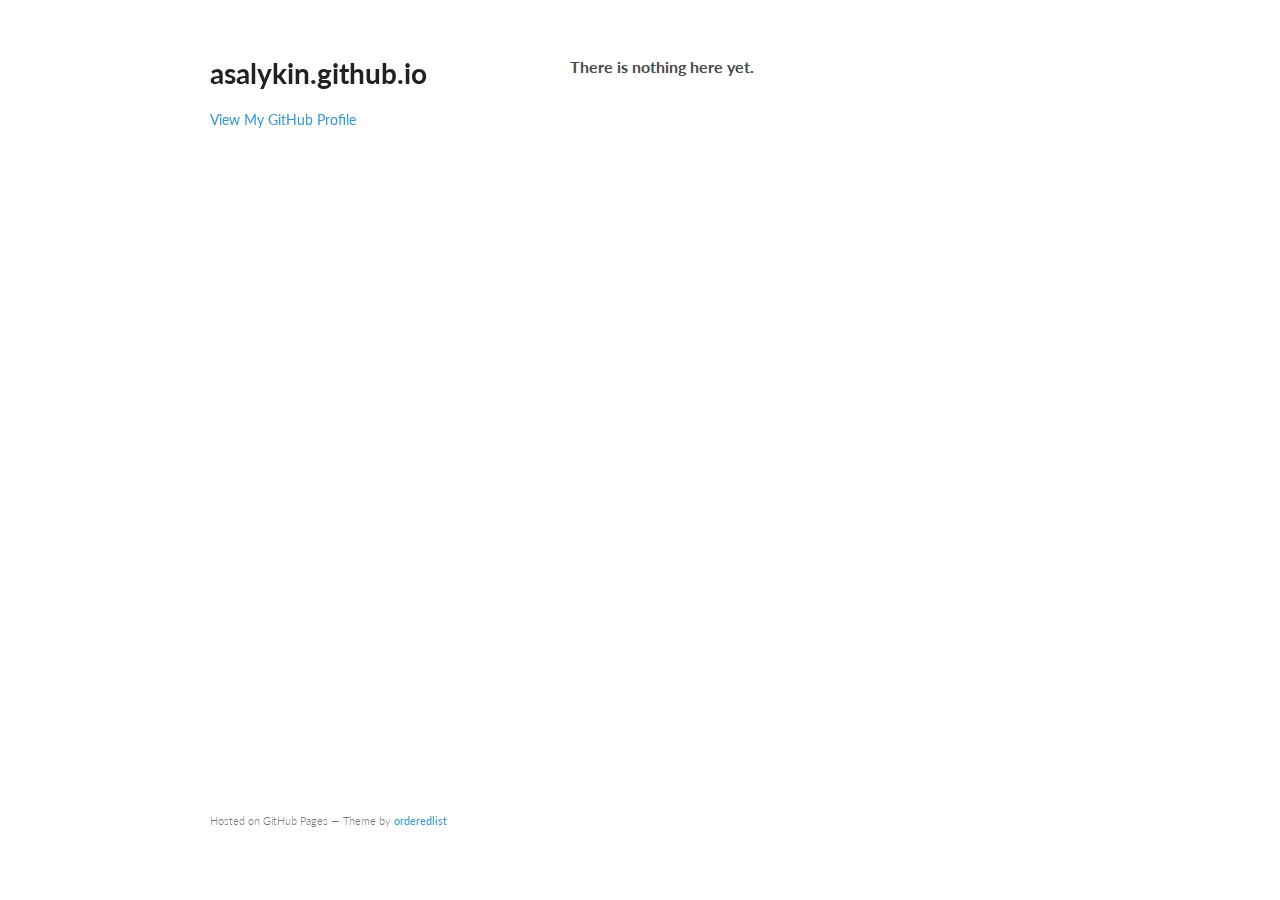
<file: index.html>
<!doctype html>
<html>
  <head>
    <meta charset="utf-8">
    <meta http-equiv="X-UA-Compatible" content="chrome=1">
    <title>asalykin.github.io by ASalykin</title>

    <link rel="stylesheet" href="stylesheets/styles.css">
    <link rel="stylesheet" href="stylesheets/pygment_trac.css">
    <meta name="viewport" content="width=device-width, initial-scale=1, user-scalable=no">
    <!--[if lt IE 9]>
    <script src="//html5shiv.googlecode.com/svn/trunk/html5.js"></script>
    <![endif]-->
  </head>
  <body>
    <div class="wrapper">
      <header>
        <h1>asalykin.github.io</h1>
        <p></p>
        <h2></h2>

        <p class="view"><a href="https://github.com/ASalykin">View My GitHub Profile</a></p>

      </header>
      <section>
        <h3>
<a name="welcome-to-github-pages" class="anchor" href="#welcome-to-github-pages"><span class="octicon octicon-link"></span></a>There is nothing here yet.</h3>



      </section>
      <footer>
        <p><small>Hosted on GitHub Pages &mdash; Theme by <a href="https://github.com/orderedlist">orderedlist</a></small></p>
      </footer>
    </div>
    <script src="javascripts/scale.fix.js"></script>

  </body>
</html>
</file>
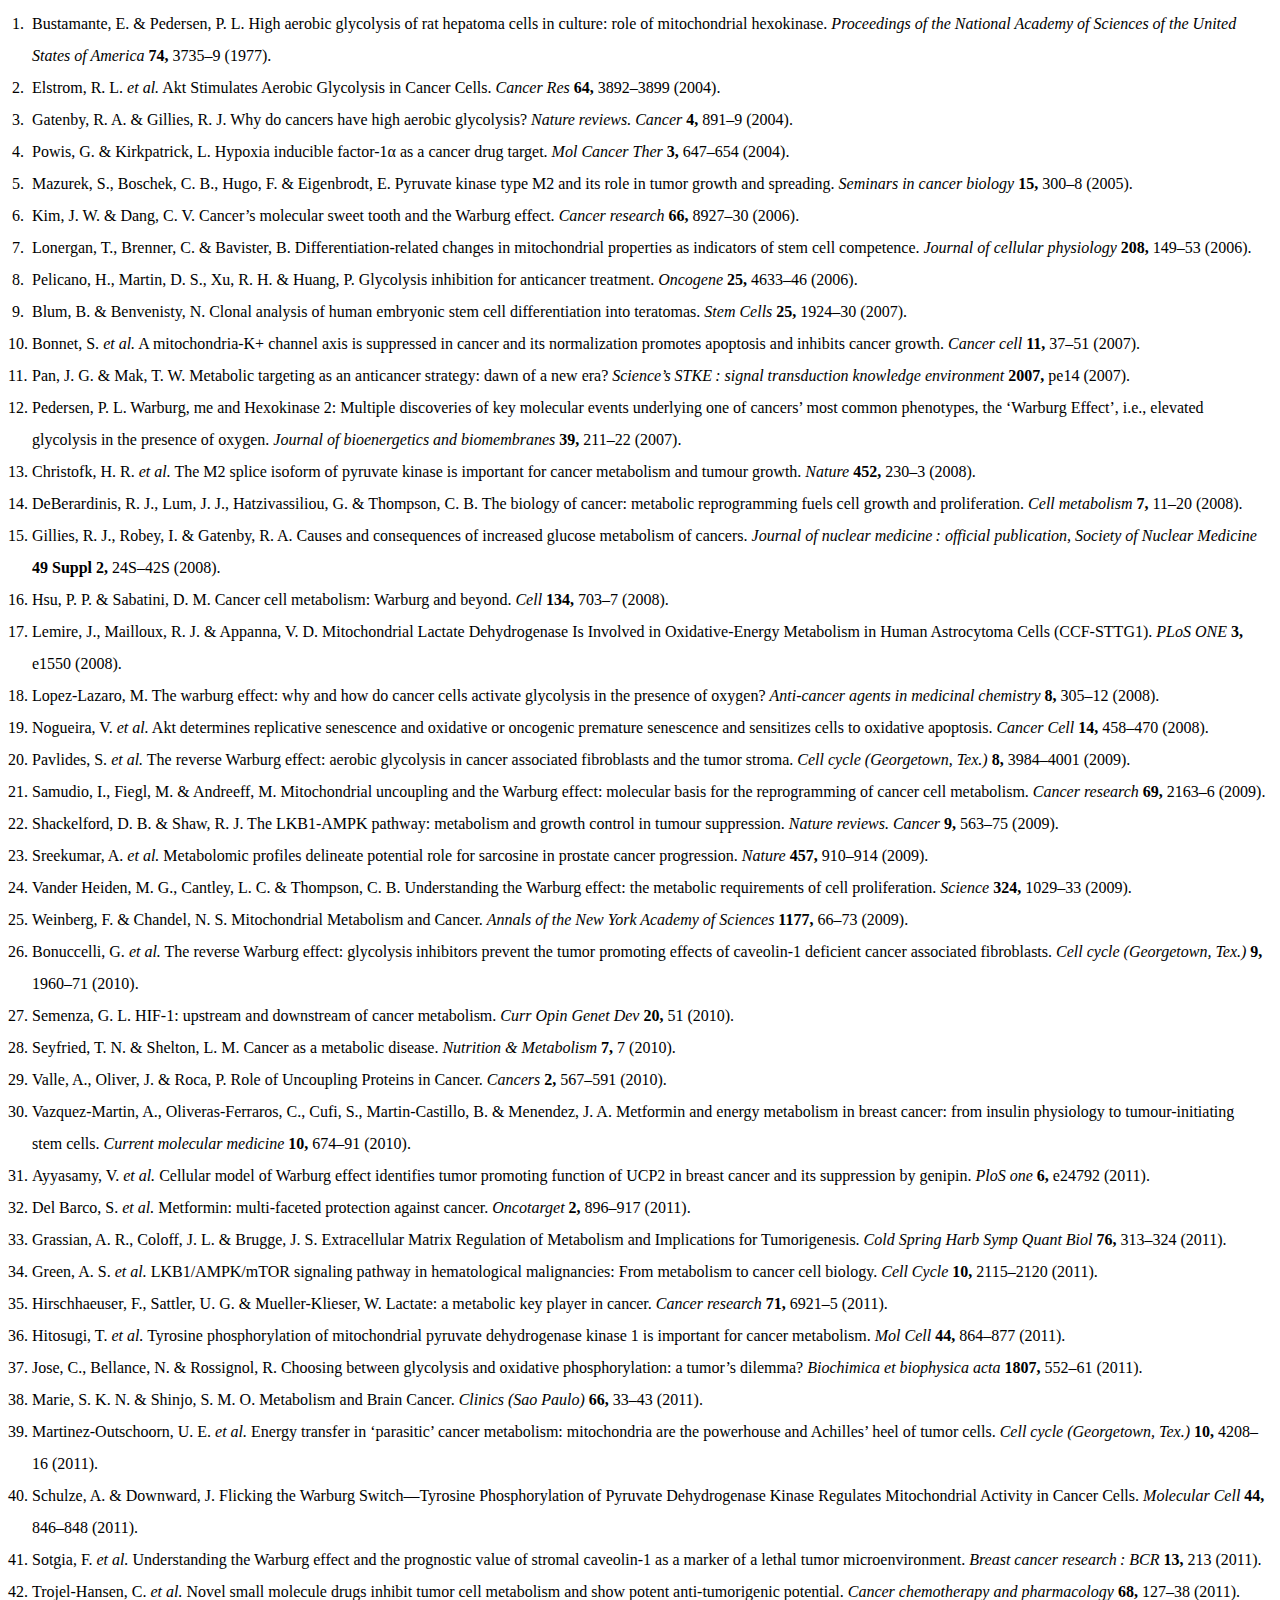
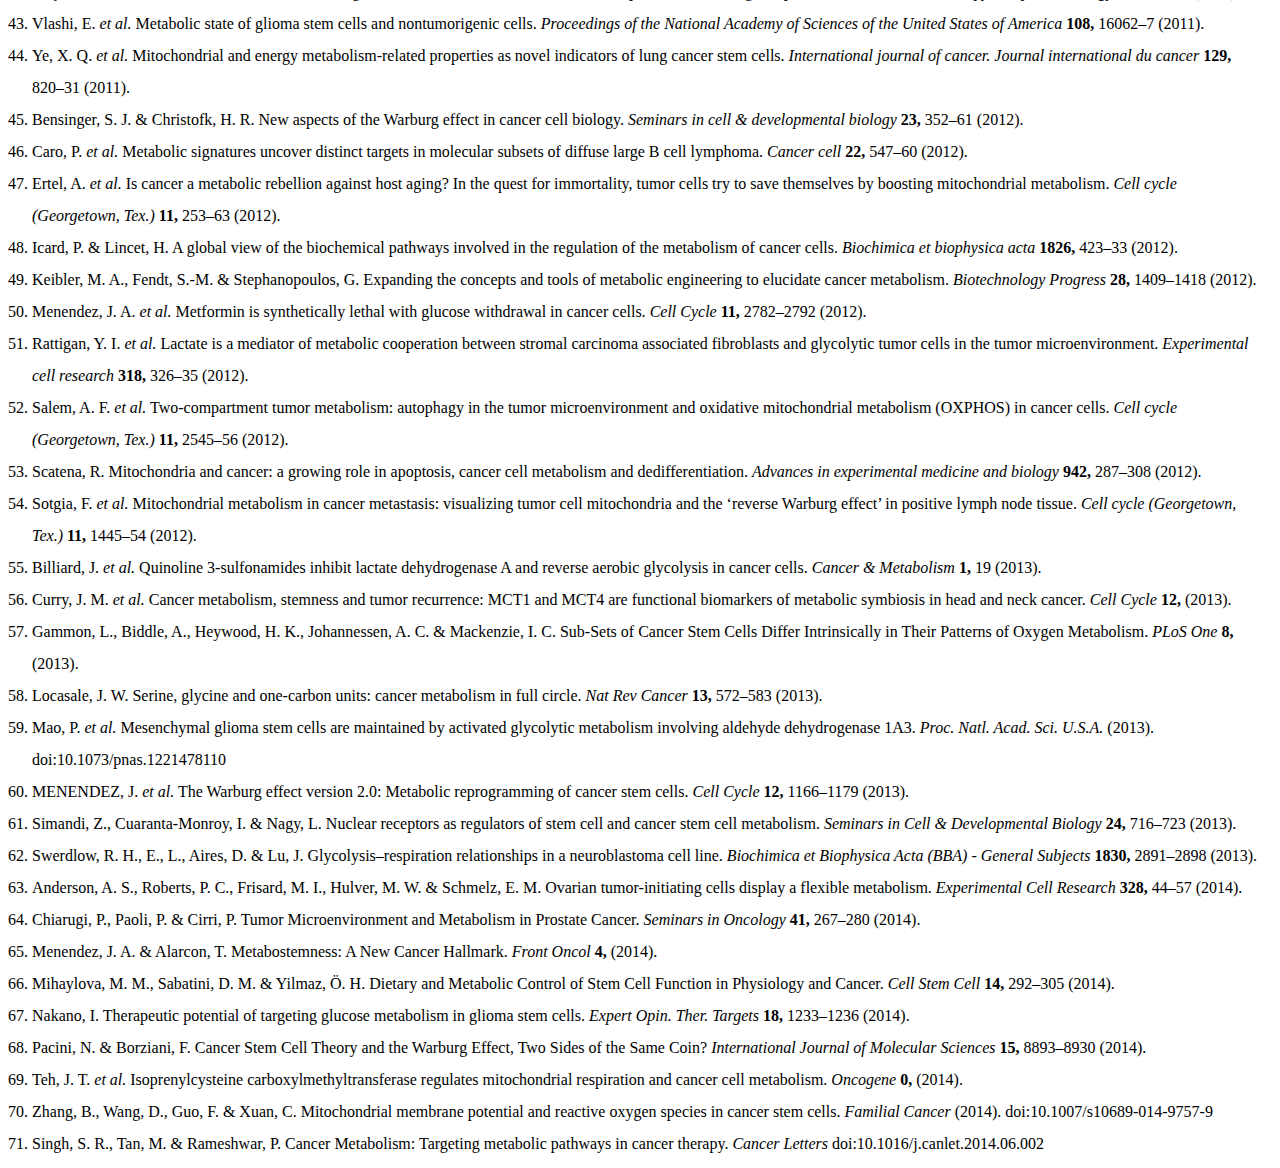
<file: cancer_cell.html>
<!DOCTYPE html PUBLIC "-//W3C//DTD XHTML 1.1//EN" "http://www.w3.org/TR/xhtml11/DTD/xhtml11.dtd">
<html xmlns="http://www.w3.org/1999/xhtml" xml:lang="en">
<head>
<meta http-equiv="Content-Type" content="text/html; charset=utf-8"/>
<title>Библиография</title>
</head>
<body>
<div style="line-height: 2; " class="csl-bib-body">
  <div style="clear: left; " class="csl-entry">
    <div style="float: left; padding-right: 0.5em;text-align: right; width: 1em;" class="csl-left-margin">1.</div><div style="margin: 0 .4em 0 1.5em;" class="csl-right-inline">Bustamante, E. &amp; Pedersen, P. L. High aerobic glycolysis of rat hepatoma cells in culture: role of mitochondrial hexokinase. <i>Proceedings of the National Academy of Sciences of the United States of America</i> <b>74,</b> 3735–9 (1977).</div>
  </div>
  <span class="Z3988" title="url_ver=Z39.88-2004&amp;ctx_ver=Z39.88-2004&amp;rfr_id=info%3Asid%2Fzotero.org%3A2&amp;rft_val_fmt=info%3Aofi%2Ffmt%3Akev%3Amtx%3Ajournal&amp;rft.genre=article&amp;rft.atitle=High%20aerobic%20glycolysis%20of%20rat%20hepatoma%20cells%20in%20culture%3A%20role%20of%20mitochondrial%20hexokinase&amp;rft.jtitle=Proc%20Natl%20Acad%20Sci%20U%20S%20A&amp;rft.stitle=Proceedings%20of%20the%20National%20Academy%20of%20Sciences%20of%20the%20United%20States%20of%20America&amp;rft.volume=74&amp;rft.aufirst=E.&amp;rft.aulast=Bustamante&amp;rft.au=E.%20Bustamante&amp;rft.au=P.%20L.%20Pedersen&amp;rft.date=1977-09&amp;rft.pages=3735-9&amp;rft.spage=3735&amp;rft.epage=9&amp;rft.issn=0027-8424%20(Print)%200027-8424%20(Linking)&amp;rft.language=eng"></span>
  <div style="clear: left; " class="csl-entry">
    <div style="float: left; padding-right: 0.5em;text-align: right; width: 1em;" class="csl-left-margin">2.</div><div style="margin: 0 .4em 0 1.5em;" class="csl-right-inline">Elstrom, R. L. <i>et al.</i> Akt Stimulates Aerobic Glycolysis in Cancer Cells. <i>Cancer Res</i> <b>64,</b> 3892–3899 (2004).</div>
  </div>
  <span class="Z3988" title="url_ver=Z39.88-2004&amp;ctx_ver=Z39.88-2004&amp;rfr_id=info%3Asid%2Fzotero.org%3A2&amp;rft_id=info%3Adoi%2F10.1158%2F0008-5472.CAN-03-2904&amp;rft_id=info%3Apmid%2F15172999&amp;rft_val_fmt=info%3Aofi%2Ffmt%3Akev%3Amtx%3Ajournal&amp;rft.genre=article&amp;rft.atitle=Akt%20Stimulates%20Aerobic%20Glycolysis%20in%20Cancer%20Cells&amp;rft.jtitle=Cancer%20Research&amp;rft.stitle=Cancer%20Res&amp;rft.volume=64&amp;rft.issue=11&amp;rft.aufirst=Rebecca%20L.&amp;rft.aulast=Elstrom&amp;rft.au=Rebecca%20L.%20Elstrom&amp;rft.au=Daniel%20E.%20Bauer&amp;rft.au=Monica%20Buzzai&amp;rft.au=Robyn%20Karnauskas&amp;rft.au=Marian%20H.%20Harris&amp;rft.au=David%20R.%20Plas&amp;rft.au=Hongming%20Zhuang&amp;rft.au=Ryan%20M.%20Cinalli&amp;rft.au=Abass%20Alavi&amp;rft.au=Charles%20M.%20Rudin&amp;rft.au=Craig%20B.%20Thompson&amp;rft.date=2004-06-01&amp;rft.pages=3892-3899&amp;rft.spage=3892&amp;rft.epage=3899&amp;rft.issn=0008-5472%2C%201538-7445&amp;rft.language=en"></span>
  <div style="clear: left; " class="csl-entry">
    <div style="float: left; padding-right: 0.5em;text-align: right; width: 1em;" class="csl-left-margin">3.</div><div style="margin: 0 .4em 0 1.5em;" class="csl-right-inline">Gatenby, R. A. &amp; Gillies, R. J. Why do cancers have high aerobic glycolysis? <i>Nature reviews. Cancer</i> <b>4,</b> 891–9 (2004).</div>
  </div>
  <span class="Z3988" title="url_ver=Z39.88-2004&amp;ctx_ver=Z39.88-2004&amp;rfr_id=info%3Asid%2Fzotero.org%3A2&amp;rft_id=info%3Adoi%2F10.1038%2Fnrc1478&amp;rft_val_fmt=info%3Aofi%2Ffmt%3Akev%3Amtx%3Ajournal&amp;rft.genre=article&amp;rft.atitle=Why%20do%20cancers%20have%20high%20aerobic%20glycolysis%3F&amp;rft.jtitle=Nat%20Rev%20Cancer&amp;rft.stitle=Nature%20reviews.%20Cancer&amp;rft.volume=4&amp;rft.aufirst=R.%20A.&amp;rft.aulast=Gatenby&amp;rft.au=R.%20A.%20Gatenby&amp;rft.au=R.%20J.%20Gillies&amp;rft.date=2004-11&amp;rft.pages=891-9&amp;rft.spage=891&amp;rft.epage=9&amp;rft.issn=1474-175X%20(Print)%201474-175X%20(Linking)&amp;rft.language=eng"></span>
  <div style="clear: left; " class="csl-entry">
    <div style="float: left; padding-right: 0.5em;text-align: right; width: 1em;" class="csl-left-margin">4.</div><div style="margin: 0 .4em 0 1.5em;" class="csl-right-inline">Powis, G. &amp; Kirkpatrick, L. Hypoxia inducible factor-1α as a cancer drug target. <i>Mol Cancer Ther</i> <b>3,</b> 647–654 (2004).</div>
  </div>
  <span class="Z3988" title="url_ver=Z39.88-2004&amp;ctx_ver=Z39.88-2004&amp;rfr_id=info%3Asid%2Fzotero.org%3A2&amp;rft_id=info%3Apmid%2F15141023&amp;rft_val_fmt=info%3Aofi%2Ffmt%3Akev%3Amtx%3Ajournal&amp;rft.genre=article&amp;rft.atitle=Hypoxia%20inducible%20factor-1%CE%B1%20as%20a%20cancer%20drug%20target&amp;rft.jtitle=Molecular%20Cancer%20Therapeutics&amp;rft.stitle=Mol%20Cancer%20Ther&amp;rft.volume=3&amp;rft.issue=5&amp;rft.aufirst=Garth&amp;rft.aulast=Powis&amp;rft.au=Garth%20Powis&amp;rft.au=Lynn%20Kirkpatrick&amp;rft.date=2004-05-01&amp;rft.pages=647-654&amp;rft.spage=647&amp;rft.epage=654&amp;rft.issn=1535-7163%2C%201538-8514&amp;rft.language=en"></span>
  <div style="clear: left; " class="csl-entry">
    <div style="float: left; padding-right: 0.5em;text-align: right; width: 1em;" class="csl-left-margin">5.</div><div style="margin: 0 .4em 0 1.5em;" class="csl-right-inline">Mazurek, S., Boschek, C. B., Hugo, F. &amp; Eigenbrodt, E. Pyruvate kinase type M2 and its role in tumor growth and spreading. <i>Seminars in cancer biology</i> <b>15,</b> 300–8 (2005).</div>
  </div>
  <span class="Z3988" title="url_ver=Z39.88-2004&amp;ctx_ver=Z39.88-2004&amp;rfr_id=info%3Asid%2Fzotero.org%3A2&amp;rft_id=info%3Adoi%2F10.1016%2Fj.semcancer.2005.04.009&amp;rft_val_fmt=info%3Aofi%2Ffmt%3Akev%3Amtx%3Ajournal&amp;rft.genre=article&amp;rft.atitle=Pyruvate%20kinase%20type%20M2%20and%20its%20role%20in%20tumor%20growth%20and%20spreading&amp;rft.jtitle=Semin%20Cancer%20Biol&amp;rft.stitle=Seminars%20in%20cancer%20biology&amp;rft.volume=15&amp;rft.aufirst=S.&amp;rft.aulast=Mazurek&amp;rft.au=S.%20Mazurek&amp;rft.au=C.%20B.%20Boschek&amp;rft.au=F.%20Hugo&amp;rft.au=E.%20Eigenbrodt&amp;rft.date=2005-08&amp;rft.pages=300-8&amp;rft.spage=300&amp;rft.epage=8&amp;rft.issn=1044-579X%20(Print)%201044-579X%20(Linking)&amp;rft.language=eng"></span>
  <div style="clear: left; " class="csl-entry">
    <div style="float: left; padding-right: 0.5em;text-align: right; width: 1em;" class="csl-left-margin">6.</div><div style="margin: 0 .4em 0 1.5em;" class="csl-right-inline">Kim, J. W. &amp; Dang, C. V. Cancer’s molecular sweet tooth and the Warburg effect. <i>Cancer research</i> <b>66,</b> 8927–30 (2006).</div>
  </div>
  <span class="Z3988" title="url_ver=Z39.88-2004&amp;ctx_ver=Z39.88-2004&amp;rfr_id=info%3Asid%2Fzotero.org%3A2&amp;rft_id=info%3Adoi%2F10.1158%2F0008-5472.can-06-1501&amp;rft_val_fmt=info%3Aofi%2Ffmt%3Akev%3Amtx%3Ajournal&amp;rft.genre=article&amp;rft.atitle=Cancer's%20molecular%20sweet%20tooth%20and%20the%20Warburg%20effect&amp;rft.jtitle=Cancer%20Res&amp;rft.stitle=Cancer%20research&amp;rft.volume=66&amp;rft.aufirst=J.%20W.&amp;rft.aulast=Kim&amp;rft.au=J.%20W.%20Kim&amp;rft.au=C.%20V.%20Dang&amp;rft.date=2006-09-15&amp;rft.pages=8927-30&amp;rft.spage=8927&amp;rft.epage=30&amp;rft.issn=0008-5472%20(Print)%200008-5472%20(Linking)&amp;rft.language=eng"></span>
  <div style="clear: left; " class="csl-entry">
    <div style="float: left; padding-right: 0.5em;text-align: right; width: 1em;" class="csl-left-margin">7.</div><div style="margin: 0 .4em 0 1.5em;" class="csl-right-inline">Lonergan, T., Brenner, C. &amp; Bavister, B. Differentiation-related changes in mitochondrial properties as indicators of stem cell competence. <i>Journal of cellular physiology</i> <b>208,</b> 149–53 (2006).</div>
  </div>
  <span class="Z3988" title="url_ver=Z39.88-2004&amp;ctx_ver=Z39.88-2004&amp;rfr_id=info%3Asid%2Fzotero.org%3A2&amp;rft_id=info%3Adoi%2F10.1002%2Fjcp.20641&amp;rft_val_fmt=info%3Aofi%2Ffmt%3Akev%3Amtx%3Ajournal&amp;rft.genre=article&amp;rft.atitle=Differentiation-related%20changes%20in%20mitochondrial%20properties%20as%20indicators%20of%20stem%20cell%20competence&amp;rft.jtitle=J%20Cell%20Physiol&amp;rft.stitle=Journal%20of%20cellular%20physiology&amp;rft.volume=208&amp;rft.aufirst=T.&amp;rft.aulast=Lonergan&amp;rft.au=T.%20Lonergan&amp;rft.au=C.%20Brenner&amp;rft.au=B.%20Bavister&amp;rft.date=2006-07&amp;rft.pages=149-53&amp;rft.spage=149&amp;rft.epage=53&amp;rft.issn=0021-9541%20(Print)%200021-9541%20(Linking)&amp;rft.language=eng"></span>
  <div style="clear: left; " class="csl-entry">
    <div style="float: left; padding-right: 0.5em;text-align: right; width: 1em;" class="csl-left-margin">8.</div><div style="margin: 0 .4em 0 1.5em;" class="csl-right-inline">Pelicano, H., Martin, D. S., Xu, R. H. &amp; Huang, P. Glycolysis inhibition for anticancer treatment. <i>Oncogene</i> <b>25,</b> 4633–46 (2006).</div>
  </div>
  <span class="Z3988" title="url_ver=Z39.88-2004&amp;ctx_ver=Z39.88-2004&amp;rfr_id=info%3Asid%2Fzotero.org%3A2&amp;rft_id=info%3Adoi%2F10.1038%2Fsj.onc.1209597&amp;rft_val_fmt=info%3Aofi%2Ffmt%3Akev%3Amtx%3Ajournal&amp;rft.genre=article&amp;rft.atitle=Glycolysis%20inhibition%20for%20anticancer%20treatment&amp;rft.jtitle=Oncogene&amp;rft.stitle=Oncogene&amp;rft.volume=25&amp;rft.aufirst=H.&amp;rft.aulast=Pelicano&amp;rft.au=H.%20Pelicano&amp;rft.au=D.%20S.%20Martin&amp;rft.au=R.%20H.%20Xu&amp;rft.au=P.%20Huang&amp;rft.date=2006-08-07&amp;rft.pages=4633-46&amp;rft.spage=4633&amp;rft.epage=46&amp;rft.issn=0950-9232%20(Print)%200950-9232%20(Linking)&amp;rft.language=eng"></span>
  <div style="clear: left; " class="csl-entry">
    <div style="float: left; padding-right: 0.5em;text-align: right; width: 1em;" class="csl-left-margin">9.</div><div style="margin: 0 .4em 0 1.5em;" class="csl-right-inline">Blum, B. &amp; Benvenisty, N. Clonal analysis of human embryonic stem cell differentiation into teratomas. <i>Stem Cells</i> <b>25,</b> 1924–30 (2007).</div>
  </div>
  <span class="Z3988" title="url_ver=Z39.88-2004&amp;ctx_ver=Z39.88-2004&amp;rfr_id=info%3Asid%2Fzotero.org%3A2&amp;rft_id=info%3Adoi%2F10.1634%2Fstemcells.2007-0073&amp;rft_val_fmt=info%3Aofi%2Ffmt%3Akev%3Amtx%3Ajournal&amp;rft.genre=article&amp;rft.atitle=Clonal%20analysis%20of%20human%20embryonic%20stem%20cell%20differentiation%20into%20teratomas&amp;rft.jtitle=Stem%20Cells&amp;rft.volume=25&amp;rft.aufirst=B.&amp;rft.aulast=Blum&amp;rft.au=B.%20Blum&amp;rft.au=N.%20Benvenisty&amp;rft.date=2007-08&amp;rft.pages=1924-30&amp;rft.spage=1924&amp;rft.epage=30&amp;rft.issn=1066-5099%20(Print)%201066-5099%20(Linking)&amp;rft.language=eng"></span>
  <div style="clear: left; " class="csl-entry">
    <div style="float: left; padding-right: 0.5em;text-align: right; width: 1em;" class="csl-left-margin">10.</div><div style="margin: 0 .4em 0 1.5em;" class="csl-right-inline">Bonnet, S. <i>et al.</i> A mitochondria-K+ channel axis is suppressed in cancer and its normalization promotes apoptosis and inhibits cancer growth. <i>Cancer cell</i> <b>11,</b> 37–51 (2007).</div>
  </div>
  <span class="Z3988" title="url_ver=Z39.88-2004&amp;ctx_ver=Z39.88-2004&amp;rfr_id=info%3Asid%2Fzotero.org%3A2&amp;rft_id=info%3Adoi%2F10.1016%2Fj.ccr.2006.10.020&amp;rft_val_fmt=info%3Aofi%2Ffmt%3Akev%3Amtx%3Ajournal&amp;rft.genre=article&amp;rft.atitle=A%20mitochondria-K%2B%20channel%20axis%20is%20suppressed%20in%20cancer%20and%20its%20normalization%20promotes%20apoptosis%20and%20inhibits%20cancer%20growth&amp;rft.jtitle=Cancer%20Cell&amp;rft.stitle=Cancer%20cell&amp;rft.volume=11&amp;rft.aufirst=S.&amp;rft.aulast=Bonnet&amp;rft.au=S.%20Bonnet&amp;rft.au=S.%20L.%20Archer&amp;rft.au=J.%20Allalunis-Turner&amp;rft.au=A.%20Haromy&amp;rft.au=C.%20Beaulieu&amp;rft.au=R.%20Thompson&amp;rft.au=C.%20T.%20Lee&amp;rft.au=G.%20D.%20Lopaschuk&amp;rft.au=L.%20Puttagunta&amp;rft.au=G.%20Harry&amp;rft.au=K.%20Hashimoto&amp;rft.au=C.%20J.%20Porter&amp;rft.au=M.%20A.%20Andrade&amp;rft.au=B.%20Thebaud&amp;rft.au=E.%20D.%20Michelakis&amp;rft.date=2007-01&amp;rft.pages=37-51&amp;rft.spage=37&amp;rft.epage=51&amp;rft.issn=1535-6108%20(Print)%201535-6108%20(Linking)&amp;rft.language=eng"></span>
  <div style="clear: left; " class="csl-entry">
    <div style="float: left; padding-right: 0.5em;text-align: right; width: 1em;" class="csl-left-margin">11.</div><div style="margin: 0 .4em 0 1.5em;" class="csl-right-inline">Pan, J. G. &amp; Mak, T. W. Metabolic targeting as an anticancer strategy: dawn of a new era? <i>Science’s STKE : signal transduction knowledge environment</i> <b>2007,</b> pe14 (2007).</div>
  </div>
  <span class="Z3988" title="url_ver=Z39.88-2004&amp;ctx_ver=Z39.88-2004&amp;rfr_id=info%3Asid%2Fzotero.org%3A2&amp;rft_id=info%3Adoi%2F10.1126%2Fstke.3812007pe14&amp;rft_val_fmt=info%3Aofi%2Ffmt%3Akev%3Amtx%3Ajournal&amp;rft.genre=article&amp;rft.atitle=Metabolic%20targeting%20as%20an%20anticancer%20strategy%3A%20dawn%20of%20a%20new%20era%3F&amp;rft.jtitle=Sci%20STKE&amp;rft.stitle=Science's%20STKE%20%3A%20signal%20transduction%20knowledge%20environment&amp;rft.volume=2007&amp;rft.aufirst=J.%20G.&amp;rft.aulast=Pan&amp;rft.au=J.%20G.%20Pan&amp;rft.au=T.%20W.%20Mak&amp;rft.date=2007-04-10&amp;rft.pages=pe14&amp;rft.issn=1525-8882%20(Electronic)%201525-8882%20(Linking)&amp;rft.language=eng"></span>
  <div style="clear: left; " class="csl-entry">
    <div style="float: left; padding-right: 0.5em;text-align: right; width: 1em;" class="csl-left-margin">12.</div><div style="margin: 0 .4em 0 1.5em;" class="csl-right-inline">Pedersen, P. L. Warburg, me and Hexokinase 2: Multiple discoveries of key molecular events underlying one of cancers’ most common phenotypes, the ‘Warburg Effect’, i.e., elevated glycolysis in the presence of oxygen. <i>Journal of bioenergetics and biomembranes</i> <b>39,</b> 211–22 (2007).</div>
  </div>
  <span class="Z3988" title="url_ver=Z39.88-2004&amp;ctx_ver=Z39.88-2004&amp;rfr_id=info%3Asid%2Fzotero.org%3A2&amp;rft_id=info%3Adoi%2F10.1007%2Fs10863-007-9094-x&amp;rft_val_fmt=info%3Aofi%2Ffmt%3Akev%3Amtx%3Ajournal&amp;rft.genre=article&amp;rft.atitle=Warburg%2C%20me%20and%20Hexokinase%202%3A%20Multiple%20discoveries%20of%20key%20molecular%20events%20underlying%20one%20of%20cancers'%20most%20common%20phenotypes%2C%20the%20%22Warburg%20Effect%22%2C%20i.e.%2C%20elevated%20glycolysis%20in%20the%20presence%20of%20oxygen&amp;rft.jtitle=J%20Bioenerg%20Biomembr&amp;rft.stitle=Journal%20of%20bioenergetics%20and%20biomembranes&amp;rft.volume=39&amp;rft.aufirst=P.%20L.&amp;rft.aulast=Pedersen&amp;rft.au=P.%20L.%20Pedersen&amp;rft.date=2007-06&amp;rft.pages=211-22&amp;rft.spage=211&amp;rft.epage=22&amp;rft.issn=0145-479X%20(Print)%200145-479X%20(Linking)&amp;rft.language=eng"></span>
  <div style="clear: left; " class="csl-entry">
    <div style="float: left; padding-right: 0.5em;text-align: right; width: 1em;" class="csl-left-margin">13.</div><div style="margin: 0 .4em 0 1.5em;" class="csl-right-inline">Christofk, H. R. <i>et al.</i> The M2 splice isoform of pyruvate kinase is important for cancer metabolism and tumour growth. <i>Nature</i> <b>452,</b> 230–3 (2008).</div>
  </div>
  <span class="Z3988" title="url_ver=Z39.88-2004&amp;ctx_ver=Z39.88-2004&amp;rfr_id=info%3Asid%2Fzotero.org%3A2&amp;rft_id=info%3Adoi%2F10.1038%2Fnature06734&amp;rft_val_fmt=info%3Aofi%2Ffmt%3Akev%3Amtx%3Ajournal&amp;rft.genre=article&amp;rft.atitle=The%20M2%20splice%20isoform%20of%20pyruvate%20kinase%20is%20important%20for%20cancer%20metabolism%20and%20tumour%20growth&amp;rft.jtitle=Nature&amp;rft.stitle=Nature&amp;rft.volume=452&amp;rft.aufirst=H.%20R.&amp;rft.aulast=Christofk&amp;rft.au=H.%20R.%20Christofk&amp;rft.au=M.%20G.%20Vander%20Heiden&amp;rft.au=M.%20H.%20Harris&amp;rft.au=A.%20Ramanathan&amp;rft.au=R.%20E.%20Gerszten&amp;rft.au=R.%20Wei&amp;rft.au=M.%20D.%20Fleming&amp;rft.au=S.%20L.%20Schreiber&amp;rft.au=L.%20C.%20Cantley&amp;rft.date=2008-03-13&amp;rft.pages=230-3&amp;rft.spage=230&amp;rft.epage=3&amp;rft.issn=1476-4687%20(Electronic)%200028-0836%20(Linking)&amp;rft.language=eng"></span>
  <div style="clear: left; " class="csl-entry">
    <div style="float: left; padding-right: 0.5em;text-align: right; width: 1em;" class="csl-left-margin">14.</div><div style="margin: 0 .4em 0 1.5em;" class="csl-right-inline">DeBerardinis, R. J., Lum, J. J., Hatzivassiliou, G. &amp; Thompson, C. B. The biology of cancer: metabolic reprogramming fuels cell growth and proliferation. <i>Cell metabolism</i> <b>7,</b> 11–20 (2008).</div>
  </div>
  <span class="Z3988" title="url_ver=Z39.88-2004&amp;ctx_ver=Z39.88-2004&amp;rfr_id=info%3Asid%2Fzotero.org%3A2&amp;rft_id=info%3Adoi%2F10.1016%2Fj.cmet.2007.10.002&amp;rft_val_fmt=info%3Aofi%2Ffmt%3Akev%3Amtx%3Ajournal&amp;rft.genre=article&amp;rft.atitle=The%20biology%20of%20cancer%3A%20metabolic%20reprogramming%20fuels%20cell%20growth%20and%20proliferation&amp;rft.jtitle=Cell%20Metab&amp;rft.stitle=Cell%20metabolism&amp;rft.volume=7&amp;rft.aufirst=R.%20J.&amp;rft.aulast=DeBerardinis&amp;rft.au=R.%20J.%20DeBerardinis&amp;rft.au=J.%20J.%20Lum&amp;rft.au=G.%20Hatzivassiliou&amp;rft.au=C.%20B.%20Thompson&amp;rft.date=2008-01&amp;rft.pages=11-20&amp;rft.spage=11&amp;rft.epage=20&amp;rft.issn=1550-4131%20(Print)%201550-4131%20(Linking)&amp;rft.language=eng"></span>
  <div style="clear: left; " class="csl-entry">
    <div style="float: left; padding-right: 0.5em;text-align: right; width: 1em;" class="csl-left-margin">15.</div><div style="margin: 0 .4em 0 1.5em;" class="csl-right-inline">Gillies, R. J., Robey, I. &amp; Gatenby, R. A. Causes and consequences of increased glucose metabolism of cancers. <i>Journal of nuclear medicine : official publication, Society of Nuclear Medicine</i> <b>49 Suppl 2,</b> 24S–42S (2008).</div>
  </div>
  <span class="Z3988" title="url_ver=Z39.88-2004&amp;ctx_ver=Z39.88-2004&amp;rfr_id=info%3Asid%2Fzotero.org%3A2&amp;rft_id=info%3Adoi%2F10.2967%2Fjnumed.107.047258&amp;rft_val_fmt=info%3Aofi%2Ffmt%3Akev%3Amtx%3Ajournal&amp;rft.genre=article&amp;rft.atitle=Causes%20and%20consequences%20of%20increased%20glucose%20metabolism%20of%20cancers&amp;rft.jtitle=J%20Nucl%20Med&amp;rft.stitle=Journal%20of%20nuclear%20medicine%20%3A%20official%20publication%2C%20Society%20of%20Nuclear%20Medicine&amp;rft.volume=49%20Suppl%202&amp;rft.aufirst=R.%20J.&amp;rft.aulast=Gillies&amp;rft.au=R.%20J.%20Gillies&amp;rft.au=I.%20Robey&amp;rft.au=R.%20A.%20Gatenby&amp;rft.date=2008-06&amp;rft.pages=24S-42S&amp;rft.spage=24S&amp;rft.epage=42S&amp;rft.issn=0161-5505%20(Print)%200161-5505%20(Linking)&amp;rft.language=eng"></span>
  <div style="clear: left; " class="csl-entry">
    <div style="float: left; padding-right: 0.5em;text-align: right; width: 1em;" class="csl-left-margin">16.</div><div style="margin: 0 .4em 0 1.5em;" class="csl-right-inline">Hsu, P. P. &amp; Sabatini, D. M. Cancer cell metabolism: Warburg and beyond. <i>Cell</i> <b>134,</b> 703–7 (2008).</div>
  </div>
  <span class="Z3988" title="url_ver=Z39.88-2004&amp;ctx_ver=Z39.88-2004&amp;rfr_id=info%3Asid%2Fzotero.org%3A2&amp;rft_id=info%3Adoi%2F10.1016%2Fj.cell.2008.08.021&amp;rft_val_fmt=info%3Aofi%2Ffmt%3Akev%3Amtx%3Ajournal&amp;rft.genre=article&amp;rft.atitle=Cancer%20cell%20metabolism%3A%20Warburg%20and%20beyond&amp;rft.jtitle=Cell&amp;rft.stitle=Cell&amp;rft.volume=134&amp;rft.aufirst=P.%20P.&amp;rft.aulast=Hsu&amp;rft.au=P.%20P.%20Hsu&amp;rft.au=D.%20M.%20Sabatini&amp;rft.date=2008-09-05&amp;rft.pages=703-7&amp;rft.spage=703&amp;rft.epage=7&amp;rft.issn=1097-4172%20(Electronic)%200092-8674%20(Linking)&amp;rft.language=eng"></span>
  <div style="clear: left; " class="csl-entry">
    <div style="float: left; padding-right: 0.5em;text-align: right; width: 1em;" class="csl-left-margin">17.</div><div style="margin: 0 .4em 0 1.5em;" class="csl-right-inline">Lemire, J., Mailloux, R. J. &amp; Appanna, V. D. Mitochondrial Lactate Dehydrogenase Is Involved in Oxidative-Energy Metabolism in Human Astrocytoma Cells (CCF-STTG1). <i>PLoS ONE</i> <b>3,</b> e1550 (2008).</div>
  </div>
  <span class="Z3988" title="url_ver=Z39.88-2004&amp;ctx_ver=Z39.88-2004&amp;rfr_id=info%3Asid%2Fzotero.org%3A2&amp;rft_id=info%3Adoi%2F10.1371%2Fjournal.pone.0001550&amp;rft_val_fmt=info%3Aofi%2Ffmt%3Akev%3Amtx%3Ajournal&amp;rft.genre=article&amp;rft.atitle=Mitochondrial%20Lactate%20Dehydrogenase%20Is%20Involved%20in%20Oxidative-Energy%20Metabolism%20in%20Human%20Astrocytoma%20Cells%20(CCF-STTG1)&amp;rft.jtitle=PLoS%20ONE&amp;rft.stitle=PLoS%20ONE&amp;rft.volume=3&amp;rft.issue=2&amp;rft.aufirst=Joseph&amp;rft.aulast=Lemire&amp;rft.au=Joseph%20Lemire&amp;rft.au=Ryan%20J.%20Mailloux&amp;rft.au=Vasu%20D.%20Appanna&amp;rft.date=2008-02-06&amp;rft.pages=e1550"></span>
  <div style="clear: left; " class="csl-entry">
    <div style="float: left; padding-right: 0.5em;text-align: right; width: 1em;" class="csl-left-margin">18.</div><div style="margin: 0 .4em 0 1.5em;" class="csl-right-inline">Lopez-Lazaro, M. The warburg effect: why and how do cancer cells activate glycolysis in the presence of oxygen? <i>Anti-cancer agents in medicinal chemistry</i> <b>8,</b> 305–12 (2008).</div>
  </div>
  <span class="Z3988" title="url_ver=Z39.88-2004&amp;ctx_ver=Z39.88-2004&amp;rfr_id=info%3Asid%2Fzotero.org%3A2&amp;rft_val_fmt=info%3Aofi%2Ffmt%3Akev%3Amtx%3Ajournal&amp;rft.genre=article&amp;rft.atitle=The%20warburg%20effect%3A%20why%20and%20how%20do%20cancer%20cells%20activate%20glycolysis%20in%20the%20presence%20of%20oxygen%3F&amp;rft.jtitle=Anticancer%20Agents%20Med%20Chem&amp;rft.stitle=Anti-cancer%20agents%20in%20medicinal%20chemistry&amp;rft.volume=8&amp;rft.aufirst=M.&amp;rft.aulast=Lopez-Lazaro&amp;rft.au=M.%20Lopez-Lazaro&amp;rft.date=2008-04&amp;rft.pages=305-12&amp;rft.spage=305&amp;rft.epage=12&amp;rft.issn=1871-5206%20(Print)%201871-5206%20(Linking)&amp;rft.language=eng"></span>
  <div style="clear: left; " class="csl-entry">
    <div style="float: left; padding-right: 0.5em;text-align: right; width: 1em;" class="csl-left-margin">19.</div><div style="margin: 0 .4em 0 1.5em;" class="csl-right-inline">Nogueira, V. <i>et al.</i> Akt determines replicative senescence and oxidative or oncogenic premature senescence and sensitizes cells to oxidative apoptosis. <i>Cancer Cell</i> <b>14,</b> 458–470 (2008).</div>
  </div>
  <span class="Z3988" title="url_ver=Z39.88-2004&amp;ctx_ver=Z39.88-2004&amp;rfr_id=info%3Asid%2Fzotero.org%3A2&amp;rft_id=info%3Adoi%2F10.1016%2Fj.ccr.2008.11.003&amp;rft_id=info%3Apmid%2F19061837&amp;rft_val_fmt=info%3Aofi%2Ffmt%3Akev%3Amtx%3Ajournal&amp;rft.genre=article&amp;rft.atitle=Akt%20determines%20replicative%20senescence%20and%20oxidative%20or%20oncogenic%20premature%20senescence%20and%20sensitizes%20cells%20to%20oxidative%20apoptosis&amp;rft.jtitle=Cancer%20cell&amp;rft.stitle=Cancer%20Cell&amp;rft.volume=14&amp;rft.issue=6&amp;rft.aufirst=Veronique&amp;rft.aulast=Nogueira&amp;rft.au=Veronique%20Nogueira&amp;rft.au=Youngkyu%20Park&amp;rft.au=Chia-Chen%20Chen&amp;rft.au=Pei-Zhang%20Xu&amp;rft.au=Mei-Ling%20Chen&amp;rft.au=Ivana%20Tonic&amp;rft.au=Terry%20Unterman&amp;rft.au=Nissim%20Hay&amp;rft.date=2008-12-09&amp;rft.pages=458-470&amp;rft.spage=458&amp;rft.epage=470&amp;rft.issn=1535-6108"></span>
  <div style="clear: left; " class="csl-entry">
    <div style="float: left; padding-right: 0.5em;text-align: right; width: 1em;" class="csl-left-margin">20.</div><div style="margin: 0 .4em 0 1.5em;" class="csl-right-inline">Pavlides, S. <i>et al.</i> The reverse Warburg effect: aerobic glycolysis in cancer associated fibroblasts and the tumor stroma. <i>Cell cycle (Georgetown, Tex.)</i> <b>8,</b> 3984–4001 (2009).</div>
  </div>
  <span class="Z3988" title="url_ver=Z39.88-2004&amp;ctx_ver=Z39.88-2004&amp;rfr_id=info%3Asid%2Fzotero.org%3A2&amp;rft_val_fmt=info%3Aofi%2Ffmt%3Akev%3Amtx%3Ajournal&amp;rft.genre=article&amp;rft.atitle=The%20reverse%20Warburg%20effect%3A%20aerobic%20glycolysis%20in%20cancer%20associated%20fibroblasts%20and%20the%20tumor%20stroma&amp;rft.jtitle=Cell%20Cycle&amp;rft.stitle=Cell%20cycle%20(Georgetown%2C%20Tex.)&amp;rft.volume=8&amp;rft.aufirst=S.&amp;rft.aulast=Pavlides&amp;rft.au=S.%20Pavlides&amp;rft.au=D.%20Whitaker-Menezes&amp;rft.au=R.%20Castello-Cros&amp;rft.au=N.%20Flomenberg&amp;rft.au=A.%20K.%20Witkiewicz&amp;rft.au=P.%20G.%20Frank&amp;rft.au=M.%20C.%20Casimiro&amp;rft.au=C.%20Wang&amp;rft.au=P.%20Fortina&amp;rft.au=S.%20Addya&amp;rft.au=R.%20G.%20Pestell&amp;rft.au=U.%20E.%20Martinez-Outschoorn&amp;rft.au=F.%20Sotgia&amp;rft.au=M.%20P.%20Lisanti&amp;rft.date=2009-12&amp;rft.pages=3984-4001&amp;rft.spage=3984&amp;rft.epage=4001&amp;rft.issn=1551-4005%20(Electronic)%201551-4005%20(Linking)&amp;rft.language=eng"></span>
  <div style="clear: left; " class="csl-entry">
    <div style="float: left; padding-right: 0.5em;text-align: right; width: 1em;" class="csl-left-margin">21.</div><div style="margin: 0 .4em 0 1.5em;" class="csl-right-inline">Samudio, I., Fiegl, M. &amp; Andreeff, M. Mitochondrial uncoupling and the Warburg effect: molecular basis for the reprogramming of cancer cell metabolism. <i>Cancer research</i> <b>69,</b> 2163–6 (2009).</div>
  </div>
  <span class="Z3988" title="url_ver=Z39.88-2004&amp;ctx_ver=Z39.88-2004&amp;rfr_id=info%3Asid%2Fzotero.org%3A2&amp;rft_id=info%3Adoi%2F10.1158%2F0008-5472.CAN-08-3722&amp;rft_val_fmt=info%3Aofi%2Ffmt%3Akev%3Amtx%3Ajournal&amp;rft.genre=article&amp;rft.atitle=Mitochondrial%20uncoupling%20and%20the%20Warburg%20effect%3A%20molecular%20basis%20for%20the%20reprogramming%20of%20cancer%20cell%20metabolism&amp;rft.jtitle=Cancer%20Res&amp;rft.stitle=Cancer%20research&amp;rft.volume=69&amp;rft.aufirst=I.&amp;rft.aulast=Samudio&amp;rft.au=I.%20Samudio&amp;rft.au=M.%20Fiegl&amp;rft.au=M.%20Andreeff&amp;rft.date=2009-03-15&amp;rft.pages=2163-6&amp;rft.spage=2163&amp;rft.epage=6&amp;rft.issn=1538-7445%20(Electronic)%200008-5472%20(Linking)&amp;rft.language=eng"></span>
  <div style="clear: left; " class="csl-entry">
    <div style="float: left; padding-right: 0.5em;text-align: right; width: 1em;" class="csl-left-margin">22.</div><div style="margin: 0 .4em 0 1.5em;" class="csl-right-inline">Shackelford, D. B. &amp; Shaw, R. J. The LKB1-AMPK pathway: metabolism and growth control in tumour suppression. <i>Nature reviews. Cancer</i> <b>9,</b> 563–75 (2009).</div>
  </div>
  <span class="Z3988" title="url_ver=Z39.88-2004&amp;ctx_ver=Z39.88-2004&amp;rfr_id=info%3Asid%2Fzotero.org%3A2&amp;rft_id=info%3Adoi%2F10.1038%2Fnrc2676&amp;rft_val_fmt=info%3Aofi%2Ffmt%3Akev%3Amtx%3Ajournal&amp;rft.genre=article&amp;rft.atitle=The%20LKB1-AMPK%20pathway%3A%20metabolism%20and%20growth%20control%20in%20tumour%20suppression&amp;rft.jtitle=Nat%20Rev%20Cancer&amp;rft.stitle=Nature%20reviews.%20Cancer&amp;rft.volume=9&amp;rft.aufirst=D.%20B.&amp;rft.aulast=Shackelford&amp;rft.au=D.%20B.%20Shackelford&amp;rft.au=R.%20J.%20Shaw&amp;rft.date=2009-08&amp;rft.pages=563-75&amp;rft.spage=563&amp;rft.epage=75&amp;rft.issn=1474-1768%20(Electronic)%201474-175X%20(Linking)&amp;rft.language=eng"></span>
  <div style="clear: left; " class="csl-entry">
    <div style="float: left; padding-right: 0.5em;text-align: right; width: 1em;" class="csl-left-margin">23.</div><div style="margin: 0 .4em 0 1.5em;" class="csl-right-inline">Sreekumar, A. <i>et al.</i> Metabolomic profiles delineate potential role for sarcosine in prostate cancer progression. <i>Nature</i> <b>457,</b> 910–914 (2009).</div>
  </div>
  <span class="Z3988" title="url_ver=Z39.88-2004&amp;ctx_ver=Z39.88-2004&amp;rfr_id=info%3Asid%2Fzotero.org%3A2&amp;rft_id=info%3Adoi%2F10.1038%2Fnature07762&amp;rft_val_fmt=info%3Aofi%2Ffmt%3Akev%3Amtx%3Ajournal&amp;rft.genre=article&amp;rft.atitle=Metabolomic%20profiles%20delineate%20potential%20role%20for%20sarcosine%20in%20prostate%20cancer%20progression&amp;rft.jtitle=Nature&amp;rft.stitle=Nature&amp;rft.volume=457&amp;rft.issue=7231&amp;rft.aufirst=Arun&amp;rft.aulast=Sreekumar&amp;rft.au=Arun%20Sreekumar&amp;rft.au=Laila%20M.%20Poisson&amp;rft.au=Thekkelnaycke%20M.%20Rajendiran&amp;rft.au=Amjad%20P.%20Khan&amp;rft.au=Qi%20Cao&amp;rft.au=Jindan%20Yu&amp;rft.au=Bharathi%20Laxman&amp;rft.au=Rohit%20Mehra&amp;rft.au=Robert%20J.%20Lonigro&amp;rft.au=Yong%20Li&amp;rft.au=Mukesh%20K.%20Nyati&amp;rft.au=Aarif%20Ahsan&amp;rft.au=Shanker%20Kalyana-Sundaram&amp;rft.au=Bo%20Han&amp;rft.au=Xuhong%20Cao&amp;rft.au=Jaeman%20Byun&amp;rft.au=Gilbert%20S.%20Omenn&amp;rft.au=Debashis%20Ghosh&amp;rft.au=Subramaniam%20Pennathur&amp;rft.au=Danny%20C.%20Alexander&amp;rft.au=Alvin%20Berger&amp;rft.au=Jeffrey%20R.%20Shuster&amp;rft.au=John%20T.%20Wei&amp;rft.au=Sooryanarayana%20Varambally&amp;rft.au=Christopher%20Beecher&amp;rft.au=Arul%20M.%20Chinnaiyan&amp;rft.date=2009-02-12&amp;rft.pages=910-914&amp;rft.spage=910&amp;rft.epage=914&amp;rft.issn=0028-0836&amp;rft.language=en"></span>
  <div style="clear: left; " class="csl-entry">
    <div style="float: left; padding-right: 0.5em;text-align: right; width: 1em;" class="csl-left-margin">24.</div><div style="margin: 0 .4em 0 1.5em;" class="csl-right-inline">Vander Heiden, M. G., Cantley, L. C. &amp; Thompson, C. B. Understanding the Warburg effect: the metabolic requirements of cell proliferation. <i>Science</i> <b>324,</b> 1029–33 (2009).</div>
  </div>
  <span class="Z3988" title="url_ver=Z39.88-2004&amp;ctx_ver=Z39.88-2004&amp;rfr_id=info%3Asid%2Fzotero.org%3A2&amp;rft_id=info%3Adoi%2F10.1126%2Fscience.1160809&amp;rft_val_fmt=info%3Aofi%2Ffmt%3Akev%3Amtx%3Ajournal&amp;rft.genre=article&amp;rft.atitle=Understanding%20the%20Warburg%20effect%3A%20the%20metabolic%20requirements%20of%20cell%20proliferation&amp;rft.jtitle=Science&amp;rft.volume=324&amp;rft.aufirst=M.%20G.&amp;rft.aulast=Vander%20Heiden&amp;rft.au=M.%20G.%20Vander%20Heiden&amp;rft.au=L.%20C.%20Cantley&amp;rft.au=C.%20B.%20Thompson&amp;rft.date=2009-05-22&amp;rft.pages=1029-33&amp;rft.spage=1029&amp;rft.epage=33&amp;rft.issn=1095-9203%20(Electronic)%200036-8075%20(Linking)&amp;rft.language=eng"></span>
  <div style="clear: left; " class="csl-entry">
    <div style="float: left; padding-right: 0.5em;text-align: right; width: 1em;" class="csl-left-margin">25.</div><div style="margin: 0 .4em 0 1.5em;" class="csl-right-inline">Weinberg, F. &amp; Chandel, N. S. Mitochondrial Metabolism and Cancer. <i>Annals of the New York Academy of Sciences</i> <b>1177,</b> 66–73 (2009).</div>
  </div>
  <span class="Z3988" title="url_ver=Z39.88-2004&amp;ctx_ver=Z39.88-2004&amp;rfr_id=info%3Asid%2Fzotero.org%3A2&amp;rft_id=info%3Adoi%2F10.1111%2Fj.1749-6632.2009.05039.x&amp;rft_val_fmt=info%3Aofi%2Ffmt%3Akev%3Amtx%3Ajournal&amp;rft.genre=article&amp;rft.atitle=Mitochondrial%20Metabolism%20and%20Cancer&amp;rft.jtitle=Annals%20of%20the%20New%20York%20Academy%20of%20Sciences&amp;rft.volume=1177&amp;rft.issue=1&amp;rft.aufirst=Frank&amp;rft.aulast=Weinberg&amp;rft.au=Frank%20Weinberg&amp;rft.au=Navdeep%20S.%20Chandel&amp;rft.date=2009&amp;rft.pages=66%E2%80%9373&amp;rft.issn=1749-6632&amp;rft.language=en"></span>
  <div style="clear: left; " class="csl-entry">
    <div style="float: left; padding-right: 0.5em;text-align: right; width: 1em;" class="csl-left-margin">26.</div><div style="margin: 0 .4em 0 1.5em;" class="csl-right-inline">Bonuccelli, G. <i>et al.</i> The reverse Warburg effect: glycolysis inhibitors prevent the tumor promoting effects of caveolin-1 deficient cancer associated fibroblasts. <i>Cell cycle (Georgetown, Tex.)</i> <b>9,</b> 1960–71 (2010).</div>
  </div>
  <span class="Z3988" title="url_ver=Z39.88-2004&amp;ctx_ver=Z39.88-2004&amp;rfr_id=info%3Asid%2Fzotero.org%3A2&amp;rft_val_fmt=info%3Aofi%2Ffmt%3Akev%3Amtx%3Ajournal&amp;rft.genre=article&amp;rft.atitle=The%20reverse%20Warburg%20effect%3A%20glycolysis%20inhibitors%20prevent%20the%20tumor%20promoting%20effects%20of%20caveolin-1%20deficient%20cancer%20associated%20fibroblasts&amp;rft.jtitle=Cell%20Cycle&amp;rft.stitle=Cell%20cycle%20(Georgetown%2C%20Tex.)&amp;rft.volume=9&amp;rft.aufirst=G.&amp;rft.aulast=Bonuccelli&amp;rft.au=G.%20Bonuccelli&amp;rft.au=D.%20Whitaker-Menezes&amp;rft.au=R.%20Castello-Cros&amp;rft.au=S.%20Pavlides&amp;rft.au=R.%20G.%20Pestell&amp;rft.au=A.%20Fatatis&amp;rft.au=A.%20K.%20Witkiewicz&amp;rft.au=M.%20G.%20Vander%20Heiden&amp;rft.au=G.%20Migneco&amp;rft.au=B.%20Chiavarina&amp;rft.au=P.%20G.%20Frank&amp;rft.au=F.%20Capozza&amp;rft.au=N.%20Flomenberg&amp;rft.au=U.%20E.%20Martinez-Outschoorn&amp;rft.au=F.%20Sotgia&amp;rft.au=M.%20P.%20Lisanti&amp;rft.date=2010-05-15&amp;rft.pages=1960-71&amp;rft.spage=1960&amp;rft.epage=71&amp;rft.issn=1551-4005%20(Electronic)%201551-4005%20(Linking)&amp;rft.language=eng"></span>
  <div style="clear: left; " class="csl-entry">
    <div style="float: left; padding-right: 0.5em;text-align: right; width: 1em;" class="csl-left-margin">27.</div><div style="margin: 0 .4em 0 1.5em;" class="csl-right-inline">Semenza, G. L. HIF-1: upstream and downstream of cancer metabolism. <i>Curr Opin Genet Dev</i> <b>20,</b> 51 (2010).</div>
  </div>
  <span class="Z3988" title="url_ver=Z39.88-2004&amp;ctx_ver=Z39.88-2004&amp;rfr_id=info%3Asid%2Fzotero.org%3A2&amp;rft_id=info%3Adoi%2F10.1016%2Fj.gde.2009.10.009&amp;rft_id=info%3Apmid%2F19942427&amp;rft_val_fmt=info%3Aofi%2Ffmt%3Akev%3Amtx%3Ajournal&amp;rft.genre=article&amp;rft.atitle=HIF-1%3A%20upstream%20and%20downstream%20of%20cancer%20metabolism&amp;rft.jtitle=Current%20opinion%20in%20genetics%20%26%20development&amp;rft.stitle=Curr%20Opin%20Genet%20Dev&amp;rft.volume=20&amp;rft.issue=1&amp;rft.aufirst=Gregg%20L.&amp;rft.aulast=Semenza&amp;rft.au=Gregg%20L.%20Semenza&amp;rft.date=2010-02&amp;rft.pages=51&amp;rft.issn=0959-437X"></span>
  <div style="clear: left; " class="csl-entry">
    <div style="float: left; padding-right: 0.5em;text-align: right; width: 1em;" class="csl-left-margin">28.</div><div style="margin: 0 .4em 0 1.5em;" class="csl-right-inline">Seyfried, T. N. &amp; Shelton, L. M. Cancer as a metabolic disease. <i>Nutrition &amp; Metabolism</i> <b>7,</b> 7 (2010).</div>
  </div>
  <span class="Z3988" title="url_ver=Z39.88-2004&amp;ctx_ver=Z39.88-2004&amp;rfr_id=info%3Asid%2Fzotero.org%3A2&amp;rft_id=info%3Adoi%2F10.1186%2F1743-7075-7-7&amp;rft_val_fmt=info%3Aofi%2Ffmt%3Akev%3Amtx%3Ajournal&amp;rft.genre=article&amp;rft.atitle=Cancer%20as%20a%20metabolic%20disease&amp;rft.jtitle=Nutrition%20%26%20Metabolism&amp;rft.volume=7&amp;rft.issue=1&amp;rft.aufirst=Thomas%20N&amp;rft.aulast=Seyfried&amp;rft.au=Thomas%20N%20Seyfried&amp;rft.au=Laura%20M%20Shelton&amp;rft.date=2010&amp;rft.pages=7&amp;rft.issn=1743-7075"></span>
  <div style="clear: left; " class="csl-entry">
    <div style="float: left; padding-right: 0.5em;text-align: right; width: 1em;" class="csl-left-margin">29.</div><div style="margin: 0 .4em 0 1.5em;" class="csl-right-inline">Valle, A., Oliver, J. &amp; Roca, P. Role of Uncoupling Proteins in Cancer. <i>Cancers</i> <b>2,</b> 567–591 (2010).</div>
  </div>
  <span class="Z3988" title="url_ver=Z39.88-2004&amp;ctx_ver=Z39.88-2004&amp;rfr_id=info%3Asid%2Fzotero.org%3A2&amp;rft_id=info%3Adoi%2F10.3390%2Fcancers2020567&amp;rft_val_fmt=info%3Aofi%2Ffmt%3Akev%3Amtx%3Ajournal&amp;rft.genre=article&amp;rft.atitle=Role%20of%20Uncoupling%20Proteins%20in%20Cancer&amp;rft.jtitle=Cancers&amp;rft.volume=2&amp;rft.issue=2&amp;rft.aufirst=Adamo&amp;rft.aulast=Valle&amp;rft.au=Adamo%20Valle&amp;rft.au=Jordi%20Oliver&amp;rft.au=Pilar%20Roca&amp;rft.date=2010-04-16&amp;rft.pages=567-591&amp;rft.spage=567&amp;rft.epage=591&amp;rft.issn=2072-6694"></span>
  <div style="clear: left; " class="csl-entry">
    <div style="float: left; padding-right: 0.5em;text-align: right; width: 1em;" class="csl-left-margin">30.</div><div style="margin: 0 .4em 0 1.5em;" class="csl-right-inline">Vazquez-Martin, A., Oliveras-Ferraros, C., Cufi, S., Martin-Castillo, B. &amp; Menendez, J. A. Metformin and energy metabolism in breast cancer: from insulin physiology to tumour-initiating stem cells. <i>Current molecular medicine</i> <b>10,</b> 674–91 (2010).</div>
  </div>
  <span class="Z3988" title="url_ver=Z39.88-2004&amp;ctx_ver=Z39.88-2004&amp;rfr_id=info%3Asid%2Fzotero.org%3A2&amp;rft_val_fmt=info%3Aofi%2Ffmt%3Akev%3Amtx%3Ajournal&amp;rft.genre=article&amp;rft.atitle=Metformin%20and%20energy%20metabolism%20in%20breast%20cancer%3A%20from%20insulin%20physiology%20to%20tumour-initiating%20stem%20cells&amp;rft.jtitle=Curr%20Mol%20Med&amp;rft.stitle=Current%20molecular%20medicine&amp;rft.volume=10&amp;rft.aufirst=A.&amp;rft.aulast=Vazquez-Martin&amp;rft.au=A.%20Vazquez-Martin&amp;rft.au=C.%20Oliveras-Ferraros&amp;rft.au=S.%20Cufi&amp;rft.au=B.%20Martin-Castillo&amp;rft.au=J.%20A.%20Menendez&amp;rft.date=2010-10&amp;rft.pages=674-91&amp;rft.spage=674&amp;rft.epage=91&amp;rft.issn=1875-5666%20(Electronic)%201566-5240%20(Linking)&amp;rft.language=eng"></span>
  <div style="clear: left; " class="csl-entry">
    <div style="float: left; padding-right: 0.5em;text-align: right; width: 1em;" class="csl-left-margin">31.</div><div style="margin: 0 .4em 0 1.5em;" class="csl-right-inline">Ayyasamy, V. <i>et al.</i> Cellular model of Warburg effect identifies tumor promoting function of UCP2 in breast cancer and its suppression by genipin. <i>PloS one</i> <b>6,</b> e24792 (2011).</div>
  </div>
  <span class="Z3988" title="url_ver=Z39.88-2004&amp;ctx_ver=Z39.88-2004&amp;rfr_id=info%3Asid%2Fzotero.org%3A2&amp;rft_id=info%3Adoi%2F10.1371%2Fjournal.pone.0024792&amp;rft_val_fmt=info%3Aofi%2Ffmt%3Akev%3Amtx%3Ajournal&amp;rft.genre=article&amp;rft.atitle=Cellular%20model%20of%20Warburg%20effect%20identifies%20tumor%20promoting%20function%20of%20UCP2%20in%20breast%20cancer%20and%20its%20suppression%20by%20genipin&amp;rft.jtitle=PLoS%20One&amp;rft.stitle=PloS%20one&amp;rft.volume=6&amp;rft.aufirst=V.&amp;rft.aulast=Ayyasamy&amp;rft.au=V.%20Ayyasamy&amp;rft.au=K.%20M.%20Owens&amp;rft.au=M.%20M.%20Desouki&amp;rft.au=P.%20Liang&amp;rft.au=A.%20Bakin&amp;rft.au=K.%20Thangaraj&amp;rft.au=D.%20J.%20Buchsbaum&amp;rft.au=A.%20F.%20LoBuglio&amp;rft.au=K.%20K.%20Singh&amp;rft.date=2011&amp;rft.pages=e24792&amp;rft.issn=1932-6203%20(Electronic)%201932-6203%20(Linking)&amp;rft.language=eng"></span>
  <div style="clear: left; " class="csl-entry">
    <div style="float: left; padding-right: 0.5em;text-align: right; width: 1em;" class="csl-left-margin">32.</div><div style="margin: 0 .4em 0 1.5em;" class="csl-right-inline">Del Barco, S. <i>et al.</i> Metformin: multi-faceted protection against cancer. <i>Oncotarget</i> <b>2,</b> 896–917 (2011).</div>
  </div>
  <span class="Z3988" title="url_ver=Z39.88-2004&amp;ctx_ver=Z39.88-2004&amp;rfr_id=info%3Asid%2Fzotero.org%3A2&amp;rft_val_fmt=info%3Aofi%2Ffmt%3Akev%3Amtx%3Ajournal&amp;rft.genre=article&amp;rft.atitle=Metformin%3A%20multi-faceted%20protection%20against%20cancer&amp;rft.jtitle=Oncotarget&amp;rft.volume=2&amp;rft.issue=12&amp;rft.aufirst=Sonia&amp;rft.aulast=Del%20Barco&amp;rft.au=Sonia%20Del%20Barco&amp;rft.au=Alejandro%20Vazquez-Martin&amp;rft.au=S%C3%ADlvia%20Cuf%C3%AD&amp;rft.au=Cristina%20Oliveras-Ferraros&amp;rft.au=Joaquim%20Bosch-Barrera&amp;rft.au=Jorge%20Joven&amp;rft.au=Bego%C3%B1a%20Martin-Castillo&amp;rft.au=Javier%20A.%20Menendez&amp;rft.date=2011&amp;rft.pages=896%E2%80%93917"></span>
  <div style="clear: left; " class="csl-entry">
    <div style="float: left; padding-right: 0.5em;text-align: right; width: 1em;" class="csl-left-margin">33.</div><div style="margin: 0 .4em 0 1.5em;" class="csl-right-inline">Grassian, A. R., Coloff, J. L. &amp; Brugge, J. S. Extracellular Matrix Regulation of Metabolism and Implications for Tumorigenesis. <i>Cold Spring Harb Symp Quant Biol</i> <b>76,</b> 313–324 (2011).</div>
  </div>
  <span class="Z3988" title="url_ver=Z39.88-2004&amp;ctx_ver=Z39.88-2004&amp;rfr_id=info%3Asid%2Fzotero.org%3A2&amp;rft_id=info%3Adoi%2F10.1101%2Fsqb.2011.76.010967&amp;rft_id=info%3Apmid%2F22105806&amp;rft_val_fmt=info%3Aofi%2Ffmt%3Akev%3Amtx%3Ajournal&amp;rft.genre=article&amp;rft.atitle=Extracellular%20Matrix%20Regulation%20of%20Metabolism%20and%20Implications%20for%20Tumorigenesis&amp;rft.jtitle=Cold%20Spring%20Harbor%20Symposia%20on%20Quantitative%20Biology&amp;rft.stitle=Cold%20Spring%20Harb%20Symp%20Quant%20Biol&amp;rft.volume=76&amp;rft.aufirst=A.%20R.&amp;rft.aulast=Grassian&amp;rft.au=A.%20R.%20Grassian&amp;rft.au=J.%20L.%20Coloff&amp;rft.au=J.%20S.%20Brugge&amp;rft.date=2011-01-01&amp;rft.pages=313-324&amp;rft.spage=313&amp;rft.epage=324&amp;rft.issn=0091-7451%2C%201943-4456&amp;rft.language=en"></span>
  <div style="clear: left; " class="csl-entry">
    <div style="float: left; padding-right: 0.5em;text-align: right; width: 1em;" class="csl-left-margin">34.</div><div style="margin: 0 .4em 0 1.5em;" class="csl-right-inline">Green, A. S. <i>et al.</i> LKB1/AMPK/mTOR signaling pathway in hematological malignancies: From metabolism to cancer cell biology. <i>Cell Cycle</i> <b>10,</b> 2115–2120 (2011).</div>
  </div>
  <span class="Z3988" title="url_ver=Z39.88-2004&amp;ctx_ver=Z39.88-2004&amp;rfr_id=info%3Asid%2Fzotero.org%3A2&amp;rft_id=info%3Adoi%2F10.4161%2Fcc.10.13.16244&amp;rft_val_fmt=info%3Aofi%2Ffmt%3Akev%3Amtx%3Ajournal&amp;rft.genre=article&amp;rft.atitle=LKB1%2FAMPK%2FmTOR%20signaling%20pathway%20in%20hematological%20malignancies%3A%20From%20metabolism%20to%20cancer%20cell%20biology&amp;rft.jtitle=Cell%20Cycle&amp;rft.volume=10&amp;rft.issue=13&amp;rft.aufirst=Alexa%20S.&amp;rft.aulast=Green&amp;rft.au=Alexa%20S.%20Green&amp;rft.au=Nicolas%20Chapuis&amp;rft.au=Catherine%20Lacombe&amp;rft.au=Patrick%20Mayeux&amp;rft.au=Didier%20Bouscary&amp;rft.au=Jerome%20Tamburini&amp;rft.date=2011-07-01&amp;rft.pages=2115-2120&amp;rft.spage=2115&amp;rft.epage=2120&amp;rft.issn=1538-4101"></span>
  <div style="clear: left; " class="csl-entry">
    <div style="float: left; padding-right: 0.5em;text-align: right; width: 1em;" class="csl-left-margin">35.</div><div style="margin: 0 .4em 0 1.5em;" class="csl-right-inline">Hirschhaeuser, F., Sattler, U. G. &amp; Mueller-Klieser, W. Lactate: a metabolic key player in cancer. <i>Cancer research</i> <b>71,</b> 6921–5 (2011).</div>
  </div>
  <span class="Z3988" title="url_ver=Z39.88-2004&amp;ctx_ver=Z39.88-2004&amp;rfr_id=info%3Asid%2Fzotero.org%3A2&amp;rft_id=info%3Adoi%2F10.1158%2F0008-5472.can-11-1457&amp;rft_val_fmt=info%3Aofi%2Ffmt%3Akev%3Amtx%3Ajournal&amp;rft.genre=article&amp;rft.atitle=Lactate%3A%20a%20metabolic%20key%20player%20in%20cancer&amp;rft.jtitle=Cancer%20Res&amp;rft.stitle=Cancer%20research&amp;rft.volume=71&amp;rft.aufirst=F.&amp;rft.aulast=Hirschhaeuser&amp;rft.au=F.%20Hirschhaeuser&amp;rft.au=U.%20G.%20Sattler&amp;rft.au=W.%20Mueller-Klieser&amp;rft.date=2011-11-15&amp;rft.pages=6921-5&amp;rft.spage=6921&amp;rft.epage=5&amp;rft.issn=1538-7445%20(Electronic)%200008-5472%20(Linking)&amp;rft.language=eng"></span>
  <div style="clear: left; " class="csl-entry">
    <div style="float: left; padding-right: 0.5em;text-align: right; width: 1em;" class="csl-left-margin">36.</div><div style="margin: 0 .4em 0 1.5em;" class="csl-right-inline">Hitosugi, T. <i>et al.</i> Tyrosine phosphorylation of mitochondrial pyruvate dehydrogenase kinase 1 is important for cancer metabolism. <i>Mol Cell</i> <b>44,</b> 864–877 (2011).</div>
  </div>
  <span class="Z3988" title="url_ver=Z39.88-2004&amp;ctx_ver=Z39.88-2004&amp;rfr_id=info%3Asid%2Fzotero.org%3A2&amp;rft_id=info%3Adoi%2F10.1016%2Fj.molcel.2011.10.015&amp;rft_id=info%3Apmid%2F22195962&amp;rft_val_fmt=info%3Aofi%2Ffmt%3Akev%3Amtx%3Ajournal&amp;rft.genre=article&amp;rft.atitle=Tyrosine%20phosphorylation%20of%20mitochondrial%20pyruvate%20dehydrogenase%20kinase%201%20is%20important%20for%20cancer%20metabolism&amp;rft.jtitle=Molecular%20cell&amp;rft.stitle=Mol%20Cell&amp;rft.volume=44&amp;rft.issue=6&amp;rft.aufirst=Taro&amp;rft.aulast=Hitosugi&amp;rft.au=Taro%20Hitosugi&amp;rft.au=Jun%20Fan&amp;rft.au=Tae-Wook%20Chung&amp;rft.au=Katherine%20Lythgoe&amp;rft.au=Xu%20Wang&amp;rft.au=Jianxin%20Xie&amp;rft.au=Qingyuan%20Ge&amp;rft.au=Ting-Lei%20Gu&amp;rft.au=Roberto%20D.%20Polakiewicz&amp;rft.au=Johannes%20L.%20Roesel&amp;rft.au=Zhuo%20(Georgia)%20Chen&amp;rft.au=Titus%20J.%20Boggon&amp;rft.au=Sagar%20Lonial&amp;rft.au=Haian%20Fu&amp;rft.au=Fadlo%20R.%20Khuri&amp;rft.au=Sumin%20Kang&amp;rft.au=Jing%20Chen&amp;rft.date=2011-12-23&amp;rft.pages=864-877&amp;rft.spage=864&amp;rft.epage=877&amp;rft.issn=1097-2765"></span>
  <div style="clear: left; " class="csl-entry">
    <div style="float: left; padding-right: 0.5em;text-align: right; width: 1em;" class="csl-left-margin">37.</div><div style="margin: 0 .4em 0 1.5em;" class="csl-right-inline">Jose, C., Bellance, N. &amp; Rossignol, R. Choosing between glycolysis and oxidative phosphorylation: a tumor’s dilemma? <i>Biochimica et biophysica acta</i> <b>1807,</b> 552–61 (2011).</div>
  </div>
  <span class="Z3988" title="url_ver=Z39.88-2004&amp;ctx_ver=Z39.88-2004&amp;rfr_id=info%3Asid%2Fzotero.org%3A2&amp;rft_id=info%3Adoi%2F10.1016%2Fj.bbabio.2010.10.012&amp;rft_val_fmt=info%3Aofi%2Ffmt%3Akev%3Amtx%3Ajournal&amp;rft.genre=article&amp;rft.atitle=Choosing%20between%20glycolysis%20and%20oxidative%20phosphorylation%3A%20a%20tumor's%20dilemma%3F&amp;rft.jtitle=Biochim%20Biophys%20Acta&amp;rft.stitle=Biochimica%20et%20biophysica%20acta&amp;rft.volume=1807&amp;rft.aufirst=C.&amp;rft.aulast=Jose&amp;rft.au=C.%20Jose&amp;rft.au=N.%20Bellance&amp;rft.au=R.%20Rossignol&amp;rft.date=2011-06&amp;rft.pages=552-61&amp;rft.spage=552&amp;rft.epage=61&amp;rft.issn=0006-3002%20(Print)%200006-3002%20(Linking)&amp;rft.language=eng"></span>
  <div style="clear: left; " class="csl-entry">
    <div style="float: left; padding-right: 0.5em;text-align: right; width: 1em;" class="csl-left-margin">38.</div><div style="margin: 0 .4em 0 1.5em;" class="csl-right-inline">Marie, S. K. N. &amp; Shinjo, S. M. O. Metabolism and Brain Cancer. <i>Clinics (Sao Paulo)</i> <b>66,</b> 33–43 (2011).</div>
  </div>
  <span class="Z3988" title="url_ver=Z39.88-2004&amp;ctx_ver=Z39.88-2004&amp;rfr_id=info%3Asid%2Fzotero.org%3A2&amp;rft_id=info%3Adoi%2F10.1590%2FS1807-59322011001300005&amp;rft_id=info%3Apmid%2F21779721&amp;rft_val_fmt=info%3Aofi%2Ffmt%3Akev%3Amtx%3Ajournal&amp;rft.genre=article&amp;rft.atitle=Metabolism%20and%20Brain%20Cancer&amp;rft.jtitle=Clinics&amp;rft.stitle=Clinics%20(Sao%20Paulo)&amp;rft.volume=66&amp;rft.issue=Suppl%201&amp;rft.aufirst=Suely%20Kazue%20Nagahashi&amp;rft.aulast=Marie&amp;rft.au=Suely%20Kazue%20Nagahashi%20Marie&amp;rft.au=Sueli%20Mieko%20Oba%20Shinjo&amp;rft.date=2011-06&amp;rft.pages=33-43&amp;rft.spage=33&amp;rft.epage=43&amp;rft.issn=1807-5932"></span>
  <div style="clear: left; " class="csl-entry">
    <div style="float: left; padding-right: 0.5em;text-align: right; width: 1em;" class="csl-left-margin">39.</div><div style="margin: 0 .4em 0 1.5em;" class="csl-right-inline">Martinez-Outschoorn, U. E. <i>et al.</i> Energy transfer in ‘parasitic’ cancer metabolism: mitochondria are the powerhouse and Achilles’ heel of tumor cells. <i>Cell cycle (Georgetown, Tex.)</i> <b>10,</b> 4208–16 (2011).</div>
  </div>
  <span class="Z3988" title="url_ver=Z39.88-2004&amp;ctx_ver=Z39.88-2004&amp;rfr_id=info%3Asid%2Fzotero.org%3A2&amp;rft_id=info%3Adoi%2F10.4161%2Fcc.10.24.18487&amp;rft_val_fmt=info%3Aofi%2Ffmt%3Akev%3Amtx%3Ajournal&amp;rft.genre=article&amp;rft.atitle=Energy%20transfer%20in%20%22parasitic%22%20cancer%20metabolism%3A%20mitochondria%20are%20the%20powerhouse%20and%20Achilles'%20heel%20of%20tumor%20cells&amp;rft.jtitle=Cell%20Cycle&amp;rft.stitle=Cell%20cycle%20(Georgetown%2C%20Tex.)&amp;rft.volume=10&amp;rft.aufirst=U.%20E.&amp;rft.aulast=Martinez-Outschoorn&amp;rft.au=U.%20E.%20Martinez-Outschoorn&amp;rft.au=R.%20G.%20Pestell&amp;rft.au=A.%20Howell&amp;rft.au=M.%20L.%20Tykocinski&amp;rft.au=F.%20Nagajyothi&amp;rft.au=F.%20S.%20Machado&amp;rft.au=H.%20B.%20Tanowitz&amp;rft.au=F.%20Sotgia&amp;rft.au=M.%20P.%20Lisanti&amp;rft.date=2011-12-15&amp;rft.pages=4208-16&amp;rft.spage=4208&amp;rft.epage=16&amp;rft.issn=1551-4005%20(Electronic)%201551-4005%20(Linking)&amp;rft.language=eng"></span>
  <div style="clear: left; " class="csl-entry">
    <div style="float: left; padding-right: 0.5em;text-align: right; width: 1em;" class="csl-left-margin">40.</div><div style="margin: 0 .4em 0 1.5em;" class="csl-right-inline">Schulze, A. &amp; Downward, J. Flicking the Warburg Switch—Tyrosine Phosphorylation of Pyruvate Dehydrogenase Kinase Regulates Mitochondrial Activity in Cancer Cells. <i>Molecular Cell</i> <b>44,</b> 846–848 (2011).</div>
  </div>
  <span class="Z3988" title="url_ver=Z39.88-2004&amp;ctx_ver=Z39.88-2004&amp;rfr_id=info%3Asid%2Fzotero.org%3A2&amp;rft_id=info%3Adoi%2F10.1016%2Fj.molcel.2011.12.004&amp;rft_val_fmt=info%3Aofi%2Ffmt%3Akev%3Amtx%3Ajournal&amp;rft.genre=article&amp;rft.atitle=Flicking%20the%20Warburg%20Switch%E2%80%94Tyrosine%20Phosphorylation%20of%20Pyruvate%20Dehydrogenase%20Kinase%20Regulates%20Mitochondrial%20Activity%20in%20Cancer%20Cells&amp;rft.jtitle=Molecular%20Cell&amp;rft.stitle=Molecular%20Cell&amp;rft.volume=44&amp;rft.issue=6&amp;rft.aufirst=Almut&amp;rft.aulast=Schulze&amp;rft.au=Almut%20Schulze&amp;rft.au=Julian%20Downward&amp;rft.date=2011-12-23&amp;rft.pages=846-848&amp;rft.spage=846&amp;rft.epage=848&amp;rft.issn=1097-2765"></span>
  <div style="clear: left; " class="csl-entry">
    <div style="float: left; padding-right: 0.5em;text-align: right; width: 1em;" class="csl-left-margin">41.</div><div style="margin: 0 .4em 0 1.5em;" class="csl-right-inline">Sotgia, F. <i>et al.</i> Understanding the Warburg effect and the prognostic value of stromal caveolin-1 as a marker of a lethal tumor microenvironment. <i>Breast cancer research : BCR</i> <b>13,</b> 213 (2011).</div>
  </div>
  <span class="Z3988" title="url_ver=Z39.88-2004&amp;ctx_ver=Z39.88-2004&amp;rfr_id=info%3Asid%2Fzotero.org%3A2&amp;rft_id=info%3Adoi%2F10.1186%2Fbcr2892&amp;rft_val_fmt=info%3Aofi%2Ffmt%3Akev%3Amtx%3Ajournal&amp;rft.genre=article&amp;rft.atitle=Understanding%20the%20Warburg%20effect%20and%20the%20prognostic%20value%20of%20stromal%20caveolin-1%20as%20a%20marker%20of%20a%20lethal%20tumor%20microenvironment&amp;rft.jtitle=Breast%20Cancer%20Res&amp;rft.stitle=Breast%20cancer%20research%20%3A%20BCR&amp;rft.volume=13&amp;rft.aufirst=F.&amp;rft.aulast=Sotgia&amp;rft.au=F.%20Sotgia&amp;rft.au=U.%20E.%20Martinez-Outschoorn&amp;rft.au=S.%20Pavlides&amp;rft.au=A.%20Howell&amp;rft.au=R.%20G.%20Pestell&amp;rft.au=M.%20P.%20Lisanti&amp;rft.date=2011&amp;rft.pages=213&amp;rft.issn=1465-542X%20(Electronic)%201465-5411%20(Linking)&amp;rft.language=eng"></span>
  <div style="clear: left; " class="csl-entry">
    <div style="float: left; padding-right: 0.5em;text-align: right; width: 1em;" class="csl-left-margin">42.</div><div style="margin: 0 .4em 0 1.5em;" class="csl-right-inline">Trojel-Hansen, C. <i>et al.</i> Novel small molecule drugs inhibit tumor cell metabolism and show potent anti-tumorigenic potential. <i>Cancer chemotherapy and pharmacology</i> <b>68,</b> 127–38 (2011).</div>
  </div>
  <span class="Z3988" title="url_ver=Z39.88-2004&amp;ctx_ver=Z39.88-2004&amp;rfr_id=info%3Asid%2Fzotero.org%3A2&amp;rft_id=info%3Adoi%2F10.1007%2Fs00280-010-1453-3&amp;rft_val_fmt=info%3Aofi%2Ffmt%3Akev%3Amtx%3Ajournal&amp;rft.genre=article&amp;rft.atitle=Novel%20small%20molecule%20drugs%20inhibit%20tumor%20cell%20metabolism%20and%20show%20potent%20anti-tumorigenic%20potential&amp;rft.jtitle=Cancer%20Chemother%20Pharmacol&amp;rft.stitle=Cancer%20chemotherapy%20and%20pharmacology&amp;rft.volume=68&amp;rft.aufirst=C.&amp;rft.aulast=Trojel-Hansen&amp;rft.au=C.%20Trojel-Hansen&amp;rft.au=K.%20D.%20Erichsen&amp;rft.au=M.%20K.%20Christensen&amp;rft.au=P.%20B.%20Jensen&amp;rft.au=M.%20Sehested&amp;rft.au=S.%20J.%20Nielsen&amp;rft.date=2011-07&amp;rft.pages=127-38&amp;rft.spage=127&amp;rft.epage=38&amp;rft.issn=1432-0843%20(Electronic)%200344-5704%20(Linking)&amp;rft.language=eng"></span>
  <div style="clear: left; " class="csl-entry">
    <div style="float: left; padding-right: 0.5em;text-align: right; width: 1em;" class="csl-left-margin">43.</div><div style="margin: 0 .4em 0 1.5em;" class="csl-right-inline">Vlashi, E. <i>et al.</i> Metabolic state of glioma stem cells and nontumorigenic cells. <i>Proceedings of the National Academy of Sciences of the United States of America</i> <b>108,</b> 16062–7 (2011).</div>
  </div>
  <span class="Z3988" title="url_ver=Z39.88-2004&amp;ctx_ver=Z39.88-2004&amp;rfr_id=info%3Asid%2Fzotero.org%3A2&amp;rft_id=info%3Adoi%2F10.1073%2Fpnas.1106704108&amp;rft_val_fmt=info%3Aofi%2Ffmt%3Akev%3Amtx%3Ajournal&amp;rft.genre=article&amp;rft.atitle=Metabolic%20state%20of%20glioma%20stem%20cells%20and%20nontumorigenic%20cells&amp;rft.jtitle=Proc%20Natl%20Acad%20Sci%20U%20S%20A&amp;rft.stitle=Proceedings%20of%20the%20National%20Academy%20of%20Sciences%20of%20the%20United%20States%20of%20America&amp;rft.volume=108&amp;rft.aufirst=E.&amp;rft.aulast=Vlashi&amp;rft.au=E.%20Vlashi&amp;rft.au=C.%20Lagadec&amp;rft.au=L.%20Vergnes&amp;rft.au=T.%20Matsutani&amp;rft.au=K.%20Masui&amp;rft.au=M.%20Poulou&amp;rft.au=R.%20Popescu&amp;rft.au=L.%20Della%20Donna&amp;rft.au=P.%20Evers&amp;rft.au=C.%20Dekmezian&amp;rft.au=K.%20Reue&amp;rft.au=H.%20Christofk&amp;rft.au=P.%20S.%20Mischel&amp;rft.au=F.%20Pajonk&amp;rft.date=2011-09-20&amp;rft.pages=16062-7&amp;rft.spage=16062&amp;rft.epage=7&amp;rft.issn=1091-6490%20(Electronic)%200027-8424%20(Linking)&amp;rft.language=eng"></span>
  <div style="clear: left; " class="csl-entry">
    <div style="float: left; padding-right: 0.5em;text-align: right; width: 1em;" class="csl-left-margin">44.</div><div style="margin: 0 .4em 0 1.5em;" class="csl-right-inline">Ye, X. Q. <i>et al.</i> Mitochondrial and energy metabolism-related properties as novel indicators of lung cancer stem cells. <i>International journal of cancer. Journal international du cancer</i> <b>129,</b> 820–31 (2011).</div>
  </div>
  <span class="Z3988" title="url_ver=Z39.88-2004&amp;ctx_ver=Z39.88-2004&amp;rfr_id=info%3Asid%2Fzotero.org%3A2&amp;rft_id=info%3Adoi%2F10.1002%2Fijc.25944&amp;rft_val_fmt=info%3Aofi%2Ffmt%3Akev%3Amtx%3Ajournal&amp;rft.genre=article&amp;rft.atitle=Mitochondrial%20and%20energy%20metabolism-related%20properties%20as%20novel%20indicators%20of%20lung%20cancer%20stem%20cells&amp;rft.jtitle=Int%20J%20Cancer&amp;rft.stitle=International%20journal%20of%20cancer.%20Journal%20international%20du%20cancer&amp;rft.volume=129&amp;rft.aufirst=X.%20Q.&amp;rft.aulast=Ye&amp;rft.au=X.%20Q.%20Ye&amp;rft.au=Q.%20Li&amp;rft.au=G.%20H.%20Wang&amp;rft.au=F.%20F.%20Sun&amp;rft.au=G.%20J.%20Huang&amp;rft.au=X.%20W.%20Bian&amp;rft.au=S.%20C.%20Yu&amp;rft.au=G.%20S.%20Qian&amp;rft.date=2011-08-15&amp;rft.pages=820-31&amp;rft.spage=820&amp;rft.epage=31&amp;rft.issn=1097-0215%20(Electronic)%200020-7136%20(Linking)&amp;rft.language=eng"></span>
  <div style="clear: left; " class="csl-entry">
    <div style="float: left; padding-right: 0.5em;text-align: right; width: 1em;" class="csl-left-margin">45.</div><div style="margin: 0 .4em 0 1.5em;" class="csl-right-inline">Bensinger, S. J. &amp; Christofk, H. R. New aspects of the Warburg effect in cancer cell biology. <i>Seminars in cell &amp; developmental biology</i> <b>23,</b> 352–61 (2012).</div>
  </div>
  <span class="Z3988" title="url_ver=Z39.88-2004&amp;ctx_ver=Z39.88-2004&amp;rfr_id=info%3Asid%2Fzotero.org%3A2&amp;rft_id=info%3Adoi%2F10.1016%2Fj.semcdb.2012.02.003&amp;rft_val_fmt=info%3Aofi%2Ffmt%3Akev%3Amtx%3Ajournal&amp;rft.genre=article&amp;rft.atitle=New%20aspects%20of%20the%20Warburg%20effect%20in%20cancer%20cell%20biology&amp;rft.jtitle=Semin%20Cell%20Dev%20Biol&amp;rft.stitle=Seminars%20in%20cell%20%26%20developmental%20biology&amp;rft.volume=23&amp;rft.aufirst=S.%20J.&amp;rft.aulast=Bensinger&amp;rft.au=S.%20J.%20Bensinger&amp;rft.au=H.%20R.%20Christofk&amp;rft.date=2012-06&amp;rft.pages=352-61&amp;rft.spage=352&amp;rft.epage=61&amp;rft.issn=1096-3634%20(Electronic)%201084-9521%20(Linking)&amp;rft.language=eng"></span>
  <div style="clear: left; " class="csl-entry">
    <div style="float: left; padding-right: 0.5em;text-align: right; width: 1em;" class="csl-left-margin">46.</div><div style="margin: 0 .4em 0 1.5em;" class="csl-right-inline">Caro, P. <i>et al.</i> Metabolic signatures uncover distinct targets in molecular subsets of diffuse large B cell lymphoma. <i>Cancer cell</i> <b>22,</b> 547–60 (2012).</div>
  </div>
  <span class="Z3988" title="url_ver=Z39.88-2004&amp;ctx_ver=Z39.88-2004&amp;rfr_id=info%3Asid%2Fzotero.org%3A2&amp;rft_id=info%3Adoi%2F10.1016%2Fj.ccr.2012.08.014&amp;rft_val_fmt=info%3Aofi%2Ffmt%3Akev%3Amtx%3Ajournal&amp;rft.genre=article&amp;rft.atitle=Metabolic%20signatures%20uncover%20distinct%20targets%20in%20molecular%20subsets%20of%20diffuse%20large%20B%20cell%20lymphoma&amp;rft.jtitle=Cancer%20Cell&amp;rft.stitle=Cancer%20cell&amp;rft.volume=22&amp;rft.aufirst=P.&amp;rft.aulast=Caro&amp;rft.au=P.%20Caro&amp;rft.au=A.%20U.%20Kishan&amp;rft.au=E.%20Norberg&amp;rft.au=I.%20A.%20Stanley&amp;rft.au=B.%20Chapuy&amp;rft.au=S.%20B.%20Ficarro&amp;rft.au=K.%20Polak&amp;rft.au=D.%20Tondera&amp;rft.au=J.%20Gounarides&amp;rft.au=H.%20Yin&amp;rft.au=F.%20Zhou&amp;rft.au=M.%20R.%20Green&amp;rft.au=L.%20Chen&amp;rft.au=S.%20Monti&amp;rft.au=J.%20A.%20Marto&amp;rft.au=M.%20A.%20Shipp&amp;rft.au=N.%20N.%20Danial&amp;rft.date=2012-10-16&amp;rft.pages=547-60&amp;rft.spage=547&amp;rft.epage=60&amp;rft.issn=1878-3686%20(Electronic)%201535-6108%20(Linking)&amp;rft.language=eng"></span>
  <div style="clear: left; " class="csl-entry">
    <div style="float: left; padding-right: 0.5em;text-align: right; width: 1em;" class="csl-left-margin">47.</div><div style="margin: 0 .4em 0 1.5em;" class="csl-right-inline">Ertel, A. <i>et al.</i> Is cancer a metabolic rebellion against host aging? In the quest for immortality, tumor cells try to save themselves by boosting mitochondrial metabolism. <i>Cell cycle (Georgetown, Tex.)</i> <b>11,</b> 253–63 (2012).</div>
  </div>
  <span class="Z3988" title="url_ver=Z39.88-2004&amp;ctx_ver=Z39.88-2004&amp;rfr_id=info%3Asid%2Fzotero.org%3A2&amp;rft_id=info%3Adoi%2F10.4161%2Fcc.11.2.19006&amp;rft_val_fmt=info%3Aofi%2Ffmt%3Akev%3Amtx%3Ajournal&amp;rft.genre=article&amp;rft.atitle=Is%20cancer%20a%20metabolic%20rebellion%20against%20host%20aging%3F%20In%20the%20quest%20for%20immortality%2C%20tumor%20cells%20try%20to%20save%20themselves%20by%20boosting%20mitochondrial%20metabolism&amp;rft.jtitle=Cell%20Cycle&amp;rft.stitle=Cell%20cycle%20(Georgetown%2C%20Tex.)&amp;rft.volume=11&amp;rft.aufirst=A.&amp;rft.aulast=Ertel&amp;rft.au=A.%20Ertel&amp;rft.au=A.%20Tsirigos&amp;rft.au=D.%20Whitaker-Menezes&amp;rft.au=R.%20C.%20Birbe&amp;rft.au=S.%20Pavlides&amp;rft.au=U.%20E.%20Martinez-Outschoorn&amp;rft.au=R.%20G.%20Pestell&amp;rft.au=A.%20Howell&amp;rft.au=F.%20Sotgia&amp;rft.au=M.%20P.%20Lisanti&amp;rft.date=2012-01-15&amp;rft.pages=253-63&amp;rft.spage=253&amp;rft.epage=63&amp;rft.issn=1551-4005%20(Electronic)%201551-4005%20(Linking)&amp;rft.language=eng"></span>
  <div style="clear: left; " class="csl-entry">
    <div style="float: left; padding-right: 0.5em;text-align: right; width: 1em;" class="csl-left-margin">48.</div><div style="margin: 0 .4em 0 1.5em;" class="csl-right-inline">Icard, P. &amp; Lincet, H. A global view of the biochemical pathways involved in the regulation of the metabolism of cancer cells. <i>Biochimica et biophysica acta</i> <b>1826,</b> 423–33 (2012).</div>
  </div>
  <span class="Z3988" title="url_ver=Z39.88-2004&amp;ctx_ver=Z39.88-2004&amp;rfr_id=info%3Asid%2Fzotero.org%3A2&amp;rft_id=info%3Adoi%2F10.1016%2Fj.bbcan.2012.07.001&amp;rft_val_fmt=info%3Aofi%2Ffmt%3Akev%3Amtx%3Ajournal&amp;rft.genre=article&amp;rft.atitle=A%20global%20view%20of%20the%20biochemical%20pathways%20involved%20in%20the%20regulation%20of%20the%20metabolism%20of%20cancer%20cells&amp;rft.jtitle=Biochim%20Biophys%20Acta&amp;rft.stitle=Biochimica%20et%20biophysica%20acta&amp;rft.volume=1826&amp;rft.aufirst=P.&amp;rft.aulast=Icard&amp;rft.au=P.%20Icard&amp;rft.au=H.%20Lincet&amp;rft.date=2012-12&amp;rft.pages=423-33&amp;rft.spage=423&amp;rft.epage=33&amp;rft.issn=0006-3002%20(Print)%200006-3002%20(Linking)&amp;rft.language=eng"></span>
  <div style="clear: left; " class="csl-entry">
    <div style="float: left; padding-right: 0.5em;text-align: right; width: 1em;" class="csl-left-margin">49.</div><div style="margin: 0 .4em 0 1.5em;" class="csl-right-inline">Keibler, M. A., Fendt, S.-M. &amp; Stephanopoulos, G. Expanding the concepts and tools of metabolic engineering to elucidate cancer metabolism. <i>Biotechnology Progress</i> <b>28,</b> 1409–1418 (2012).</div>
  </div>
  <span class="Z3988" title="url_ver=Z39.88-2004&amp;ctx_ver=Z39.88-2004&amp;rfr_id=info%3Asid%2Fzotero.org%3A2&amp;rft_id=info%3Adoi%2F10.1002%2Fbtpr.1629&amp;rft_val_fmt=info%3Aofi%2Ffmt%3Akev%3Amtx%3Ajournal&amp;rft.genre=article&amp;rft.atitle=Expanding%20the%20concepts%20and%20tools%20of%20metabolic%20engineering%20to%20elucidate%20cancer%20metabolism&amp;rft.jtitle=Biotechnology%20Progress&amp;rft.volume=28&amp;rft.issue=6&amp;rft.aufirst=Mark%20A.&amp;rft.aulast=Keibler&amp;rft.au=Mark%20A.%20Keibler&amp;rft.au=Sarah-Maria%20Fendt&amp;rft.au=Gregory%20Stephanopoulos&amp;rft.date=2012&amp;rft.pages=1409%E2%80%931418&amp;rft.issn=1520-6033&amp;rft.language=en"></span>
  <div style="clear: left; " class="csl-entry">
    <div style="float: left; padding-right: 0.5em;text-align: right; width: 1em;" class="csl-left-margin">50.</div><div style="margin: 0 .4em 0 1.5em;" class="csl-right-inline">Menendez, J. A. <i>et al.</i> Metformin is synthetically lethal with glucose withdrawal in cancer cells. <i>Cell Cycle</i> <b>11,</b> 2782–2792 (2012).</div>
  </div>
  <span class="Z3988" title="url_ver=Z39.88-2004&amp;ctx_ver=Z39.88-2004&amp;rfr_id=info%3Asid%2Fzotero.org%3A2&amp;rft_id=info%3Adoi%2F10.4161%2Fcc.20948&amp;rft_val_fmt=info%3Aofi%2Ffmt%3Akev%3Amtx%3Ajournal&amp;rft.genre=article&amp;rft.atitle=Metformin%20is%20synthetically%20lethal%20with%20glucose%20withdrawal%20in%20cancer%20cells&amp;rft.jtitle=Cell%20Cycle&amp;rft.volume=11&amp;rft.issue=15&amp;rft.aufirst=Javier%20A.&amp;rft.aulast=Menendez&amp;rft.au=Javier%20A.%20Menendez&amp;rft.au=Cristina%20Oliveras-Ferraros&amp;rft.au=S%C3%ADlvia%20Cuf%C3%AD&amp;rft.au=Bruna%20Corominas-Faja&amp;rft.au=Jorge%20Joven&amp;rft.au=Bego%C3%B1a%20Martin-Castillo&amp;rft.au=Alejandro%20Vazquez-Martin&amp;rft.date=2012-08-01&amp;rft.pages=2782-2792&amp;rft.spage=2782&amp;rft.epage=2792&amp;rft.issn=1538-4101"></span>
  <div style="clear: left; " class="csl-entry">
    <div style="float: left; padding-right: 0.5em;text-align: right; width: 1em;" class="csl-left-margin">51.</div><div style="margin: 0 .4em 0 1.5em;" class="csl-right-inline">Rattigan, Y. I. <i>et al.</i> Lactate is a mediator of metabolic cooperation between stromal carcinoma associated fibroblasts and glycolytic tumor cells in the tumor microenvironment. <i>Experimental cell research</i> <b>318,</b> 326–35 (2012).</div>
  </div>
  <span class="Z3988" title="url_ver=Z39.88-2004&amp;ctx_ver=Z39.88-2004&amp;rfr_id=info%3Asid%2Fzotero.org%3A2&amp;rft_id=info%3Adoi%2F10.1016%2Fj.yexcr.2011.11.014&amp;rft_val_fmt=info%3Aofi%2Ffmt%3Akev%3Amtx%3Ajournal&amp;rft.genre=article&amp;rft.atitle=Lactate%20is%20a%20mediator%20of%20metabolic%20cooperation%20between%20stromal%20carcinoma%20associated%20fibroblasts%20and%20glycolytic%20tumor%20cells%20in%20the%20tumor%20microenvironment&amp;rft.jtitle=Exp%20Cell%20Res&amp;rft.stitle=Experimental%20cell%20research&amp;rft.volume=318&amp;rft.aufirst=Y.%20I.&amp;rft.aulast=Rattigan&amp;rft.au=Y.%20I.%20Rattigan&amp;rft.au=B.%20B.%20Patel&amp;rft.au=E.%20Ackerstaff&amp;rft.au=G.%20Sukenick&amp;rft.au=J.%20A.%20Koutcher&amp;rft.au=J.%20W.%20Glod&amp;rft.au=D.%20Banerjee&amp;rft.date=2012-02-15&amp;rft.pages=326-35&amp;rft.spage=326&amp;rft.epage=35&amp;rft.issn=1090-2422%20(Electronic)%200014-4827%20(Linking)&amp;rft.language=eng"></span>
  <div style="clear: left; " class="csl-entry">
    <div style="float: left; padding-right: 0.5em;text-align: right; width: 1em;" class="csl-left-margin">52.</div><div style="margin: 0 .4em 0 1.5em;" class="csl-right-inline">Salem, A. F. <i>et al.</i> Two-compartment tumor metabolism: autophagy in the tumor microenvironment and oxidative mitochondrial metabolism (OXPHOS) in cancer cells. <i>Cell cycle (Georgetown, Tex.)</i> <b>11,</b> 2545–56 (2012).</div>
  </div>
  <span class="Z3988" title="url_ver=Z39.88-2004&amp;ctx_ver=Z39.88-2004&amp;rfr_id=info%3Asid%2Fzotero.org%3A2&amp;rft_id=info%3Adoi%2F10.4161%2Fcc.20920&amp;rft_val_fmt=info%3Aofi%2Ffmt%3Akev%3Amtx%3Ajournal&amp;rft.genre=article&amp;rft.atitle=Two-compartment%20tumor%20metabolism%3A%20autophagy%20in%20the%20tumor%20microenvironment%20and%20oxidative%20mitochondrial%20metabolism%20(OXPHOS)%20in%20cancer%20cells&amp;rft.jtitle=Cell%20Cycle&amp;rft.stitle=Cell%20cycle%20(Georgetown%2C%20Tex.)&amp;rft.volume=11&amp;rft.aufirst=A.%20F.&amp;rft.aulast=Salem&amp;rft.au=A.%20F.%20Salem&amp;rft.au=D.%20Whitaker-Menezes&amp;rft.au=Z.%20Lin&amp;rft.au=U.%20E.%20Martinez-Outschoorn&amp;rft.au=H.%20B.%20Tanowitz&amp;rft.au=M.%20S.%20Al-Zoubi&amp;rft.au=A.%20Howell&amp;rft.au=R.%20G.%20Pestell&amp;rft.au=F.%20Sotgia&amp;rft.au=M.%20P.%20Lisanti&amp;rft.date=2012-07-01&amp;rft.pages=2545-56&amp;rft.spage=2545&amp;rft.epage=56&amp;rft.issn=1551-4005%20(Electronic)%201551-4005%20(Linking)&amp;rft.language=eng"></span>
  <div style="clear: left; " class="csl-entry">
    <div style="float: left; padding-right: 0.5em;text-align: right; width: 1em;" class="csl-left-margin">53.</div><div style="margin: 0 .4em 0 1.5em;" class="csl-right-inline">Scatena, R. Mitochondria and cancer: a growing role in apoptosis, cancer cell metabolism and dedifferentiation. <i>Advances in experimental medicine and biology</i> <b>942,</b> 287–308 (2012).</div>
  </div>
  <span class="Z3988" title="url_ver=Z39.88-2004&amp;ctx_ver=Z39.88-2004&amp;rfr_id=info%3Asid%2Fzotero.org%3A2&amp;rft_id=info%3Adoi%2F10.1007%2F978-94-007-2869-1_13&amp;rft_val_fmt=info%3Aofi%2Ffmt%3Akev%3Amtx%3Ajournal&amp;rft.genre=article&amp;rft.atitle=Mitochondria%20and%20cancer%3A%20a%20growing%20role%20in%20apoptosis%2C%20cancer%20cell%20metabolism%20and%20dedifferentiation&amp;rft.jtitle=Adv%20Exp%20Med%20Biol&amp;rft.stitle=Advances%20in%20experimental%20medicine%20and%20biology&amp;rft.volume=942&amp;rft.aufirst=R.&amp;rft.aulast=Scatena&amp;rft.au=R.%20Scatena&amp;rft.date=2012&amp;rft.pages=287-308&amp;rft.spage=287&amp;rft.epage=308&amp;rft.issn=0065-2598%20(Print)%200065-2598%20(Linking)&amp;rft.language=eng"></span>
  <div style="clear: left; " class="csl-entry">
    <div style="float: left; padding-right: 0.5em;text-align: right; width: 1em;" class="csl-left-margin">54.</div><div style="margin: 0 .4em 0 1.5em;" class="csl-right-inline">Sotgia, F. <i>et al.</i> Mitochondrial metabolism in cancer metastasis: visualizing tumor cell mitochondria and the ‘reverse Warburg effect’ in positive lymph node tissue. <i>Cell cycle (Georgetown, Tex.)</i> <b>11,</b> 1445–54 (2012).</div>
  </div>
  <span class="Z3988" title="url_ver=Z39.88-2004&amp;ctx_ver=Z39.88-2004&amp;rfr_id=info%3Asid%2Fzotero.org%3A2&amp;rft_id=info%3Adoi%2F10.4161%2Fcc.19841&amp;rft_val_fmt=info%3Aofi%2Ffmt%3Akev%3Amtx%3Ajournal&amp;rft.genre=article&amp;rft.atitle=Mitochondrial%20metabolism%20in%20cancer%20metastasis%3A%20visualizing%20tumor%20cell%20mitochondria%20and%20the%20%22reverse%20Warburg%20effect%22%20in%20positive%20lymph%20node%20tissue&amp;rft.jtitle=Cell%20Cycle&amp;rft.stitle=Cell%20cycle%20(Georgetown%2C%20Tex.)&amp;rft.volume=11&amp;rft.aufirst=F.&amp;rft.aulast=Sotgia&amp;rft.au=F.%20Sotgia&amp;rft.au=D.%20Whitaker-Menezes&amp;rft.au=U.%20E.%20Martinez-Outschoorn&amp;rft.au=N.%20Flomenberg&amp;rft.au=R.%20C.%20Birbe&amp;rft.au=A.%20K.%20Witkiewicz&amp;rft.au=A.%20Howell&amp;rft.au=N.%20J.%20Philp&amp;rft.au=R.%20G.%20Pestell&amp;rft.au=M.%20P.%20Lisanti&amp;rft.date=2012-04-01&amp;rft.pages=1445-54&amp;rft.spage=1445&amp;rft.epage=54&amp;rft.issn=1551-4005%20(Electronic)%201551-4005%20(Linking)&amp;rft.language=eng"></span>
  <div style="clear: left; " class="csl-entry">
    <div style="float: left; padding-right: 0.5em;text-align: right; width: 1em;" class="csl-left-margin">55.</div><div style="margin: 0 .4em 0 1.5em;" class="csl-right-inline">Billiard, J. <i>et al.</i> Quinoline 3-sulfonamides inhibit lactate dehydrogenase A and reverse aerobic glycolysis in cancer cells. <i>Cancer &amp; Metabolism</i> <b>1,</b> 19 (2013).</div>
  </div>
  <span class="Z3988" title="url_ver=Z39.88-2004&amp;ctx_ver=Z39.88-2004&amp;rfr_id=info%3Asid%2Fzotero.org%3A2&amp;rft_id=info%3Adoi%2F10.1186%2F2049-3002-1-19&amp;rft_id=info%3Apmid%2F24280423&amp;rft_val_fmt=info%3Aofi%2Ffmt%3Akev%3Amtx%3Ajournal&amp;rft.genre=article&amp;rft.atitle=Quinoline%203-sulfonamides%20inhibit%20lactate%20dehydrogenase%20A%20and%20reverse%20aerobic%20glycolysis%20in%20cancer%20cells&amp;rft.jtitle=Cancer%20%26%20Metabolism&amp;rft.volume=1&amp;rft.issue=1&amp;rft.aufirst=Julia&amp;rft.aulast=Billiard&amp;rft.au=Julia%20Billiard&amp;rft.au=Jennifer%20B.%20Dennison&amp;rft.au=Jacques%20Briand&amp;rft.au=Roland%20S.%20Annan&amp;rft.au=Deping%20Chai&amp;rft.au=Mariela%20Col%C3%B3n&amp;rft.au=Christopher%20S.%20Dodson&amp;rft.au=Seth%20A.%20Gilbert&amp;rft.au=Joel%20Greshock&amp;rft.au=Junping%20Jing&amp;rft.au=Hong%20Lu&amp;rft.au=Jeanelle%20E.%20McSurdy-Freed&amp;rft.au=Lisa%20A.%20Orband-Miller&amp;rft.au=Gordon%20B.%20Mills&amp;rft.au=Chad%20J.%20Quinn&amp;rft.au=Jessica%20L.%20Schneck&amp;rft.au=Gilbert%20F.%20Scott&amp;rft.au=Anthony%20N.%20Shaw&amp;rft.au=Gregory%20M.%20Waitt&amp;rft.au=Richard%20F.%20Wooster&amp;rft.au=Kevin%20J.%20Duffy&amp;rft.date=2013-09-06&amp;rft.pages=19&amp;rft.issn=2049-3002&amp;rft.language=en"></span>
  <div style="clear: left; " class="csl-entry">
    <div style="float: left; padding-right: 0.5em;text-align: right; width: 1em;" class="csl-left-margin">56.</div><div style="margin: 0 .4em 0 1.5em;" class="csl-right-inline">Curry, J. M. <i>et al.</i> Cancer metabolism, stemness and tumor recurrence: MCT1 and MCT4 are functional biomarkers of metabolic symbiosis in head and neck cancer. <i>Cell Cycle</i> <b>12,</b> (2013).</div>
  </div>
  <span class="Z3988" title="url_ver=Z39.88-2004&amp;ctx_ver=Z39.88-2004&amp;rfr_id=info%3Asid%2Fzotero.org%3A2&amp;rft_id=info%3Apmid%2F23574725&amp;rft_val_fmt=info%3Aofi%2Ffmt%3Akev%3Amtx%3Ajournal&amp;rft.genre=article&amp;rft.atitle=Cancer%20metabolism%2C%20stemness%20and%20tumor%20recurrence%3A%20MCT1%20and%20MCT4%20are%20functional%20biomarkers%20of%20metabolic%20symbiosis%20in%20head%20and%20neck%20cancer&amp;rft.jtitle=Cell%20cycle%20(Georgetown%2C%20Tex.)&amp;rft.stitle=Cell%20Cycle&amp;rft.volume=12&amp;rft.issue=9&amp;rft.aufirst=Joseph%20M&amp;rft.aulast=Curry&amp;rft.au=Joseph%20M%20Curry&amp;rft.au=Madalina%20Tuluc&amp;rft.au=Diana%20Whitaker-Menezes&amp;rft.au=Julie%20A%20Ames&amp;rft.au=Archana%20Anantharaman&amp;rft.au=Aileen%20Butera&amp;rft.au=Benjamin%20Leiby&amp;rft.au=David%20M%20Cognetti&amp;rft.au=Federica%20Sotgia&amp;rft.au=Michael%20P%20Lisanti&amp;rft.au=Ubaldo%20E%20Martinez-Outschoorn&amp;rft.date=2013-04-10&amp;rft.issn=1551-4005&amp;rft.language=ENG"></span>
  <div style="clear: left; " class="csl-entry">
    <div style="float: left; padding-right: 0.5em;text-align: right; width: 1em;" class="csl-left-margin">57.</div><div style="margin: 0 .4em 0 1.5em;" class="csl-right-inline">Gammon, L., Biddle, A., Heywood, H. K., Johannessen, A. C. &amp; Mackenzie, I. C. Sub-Sets of Cancer Stem Cells Differ Intrinsically in Their Patterns of Oxygen Metabolism. <i>PLoS One</i> <b>8,</b> (2013).</div>
  </div>
  <span class="Z3988" title="url_ver=Z39.88-2004&amp;ctx_ver=Z39.88-2004&amp;rfr_id=info%3Asid%2Fzotero.org%3A2&amp;rft_id=info%3Adoi%2F10.1371%2Fjournal.pone.0062493&amp;rft_id=info%3Apmid%2F23638097&amp;rft_val_fmt=info%3Aofi%2Ffmt%3Akev%3Amtx%3Ajournal&amp;rft.genre=article&amp;rft.atitle=Sub-Sets%20of%20Cancer%20Stem%20Cells%20Differ%20Intrinsically%20in%20Their%20Patterns%20of%20Oxygen%20Metabolism&amp;rft.jtitle=PLoS%20ONE&amp;rft.stitle=PLoS%20One&amp;rft.volume=8&amp;rft.issue=4&amp;rft.aufirst=Luke&amp;rft.aulast=Gammon&amp;rft.au=Luke%20Gammon&amp;rft.au=Adrian%20Biddle&amp;rft.au=Hannah%20K.%20Heywood&amp;rft.au=Anne%20C.%20Johannessen&amp;rft.au=Ian%20C.%20Mackenzie&amp;rft.date=2013-04-30&amp;rft.issn=1932-6203"></span>
  <div style="clear: left; " class="csl-entry">
    <div style="float: left; padding-right: 0.5em;text-align: right; width: 1em;" class="csl-left-margin">58.</div><div style="margin: 0 .4em 0 1.5em;" class="csl-right-inline">Locasale, J. W. Serine, glycine and one-carbon units: cancer metabolism in full circle. <i>Nat Rev Cancer</i> <b>13,</b> 572–583 (2013).</div>
  </div>
  <span class="Z3988" title="url_ver=Z39.88-2004&amp;ctx_ver=Z39.88-2004&amp;rfr_id=info%3Asid%2Fzotero.org%3A2&amp;rft_id=info%3Adoi%2F10.1038%2Fnrc3557&amp;rft_val_fmt=info%3Aofi%2Ffmt%3Akev%3Amtx%3Ajournal&amp;rft.genre=article&amp;rft.atitle=Serine%2C%20glycine%20and%20one-carbon%20units%3A%20cancer%20metabolism%20in%20full%20circle&amp;rft.jtitle=Nature%20Reviews%20Cancer&amp;rft.stitle=Nat%20Rev%20Cancer&amp;rft.volume=13&amp;rft.issue=8&amp;rft.aufirst=Jason%20W.&amp;rft.aulast=Locasale&amp;rft.au=Jason%20W.%20Locasale&amp;rft.date=2013-08&amp;rft.pages=572-583&amp;rft.spage=572&amp;rft.epage=583&amp;rft.issn=1474-175X&amp;rft.language=en"></span>
  <div style="clear: left; " class="csl-entry">
    <div style="float: left; padding-right: 0.5em;text-align: right; width: 1em;" class="csl-left-margin">59.</div><div style="margin: 0 .4em 0 1.5em;" class="csl-right-inline">Mao, P. <i>et al.</i> Mesenchymal glioma stem cells are maintained by activated glycolytic metabolism involving aldehyde dehydrogenase 1A3. <i>Proc. Natl. Acad. Sci. U.S.A.</i> (2013). doi:10.1073/pnas.1221478110</div>
  </div>
  <span class="Z3988" title="url_ver=Z39.88-2004&amp;ctx_ver=Z39.88-2004&amp;rfr_id=info%3Asid%2Fzotero.org%3A2&amp;rft_id=info%3Adoi%2F10.1073%2Fpnas.1221478110&amp;rft_id=info%3Apmid%2F23650391&amp;rft_val_fmt=info%3Aofi%2Ffmt%3Akev%3Amtx%3Ajournal&amp;rft.genre=article&amp;rft.atitle=Mesenchymal%20glioma%20stem%20cells%20are%20maintained%20by%20activated%20glycolytic%20metabolism%20involving%20aldehyde%20dehydrogenase%201A3&amp;rft.jtitle=Proceedings%20of%20the%20National%20Academy%20of%20Sciences%20of%20the%20United%20States%20of%20America&amp;rft.stitle=Proc.%20Natl.%20Acad.%20Sci.%20U.S.A.&amp;rft.aufirst=Ping&amp;rft.aulast=Mao&amp;rft.au=Ping%20Mao&amp;rft.au=Kaushal%20Joshi&amp;rft.au=Jianfeng%20Li&amp;rft.au=Sung-Hak%20Kim&amp;rft.au=Peipei%20Li&amp;rft.au=Lucas%20Santana-Santos&amp;rft.au=Soumya%20Luthra&amp;rft.au=Uma%20R%20Chandran&amp;rft.au=Panayiotis%20V%20Benos&amp;rft.au=Luke%20Smith&amp;rft.au=Maode%20Wang&amp;rft.au=Bo%20Hu&amp;rft.au=Shi-Yuan%20Cheng&amp;rft.au=Robert%20W%20Sobol&amp;rft.au=Ichiro%20Nakano&amp;rft.date=2013-05-06&amp;rft.issn=1091-6490&amp;rft.language=ENG"></span>
  <div style="clear: left; " class="csl-entry">
    <div style="float: left; padding-right: 0.5em;text-align: right; width: 1em;" class="csl-left-margin">60.</div><div style="margin: 0 .4em 0 1.5em;" class="csl-right-inline">MENENDEZ, J. <i>et al.</i> The Warburg effect version 2.0: Metabolic reprogramming of cancer stem cells. <i>Cell Cycle</i> <b>12,</b> 1166–1179 (2013).</div>
  </div>
  <span class="Z3988" title="url_ver=Z39.88-2004&amp;ctx_ver=Z39.88-2004&amp;rfr_id=info%3Asid%2Fzotero.org%3A2&amp;rft_id=info%3Adoi%2F10.4161%2Fcc.24479&amp;rft_val_fmt=info%3Aofi%2Ffmt%3Akev%3Amtx%3Ajournal&amp;rft.genre=article&amp;rft.atitle=The%20Warburg%20effect%20version%202.0%3A%20Metabolic%20reprogramming%20of%20cancer%20stem%20cells&amp;rft.jtitle=Cell%20Cycle&amp;rft.volume=12&amp;rft.issue=8&amp;rft.aufirst=JAVIER&amp;rft.aulast=MENENDEZ&amp;rft.au=JAVIER%20MENENDEZ&amp;rft.au=Jorge%20Joven&amp;rft.au=S%C3%8DLVIA%20CUF%C3%8D&amp;rft.au=BRUNA%20COROMINAS-FAJA&amp;rft.au=Cristina%20Oliveras-Ferraros&amp;rft.au=ELISABET%20CUY%C3%80S&amp;rft.au=Bego%C3%B1a%20Martin-Castillo&amp;rft.au=Eugeni%20L%C3%B3pez-Bonet&amp;rft.au=TOM%C3%81S%20ALARC%C3%93N&amp;rft.au=Alejandro%20Vazquez-Martin&amp;rft.date=2013-04-15&amp;rft.pages=1166-1179&amp;rft.spage=1166&amp;rft.epage=1179&amp;rft.issn=1538-4101"></span>
  <div style="clear: left; " class="csl-entry">
    <div style="float: left; padding-right: 0.5em;text-align: right; width: 1em;" class="csl-left-margin">61.</div><div style="margin: 0 .4em 0 1.5em;" class="csl-right-inline">Simandi, Z., Cuaranta-Monroy, I. &amp; Nagy, L. Nuclear receptors as regulators of stem cell and cancer stem cell metabolism. <i>Seminars in Cell &amp; Developmental Biology</i> <b>24,</b> 716–723 (2013).</div>
  </div>
  <span class="Z3988" title="url_ver=Z39.88-2004&amp;ctx_ver=Z39.88-2004&amp;rfr_id=info%3Asid%2Fzotero.org%3A2&amp;rft_id=info%3Adoi%2F10.1016%2Fj.semcdb.2013.10.002&amp;rft_val_fmt=info%3Aofi%2Ffmt%3Akev%3Amtx%3Ajournal&amp;rft.genre=article&amp;rft.atitle=Nuclear%20receptors%20as%20regulators%20of%20stem%20cell%20and%20cancer%20stem%20cell%20metabolism&amp;rft.jtitle=Seminars%20in%20Cell%20%26%20Developmental%20Biology&amp;rft.stitle=Seminars%20in%20Cell%20%26%20Developmental%20Biology&amp;rft.volume=24&amp;rft.issue=10%E2%80%9312&amp;rft.aufirst=Zoltan&amp;rft.aulast=Simandi&amp;rft.au=Zoltan%20Simandi&amp;rft.au=Ixchelt%20Cuaranta-Monroy&amp;rft.au=Laszlo%20Nagy&amp;rft.date=2013-12&amp;rft.pages=716-723&amp;rft.spage=716&amp;rft.epage=723&amp;rft.issn=1084-9521"></span>
  <div style="clear: left; " class="csl-entry">
    <div style="float: left; padding-right: 0.5em;text-align: right; width: 1em;" class="csl-left-margin">62.</div><div style="margin: 0 .4em 0 1.5em;" class="csl-right-inline">Swerdlow, R. H., E., L., Aires, D. &amp; Lu, J. Glycolysis–respiration relationships in a neuroblastoma cell line. <i>Biochimica et Biophysica Acta (BBA) - General Subjects</i> <b>1830,</b> 2891–2898 (2013).</div>
  </div>
  <span class="Z3988" title="url_ver=Z39.88-2004&amp;ctx_ver=Z39.88-2004&amp;rfr_id=info%3Asid%2Fzotero.org%3A2&amp;rft_id=info%3Adoi%2F10.1016%2Fj.bbagen.2013.01.002&amp;rft_val_fmt=info%3Aofi%2Ffmt%3Akev%3Amtx%3Ajournal&amp;rft.genre=article&amp;rft.atitle=Glycolysis%E2%80%93respiration%20relationships%20in%20a%20neuroblastoma%20cell%20line&amp;rft.jtitle=Biochimica%20et%20Biophysica%20Acta%20(BBA)%20-%20General%20Subjects&amp;rft.stitle=Biochimica%20et%20Biophysica%20Acta%20(BBA)%20-%20General%20Subjects&amp;rft.volume=1830&amp;rft.issue=4&amp;rft.aufirst=Russell%20H.&amp;rft.aulast=Swerdlow&amp;rft.au=Russell%20H.%20Swerdlow&amp;rft.au=Lezi%20E.&amp;rft.au=Daniel%20Aires&amp;rft.au=Jianghua%20Lu&amp;rft.date=2013-04&amp;rft.pages=2891-2898&amp;rft.spage=2891&amp;rft.epage=2898&amp;rft.issn=0304-4165"></span>
  <div style="clear: left; " class="csl-entry">
    <div style="float: left; padding-right: 0.5em;text-align: right; width: 1em;" class="csl-left-margin">63.</div><div style="margin: 0 .4em 0 1.5em;" class="csl-right-inline">Anderson, A. S., Roberts, P. C., Frisard, M. I., Hulver, M. W. &amp; Schmelz, E. M. Ovarian tumor-initiating cells display a flexible metabolism. <i>Experimental Cell Research</i> <b>328,</b> 44–57 (2014).</div>
  </div>
  <span class="Z3988" title="url_ver=Z39.88-2004&amp;ctx_ver=Z39.88-2004&amp;rfr_id=info%3Asid%2Fzotero.org%3A2&amp;rft_id=info%3Adoi%2F10.1016%2Fj.yexcr.2014.08.028&amp;rft_val_fmt=info%3Aofi%2Ffmt%3Akev%3Amtx%3Ajournal&amp;rft.genre=article&amp;rft.atitle=Ovarian%20tumor-initiating%20cells%20display%20a%20flexible%20metabolism&amp;rft.jtitle=Experimental%20Cell%20Research&amp;rft.stitle=Experimental%20Cell%20Research&amp;rft.volume=328&amp;rft.issue=1&amp;rft.aufirst=Angela%20S.&amp;rft.aulast=Anderson&amp;rft.au=Angela%20S.%20Anderson&amp;rft.au=Paul%20C.%20Roberts&amp;rft.au=Madlyn%20I.%20Frisard&amp;rft.au=Matthew%20W.%20Hulver&amp;rft.au=Eva%20M.%20Schmelz&amp;rft.date=2014-10-15&amp;rft.pages=44-57&amp;rft.spage=44&amp;rft.epage=57&amp;rft.issn=0014-4827"></span>
  <div style="clear: left; " class="csl-entry">
    <div style="float: left; padding-right: 0.5em;text-align: right; width: 1em;" class="csl-left-margin">64.</div><div style="margin: 0 .4em 0 1.5em;" class="csl-right-inline">Chiarugi, P., Paoli, P. &amp; Cirri, P. Tumor Microenvironment and Metabolism in Prostate Cancer. <i>Seminars in Oncology</i> <b>41,</b> 267–280 (2014).</div>
  </div>
  <span class="Z3988" title="url_ver=Z39.88-2004&amp;ctx_ver=Z39.88-2004&amp;rfr_id=info%3Asid%2Fzotero.org%3A2&amp;rft_id=info%3Adoi%2F10.1053%2Fj.seminoncol.2014.03.004&amp;rft_val_fmt=info%3Aofi%2Ffmt%3Akev%3Amtx%3Ajournal&amp;rft.genre=article&amp;rft.atitle=Tumor%20Microenvironment%20and%20Metabolism%20in%20Prostate%20Cancer&amp;rft.jtitle=Seminars%20in%20Oncology&amp;rft.stitle=Seminars%20in%20Oncology&amp;rft.volume=41&amp;rft.issue=2&amp;rft.aufirst=Paola&amp;rft.aulast=Chiarugi&amp;rft.au=Paola%20Chiarugi&amp;rft.au=Paolo%20Paoli&amp;rft.au=Paolo%20Cirri&amp;rft.date=2014-04&amp;rft.pages=267-280&amp;rft.spage=267&amp;rft.epage=280&amp;rft.issn=0093-7754"></span>
  <div style="clear: left; " class="csl-entry">
    <div style="float: left; padding-right: 0.5em;text-align: right; width: 1em;" class="csl-left-margin">65.</div><div style="margin: 0 .4em 0 1.5em;" class="csl-right-inline">Menendez, J. A. &amp; Alarcon, T. Metabostemness: A New Cancer Hallmark. <i>Front Oncol</i> <b>4,</b> (2014).</div>
  </div>
  <span class="Z3988" title="url_ver=Z39.88-2004&amp;ctx_ver=Z39.88-2004&amp;rfr_id=info%3Asid%2Fzotero.org%3A2&amp;rft_id=info%3Adoi%2F10.3389%2Ffonc.2014.00262&amp;rft_id=info%3Apmid%2F25325014&amp;rft_val_fmt=info%3Aofi%2Ffmt%3Akev%3Amtx%3Ajournal&amp;rft.genre=article&amp;rft.atitle=Metabostemness%3A%20A%20New%20Cancer%20Hallmark&amp;rft.jtitle=Frontiers%20in%20Oncology&amp;rft.stitle=Front%20Oncol&amp;rft.volume=4&amp;rft.aufirst=Javier%20A.&amp;rft.aulast=Menendez&amp;rft.au=Javier%20A.%20Menendez&amp;rft.au=Tomas%20Alarcon&amp;rft.date=2014-09-29&amp;rft.issn=2234-943X"></span>
  <div style="clear: left; " class="csl-entry">
    <div style="float: left; padding-right: 0.5em;text-align: right; width: 1em;" class="csl-left-margin">66.</div><div style="margin: 0 .4em 0 1.5em;" class="csl-right-inline">Mihaylova, M. M., Sabatini, D. M. &amp; Yilmaz, Ö. H. Dietary and Metabolic Control of Stem Cell Function in Physiology and Cancer. <i>Cell Stem Cell</i> <b>14,</b> 292–305 (2014).</div>
  </div>
  <span class="Z3988" title="url_ver=Z39.88-2004&amp;ctx_ver=Z39.88-2004&amp;rfr_id=info%3Asid%2Fzotero.org%3A2&amp;rft_id=info%3Adoi%2F10.1016%2Fj.stem.2014.02.008&amp;rft_val_fmt=info%3Aofi%2Ffmt%3Akev%3Amtx%3Ajournal&amp;rft.genre=article&amp;rft.atitle=Dietary%20and%20Metabolic%20Control%20of%20Stem%20Cell%20Function%20in%20Physiology%20and%20Cancer&amp;rft.jtitle=Cell%20Stem%20Cell&amp;rft.volume=14&amp;rft.issue=3&amp;rft.aufirst=Maria%C2%A0M.&amp;rft.aulast=Mihaylova&amp;rft.au=Maria%C2%A0M.%20Mihaylova&amp;rft.au=David%C2%A0M.%20Sabatini&amp;rft.au=%C3%96mer%C2%A0H.%20Yilmaz&amp;rft.date=2014-03&amp;rft.pages=292-305&amp;rft.spage=292&amp;rft.epage=305&amp;rft.issn=19345909&amp;rft.language=en"></span>
  <div style="clear: left; " class="csl-entry">
    <div style="float: left; padding-right: 0.5em;text-align: right; width: 1em;" class="csl-left-margin">67.</div><div style="margin: 0 .4em 0 1.5em;" class="csl-right-inline">Nakano, I. Therapeutic potential of targeting glucose metabolism in glioma stem cells. <i>Expert Opin. Ther. Targets</i> <b>18,</b> 1233–1236 (2014).</div>
  </div>
  <span class="Z3988" title="url_ver=Z39.88-2004&amp;ctx_ver=Z39.88-2004&amp;rfr_id=info%3Asid%2Fzotero.org%3A2&amp;rft_id=info%3Adoi%2F10.1517%2F14728222.2014.944899&amp;rft_val_fmt=info%3Aofi%2Ffmt%3Akev%3Amtx%3Ajournal&amp;rft.genre=article&amp;rft.atitle=Therapeutic%20potential%20of%20targeting%20glucose%20metabolism%20in%20glioma%20stem%20cells&amp;rft.jtitle=Expert%20Opinion%20on%20Therapeutic%20Targets&amp;rft.stitle=Expert%20Opin.%20Ther.%20Targets&amp;rft.volume=18&amp;rft.issue=11&amp;rft.aufirst=Ichiro&amp;rft.aulast=Nakano&amp;rft.au=Ichiro%20Nakano&amp;rft.date=2014-07-31&amp;rft.pages=1233-1236&amp;rft.spage=1233&amp;rft.epage=1236&amp;rft.issn=1472-8222"></span>
  <div style="clear: left; " class="csl-entry">
    <div style="float: left; padding-right: 0.5em;text-align: right; width: 1em;" class="csl-left-margin">68.</div><div style="margin: 0 .4em 0 1.5em;" class="csl-right-inline">Pacini, N. &amp; Borziani, F. Cancer Stem Cell Theory and the Warburg Effect, Two Sides of the Same Coin? <i>International Journal of Molecular Sciences</i> <b>15,</b> 8893–8930 (2014).</div>
  </div>
  <span class="Z3988" title="url_ver=Z39.88-2004&amp;ctx_ver=Z39.88-2004&amp;rfr_id=info%3Asid%2Fzotero.org%3A2&amp;rft_id=info%3Adoi%2F10.3390%2Fijms15058893&amp;rft_val_fmt=info%3Aofi%2Ffmt%3Akev%3Amtx%3Ajournal&amp;rft.genre=article&amp;rft.atitle=Cancer%20Stem%20Cell%20Theory%20and%20the%20Warburg%20Effect%2C%20Two%20Sides%20of%20the%20Same%20Coin%3F&amp;rft.jtitle=International%20Journal%20of%20Molecular%20Sciences&amp;rft.volume=15&amp;rft.issue=5&amp;rft.aufirst=Nicola&amp;rft.aulast=Pacini&amp;rft.au=Nicola%20Pacini&amp;rft.au=Fabio%20Borziani&amp;rft.date=2014-05-19&amp;rft.pages=8893-8930&amp;rft.spage=8893&amp;rft.epage=8930&amp;rft.language=en"></span>
  <div style="clear: left; " class="csl-entry">
    <div style="float: left; padding-right: 0.5em;text-align: right; width: 1em;" class="csl-left-margin">69.</div><div style="margin: 0 .4em 0 1.5em;" class="csl-right-inline">Teh, J. T. <i>et al.</i> Isoprenylcysteine carboxylmethyltransferase regulates mitochondrial respiration and cancer cell metabolism. <i>Oncogene</i> <b>0,</b> (2014).</div>
  </div>
  <span class="Z3988" title="url_ver=Z39.88-2004&amp;ctx_ver=Z39.88-2004&amp;rfr_id=info%3Asid%2Fzotero.org%3A2&amp;rft_id=info%3Adoi%2F10.1038%2Fonc.2014.260&amp;rft_val_fmt=info%3Aofi%2Ffmt%3Akev%3Amtx%3Ajournal&amp;rft.genre=article&amp;rft.atitle=Isoprenylcysteine%20carboxylmethyltransferase%20regulates%20mitochondrial%20respiration%20and%20cancer%20cell%20metabolism&amp;rft.jtitle=Oncogene&amp;rft.stitle=Oncogene&amp;rft.volume=0&amp;rft.aufirst=J.%20T.&amp;rft.aulast=Teh&amp;rft.au=J.%20T.%20Teh&amp;rft.au=W.%20L.%20Zhu&amp;rft.au=O.%20R.%20Ilkayeva&amp;rft.au=Y.%20Li&amp;rft.au=J.%20Gooding&amp;rft.au=P.%20J.%20Casey&amp;rft.au=S.%20A.%20Summers&amp;rft.au=C.%20B.%20Newgard&amp;rft.au=M.%20Wang&amp;rft.date=2014-08-25&amp;rft.issn=0950-9232&amp;rft.language=en"></span>
  <div style="clear: left; " class="csl-entry">
    <div style="float: left; padding-right: 0.5em;text-align: right; width: 1em;" class="csl-left-margin">70.</div><div style="margin: 0 .4em 0 1.5em;" class="csl-right-inline">Zhang, B., Wang, D., Guo, F. &amp; Xuan, C. Mitochondrial membrane potential and reactive oxygen species in cancer stem cells. <i>Familial Cancer</i> (2014). doi:10.1007/s10689-014-9757-9</div>
  </div>
  <span class="Z3988" title="url_ver=Z39.88-2004&amp;ctx_ver=Z39.88-2004&amp;rfr_id=info%3Asid%2Fzotero.org%3A2&amp;rft_id=info%3Adoi%2F10.1007%2Fs10689-014-9757-9&amp;rft_val_fmt=info%3Aofi%2Ffmt%3Akev%3Amtx%3Ajournal&amp;rft.genre=article&amp;rft.atitle=Mitochondrial%20membrane%20potential%20and%20reactive%20oxygen%20species%20in%20cancer%20stem%20cells&amp;rft.jtitle=Familial%20Cancer&amp;rft.aufirst=Bei-bei&amp;rft.aulast=Zhang&amp;rft.au=Bei-bei%20Zhang&amp;rft.au=Dao-gang%20Wang&amp;rft.au=Fen-fen%20Guo&amp;rft.au=Chao%20Xuan&amp;rft.date=2014-09-30&amp;rft.issn=1389-9600%2C%201573-7292&amp;rft.language=en"></span>
  <div style="clear: left; " class="csl-entry">
    <div style="float: left; padding-right: 0.5em;text-align: right; width: 1em;" class="csl-left-margin">71.</div><div style="margin: 0 .4em 0 1.5em;" class="csl-right-inline">Singh, S. R., Tan, M. &amp; Rameshwar, P. Cancer Metabolism: Targeting metabolic pathways in cancer therapy. <i>Cancer Letters</i> doi:10.1016/j.canlet.2014.06.002</div>
  </div>
  <span class="Z3988" title="url_ver=Z39.88-2004&amp;ctx_ver=Z39.88-2004&amp;rfr_id=info%3Asid%2Fzotero.org%3A2&amp;rft_id=info%3Adoi%2F10.1016%2Fj.canlet.2014.06.002&amp;rft_val_fmt=info%3Aofi%2Ffmt%3Akev%3Amtx%3Ajournal&amp;rft.genre=article&amp;rft.atitle=Cancer%20Metabolism%3A%20Targeting%20metabolic%20pathways%20in%20cancer%20therapy&amp;rft.jtitle=Cancer%20Letters&amp;rft.stitle=Cancer%20Letters&amp;rft.aufirst=Shree%20Ram&amp;rft.aulast=Singh&amp;rft.au=Shree%20Ram%20Singh&amp;rft.au=Ming%20Tan&amp;rft.au=Pranela%20Rameshwar&amp;rft.issn=0304-3835"></span>
</div></body>
</html>
</file>
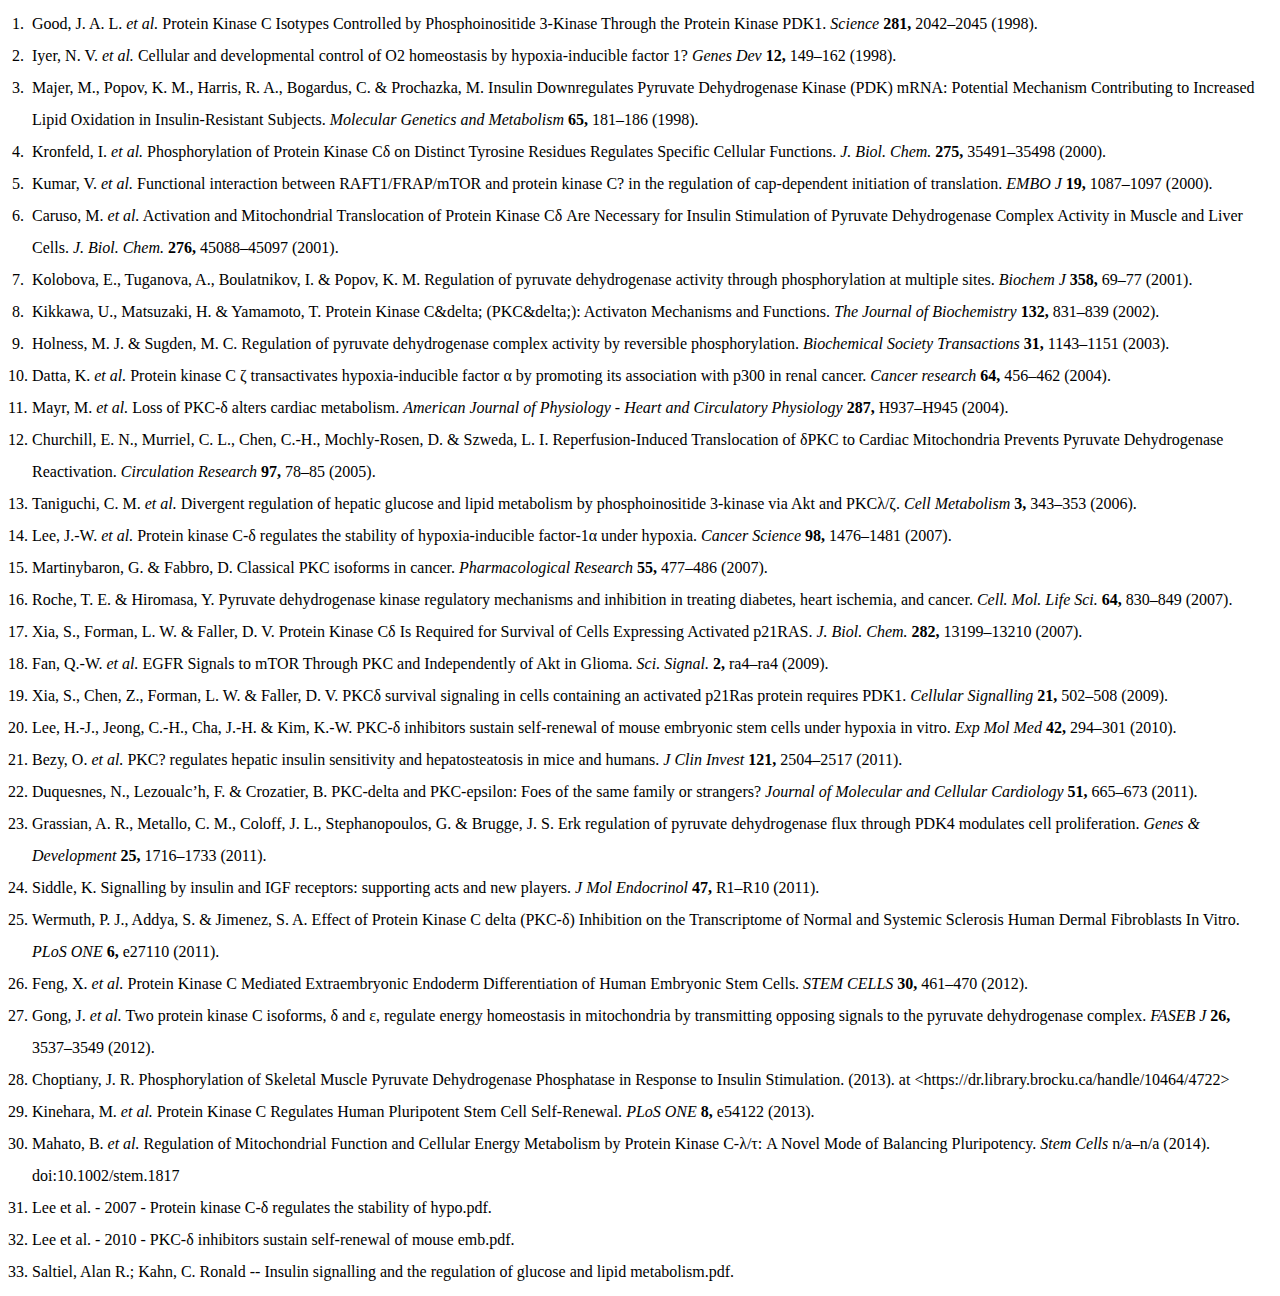
<file: paper.html>
<!DOCTYPE html PUBLIC "-//W3C//DTD XHTML 1.1//EN" "http://www.w3.org/TR/xhtml11/DTD/xhtml11.dtd">
<html xmlns="http://www.w3.org/1999/xhtml" xml:lang="en">
<head>
<meta http-equiv="Content-Type" content="text/html; charset=utf-8"/>
<title>Библиография</title>
</head>
<body>
<div style="line-height: 2; " class="csl-bib-body">
  <div style="clear: left; " class="csl-entry">
    <div style="float: left; padding-right: 0.5em;text-align: right; width: 1em;" class="csl-left-margin">1.</div><div style="margin: 0 .4em 0 1.5em;" class="csl-right-inline">Good, J. A. L. <i>et al.</i> Protein Kinase C Isotypes Controlled by Phosphoinositide 3-Kinase Through the Protein Kinase PDK1. <i>Science</i> <b>281,</b> 2042–2045 (1998).</div>
  </div>
  <span class="Z3988" title="url_ver=Z39.88-2004&amp;ctx_ver=Z39.88-2004&amp;rfr_id=info%3Asid%2Fzotero.org%3A2&amp;rft_id=info%3Adoi%2F10.1126%2Fscience.281.5385.2042&amp;rft_id=info%3Apmid%2F9748166&amp;rft_val_fmt=info%3Aofi%2Ffmt%3Akev%3Amtx%3Ajournal&amp;rft.genre=article&amp;rft.atitle=Protein%20Kinase%20C%20Isotypes%20Controlled%20by%20Phosphoinositide%203-Kinase%20Through%20the%20Protein%20Kinase%20PDK1&amp;rft.jtitle=Science&amp;rft.stitle=Science&amp;rft.volume=281&amp;rft.issue=5385&amp;rft.aufirst=J.%20Ann%20Le&amp;rft.aulast=Good&amp;rft.au=J.%20Ann%20Le%20Good&amp;rft.au=Wolfgang%20H.%20Ziegler&amp;rft.au=Davey%20B.%20Parekh&amp;rft.au=Dario%20R.%20Alessi&amp;rft.au=Philip%20Cohen&amp;rft.au=Peter%20J.%20Parker&amp;rft.date=1998-09-25&amp;rft.pages=2042-2045&amp;rft.spage=2042&amp;rft.epage=2045&amp;rft.issn=0036-8075%2C%201095-9203&amp;rft.language=en"></span>
  <div style="clear: left; " class="csl-entry">
    <div style="float: left; padding-right: 0.5em;text-align: right; width: 1em;" class="csl-left-margin">2.</div><div style="margin: 0 .4em 0 1.5em;" class="csl-right-inline">Iyer, N. V. <i>et al.</i> Cellular and developmental control of O2 homeostasis by hypoxia-inducible factor 1? <i>Genes Dev</i> <b>12,</b> 149–162 (1998).</div>
  </div>
  <span class="Z3988" title="url_ver=Z39.88-2004&amp;ctx_ver=Z39.88-2004&amp;rfr_id=info%3Asid%2Fzotero.org%3A2&amp;rft_id=info%3Apmid%2F9436976&amp;rft_val_fmt=info%3Aofi%2Ffmt%3Akev%3Amtx%3Ajournal&amp;rft.genre=article&amp;rft.atitle=Cellular%20and%20developmental%20control%20of%20O2%20homeostasis%20by%20hypoxia-inducible%20factor%201%3F&amp;rft.jtitle=Genes%20%26%20Development&amp;rft.stitle=Genes%20Dev&amp;rft.volume=12&amp;rft.issue=2&amp;rft.aufirst=Narayan%20V.&amp;rft.aulast=Iyer&amp;rft.au=Narayan%20V.%20Iyer&amp;rft.au=Lori%20E.%20Kotch&amp;rft.au=Faton%20Agani&amp;rft.au=Sandra%20W.%20Leung&amp;rft.au=Erik%20Laughner&amp;rft.au=Roland%20H.%20Wenger&amp;rft.au=Max%20Gassmann&amp;rft.au=John%20D.%20Gearhart&amp;rft.au=Ann%20M.%20Lawler&amp;rft.au=Aimee%20Y.%20Yu&amp;rft.au=Gregg%20L.%20Semenza&amp;rft.date=1998-01-15&amp;rft.pages=149-162&amp;rft.spage=149&amp;rft.epage=162&amp;rft.issn=0890-9369"></span>
  <div style="clear: left; " class="csl-entry">
    <div style="float: left; padding-right: 0.5em;text-align: right; width: 1em;" class="csl-left-margin">3.</div><div style="margin: 0 .4em 0 1.5em;" class="csl-right-inline">Majer, M., Popov, K. M., Harris, R. A., Bogardus, C. &amp; Prochazka, M. Insulin Downregulates Pyruvate Dehydrogenase Kinase (PDK) mRNA: Potential Mechanism Contributing to Increased Lipid Oxidation in Insulin-Resistant Subjects. <i>Molecular Genetics and Metabolism</i> <b>65,</b> 181–186 (1998).</div>
  </div>
  <span class="Z3988" title="url_ver=Z39.88-2004&amp;ctx_ver=Z39.88-2004&amp;rfr_id=info%3Asid%2Fzotero.org%3A2&amp;rft_id=info%3Adoi%2F10.1006%2Fmgme.1998.2748&amp;rft_val_fmt=info%3Aofi%2Ffmt%3Akev%3Amtx%3Ajournal&amp;rft.genre=article&amp;rft.atitle=Insulin%20Downregulates%20Pyruvate%20Dehydrogenase%20Kinase%20(PDK)%20mRNA%3A%20Potential%20Mechanism%20Contributing%20to%20Increased%20Lipid%20Oxidation%20in%20Insulin-Resistant%20Subjects&amp;rft.jtitle=Molecular%20Genetics%20and%20Metabolism&amp;rft.stitle=Molecular%20Genetics%20and%20Metabolism&amp;rft.volume=65&amp;rft.issue=2&amp;rft.aufirst=Martin&amp;rft.aulast=Majer&amp;rft.au=Martin%20Majer&amp;rft.au=Kirill%20M.%20Popov&amp;rft.au=Robert%20A.%20Harris&amp;rft.au=Clifton%20Bogardus&amp;rft.au=Michal%20Prochazka&amp;rft.date=1998-10&amp;rft.pages=181-186&amp;rft.spage=181&amp;rft.epage=186&amp;rft.issn=1096-7192"></span>
  <div style="clear: left; " class="csl-entry">
    <div style="float: left; padding-right: 0.5em;text-align: right; width: 1em;" class="csl-left-margin">4.</div><div style="margin: 0 .4em 0 1.5em;" class="csl-right-inline">Kronfeld, I. <i>et al.</i> Phosphorylation of Protein Kinase Cδ on Distinct Tyrosine Residues Regulates Specific Cellular Functions. <i>J. Biol. Chem.</i> <b>275,</b> 35491–35498 (2000).</div>
  </div>
  <span class="Z3988" title="url_ver=Z39.88-2004&amp;ctx_ver=Z39.88-2004&amp;rfr_id=info%3Asid%2Fzotero.org%3A2&amp;rft_id=info%3Adoi%2F10.1074%2Fjbc.M005991200&amp;rft_id=info%3Apmid%2F10945993&amp;rft_val_fmt=info%3Aofi%2Ffmt%3Akev%3Amtx%3Ajournal&amp;rft.genre=article&amp;rft.atitle=Phosphorylation%20of%20Protein%20Kinase%20C%CE%B4%20on%20Distinct%20Tyrosine%20Residues%20Regulates%20Specific%20Cellular%20Functions&amp;rft.jtitle=Journal%20of%20Biological%20Chemistry&amp;rft.stitle=J.%20Biol.%20Chem.&amp;rft.volume=275&amp;rft.issue=45&amp;rft.aufirst=Ilana&amp;rft.aulast=Kronfeld&amp;rft.au=Ilana%20Kronfeld&amp;rft.au=Gila%20Kazimirsky&amp;rft.au=Patricia%20S.%20Lorenzo&amp;rft.au=Susan%20H.%20Garfield&amp;rft.au=Peter%20M.%20Blumberg&amp;rft.au=Chaya%20Brodie&amp;rft.date=2000-11-10&amp;rft.pages=35491-35498&amp;rft.spage=35491&amp;rft.epage=35498&amp;rft.issn=0021-9258%2C%201083-351X&amp;rft.language=en"></span>
  <div style="clear: left; " class="csl-entry">
    <div style="float: left; padding-right: 0.5em;text-align: right; width: 1em;" class="csl-left-margin">5.</div><div style="margin: 0 .4em 0 1.5em;" class="csl-right-inline">Kumar, V. <i>et al.</i> Functional interaction between RAFT1/FRAP/mTOR and protein kinase C? in the regulation of cap-dependent initiation of translation. <i>EMBO J</i> <b>19,</b> 1087–1097 (2000).</div>
  </div>
  <span class="Z3988" title="url_ver=Z39.88-2004&amp;ctx_ver=Z39.88-2004&amp;rfr_id=info%3Asid%2Fzotero.org%3A2&amp;rft_id=info%3Adoi%2F10.1093%2Femboj%2F19.5.1087&amp;rft_id=info%3Apmid%2F10698949&amp;rft_val_fmt=info%3Aofi%2Ffmt%3Akev%3Amtx%3Ajournal&amp;rft.genre=article&amp;rft.atitle=Functional%20interaction%20between%20RAFT1%2FFRAP%2FmTOR%20and%20protein%20kinase%20C%3F%20in%20the%20regulation%20of%20cap-dependent%20initiation%20of%20translation&amp;rft.jtitle=The%20EMBO%20Journal&amp;rft.stitle=EMBO%20J&amp;rft.volume=19&amp;rft.issue=5&amp;rft.aufirst=Vijay&amp;rft.aulast=Kumar&amp;rft.au=Vijay%20Kumar&amp;rft.au=Pramod%20Pandey&amp;rft.au=David%20Sabatini&amp;rft.au=Madhur%20Kumar&amp;rft.au=Pradip%20K.%20Majumder&amp;rft.au=Ajit%20Bharti&amp;rft.au=Gordon%20Carmichael&amp;rft.au=Donald%20Kufe&amp;rft.au=Surender%20Kharbanda&amp;rft.date=2000-03-01&amp;rft.pages=1087-1097&amp;rft.spage=1087&amp;rft.epage=1097&amp;rft.issn=0261-4189"></span>
  <div style="clear: left; " class="csl-entry">
    <div style="float: left; padding-right: 0.5em;text-align: right; width: 1em;" class="csl-left-margin">6.</div><div style="margin: 0 .4em 0 1.5em;" class="csl-right-inline">Caruso, M. <i>et al.</i> Activation and Mitochondrial Translocation of Protein Kinase Cδ Are Necessary for Insulin Stimulation of Pyruvate Dehydrogenase Complex Activity in Muscle and Liver Cells. <i>J. Biol. Chem.</i> <b>276,</b> 45088–45097 (2001).</div>
  </div>
  <span class="Z3988" title="url_ver=Z39.88-2004&amp;ctx_ver=Z39.88-2004&amp;rfr_id=info%3Asid%2Fzotero.org%3A2&amp;rft_id=info%3Adoi%2F10.1074%2Fjbc.M105451200&amp;rft_id=info%3Apmid%2F11577086&amp;rft_val_fmt=info%3Aofi%2Ffmt%3Akev%3Amtx%3Ajournal&amp;rft.genre=article&amp;rft.atitle=Activation%20and%20Mitochondrial%20Translocation%20of%20Protein%20Kinase%20C%CE%B4%20Are%20Necessary%20for%20Insulin%20Stimulation%20of%20Pyruvate%20Dehydrogenase%20Complex%20Activity%20in%20Muscle%20and%20Liver%20Cells&amp;rft.jtitle=Journal%20of%20Biological%20Chemistry&amp;rft.stitle=J.%20Biol.%20Chem.&amp;rft.volume=276&amp;rft.issue=48&amp;rft.aufirst=Matilde&amp;rft.aulast=Caruso&amp;rft.au=Matilde%20Caruso&amp;rft.au=Maria%20Alessandra%20Maitan&amp;rft.au=Giuseppe%20Bifulco&amp;rft.au=Claudia%20Miele&amp;rft.au=Giovanni%20Vigliotta&amp;rft.au=Francesco%20Oriente&amp;rft.au=Pietro%20Formisano&amp;rft.au=Francesco%20Beguinot&amp;rft.date=2001-11-30&amp;rft.pages=45088-45097&amp;rft.spage=45088&amp;rft.epage=45097&amp;rft.issn=0021-9258%2C%201083-351X&amp;rft.language=en"></span>
  <div style="clear: left; " class="csl-entry">
    <div style="float: left; padding-right: 0.5em;text-align: right; width: 1em;" class="csl-left-margin">7.</div><div style="margin: 0 .4em 0 1.5em;" class="csl-right-inline">Kolobova, E., Tuganova, A., Boulatnikov, I. &amp; Popov, K. M. Regulation of pyruvate dehydrogenase activity through phosphorylation at multiple sites. <i>Biochem J</i> <b>358,</b> 69–77 (2001).</div>
  </div>
  <span class="Z3988" title="url_ver=Z39.88-2004&amp;ctx_ver=Z39.88-2004&amp;rfr_id=info%3Asid%2Fzotero.org%3A2&amp;rft_id=info%3Apmid%2F11485553&amp;rft_val_fmt=info%3Aofi%2Ffmt%3Akev%3Amtx%3Ajournal&amp;rft.genre=article&amp;rft.atitle=Regulation%20of%20pyruvate%20dehydrogenase%20activity%20through%20phosphorylation%20at%20multiple%20sites.&amp;rft.jtitle=Biochemical%20Journal&amp;rft.stitle=Biochem%20J&amp;rft.volume=358&amp;rft.issue=Pt%201&amp;rft.aufirst=E&amp;rft.aulast=Kolobova&amp;rft.au=E%20Kolobova&amp;rft.au=A%20Tuganova&amp;rft.au=I%20Boulatnikov&amp;rft.au=K%20M%20Popov&amp;rft.date=2001-08-15&amp;rft.pages=69-77&amp;rft.spage=69&amp;rft.epage=77&amp;rft.issn=0264-6021"></span>
  <div style="clear: left; " class="csl-entry">
    <div style="float: left; padding-right: 0.5em;text-align: right; width: 1em;" class="csl-left-margin">8.</div><div style="margin: 0 .4em 0 1.5em;" class="csl-right-inline">Kikkawa, U., Matsuzaki, H. &amp; Yamamoto, T. Protein Kinase C&amp;delta; (PKC&amp;delta;): Activaton Mechanisms and Functions. <i>The Journal of Biochemistry</i> <b>132,</b> 831–839 (2002).</div>
  </div>
  <span class="Z3988" title="url_ver=Z39.88-2004&amp;ctx_ver=Z39.88-2004&amp;rfr_id=info%3Asid%2Fzotero.org%3A2&amp;rft_val_fmt=info%3Aofi%2Ffmt%3Akev%3Amtx%3Ajournal&amp;rft.genre=article&amp;rft.atitle=Protein%20Kinase%20C%26delta%3B%20(PKC%26delta%3B)%3A%20Activaton%20Mechanisms%20and%20Functions&amp;rft.jtitle=The%20Journal%20of%20Biochemistry&amp;rft.volume=132&amp;rft.issue=6&amp;rft.aufirst=Ushio&amp;rft.aulast=Kikkawa&amp;rft.au=Ushio%20Kikkawa&amp;rft.au=Hidenori%20Matsuzaki&amp;rft.au=Toshiyoshi%20Yamamoto&amp;rft.date=2002&amp;rft.pages=831-839&amp;rft.spage=831&amp;rft.epage=839"></span>
  <div style="clear: left; " class="csl-entry">
    <div style="float: left; padding-right: 0.5em;text-align: right; width: 1em;" class="csl-left-margin">9.</div><div style="margin: 0 .4em 0 1.5em;" class="csl-right-inline">Holness, M. J. &amp; Sugden, M. C. Regulation of pyruvate dehydrogenase complex activity by reversible phosphorylation. <i>Biochemical Society Transactions</i> <b>31,</b> 1143–1151 (2003).</div>
  </div>
  <span class="Z3988" title="url_ver=Z39.88-2004&amp;ctx_ver=Z39.88-2004&amp;rfr_id=info%3Asid%2Fzotero.org%3A2&amp;rft_val_fmt=info%3Aofi%2Ffmt%3Akev%3Amtx%3Ajournal&amp;rft.genre=article&amp;rft.atitle=Regulation%20of%20pyruvate%20dehydrogenase%20complex%20activity%20by%20reversible%20phosphorylation&amp;rft.jtitle=Biochemical%20Society%20Transactions&amp;rft.volume=31&amp;rft.issue=6&amp;rft.aufirst=M.%20J.&amp;rft.aulast=Holness&amp;rft.au=M.%20J.%20Holness&amp;rft.au=M.%20C.%20Sugden&amp;rft.date=2003&amp;rft.pages=1143%E2%80%931151"></span>
  <div style="clear: left; " class="csl-entry">
    <div style="float: left; padding-right: 0.5em;text-align: right; width: 1em;" class="csl-left-margin">10.</div><div style="margin: 0 .4em 0 1.5em;" class="csl-right-inline">Datta, K. <i>et al.</i> Protein kinase C ζ transactivates hypoxia-inducible factor α by promoting its association with p300 in renal cancer. <i>Cancer research</i> <b>64,</b> 456–462 (2004).</div>
  </div>
  <span class="Z3988" title="url_ver=Z39.88-2004&amp;ctx_ver=Z39.88-2004&amp;rfr_id=info%3Asid%2Fzotero.org%3A2&amp;rft_val_fmt=info%3Aofi%2Ffmt%3Akev%3Amtx%3Ajournal&amp;rft.genre=article&amp;rft.atitle=Protein%20kinase%20C%20%CE%B6%20transactivates%20hypoxia-inducible%20factor%20%CE%B1%20by%20promoting%20its%20association%20with%20p300%20in%20renal%20cancer&amp;rft.jtitle=Cancer%20research&amp;rft.volume=64&amp;rft.issue=2&amp;rft.aufirst=Kaustubh&amp;rft.aulast=Datta&amp;rft.au=Kaustubh%20Datta&amp;rft.au=Jinping%20Li&amp;rft.au=Resham%20Bhattacharya&amp;rft.au=Levon%20Gasparian&amp;rft.au=Enfeng%20Wang&amp;rft.au=Debabrata%20Mukhopadhyay&amp;rft.date=2004&amp;rft.pages=456%E2%80%93462"></span>
  <div style="clear: left; " class="csl-entry">
    <div style="float: left; padding-right: 0.5em;text-align: right; width: 1em;" class="csl-left-margin">11.</div><div style="margin: 0 .4em 0 1.5em;" class="csl-right-inline">Mayr, M. <i>et al.</i> Loss of PKC-δ alters cardiac metabolism. <i>American Journal of Physiology - Heart and Circulatory Physiology</i> <b>287,</b> H937–H945 (2004).</div>
  </div>
  <span class="Z3988" title="url_ver=Z39.88-2004&amp;ctx_ver=Z39.88-2004&amp;rfr_id=info%3Asid%2Fzotero.org%3A2&amp;rft_id=info%3Adoi%2F10.1152%2Fajpheart.00877.2003&amp;rft_id=info%3Apmid%2F15277208&amp;rft_val_fmt=info%3Aofi%2Ffmt%3Akev%3Amtx%3Ajournal&amp;rft.genre=article&amp;rft.atitle=Loss%20of%20PKC-%CE%B4%20alters%20cardiac%20metabolism&amp;rft.jtitle=American%20Journal%20of%20Physiology%20-%20Heart%20and%20Circulatory%20Physiology&amp;rft.volume=287&amp;rft.issue=2&amp;rft.aufirst=Manuel&amp;rft.aulast=Mayr&amp;rft.au=Manuel%20Mayr&amp;rft.au=Yuen-Li%20Chung&amp;rft.au=Ursula%20Mayr&amp;rft.au=Emma%20McGregor&amp;rft.au=Helen%20Troy&amp;rft.au=Gottfried%20Baier&amp;rft.au=Michael%20Leitges&amp;rft.au=Michael%20J.%20Dunn&amp;rft.au=John%20R.%20Griffiths&amp;rft.au=Qingbo%20Xu&amp;rft.date=2004-08-01&amp;rft.pages=H937-H945&amp;rft.spage=H937&amp;rft.epage=H945&amp;rft.issn=0363-6135%2C%201522-1539&amp;rft.language=en"></span>
  <div style="clear: left; " class="csl-entry">
    <div style="float: left; padding-right: 0.5em;text-align: right; width: 1em;" class="csl-left-margin">12.</div><div style="margin: 0 .4em 0 1.5em;" class="csl-right-inline">Churchill, E. N., Murriel, C. L., Chen, C.-H., Mochly-Rosen, D. &amp; Szweda, L. I. Reperfusion-Induced Translocation of δPKC to Cardiac Mitochondria Prevents Pyruvate Dehydrogenase Reactivation. <i>Circulation Research</i> <b>97,</b> 78–85 (2005).</div>
  </div>
  <span class="Z3988" title="url_ver=Z39.88-2004&amp;ctx_ver=Z39.88-2004&amp;rfr_id=info%3Asid%2Fzotero.org%3A2&amp;rft_id=info%3Adoi%2F10.1161%2F01.RES.0000173896.32522.6e&amp;rft_id=info%3Apmid%2F15961716&amp;rft_val_fmt=info%3Aofi%2Ffmt%3Akev%3Amtx%3Ajournal&amp;rft.genre=article&amp;rft.atitle=Reperfusion-Induced%20Translocation%20of%20%CE%B4PKC%20to%20Cardiac%20Mitochondria%20Prevents%20Pyruvate%20Dehydrogenase%20Reactivation&amp;rft.jtitle=Circulation%20Research&amp;rft.stitle=Circulation%20Research&amp;rft.volume=97&amp;rft.issue=1&amp;rft.aufirst=Eric%20N.&amp;rft.aulast=Churchill&amp;rft.au=Eric%20N.%20Churchill&amp;rft.au=Christopher%20L.%20Murriel&amp;rft.au=Che-Hong%20Chen&amp;rft.au=Daria%20Mochly-Rosen&amp;rft.au=Luke%20I.%20Szweda&amp;rft.date=2005-07-08&amp;rft.pages=78-85&amp;rft.spage=78&amp;rft.epage=85&amp;rft.issn=0009-7330%2C%201524-4571&amp;rft.language=en"></span>
  <div style="clear: left; " class="csl-entry">
    <div style="float: left; padding-right: 0.5em;text-align: right; width: 1em;" class="csl-left-margin">13.</div><div style="margin: 0 .4em 0 1.5em;" class="csl-right-inline">Taniguchi, C. M. <i>et al.</i> Divergent regulation of hepatic glucose and lipid metabolism by phosphoinositide 3-kinase via Akt and PKCλ/ζ. <i>Cell Metabolism</i> <b>3,</b> 343–353 (2006).</div>
  </div>
  <span class="Z3988" title="url_ver=Z39.88-2004&amp;ctx_ver=Z39.88-2004&amp;rfr_id=info%3Asid%2Fzotero.org%3A2&amp;rft_id=info%3Adoi%2F10.1016%2Fj.cmet.2006.04.005&amp;rft_val_fmt=info%3Aofi%2Ffmt%3Akev%3Amtx%3Ajournal&amp;rft.genre=article&amp;rft.atitle=Divergent%20regulation%20of%20hepatic%20glucose%20and%20lipid%20metabolism%20by%20phosphoinositide%203-kinase%20via%20Akt%20and%20PKC%CE%BB%2F%CE%B6&amp;rft.jtitle=Cell%20Metabolism&amp;rft.stitle=Cell%20Metabolism&amp;rft.volume=3&amp;rft.issue=5&amp;rft.aufirst=Cullen%20M.&amp;rft.aulast=Taniguchi&amp;rft.au=Cullen%20M.%20Taniguchi&amp;rft.au=Tatsuya%20Kondo&amp;rft.au=Mini%20Sajan&amp;rft.au=Ji%20Luo&amp;rft.au=Roderick%20Bronson&amp;rft.au=Tomoichiro%20Asano&amp;rft.au=Robert%20Farese&amp;rft.au=Lewis%20C.%20Cantley&amp;rft.au=C.%20Ronald%20Kahn&amp;rft.date=2006-05&amp;rft.pages=343-353&amp;rft.spage=343&amp;rft.epage=353&amp;rft.issn=1550-4131"></span>
  <div style="clear: left; " class="csl-entry">
    <div style="float: left; padding-right: 0.5em;text-align: right; width: 1em;" class="csl-left-margin">14.</div><div style="margin: 0 .4em 0 1.5em;" class="csl-right-inline">Lee, J.-W. <i>et al.</i> Protein kinase C-δ regulates the stability of hypoxia-inducible factor-1α under hypoxia. <i>Cancer Science</i> <b>98,</b> 1476–1481 (2007).</div>
  </div>
  <span class="Z3988" title="url_ver=Z39.88-2004&amp;ctx_ver=Z39.88-2004&amp;rfr_id=info%3Asid%2Fzotero.org%3A2&amp;rft_id=info%3Adoi%2F10.1111%2Fj.1349-7006.2007.00535.x&amp;rft_val_fmt=info%3Aofi%2Ffmt%3Akev%3Amtx%3Ajournal&amp;rft.genre=article&amp;rft.atitle=Protein%20kinase%20C-%CE%B4%20regulates%20the%20stability%20of%20hypoxia-inducible%20factor-1%CE%B1%20under%20hypoxia&amp;rft.jtitle=Cancer%20Science&amp;rft.volume=98&amp;rft.issue=9&amp;rft.aufirst=Ji-Won&amp;rft.aulast=Lee&amp;rft.au=Ji-Won%20Lee&amp;rft.au=Jeong%20Ae%20Park&amp;rft.au=Se-Hee%20Kim&amp;rft.au=Ji%20Hae%20Seo&amp;rft.au=Kyung-Joon%20Lim&amp;rft.au=Joo-Won%20Jeong&amp;rft.au=Chul-Ho%20Jeong&amp;rft.au=Kwang-Hoon%20Chun&amp;rft.au=Seung-Ki%20Lee&amp;rft.au=Young-Guen%20Kwon&amp;rft.au=Kyu-Won%20Kim&amp;rft.date=2007-09&amp;rft.pages=1476-1481&amp;rft.spage=1476&amp;rft.epage=1481&amp;rft.issn=13479032%2C%2013497006&amp;rft.language=en"></span>
  <div style="clear: left; " class="csl-entry">
    <div style="float: left; padding-right: 0.5em;text-align: right; width: 1em;" class="csl-left-margin">15.</div><div style="margin: 0 .4em 0 1.5em;" class="csl-right-inline">Martinybaron, G. &amp; Fabbro, D. Classical PKC isoforms in cancer. <i>Pharmacological Research</i> <b>55,</b> 477–486 (2007).</div>
  </div>
  <span class="Z3988" title="url_ver=Z39.88-2004&amp;ctx_ver=Z39.88-2004&amp;rfr_id=info%3Asid%2Fzotero.org%3A2&amp;rft_id=info%3Adoi%2F10.1016%2Fj.phrs.2007.04.001&amp;rft_val_fmt=info%3Aofi%2Ffmt%3Akev%3Amtx%3Ajournal&amp;rft.genre=article&amp;rft.atitle=Classical%20PKC%20isoforms%20in%20cancer&amp;rft.jtitle=Pharmacological%20Research&amp;rft.volume=55&amp;rft.issue=6&amp;rft.aufirst=G&amp;rft.aulast=Martinybaron&amp;rft.au=G%20Martinybaron&amp;rft.au=D%20Fabbro&amp;rft.date=2007-06&amp;rft.pages=477-486&amp;rft.spage=477&amp;rft.epage=486&amp;rft.issn=10436618&amp;rft.language=en"></span>
  <div style="clear: left; " class="csl-entry">
    <div style="float: left; padding-right: 0.5em;text-align: right; width: 1em;" class="csl-left-margin">16.</div><div style="margin: 0 .4em 0 1.5em;" class="csl-right-inline">Roche, T. E. &amp; Hiromasa, Y. Pyruvate dehydrogenase kinase regulatory mechanisms and inhibition in treating diabetes, heart ischemia, and cancer. <i>Cell. Mol. Life Sci.</i> <b>64,</b> 830–849 (2007).</div>
  </div>
  <span class="Z3988" title="url_ver=Z39.88-2004&amp;ctx_ver=Z39.88-2004&amp;rfr_id=info%3Asid%2Fzotero.org%3A2&amp;rft_id=info%3Adoi%2F10.1007%2Fs00018-007-6380-z&amp;rft_val_fmt=info%3Aofi%2Ffmt%3Akev%3Amtx%3Ajournal&amp;rft.genre=article&amp;rft.atitle=Pyruvate%20dehydrogenase%20kinase%20regulatory%20mechanisms%20and%20inhibition%20in%20treating%20diabetes%2C%20heart%20ischemia%2C%20and%20cancer&amp;rft.jtitle=Cellular%20and%20Molecular%20Life%20Sciences&amp;rft.stitle=Cell.%20Mol.%20Life%20Sci.&amp;rft.volume=64&amp;rft.issue=7-8&amp;rft.aufirst=T.%20E.&amp;rft.aulast=Roche&amp;rft.au=T.%20E.%20Roche&amp;rft.au=Y.%20Hiromasa&amp;rft.date=2007-04-01&amp;rft.pages=830-849&amp;rft.spage=830&amp;rft.epage=849&amp;rft.issn=1420-682X%2C%201420-9071&amp;rft.language=en"></span>
  <div style="clear: left; " class="csl-entry">
    <div style="float: left; padding-right: 0.5em;text-align: right; width: 1em;" class="csl-left-margin">17.</div><div style="margin: 0 .4em 0 1.5em;" class="csl-right-inline">Xia, S., Forman, L. W. &amp; Faller, D. V. Protein Kinase Cδ Is Required for Survival of Cells Expressing Activated p21RAS. <i>J. Biol. Chem.</i> <b>282,</b> 13199–13210 (2007).</div>
  </div>
  <span class="Z3988" title="url_ver=Z39.88-2004&amp;ctx_ver=Z39.88-2004&amp;rfr_id=info%3Asid%2Fzotero.org%3A2&amp;rft_id=info%3Adoi%2F10.1074%2Fjbc.M610225200&amp;rft_id=info%3Apmid%2F17350960&amp;rft_val_fmt=info%3Aofi%2Ffmt%3Akev%3Amtx%3Ajournal&amp;rft.genre=article&amp;rft.atitle=Protein%20Kinase%20C%CE%B4%20Is%20Required%20for%20Survival%20of%20Cells%20Expressing%20Activated%20p21RAS&amp;rft.jtitle=Journal%20of%20Biological%20Chemistry&amp;rft.stitle=J.%20Biol.%20Chem.&amp;rft.volume=282&amp;rft.issue=18&amp;rft.aufirst=Shuhua&amp;rft.aulast=Xia&amp;rft.au=Shuhua%20Xia&amp;rft.au=Lora%20W.%20Forman&amp;rft.au=Douglas%20V.%20Faller&amp;rft.date=2007-05-04&amp;rft.pages=13199-13210&amp;rft.spage=13199&amp;rft.epage=13210&amp;rft.issn=0021-9258%2C%201083-351X&amp;rft.language=en"></span>
  <div style="clear: left; " class="csl-entry">
    <div style="float: left; padding-right: 0.5em;text-align: right; width: 1em;" class="csl-left-margin">18.</div><div style="margin: 0 .4em 0 1.5em;" class="csl-right-inline">Fan, Q.-W. <i>et al.</i> EGFR Signals to mTOR Through PKC and Independently of Akt in Glioma. <i>Sci. Signal.</i> <b>2,</b> ra4–ra4 (2009).</div>
  </div>
  <span class="Z3988" title="url_ver=Z39.88-2004&amp;ctx_ver=Z39.88-2004&amp;rfr_id=info%3Asid%2Fzotero.org%3A2&amp;rft_id=info%3Adoi%2F10.1126%2Fscisignal.2000014&amp;rft_id=info%3Apmid%2F19176518&amp;rft_val_fmt=info%3Aofi%2Ffmt%3Akev%3Amtx%3Ajournal&amp;rft.genre=article&amp;rft.atitle=EGFR%20Signals%20to%20mTOR%20Through%20PKC%20and%20Independently%20of%20Akt%20in%20Glioma&amp;rft.jtitle=Science%20Signaling&amp;rft.stitle=Sci.%20Signal.&amp;rft.volume=2&amp;rft.issue=55&amp;rft.aufirst=Qi-Wen&amp;rft.aulast=Fan&amp;rft.au=Qi-Wen%20Fan&amp;rft.au=Christine%20Cheng&amp;rft.au=Zachary%20A.%20Knight&amp;rft.au=Daphne%20Haas-Kogan&amp;rft.au=David%20Stokoe&amp;rft.au=C.%20David%20James&amp;rft.au=Frank%20McCormick&amp;rft.au=Kevan%20M.%20Shokat&amp;rft.au=William%20A.%20Weiss&amp;rft.date=2009-01-27&amp;rft.pages=ra4-ra4&amp;rft.spage=ra4&amp;rft.epage=ra4&amp;rft.issn=1945-0877%2C%201937-9145&amp;rft.language=en"></span>
  <div style="clear: left; " class="csl-entry">
    <div style="float: left; padding-right: 0.5em;text-align: right; width: 1em;" class="csl-left-margin">19.</div><div style="margin: 0 .4em 0 1.5em;" class="csl-right-inline">Xia, S., Chen, Z., Forman, L. W. &amp; Faller, D. V. PKCδ survival signaling in cells containing an activated p21Ras protein requires PDK1. <i>Cellular Signalling</i> <b>21,</b> 502–508 (2009).</div>
  </div>
  <span class="Z3988" title="url_ver=Z39.88-2004&amp;ctx_ver=Z39.88-2004&amp;rfr_id=info%3Asid%2Fzotero.org%3A2&amp;rft_id=info%3Adoi%2F10.1016%2Fj.cellsig.2008.12.002&amp;rft_val_fmt=info%3Aofi%2Ffmt%3Akev%3Amtx%3Ajournal&amp;rft.genre=article&amp;rft.atitle=PKC%CE%B4%20survival%20signaling%20in%20cells%20containing%20an%20activated%20p21Ras%20protein%20requires%20PDK1&amp;rft.jtitle=Cellular%20Signalling&amp;rft.stitle=Cellular%20Signalling&amp;rft.volume=21&amp;rft.issue=4&amp;rft.aufirst=Shuhua&amp;rft.aulast=Xia&amp;rft.au=Shuhua%20Xia&amp;rft.au=Zhihong%20Chen&amp;rft.au=Lora%20W.%20Forman&amp;rft.au=Douglas%20V.%20Faller&amp;rft.date=2009-04&amp;rft.pages=502-508&amp;rft.spage=502&amp;rft.epage=508&amp;rft.issn=0898-6568"></span>
  <div style="clear: left; " class="csl-entry">
    <div style="float: left; padding-right: 0.5em;text-align: right; width: 1em;" class="csl-left-margin">20.</div><div style="margin: 0 .4em 0 1.5em;" class="csl-right-inline">Lee, H.-J., Jeong, C.-H., Cha, J.-H. &amp; Kim, K.-W. PKC-δ inhibitors sustain self-renewal of mouse embryonic stem cells under hypoxia in vitro. <i>Exp Mol Med</i> <b>42,</b> 294–301 (2010).</div>
  </div>
  <span class="Z3988" title="url_ver=Z39.88-2004&amp;ctx_ver=Z39.88-2004&amp;rfr_id=info%3Asid%2Fzotero.org%3A2&amp;rft_id=info%3Adoi%2F10.3858%2Femm.2010.42.4.028&amp;rft_val_fmt=info%3Aofi%2Ffmt%3Akev%3Amtx%3Ajournal&amp;rft.genre=article&amp;rft.atitle=PKC-%CE%B4%20inhibitors%20sustain%20self-renewal%20of%20mouse%20embryonic%20stem%20cells%20under%20hypoxia%20in%20vitro&amp;rft.jtitle=Experimental%20%26%20Molecular%20Medicine&amp;rft.stitle=Exp%20Mol%20Med&amp;rft.volume=42&amp;rft.issue=4&amp;rft.aufirst=Hyo-Jong&amp;rft.aulast=Lee&amp;rft.au=Hyo-Jong%20Lee&amp;rft.au=Chul-Ho%20Jeong&amp;rft.au=Jong-Ho%20Cha&amp;rft.au=Kyu-Won%20Kim&amp;rft.date=2010-04-30&amp;rft.pages=294-301&amp;rft.spage=294&amp;rft.epage=301&amp;rft.issn=1226-3613&amp;rft.language=en"></span>
  <div style="clear: left; " class="csl-entry">
    <div style="float: left; padding-right: 0.5em;text-align: right; width: 1em;" class="csl-left-margin">21.</div><div style="margin: 0 .4em 0 1.5em;" class="csl-right-inline">Bezy, O. <i>et al.</i> PKC? regulates hepatic insulin sensitivity and hepatosteatosis in mice and humans. <i>J Clin Invest</i> <b>121,</b> 2504–2517 (2011).</div>
  </div>
  <span class="Z3988" title="url_ver=Z39.88-2004&amp;ctx_ver=Z39.88-2004&amp;rfr_id=info%3Asid%2Fzotero.org%3A2&amp;rft_id=info%3Adoi%2F10.1172%2FJCI46045&amp;rft_id=info%3Apmid%2F21576825&amp;rft_val_fmt=info%3Aofi%2Ffmt%3Akev%3Amtx%3Ajournal&amp;rft.genre=article&amp;rft.atitle=PKC%3F%20regulates%20hepatic%20insulin%20sensitivity%20and%20hepatosteatosis%20in%20mice%20and%20humans&amp;rft.jtitle=The%20Journal%20of%20Clinical%20Investigation&amp;rft.stitle=J%20Clin%20Invest&amp;rft.volume=121&amp;rft.issue=6&amp;rft.aufirst=Olivier&amp;rft.aulast=Bezy&amp;rft.au=Olivier%20Bezy&amp;rft.au=Thien%20T.%20Tran&amp;rft.au=Jussi%20Pihlajamaki&amp;rft.au=Ryo%20Suzuki&amp;rft.au=Brice%20Emanuelli&amp;rft.au=Jonathan%20Winnay&amp;rft.au=Marcelo%20A.%20Mori&amp;rft.au=Joel%20Haas&amp;rft.au=Sudha%20B.%20Biddinger&amp;rft.au=Michael%20Leitges&amp;rft.au=Allison%20B.%20Goldfine&amp;rft.au=Mary%20Elizabeth%20Patti&amp;rft.au=George%20L.%20King&amp;rft.au=C.%20Ronald%20Kahn&amp;rft.date=2011-06-01&amp;rft.pages=2504-2517&amp;rft.spage=2504&amp;rft.epage=2517&amp;rft.issn=0021-9738"></span>
  <div style="clear: left; " class="csl-entry">
    <div style="float: left; padding-right: 0.5em;text-align: right; width: 1em;" class="csl-left-margin">22.</div><div style="margin: 0 .4em 0 1.5em;" class="csl-right-inline">Duquesnes, N., Lezoualc’h, F. &amp; Crozatier, B. PKC-delta and PKC-epsilon: Foes of the same family or strangers? <i>Journal of Molecular and Cellular Cardiology</i> <b>51,</b> 665–673 (2011).</div>
  </div>
  <span class="Z3988" title="url_ver=Z39.88-2004&amp;ctx_ver=Z39.88-2004&amp;rfr_id=info%3Asid%2Fzotero.org%3A2&amp;rft_id=info%3Adoi%2F10.1016%2Fj.yjmcc.2011.07.013&amp;rft_val_fmt=info%3Aofi%2Ffmt%3Akev%3Amtx%3Ajournal&amp;rft.genre=article&amp;rft.atitle=PKC-delta%20and%20PKC-epsilon%3A%20Foes%20of%20the%20same%20family%20or%20strangers%3F&amp;rft.jtitle=Journal%20of%20Molecular%20and%20Cellular%20Cardiology&amp;rft.stitle=Journal%20of%20Molecular%20and%20Cellular%20Cardiology&amp;rft.volume=51&amp;rft.issue=5&amp;rft.aufirst=Nicolas&amp;rft.aulast=Duquesnes&amp;rft.au=Nicolas%20Duquesnes&amp;rft.au=Frank%20Lezoualc'h&amp;rft.au=Bertrand%20Crozatier&amp;rft.date=2011-11&amp;rft.pages=665-673&amp;rft.spage=665&amp;rft.epage=673&amp;rft.issn=0022-2828"></span>
  <div style="clear: left; " class="csl-entry">
    <div style="float: left; padding-right: 0.5em;text-align: right; width: 1em;" class="csl-left-margin">23.</div><div style="margin: 0 .4em 0 1.5em;" class="csl-right-inline">Grassian, A. R., Metallo, C. M., Coloff, J. L., Stephanopoulos, G. &amp; Brugge, J. S. Erk regulation of pyruvate dehydrogenase flux through PDK4 modulates cell proliferation. <i>Genes &amp; Development</i> <b>25,</b> 1716–1733 (2011).</div>
  </div>
  <span class="Z3988" title="url_ver=Z39.88-2004&amp;ctx_ver=Z39.88-2004&amp;rfr_id=info%3Asid%2Fzotero.org%3A2&amp;rft_id=info%3Adoi%2F10.1101%2Fgad.16771811&amp;rft_val_fmt=info%3Aofi%2Ffmt%3Akev%3Amtx%3Ajournal&amp;rft.genre=article&amp;rft.atitle=Erk%20regulation%20of%20pyruvate%20dehydrogenase%20flux%20through%20PDK4%20modulates%20cell%20proliferation&amp;rft.jtitle=Genes%20%26%20Development&amp;rft.volume=25&amp;rft.issue=16&amp;rft.aufirst=A.%20R.&amp;rft.aulast=Grassian&amp;rft.au=A.%20R.%20Grassian&amp;rft.au=C.%20M.%20Metallo&amp;rft.au=J.%20L.%20Coloff&amp;rft.au=G.%20Stephanopoulos&amp;rft.au=J.%20S.%20Brugge&amp;rft.date=2011-08-15&amp;rft.pages=1716-1733&amp;rft.spage=1716&amp;rft.epage=1733&amp;rft.issn=0890-9369&amp;rft.language=en"></span>
  <div style="clear: left; " class="csl-entry">
    <div style="float: left; padding-right: 0.5em;text-align: right; width: 1em;" class="csl-left-margin">24.</div><div style="margin: 0 .4em 0 1.5em;" class="csl-right-inline">Siddle, K. Signalling by insulin and IGF receptors: supporting acts and new players. <i>J Mol Endocrinol</i> <b>47,</b> R1–R10 (2011).</div>
  </div>
  <span class="Z3988" title="url_ver=Z39.88-2004&amp;ctx_ver=Z39.88-2004&amp;rfr_id=info%3Asid%2Fzotero.org%3A2&amp;rft_id=info%3Adoi%2F10.1530%2FJME-11-0022&amp;rft_id=info%3Apmid%2F21498522&amp;rft_val_fmt=info%3Aofi%2Ffmt%3Akev%3Amtx%3Ajournal&amp;rft.genre=article&amp;rft.atitle=Signalling%20by%20insulin%20and%20IGF%20receptors%3A%20supporting%20acts%20and%20new%20players&amp;rft.jtitle=Journal%20of%20Molecular%20Endocrinology&amp;rft.stitle=J%20Mol%20Endocrinol&amp;rft.volume=47&amp;rft.issue=1&amp;rft.aufirst=Kenneth&amp;rft.aulast=Siddle&amp;rft.au=Kenneth%20Siddle&amp;rft.date=2011-08-01&amp;rft.pages=R1-R10&amp;rft.spage=R1&amp;rft.epage=R10&amp;rft.issn=0952-5041%2C%201479-6813&amp;rft.language=en"></span>
  <div style="clear: left; " class="csl-entry">
    <div style="float: left; padding-right: 0.5em;text-align: right; width: 1em;" class="csl-left-margin">25.</div><div style="margin: 0 .4em 0 1.5em;" class="csl-right-inline">Wermuth, P. J., Addya, S. &amp; Jimenez, S. A. Effect of Protein Kinase C delta (PKC-δ) Inhibition on the Transcriptome of Normal and Systemic Sclerosis Human Dermal Fibroblasts In Vitro. <i>PLoS ONE</i> <b>6,</b> e27110 (2011).</div>
  </div>
  <span class="Z3988" title="url_ver=Z39.88-2004&amp;ctx_ver=Z39.88-2004&amp;rfr_id=info%3Asid%2Fzotero.org%3A2&amp;rft_id=info%3Adoi%2F10.1371%2Fjournal.pone.0027110&amp;rft_val_fmt=info%3Aofi%2Ffmt%3Akev%3Amtx%3Ajournal&amp;rft.genre=article&amp;rft.atitle=Effect%20of%20Protein%20Kinase%20C%20delta%20(PKC-%CE%B4)%20Inhibition%20on%20the%20Transcriptome%20of%20Normal%20and%20Systemic%20Sclerosis%20Human%20Dermal%20Fibroblasts%20In%20Vitro&amp;rft.jtitle=PLoS%20ONE&amp;rft.stitle=PLoS%20ONE&amp;rft.volume=6&amp;rft.issue=11&amp;rft.aufirst=Peter%20J.&amp;rft.aulast=Wermuth&amp;rft.au=Peter%20J.%20Wermuth&amp;rft.au=Sankar%20Addya&amp;rft.au=Sergio%20A.%20Jimenez&amp;rft.date=2011-11-11&amp;rft.pages=e27110"></span>
  <div style="clear: left; " class="csl-entry">
    <div style="float: left; padding-right: 0.5em;text-align: right; width: 1em;" class="csl-left-margin">26.</div><div style="margin: 0 .4em 0 1.5em;" class="csl-right-inline">Feng, X. <i>et al.</i> Protein Kinase C Mediated Extraembryonic Endoderm Differentiation of Human Embryonic Stem Cells. <i>STEM CELLS</i> <b>30,</b> 461–470 (2012).</div>
  </div>
  <span class="Z3988" title="url_ver=Z39.88-2004&amp;ctx_ver=Z39.88-2004&amp;rfr_id=info%3Asid%2Fzotero.org%3A2&amp;rft_id=info%3Adoi%2F10.1002%2Fstem.1018&amp;rft_val_fmt=info%3Aofi%2Ffmt%3Akev%3Amtx%3Ajournal&amp;rft.genre=article&amp;rft.atitle=Protein%20Kinase%20C%20Mediated%20Extraembryonic%20Endoderm%20Differentiation%20of%20Human%20Embryonic%20Stem%20Cells&amp;rft.jtitle=STEM%20CELLS&amp;rft.volume=30&amp;rft.issue=3&amp;rft.aufirst=Xuezhu&amp;rft.aulast=Feng&amp;rft.au=Xuezhu%20Feng&amp;rft.au=Jiuchun%20Zhang&amp;rft.au=Kimberly%20Smuga-Otto&amp;rft.au=Shulan%20Tian&amp;rft.au=Junying%20Yu&amp;rft.au=Ron%20Stewart&amp;rft.au=James%20A.%20Thomson&amp;rft.date=2012-03&amp;rft.pages=461-470&amp;rft.spage=461&amp;rft.epage=470&amp;rft.issn=10665099&amp;rft.language=en"></span>
  <div style="clear: left; " class="csl-entry">
    <div style="float: left; padding-right: 0.5em;text-align: right; width: 1em;" class="csl-left-margin">27.</div><div style="margin: 0 .4em 0 1.5em;" class="csl-right-inline">Gong, J. <i>et al.</i> Two protein kinase C isoforms, δ and ε, regulate energy homeostasis in mitochondria by transmitting opposing signals to the pyruvate dehydrogenase complex. <i>FASEB J</i> <b>26,</b> 3537–3549 (2012).</div>
  </div>
  <span class="Z3988" title="url_ver=Z39.88-2004&amp;ctx_ver=Z39.88-2004&amp;rfr_id=info%3Asid%2Fzotero.org%3A2&amp;rft_id=info%3Adoi%2F10.1096%2Ffj.11-197376&amp;rft_id=info%3Apmid%2F22573912&amp;rft_val_fmt=info%3Aofi%2Ffmt%3Akev%3Amtx%3Ajournal&amp;rft.genre=article&amp;rft.atitle=Two%20protein%20kinase%20C%20isoforms%2C%20%CE%B4%20and%20%CE%B5%2C%20regulate%20energy%20homeostasis%20in%20mitochondria%20by%20transmitting%20opposing%20signals%20to%20the%20pyruvate%20dehydrogenase%20complex&amp;rft.jtitle=The%20FASEB%20Journal&amp;rft.stitle=FASEB%20J&amp;rft.volume=26&amp;rft.issue=8&amp;rft.aufirst=Jianli&amp;rft.aulast=Gong&amp;rft.au=Jianli%20Gong&amp;rft.au=Beatrice%20Hoyos&amp;rft.au=Rebeca%20Acin-Perez&amp;rft.au=Valerie%20Vinogradov&amp;rft.au=Elena%20Shabrova&amp;rft.au=Feng%20Zhao&amp;rft.au=Michael%20Leitges&amp;rft.au=Donald%20Fischman&amp;rft.au=Giovanni%20Manfredi&amp;rft.au=Ulrich%20Hammerling&amp;rft.date=2012-08-01&amp;rft.pages=3537-3549&amp;rft.spage=3537&amp;rft.epage=3549&amp;rft.issn=0892-6638%2C%201530-6860&amp;rft.language=en"></span>
  <div style="clear: left; " class="csl-entry">
    <div style="float: left; padding-right: 0.5em;text-align: right; width: 1em;" class="csl-left-margin">28.</div><div style="margin: 0 .4em 0 1.5em;" class="csl-right-inline">Choptiany, J. R. Phosphorylation of Skeletal Muscle Pyruvate Dehydrogenase Phosphatase in Response to Insulin Stimulation. (2013). at &lt;https://dr.library.brocku.ca/handle/10464/4722&gt;</div>
  </div>
  <span class="Z3988" title="url_ver=Z39.88-2004&amp;ctx_ver=Z39.88-2004&amp;rfr_id=info%3Asid%2Fzotero.org%3A2&amp;rft_val_fmt=info%3Aofi%2Ffmt%3Akev%3Amtx%3Ajournal&amp;rft.genre=article&amp;rft.atitle=Phosphorylation%20of%20Skeletal%20Muscle%20Pyruvate%20Dehydrogenase%20Phosphatase%20in%20Response%20to%20Insulin%20Stimulation&amp;rft.aufirst=Jonathan%20Robert&amp;rft.aulast=Choptiany&amp;rft.au=Jonathan%20Robert%20Choptiany&amp;rft.date=2013"></span>
  <div style="clear: left; " class="csl-entry">
    <div style="float: left; padding-right: 0.5em;text-align: right; width: 1em;" class="csl-left-margin">29.</div><div style="margin: 0 .4em 0 1.5em;" class="csl-right-inline">Kinehara, M. <i>et al.</i> Protein Kinase C Regulates Human Pluripotent Stem Cell Self-Renewal. <i>PLoS ONE</i> <b>8,</b> e54122 (2013).</div>
  </div>
  <span class="Z3988" title="url_ver=Z39.88-2004&amp;ctx_ver=Z39.88-2004&amp;rfr_id=info%3Asid%2Fzotero.org%3A2&amp;rft_id=info%3Adoi%2F10.1371%2Fjournal.pone.0054122&amp;rft_val_fmt=info%3Aofi%2Ffmt%3Akev%3Amtx%3Ajournal&amp;rft.genre=article&amp;rft.atitle=Protein%20Kinase%20C%20Regulates%20Human%20Pluripotent%20Stem%20Cell%20Self-Renewal&amp;rft.jtitle=PLoS%20ONE&amp;rft.stitle=PLoS%20ONE&amp;rft.volume=8&amp;rft.issue=1&amp;rft.aufirst=Masaki&amp;rft.aulast=Kinehara&amp;rft.au=Masaki%20Kinehara&amp;rft.au=Suguru%20Kawamura&amp;rft.au=Daiki%20Tateyama&amp;rft.au=Mika%20Suga&amp;rft.au=Hiroko%20Matsumura&amp;rft.au=Sumiyo%20Mimura&amp;rft.au=Noriko%20Hirayama&amp;rft.au=Mitsuhi%20Hirata&amp;rft.au=Kozue%20Uchio-Yamada&amp;rft.au=Arihiro%20Kohara&amp;rft.au=Kana%20Yanagihara&amp;rft.au=Miho%20K.%20Furue&amp;rft.date=2013-01-21&amp;rft.pages=e54122"></span>
  <div style="clear: left; " class="csl-entry">
    <div style="float: left; padding-right: 0.5em;text-align: right; width: 1em;" class="csl-left-margin">30.</div><div style="margin: 0 .4em 0 1.5em;" class="csl-right-inline">Mahato, B. <i>et al.</i> Regulation of Mitochondrial Function and Cellular Energy Metabolism by Protein Kinase C-λ/τ: A Novel Mode of Balancing Pluripotency. <i>Stem Cells</i> n/a–n/a (2014). doi:10.1002/stem.1817</div>
  </div>
  <span class="Z3988" title="url_ver=Z39.88-2004&amp;ctx_ver=Z39.88-2004&amp;rfr_id=info%3Asid%2Fzotero.org%3A2&amp;rft_id=info%3Adoi%2F10.1002%2Fstem.1817&amp;rft_val_fmt=info%3Aofi%2Ffmt%3Akev%3Amtx%3Ajournal&amp;rft.genre=article&amp;rft.atitle=Regulation%20of%20Mitochondrial%20Function%20and%20Cellular%20Energy%20Metabolism%20by%20Protein%20Kinase%20C-%CE%BB%2F%CF%84%3A%20A%20Novel%20Mode%20of%20Balancing%20Pluripotency&amp;rft.jtitle=STEM%20CELLS&amp;rft.stitle=Stem%20Cells&amp;rft.aufirst=Biraj&amp;rft.aulast=Mahato&amp;rft.au=Biraj%20Mahato&amp;rft.au=Pratik%20Home&amp;rft.au=Ganeshkumar%20Rajendran&amp;rft.au=Arindam%20Paul&amp;rft.au=Biswarup%20Saha&amp;rft.au=Avishek%20Ganguly&amp;rft.au=Soma%20Ray&amp;rft.au=Nairita%20Roy&amp;rft.au=Russell%20H.%20Swerdlow&amp;rft.au=Soumen%20Paul&amp;rft.date=2014-08-01&amp;rft.pages=n%2Fa-n%2Fa&amp;rft.spage=n%2Fa&amp;rft.epage=n%2Fa&amp;rft.issn=1549-4918&amp;rft.language=en"></span>
  <div style="clear: left; " class="csl-entry">
    <div style="float: left; padding-right: 0.5em;text-align: right; width: 1em;" class="csl-left-margin">31.</div><div style="margin: 0 .4em 0 1.5em;" class="csl-right-inline">Lee et al. - 2007 - Protein kinase C-δ regulates the stability of hypo.pdf.</div>
  </div>
  <span class="Z3988" title="url_ver=Z39.88-2004&amp;ctx_ver=Z39.88-2004&amp;rfr_id=info%3Asid%2Fzotero.org%3A2&amp;rft_val_fmt=info%3Aofi%2Ffmt%3Akev%3Amtx%3Adc&amp;rft.type=attachment&amp;rft.title=Lee%20et%20al.%20-%202007%20-%20Protein%20kinase%20C-%CE%B4%20regulates%20the%20stability%20of%20hypo.pdf"></span>
  <div style="clear: left; " class="csl-entry">
    <div style="float: left; padding-right: 0.5em;text-align: right; width: 1em;" class="csl-left-margin">32.</div><div style="margin: 0 .4em 0 1.5em;" class="csl-right-inline">Lee et al. - 2010 - PKC-δ inhibitors sustain self-renewal of mouse emb.pdf.</div>
  </div>
  <span class="Z3988" title="url_ver=Z39.88-2004&amp;ctx_ver=Z39.88-2004&amp;rfr_id=info%3Asid%2Fzotero.org%3A2&amp;rft_val_fmt=info%3Aofi%2Ffmt%3Akev%3Amtx%3Adc&amp;rft.type=attachment&amp;rft.title=Lee%20et%20al.%20-%202010%20-%20PKC-%CE%B4%20inhibitors%20sustain%20self-renewal%20of%20mouse%20emb.pdf"></span>
  <div style="clear: left; " class="csl-entry">
    <div style="float: left; padding-right: 0.5em;text-align: right; width: 1em;" class="csl-left-margin">33.</div><div style="margin: 0 .4em 0 1.5em;" class="csl-right-inline">Saltiel, Alan R.; Kahn, C. Ronald -- Insulin signalling and the regulation of glucose and lipid metabolism.pdf.</div>
  </div>
  <span class="Z3988" title="url_ver=Z39.88-2004&amp;ctx_ver=Z39.88-2004&amp;rfr_id=info%3Asid%2Fzotero.org%3A2&amp;rft_val_fmt=info%3Aofi%2Ffmt%3Akev%3Amtx%3Adc&amp;rft.type=attachment&amp;rft.title=Saltiel%2C%20Alan%20R.%3B%20Kahn%2C%20C.%20Ronald%20--%20Insulin%20signalling%20and%20the%20regulation%20of%20glucose%20and%20lipid%20metabolism.pdf"></span>
</div></body>
</html>
</file>
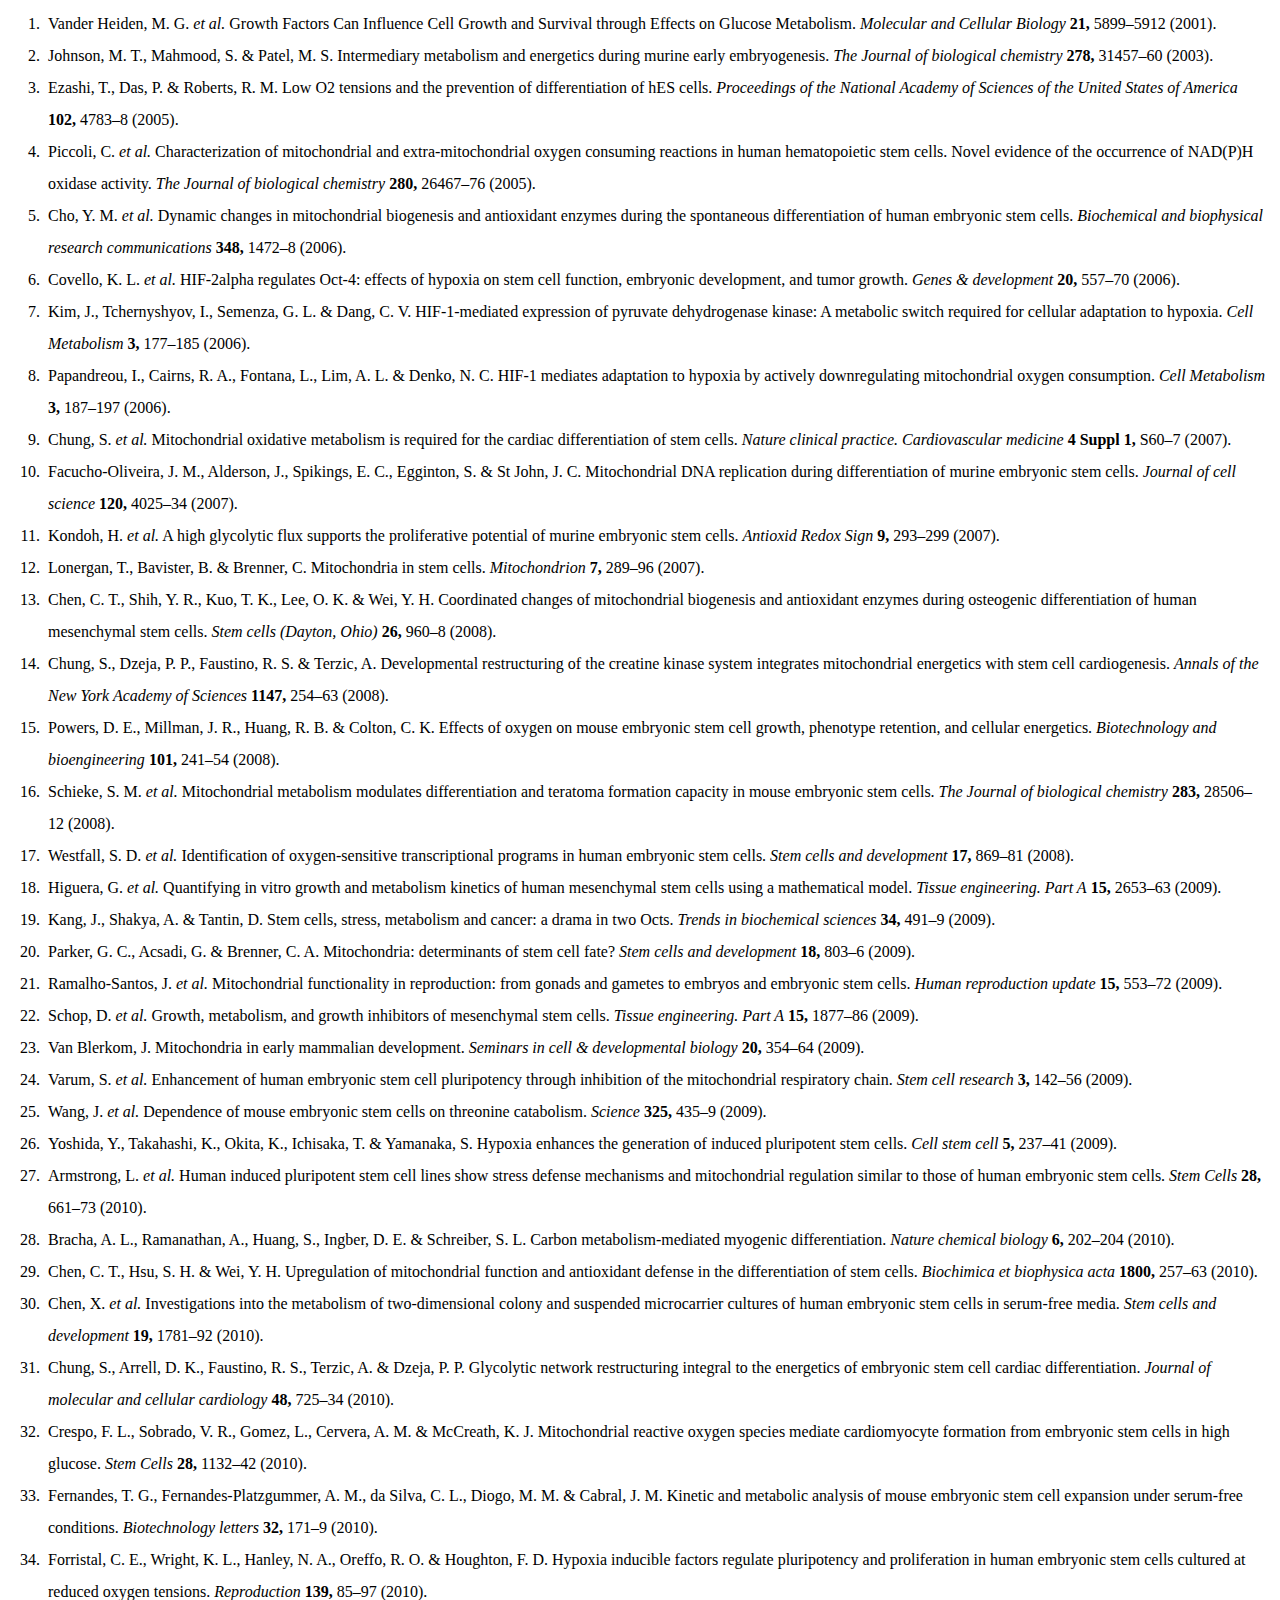
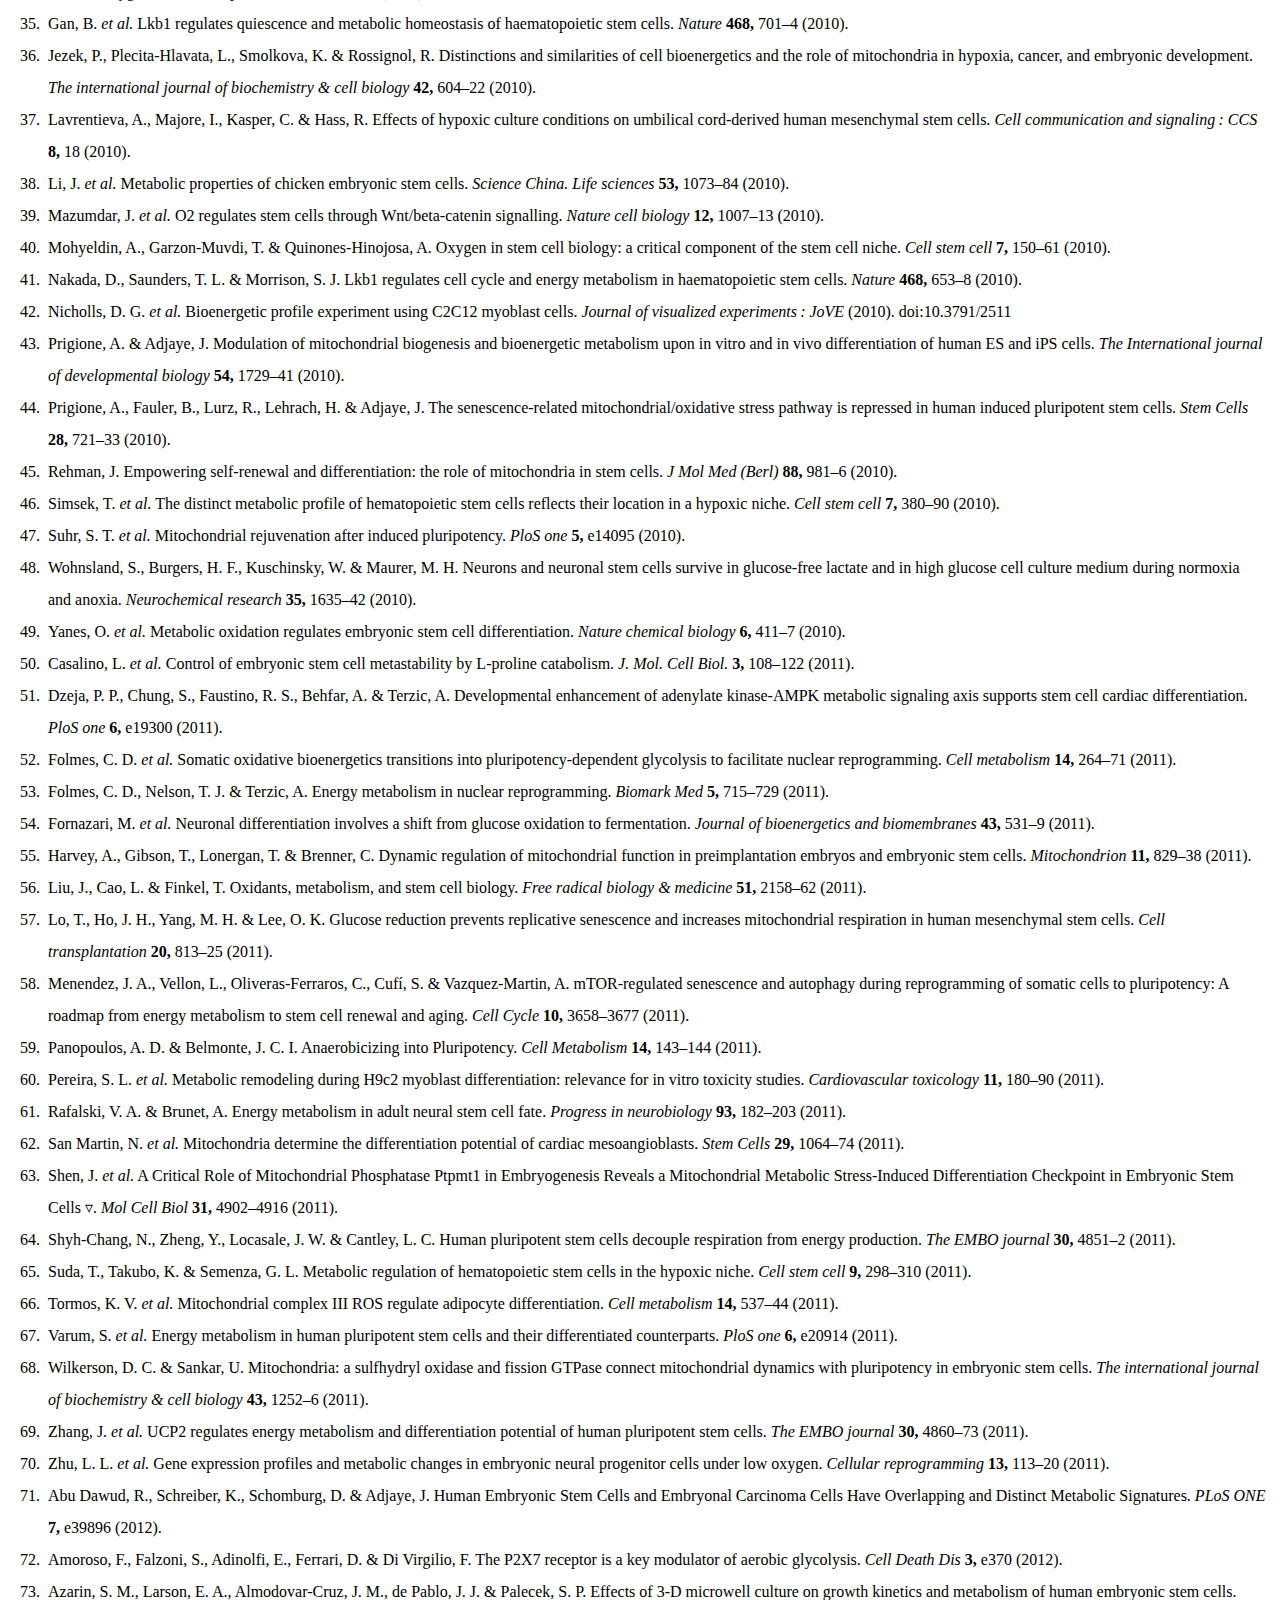
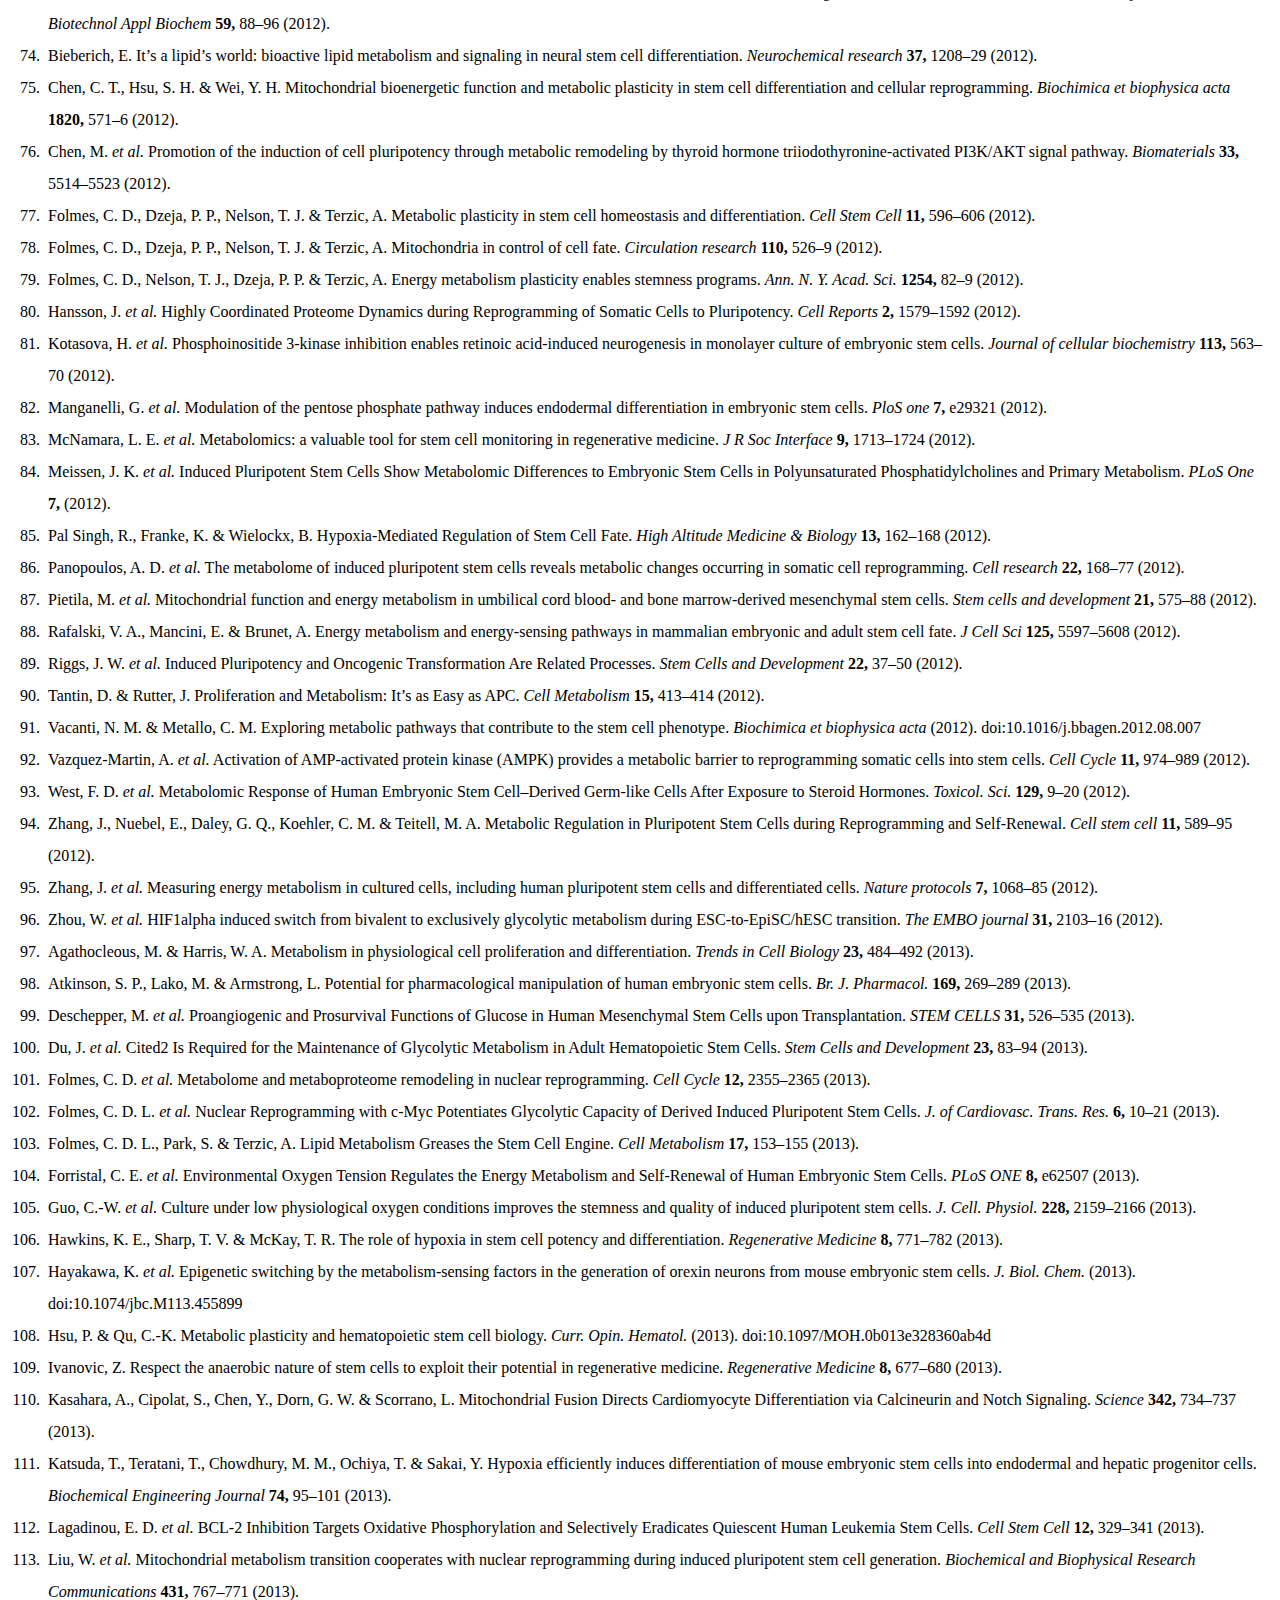
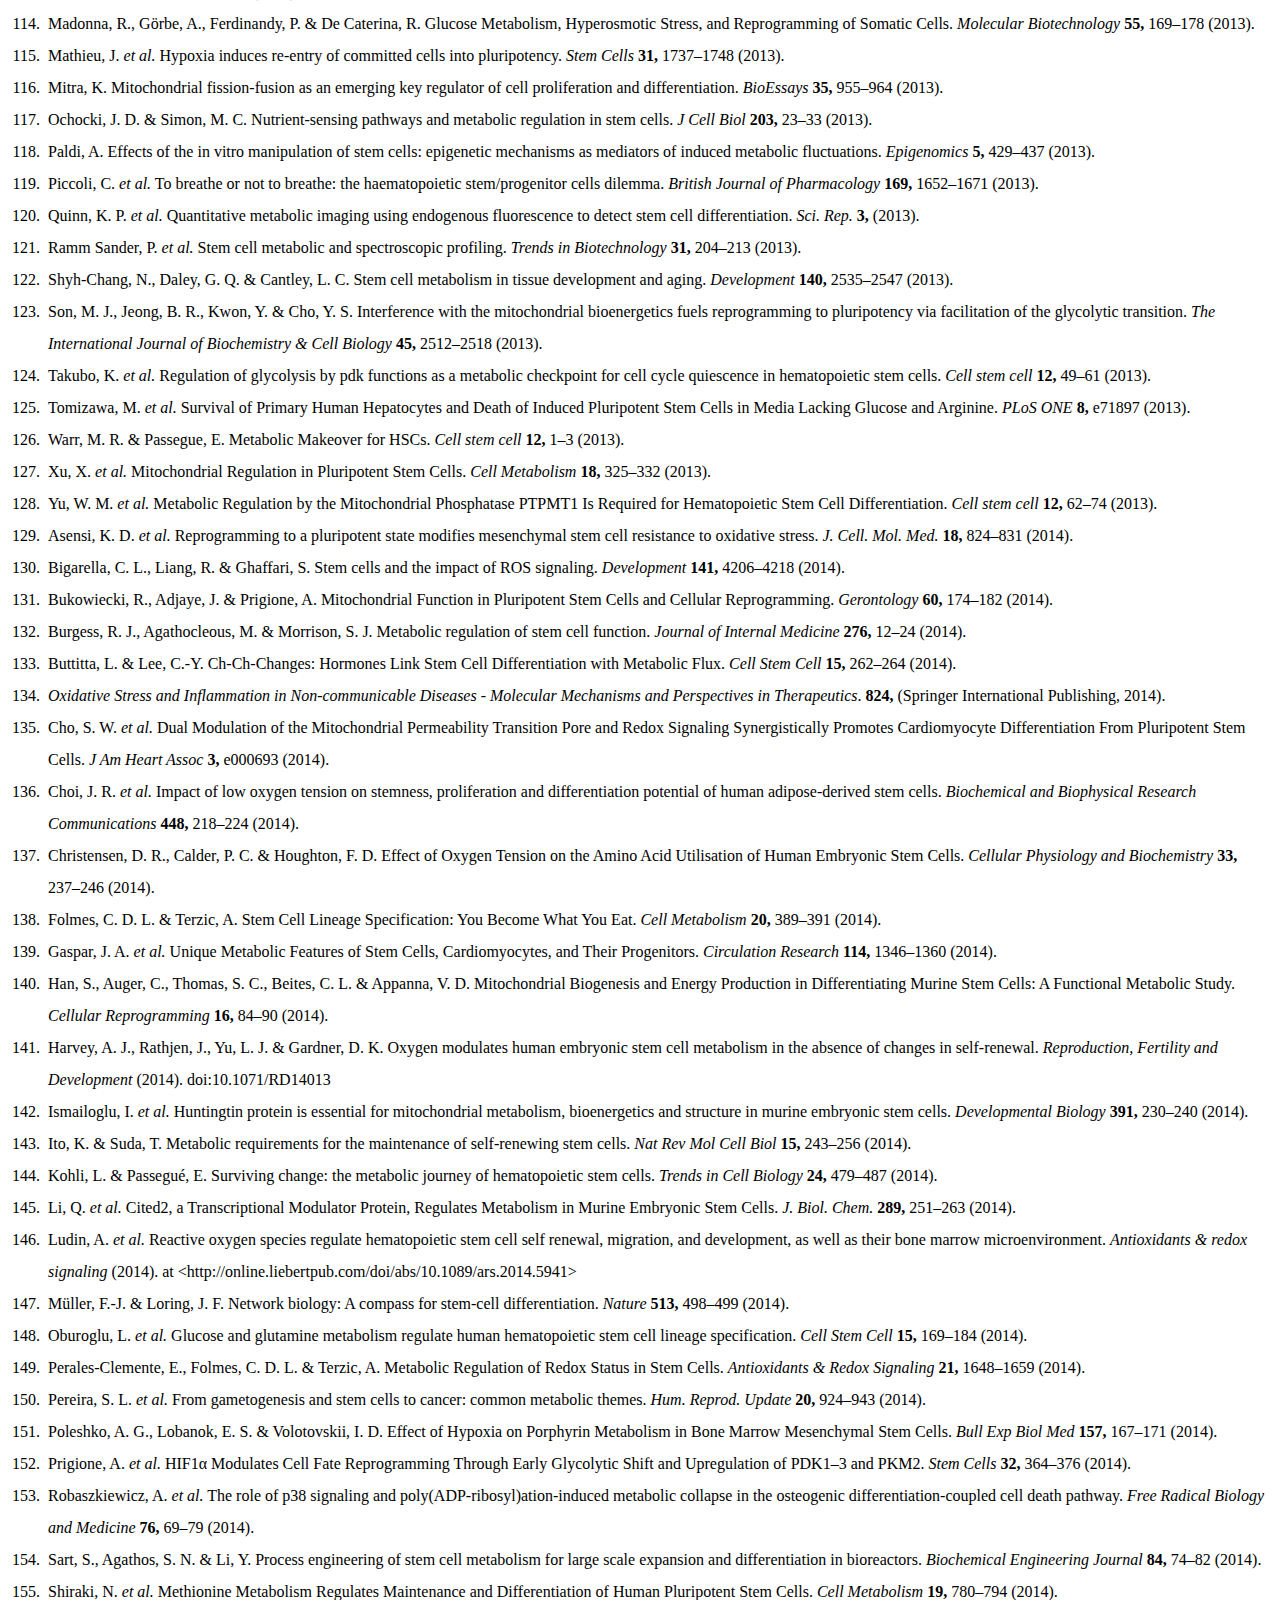
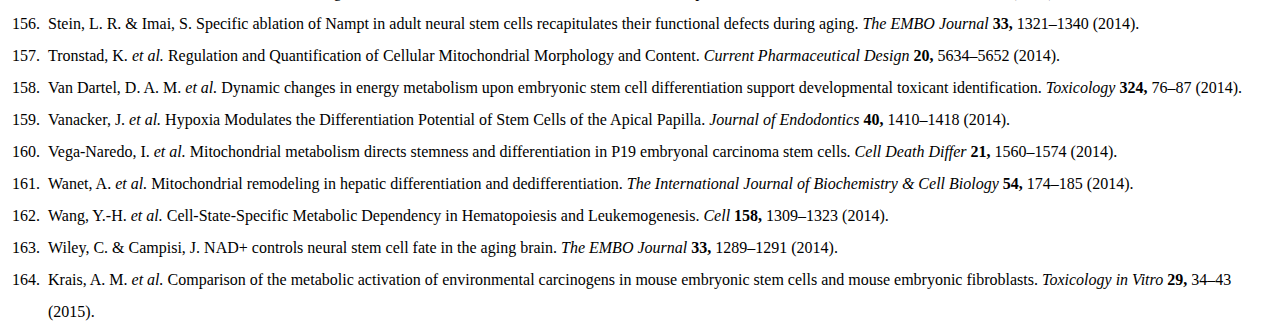
<file: stem_cells.html>
<!DOCTYPE html PUBLIC "-//W3C//DTD XHTML 1.1//EN" "http://www.w3.org/TR/xhtml11/DTD/xhtml11.dtd">
<html xmlns="http://www.w3.org/1999/xhtml" xml:lang="en">
<head>
<meta http-equiv="Content-Type" content="text/html; charset=utf-8"/>
<title>Библиография</title>
</head>
<body>
<div style="line-height: 2; " class="csl-bib-body">
  <div style="clear: left; " class="csl-entry">
    <div style="float: left; padding-right: 0.5em;text-align: right; width: 2em;" class="csl-left-margin">1.</div><div style="margin: 0 .4em 0 2.5em;" class="csl-right-inline">Vander Heiden, M. G. <i>et al.</i> Growth Factors Can Influence Cell Growth and Survival through Effects on Glucose Metabolism. <i>Molecular and Cellular Biology</i> <b>21,</b> 5899–5912 (2001).</div>
  </div>
  <span class="Z3988" title="url_ver=Z39.88-2004&amp;ctx_ver=Z39.88-2004&amp;rfr_id=info%3Asid%2Fzotero.org%3A2&amp;rft_id=info%3Adoi%2F10.1128%2Fmcb.21.17.5899-5912.2001&amp;rft_val_fmt=info%3Aofi%2Ffmt%3Akev%3Amtx%3Ajournal&amp;rft.genre=article&amp;rft.atitle=Growth%20Factors%20Can%20Influence%20Cell%20Growth%20and%20Survival%20through%20Effects%20on%20Glucose%20Metabolism&amp;rft.jtitle=Molecular%20and%20Cellular%20Biology&amp;rft.volume=21&amp;rft.aufirst=M.%20G.&amp;rft.aulast=Vander%20Heiden&amp;rft.au=M.%20G.%20Vander%20Heiden&amp;rft.au=D.%20R.%20Plas&amp;rft.au=J.%20C.%20Rathmell&amp;rft.au=C.%20J.%20Fox&amp;rft.au=M.%20H.%20Harris&amp;rft.au=C.%20B.%20Thompson&amp;rft.date=2001&amp;rft.pages=5899-5912&amp;rft.spage=5899&amp;rft.epage=5912&amp;rft.issn=0270-7306"></span>
  <div style="clear: left; " class="csl-entry">
    <div style="float: left; padding-right: 0.5em;text-align: right; width: 2em;" class="csl-left-margin">2.</div><div style="margin: 0 .4em 0 2.5em;" class="csl-right-inline">Johnson, M. T., Mahmood, S. &amp; Patel, M. S. Intermediary metabolism and energetics during murine early embryogenesis. <i>The Journal of biological chemistry</i> <b>278,</b> 31457–60 (2003).</div>
  </div>
  <span class="Z3988" title="url_ver=Z39.88-2004&amp;ctx_ver=Z39.88-2004&amp;rfr_id=info%3Asid%2Fzotero.org%3A2&amp;rft_id=info%3Adoi%2F10.1074%2Fjbc.R300002200&amp;rft_val_fmt=info%3Aofi%2Ffmt%3Akev%3Amtx%3Ajournal&amp;rft.genre=article&amp;rft.atitle=Intermediary%20metabolism%20and%20energetics%20during%20murine%20early%20embryogenesis&amp;rft.jtitle=J%20Biol%20Chem&amp;rft.stitle=The%20Journal%20of%20biological%20chemistry&amp;rft.volume=278&amp;rft.aufirst=M.%20T.&amp;rft.aulast=Johnson&amp;rft.au=M.%20T.%20Johnson&amp;rft.au=S.%20Mahmood&amp;rft.au=M.%20S.%20Patel&amp;rft.date=2003-08-22&amp;rft.pages=31457-60&amp;rft.spage=31457&amp;rft.epage=60&amp;rft.issn=0021-9258%20(Print)%200021-9258%20(Linking)&amp;rft.language=eng"></span>
  <div style="clear: left; " class="csl-entry">
    <div style="float: left; padding-right: 0.5em;text-align: right; width: 2em;" class="csl-left-margin">3.</div><div style="margin: 0 .4em 0 2.5em;" class="csl-right-inline">Ezashi, T., Das, P. &amp; Roberts, R. M. Low O2 tensions and the prevention of differentiation of hES cells. <i>Proceedings of the National Academy of Sciences of the United States of America</i> <b>102,</b> 4783–8 (2005).</div>
  </div>
  <span class="Z3988" title="url_ver=Z39.88-2004&amp;ctx_ver=Z39.88-2004&amp;rfr_id=info%3Asid%2Fzotero.org%3A2&amp;rft_id=info%3Adoi%2F10.1073%2Fpnas.0501283102&amp;rft_val_fmt=info%3Aofi%2Ffmt%3Akev%3Amtx%3Ajournal&amp;rft.genre=article&amp;rft.atitle=Low%20O2%20tensions%20and%20the%20prevention%20of%20differentiation%20of%20hES%20cells&amp;rft.jtitle=Proc%20Natl%20Acad%20Sci%20U%20S%20A&amp;rft.stitle=Proceedings%20of%20the%20National%20Academy%20of%20Sciences%20of%20the%20United%20States%20of%20America&amp;rft.volume=102&amp;rft.aufirst=T.&amp;rft.aulast=Ezashi&amp;rft.au=T.%20Ezashi&amp;rft.au=P.%20Das&amp;rft.au=R.%20M.%20Roberts&amp;rft.date=2005-03-29&amp;rft.pages=4783-8&amp;rft.spage=4783&amp;rft.epage=8&amp;rft.issn=0027-8424%20(Print)%200027-8424%20(Linking)&amp;rft.language=eng"></span>
  <div style="clear: left; " class="csl-entry">
    <div style="float: left; padding-right: 0.5em;text-align: right; width: 2em;" class="csl-left-margin">4.</div><div style="margin: 0 .4em 0 2.5em;" class="csl-right-inline">Piccoli, C. <i>et al.</i> Characterization of mitochondrial and extra-mitochondrial oxygen consuming reactions in human hematopoietic stem cells. Novel evidence of the occurrence of NAD(P)H oxidase activity. <i>The Journal of biological chemistry</i> <b>280,</b> 26467–76 (2005).</div>
  </div>
  <span class="Z3988" title="url_ver=Z39.88-2004&amp;ctx_ver=Z39.88-2004&amp;rfr_id=info%3Asid%2Fzotero.org%3A2&amp;rft_id=info%3Adoi%2F10.1074%2Fjbc.M500047200&amp;rft_val_fmt=info%3Aofi%2Ffmt%3Akev%3Amtx%3Ajournal&amp;rft.genre=article&amp;rft.atitle=Characterization%20of%20mitochondrial%20and%20extra-mitochondrial%20oxygen%20consuming%20reactions%20in%20human%20hematopoietic%20stem%20cells.%20Novel%20evidence%20of%20the%20occurrence%20of%20NAD(P)H%20oxidase%20activity&amp;rft.jtitle=J%20Biol%20Chem&amp;rft.stitle=The%20Journal%20of%20biological%20chemistry&amp;rft.volume=280&amp;rft.aufirst=C.&amp;rft.aulast=Piccoli&amp;rft.au=C.%20Piccoli&amp;rft.au=R.%20Ria&amp;rft.au=R.%20Scrima&amp;rft.au=O.%20Cela&amp;rft.au=A.%20D'Aprile&amp;rft.au=D.%20Boffoli&amp;rft.au=F.%20Falzetti&amp;rft.au=A.%20Tabilio&amp;rft.au=N.%20Capitanio&amp;rft.date=2005-07-15&amp;rft.pages=26467-76&amp;rft.spage=26467&amp;rft.epage=76&amp;rft.issn=0021-9258%20(Print)%200021-9258%20(Linking)&amp;rft.language=eng"></span>
  <div style="clear: left; " class="csl-entry">
    <div style="float: left; padding-right: 0.5em;text-align: right; width: 2em;" class="csl-left-margin">5.</div><div style="margin: 0 .4em 0 2.5em;" class="csl-right-inline">Cho, Y. M. <i>et al.</i> Dynamic changes in mitochondrial biogenesis and antioxidant enzymes during the spontaneous differentiation of human embryonic stem cells. <i>Biochemical and biophysical research communications</i> <b>348,</b> 1472–8 (2006).</div>
  </div>
  <span class="Z3988" title="url_ver=Z39.88-2004&amp;ctx_ver=Z39.88-2004&amp;rfr_id=info%3Asid%2Fzotero.org%3A2&amp;rft_id=info%3Adoi%2F10.1016%2Fj.bbrc.2006.08.020&amp;rft_val_fmt=info%3Aofi%2Ffmt%3Akev%3Amtx%3Ajournal&amp;rft.genre=article&amp;rft.atitle=Dynamic%20changes%20in%20mitochondrial%20biogenesis%20and%20antioxidant%20enzymes%20during%20the%20spontaneous%20differentiation%20of%20human%20embryonic%20stem%20cells&amp;rft.jtitle=Biochem%20Biophys%20Res%20Commun&amp;rft.stitle=Biochemical%20and%20biophysical%20research%20communications&amp;rft.volume=348&amp;rft.aufirst=Y.%20M.&amp;rft.aulast=Cho&amp;rft.au=Y.%20M.%20Cho&amp;rft.au=S.%20Kwon&amp;rft.au=Y.%20K.%20Pak&amp;rft.au=H.%20W.%20Seol&amp;rft.au=Y.%20M.%20Choi&amp;rft.au=J.%20Park%20do&amp;rft.au=K.%20S.%20Park&amp;rft.au=H.%20K.%20Lee&amp;rft.date=2006-10-06&amp;rft.pages=1472-8&amp;rft.spage=1472&amp;rft.epage=8&amp;rft.issn=0006-291X%20(Print)%200006-291X%20(Linking)&amp;rft.language=eng"></span>
  <div style="clear: left; " class="csl-entry">
    <div style="float: left; padding-right: 0.5em;text-align: right; width: 2em;" class="csl-left-margin">6.</div><div style="margin: 0 .4em 0 2.5em;" class="csl-right-inline">Covello, K. L. <i>et al.</i> HIF-2alpha regulates Oct-4: effects of hypoxia on stem cell function, embryonic development, and tumor growth. <i>Genes &amp; development</i> <b>20,</b> 557–70 (2006).</div>
  </div>
  <span class="Z3988" title="url_ver=Z39.88-2004&amp;ctx_ver=Z39.88-2004&amp;rfr_id=info%3Asid%2Fzotero.org%3A2&amp;rft_id=info%3Adoi%2F10.1101%2Fgad.1399906&amp;rft_val_fmt=info%3Aofi%2Ffmt%3Akev%3Amtx%3Ajournal&amp;rft.genre=article&amp;rft.atitle=HIF-2alpha%20regulates%20Oct-4%3A%20effects%20of%20hypoxia%20on%20stem%20cell%20function%2C%20embryonic%20development%2C%20and%20tumor%20growth&amp;rft.jtitle=Genes%20Dev&amp;rft.stitle=Genes%20%26%20development&amp;rft.volume=20&amp;rft.aufirst=K.%20L.&amp;rft.aulast=Covello&amp;rft.au=K.%20L.%20Covello&amp;rft.au=J.%20Kehler&amp;rft.au=H.%20Yu&amp;rft.au=J.%20D.%20Gordan&amp;rft.au=A.%20M.%20Arsham&amp;rft.au=C.%20J.%20Hu&amp;rft.au=P.%20A.%20Labosky&amp;rft.au=M.%20C.%20Simon&amp;rft.au=B.%20Keith&amp;rft.date=2006-03-01&amp;rft.pages=557-70&amp;rft.spage=557&amp;rft.epage=70&amp;rft.issn=0890-9369%20(Print)%200890-9369%20(Linking)&amp;rft.language=eng"></span>
  <div style="clear: left; " class="csl-entry">
    <div style="float: left; padding-right: 0.5em;text-align: right; width: 2em;" class="csl-left-margin">7.</div><div style="margin: 0 .4em 0 2.5em;" class="csl-right-inline">Kim, J., Tchernyshyov, I., Semenza, G. L. &amp; Dang, C. V. HIF-1-mediated expression of pyruvate dehydrogenase kinase: A metabolic switch required for cellular adaptation to hypoxia. <i>Cell Metabolism</i> <b>3,</b> 177–185 (2006).</div>
  </div>
  <span class="Z3988" title="url_ver=Z39.88-2004&amp;ctx_ver=Z39.88-2004&amp;rfr_id=info%3Asid%2Fzotero.org%3A2&amp;rft_id=info%3Adoi%2F10.1016%2Fj.cmet.2006.02.002&amp;rft_val_fmt=info%3Aofi%2Ffmt%3Akev%3Amtx%3Ajournal&amp;rft.genre=article&amp;rft.atitle=HIF-1-mediated%20expression%20of%20pyruvate%20dehydrogenase%20kinase%3A%20A%20metabolic%20switch%20required%20for%20cellular%20adaptation%20to%20hypoxia&amp;rft.jtitle=Cell%20Metabolism&amp;rft.stitle=Cell%20Metabolism&amp;rft.volume=3&amp;rft.issue=3&amp;rft.aufirst=Jung-whan&amp;rft.aulast=Kim&amp;rft.au=Jung-whan%20Kim&amp;rft.au=Irina%20Tchernyshyov&amp;rft.au=Gregg%20L.%20Semenza&amp;rft.au=Chi%20V.%20Dang&amp;rft.date=2006-03&amp;rft.pages=177-185&amp;rft.spage=177&amp;rft.epage=185&amp;rft.issn=1550-4131"></span>
  <div style="clear: left; " class="csl-entry">
    <div style="float: left; padding-right: 0.5em;text-align: right; width: 2em;" class="csl-left-margin">8.</div><div style="margin: 0 .4em 0 2.5em;" class="csl-right-inline">Papandreou, I., Cairns, R. A., Fontana, L., Lim, A. L. &amp; Denko, N. C. HIF-1 mediates adaptation to hypoxia by actively downregulating mitochondrial oxygen consumption. <i>Cell Metabolism</i> <b>3,</b> 187–197 (2006).</div>
  </div>
  <span class="Z3988" title="url_ver=Z39.88-2004&amp;ctx_ver=Z39.88-2004&amp;rfr_id=info%3Asid%2Fzotero.org%3A2&amp;rft_id=info%3Adoi%2F10.1016%2Fj.cmet.2006.01.012&amp;rft_val_fmt=info%3Aofi%2Ffmt%3Akev%3Amtx%3Ajournal&amp;rft.genre=article&amp;rft.atitle=HIF-1%20mediates%20adaptation%20to%20hypoxia%20by%20actively%20downregulating%20mitochondrial%20oxygen%20consumption&amp;rft.jtitle=Cell%20Metabolism&amp;rft.stitle=Cell%20Metabolism&amp;rft.volume=3&amp;rft.issue=3&amp;rft.aufirst=Ioanna&amp;rft.aulast=Papandreou&amp;rft.au=Ioanna%20Papandreou&amp;rft.au=Rob%20A.%20Cairns&amp;rft.au=Lucrezia%20Fontana&amp;rft.au=Ai%20Lin%20Lim&amp;rft.au=Nicholas%20C.%20Denko&amp;rft.date=2006-03&amp;rft.pages=187-197&amp;rft.spage=187&amp;rft.epage=197&amp;rft.issn=1550-4131"></span>
  <div style="clear: left; " class="csl-entry">
    <div style="float: left; padding-right: 0.5em;text-align: right; width: 2em;" class="csl-left-margin">9.</div><div style="margin: 0 .4em 0 2.5em;" class="csl-right-inline">Chung, S. <i>et al.</i> Mitochondrial oxidative metabolism is required for the cardiac differentiation of stem cells. <i>Nature clinical practice. Cardiovascular medicine</i> <b>4 Suppl 1,</b> S60–7 (2007).</div>
  </div>
  <span class="Z3988" title="url_ver=Z39.88-2004&amp;ctx_ver=Z39.88-2004&amp;rfr_id=info%3Asid%2Fzotero.org%3A2&amp;rft_id=info%3Adoi%2F10.1038%2Fncpcardio0766&amp;rft_val_fmt=info%3Aofi%2Ffmt%3Akev%3Amtx%3Ajournal&amp;rft.genre=article&amp;rft.atitle=Mitochondrial%20oxidative%20metabolism%20is%20required%20for%20the%20cardiac%20differentiation%20of%20stem%20cells&amp;rft.jtitle=Nat%20Clin%20Pract%20Cardiovasc%20Med&amp;rft.stitle=Nature%20clinical%20practice.%20Cardiovascular%20medicine&amp;rft.volume=4%20Suppl%201&amp;rft.aufirst=S.&amp;rft.aulast=Chung&amp;rft.au=S.%20Chung&amp;rft.au=P.%20P.%20Dzeja&amp;rft.au=R.%20S.%20Faustino&amp;rft.au=C.%20Perez-Terzic&amp;rft.au=A.%20Behfar&amp;rft.au=A.%20Terzic&amp;rft.date=2007-02&amp;rft.pages=S60-7&amp;rft.spage=S60&amp;rft.epage=7&amp;rft.issn=1743-4300%20(Electronic)%201743-4297%20(Linking)&amp;rft.language=eng"></span>
  <div style="clear: left; " class="csl-entry">
    <div style="float: left; padding-right: 0.5em;text-align: right; width: 2em;" class="csl-left-margin">10.</div><div style="margin: 0 .4em 0 2.5em;" class="csl-right-inline">Facucho-Oliveira, J. M., Alderson, J., Spikings, E. C., Egginton, S. &amp; St John, J. C. Mitochondrial DNA replication during differentiation of murine embryonic stem cells. <i>Journal of cell science</i> <b>120,</b> 4025–34 (2007).</div>
  </div>
  <span class="Z3988" title="url_ver=Z39.88-2004&amp;ctx_ver=Z39.88-2004&amp;rfr_id=info%3Asid%2Fzotero.org%3A2&amp;rft_id=info%3Adoi%2F10.1242%2Fjcs.016972&amp;rft_val_fmt=info%3Aofi%2Ffmt%3Akev%3Amtx%3Ajournal&amp;rft.genre=article&amp;rft.atitle=Mitochondrial%20DNA%20replication%20during%20differentiation%20of%20murine%20embryonic%20stem%20cells&amp;rft.jtitle=J%20Cell%20Sci&amp;rft.stitle=Journal%20of%20cell%20science&amp;rft.volume=120&amp;rft.aufirst=J.%20M.&amp;rft.aulast=Facucho-Oliveira&amp;rft.au=J.%20M.%20Facucho-Oliveira&amp;rft.au=J.%20Alderson&amp;rft.au=E.%20C.%20Spikings&amp;rft.au=S.%20Egginton&amp;rft.au=J.%20C.%20St%20John&amp;rft.date=2007-11-15&amp;rft.pages=4025-34&amp;rft.spage=4025&amp;rft.epage=34&amp;rft.issn=0021-9533%20(Print)%200021-9533%20(Linking)&amp;rft.language=eng"></span>
  <div style="clear: left; " class="csl-entry">
    <div style="float: left; padding-right: 0.5em;text-align: right; width: 2em;" class="csl-left-margin">11.</div><div style="margin: 0 .4em 0 2.5em;" class="csl-right-inline">Kondoh, H. <i>et al.</i> A high glycolytic flux supports the proliferative potential of murine embryonic stem cells. <i>Antioxid Redox Sign</i> <b>9,</b> 293–299 (2007).</div>
  </div>
  <span class="Z3988" title="url_ver=Z39.88-2004&amp;ctx_ver=Z39.88-2004&amp;rfr_id=info%3Asid%2Fzotero.org%3A2&amp;rft_id=info%3Adoi%2F10.1089%2Fars.2006.1467&amp;rft_val_fmt=info%3Aofi%2Ffmt%3Akev%3Amtx%3Ajournal&amp;rft.genre=article&amp;rft.atitle=A%20high%20glycolytic%20flux%20supports%20the%20proliferative%20potential%20of%20murine%20embryonic%20stem%20cells&amp;rft.jtitle=Antioxidants%20%26%20Redox%20Signaling&amp;rft.stitle=Antioxid%20Redox%20Sign&amp;rft.volume=9&amp;rft.aufirst=H.&amp;rft.aulast=Kondoh&amp;rft.au=H.%20Kondoh&amp;rft.au=M.%20E.%20Lleonart&amp;rft.au=Y.%20Nakashima&amp;rft.au=M.%20Yokode&amp;rft.au=M.%20Tanaka&amp;rft.au=D.%20Bernard&amp;rft.au=J.%20Gil&amp;rft.au=D.%20Beach&amp;rft.date=2007-03&amp;rft.pages=293-299&amp;rft.spage=293&amp;rft.epage=299&amp;rft.issn=1523-0864&amp;rft.language=English"></span>
  <div style="clear: left; " class="csl-entry">
    <div style="float: left; padding-right: 0.5em;text-align: right; width: 2em;" class="csl-left-margin">12.</div><div style="margin: 0 .4em 0 2.5em;" class="csl-right-inline">Lonergan, T., Bavister, B. &amp; Brenner, C. Mitochondria in stem cells. <i>Mitochondrion</i> <b>7,</b> 289–96 (2007).</div>
  </div>
  <span class="Z3988" title="url_ver=Z39.88-2004&amp;ctx_ver=Z39.88-2004&amp;rfr_id=info%3Asid%2Fzotero.org%3A2&amp;rft_id=info%3Adoi%2F10.1016%2Fj.mito.2007.05.002&amp;rft_val_fmt=info%3Aofi%2Ffmt%3Akev%3Amtx%3Ajournal&amp;rft.genre=article&amp;rft.atitle=Mitochondria%20in%20stem%20cells&amp;rft.jtitle=Mitochondrion&amp;rft.stitle=Mitochondrion&amp;rft.volume=7&amp;rft.aufirst=T.&amp;rft.aulast=Lonergan&amp;rft.au=T.%20Lonergan&amp;rft.au=B.%20Bavister&amp;rft.au=C.%20Brenner&amp;rft.date=2007-09&amp;rft.pages=289-96&amp;rft.spage=289&amp;rft.epage=96&amp;rft.issn=1567-7249%20(Print)%201567-7249%20(Linking)&amp;rft.language=eng"></span>
  <div style="clear: left; " class="csl-entry">
    <div style="float: left; padding-right: 0.5em;text-align: right; width: 2em;" class="csl-left-margin">13.</div><div style="margin: 0 .4em 0 2.5em;" class="csl-right-inline">Chen, C. T., Shih, Y. R., Kuo, T. K., Lee, O. K. &amp; Wei, Y. H. Coordinated changes of mitochondrial biogenesis and antioxidant enzymes during osteogenic differentiation of human mesenchymal stem cells. <i>Stem cells (Dayton, Ohio)</i> <b>26,</b> 960–8 (2008).</div>
  </div>
  <span class="Z3988" title="url_ver=Z39.88-2004&amp;ctx_ver=Z39.88-2004&amp;rfr_id=info%3Asid%2Fzotero.org%3A2&amp;rft_id=info%3Adoi%2F10.1634%2Fstemcells.2007-0509&amp;rft_val_fmt=info%3Aofi%2Ffmt%3Akev%3Amtx%3Ajournal&amp;rft.genre=article&amp;rft.atitle=Coordinated%20changes%20of%20mitochondrial%20biogenesis%20and%20antioxidant%20enzymes%20during%20osteogenic%20differentiation%20of%20human%20mesenchymal%20stem%20cells&amp;rft.jtitle=Stem%20Cells&amp;rft.stitle=Stem%20cells%20(Dayton%2C%20Ohio)&amp;rft.volume=26&amp;rft.aufirst=C.%20T.&amp;rft.aulast=Chen&amp;rft.au=C.%20T.%20Chen&amp;rft.au=Y.%20R.%20Shih&amp;rft.au=T.%20K.%20Kuo&amp;rft.au=O.%20K.%20Lee&amp;rft.au=Y.%20H.%20Wei&amp;rft.date=2008-04&amp;rft.pages=960-8&amp;rft.spage=960&amp;rft.epage=8&amp;rft.issn=1549-4918%20(Electronic)%201066-5099%20(Linking)&amp;rft.language=eng"></span>
  <div style="clear: left; " class="csl-entry">
    <div style="float: left; padding-right: 0.5em;text-align: right; width: 2em;" class="csl-left-margin">14.</div><div style="margin: 0 .4em 0 2.5em;" class="csl-right-inline">Chung, S., Dzeja, P. P., Faustino, R. S. &amp; Terzic, A. Developmental restructuring of the creatine kinase system integrates mitochondrial energetics with stem cell cardiogenesis. <i>Annals of the New York Academy of Sciences</i> <b>1147,</b> 254–63 (2008).</div>
  </div>
  <span class="Z3988" title="url_ver=Z39.88-2004&amp;ctx_ver=Z39.88-2004&amp;rfr_id=info%3Asid%2Fzotero.org%3A2&amp;rft_id=info%3Adoi%2F10.1196%2Fannals.1427.004&amp;rft_val_fmt=info%3Aofi%2Ffmt%3Akev%3Amtx%3Ajournal&amp;rft.genre=article&amp;rft.atitle=Developmental%20restructuring%20of%20the%20creatine%20kinase%20system%20integrates%20mitochondrial%20energetics%20with%20stem%20cell%20cardiogenesis&amp;rft.jtitle=Ann%20N%20Y%20Acad%20Sci&amp;rft.stitle=Annals%20of%20the%20New%20York%20Academy%20of%20Sciences&amp;rft.volume=1147&amp;rft.aufirst=S.&amp;rft.aulast=Chung&amp;rft.au=S.%20Chung&amp;rft.au=P.%20P.%20Dzeja&amp;rft.au=R.%20S.%20Faustino&amp;rft.au=A.%20Terzic&amp;rft.date=2008-12&amp;rft.pages=254-63&amp;rft.spage=254&amp;rft.epage=63&amp;rft.issn=1749-6632%20(Electronic)%200077-8923%20(Linking)&amp;rft.language=eng"></span>
  <div style="clear: left; " class="csl-entry">
    <div style="float: left; padding-right: 0.5em;text-align: right; width: 2em;" class="csl-left-margin">15.</div><div style="margin: 0 .4em 0 2.5em;" class="csl-right-inline">Powers, D. E., Millman, J. R., Huang, R. B. &amp; Colton, C. K. Effects of oxygen on mouse embryonic stem cell growth, phenotype retention, and cellular energetics. <i>Biotechnology and bioengineering</i> <b>101,</b> 241–54 (2008).</div>
  </div>
  <span class="Z3988" title="url_ver=Z39.88-2004&amp;ctx_ver=Z39.88-2004&amp;rfr_id=info%3Asid%2Fzotero.org%3A2&amp;rft_id=info%3Adoi%2F10.1002%2Fbit.21986&amp;rft_val_fmt=info%3Aofi%2Ffmt%3Akev%3Amtx%3Ajournal&amp;rft.genre=article&amp;rft.atitle=Effects%20of%20oxygen%20on%20mouse%20embryonic%20stem%20cell%20growth%2C%20phenotype%20retention%2C%20and%20cellular%20energetics&amp;rft.jtitle=Biotechnol%20Bioeng&amp;rft.stitle=Biotechnology%20and%20bioengineering&amp;rft.volume=101&amp;rft.aufirst=D.%20E.&amp;rft.aulast=Powers&amp;rft.au=D.%20E.%20Powers&amp;rft.au=J.%20R.%20Millman&amp;rft.au=R.%20B.%20Huang&amp;rft.au=C.%20K.%20Colton&amp;rft.date=2008-10-01&amp;rft.pages=241-54&amp;rft.spage=241&amp;rft.epage=54&amp;rft.issn=1097-0290%20(Electronic)%200006-3592%20(Linking)&amp;rft.language=eng"></span>
  <div style="clear: left; " class="csl-entry">
    <div style="float: left; padding-right: 0.5em;text-align: right; width: 2em;" class="csl-left-margin">16.</div><div style="margin: 0 .4em 0 2.5em;" class="csl-right-inline">Schieke, S. M. <i>et al.</i> Mitochondrial metabolism modulates differentiation and teratoma formation capacity in mouse embryonic stem cells. <i>The Journal of biological chemistry</i> <b>283,</b> 28506–12 (2008).</div>
  </div>
  <span class="Z3988" title="url_ver=Z39.88-2004&amp;ctx_ver=Z39.88-2004&amp;rfr_id=info%3Asid%2Fzotero.org%3A2&amp;rft_id=info%3Adoi%2F10.1074%2Fjbc.M802763200&amp;rft_val_fmt=info%3Aofi%2Ffmt%3Akev%3Amtx%3Ajournal&amp;rft.genre=article&amp;rft.atitle=Mitochondrial%20metabolism%20modulates%20differentiation%20and%20teratoma%20formation%20capacity%20in%20mouse%20embryonic%20stem%20cells&amp;rft.jtitle=J%20Biol%20Chem&amp;rft.stitle=The%20Journal%20of%20biological%20chemistry&amp;rft.volume=283&amp;rft.aufirst=S.%20M.&amp;rft.aulast=Schieke&amp;rft.au=S.%20M.%20Schieke&amp;rft.au=M.%20Ma&amp;rft.au=L.%20Cao&amp;rft.au=J.%20P.%20McCoy&amp;rft.au=C.%20Liu&amp;rft.au=N.%20F.%20Hensel&amp;rft.au=A.%20J.%20Barrett&amp;rft.au=M.%20Boehm&amp;rft.au=T.%20Finkel&amp;rft.date=2008-10-17&amp;rft.pages=28506-12&amp;rft.spage=28506&amp;rft.epage=12&amp;rft.issn=0021-9258%20(Print)%200021-9258%20(Linking)&amp;rft.language=eng"></span>
  <div style="clear: left; " class="csl-entry">
    <div style="float: left; padding-right: 0.5em;text-align: right; width: 2em;" class="csl-left-margin">17.</div><div style="margin: 0 .4em 0 2.5em;" class="csl-right-inline">Westfall, S. D. <i>et al.</i> Identification of oxygen-sensitive transcriptional programs in human embryonic stem cells. <i>Stem cells and development</i> <b>17,</b> 869–81 (2008).</div>
  </div>
  <span class="Z3988" title="url_ver=Z39.88-2004&amp;ctx_ver=Z39.88-2004&amp;rfr_id=info%3Asid%2Fzotero.org%3A2&amp;rft_id=info%3Adoi%2F10.1089%2Fscd.2007.0240&amp;rft_val_fmt=info%3Aofi%2Ffmt%3Akev%3Amtx%3Ajournal&amp;rft.genre=article&amp;rft.atitle=Identification%20of%20oxygen-sensitive%20transcriptional%20programs%20in%20human%20embryonic%20stem%20cells&amp;rft.jtitle=Stem%20Cells%20Dev&amp;rft.stitle=Stem%20cells%20and%20development&amp;rft.volume=17&amp;rft.aufirst=S.%20D.&amp;rft.aulast=Westfall&amp;rft.au=S.%20D.%20Westfall&amp;rft.au=S.%20Sachdev&amp;rft.au=P.%20Das&amp;rft.au=L.%20B.%20Hearne&amp;rft.au=M.%20Hannink&amp;rft.au=R.%20M.%20Roberts&amp;rft.au=T.%20Ezashi&amp;rft.date=2008-10&amp;rft.pages=869-81&amp;rft.spage=869&amp;rft.epage=81&amp;rft.issn=1557-8534%20(Electronic)%201547-3287%20(Linking)&amp;rft.language=eng"></span>
  <div style="clear: left; " class="csl-entry">
    <div style="float: left; padding-right: 0.5em;text-align: right; width: 2em;" class="csl-left-margin">18.</div><div style="margin: 0 .4em 0 2.5em;" class="csl-right-inline">Higuera, G. <i>et al.</i> Quantifying in vitro growth and metabolism kinetics of human mesenchymal stem cells using a mathematical model. <i>Tissue engineering. Part A</i> <b>15,</b> 2653–63 (2009).</div>
  </div>
  <span class="Z3988" title="url_ver=Z39.88-2004&amp;ctx_ver=Z39.88-2004&amp;rfr_id=info%3Asid%2Fzotero.org%3A2&amp;rft_id=info%3Adoi%2F10.1089%2Ften.TEA.2008.0328&amp;rft_val_fmt=info%3Aofi%2Ffmt%3Akev%3Amtx%3Ajournal&amp;rft.genre=article&amp;rft.atitle=Quantifying%20in%20vitro%20growth%20and%20metabolism%20kinetics%20of%20human%20mesenchymal%20stem%20cells%20using%20a%20mathematical%20model&amp;rft.jtitle=Tissue%20Eng%20Part%20A&amp;rft.stitle=Tissue%20engineering.%20Part%20A&amp;rft.volume=15&amp;rft.aufirst=G.&amp;rft.aulast=Higuera&amp;rft.au=G.%20Higuera&amp;rft.au=D.%20Schop&amp;rft.au=F.%20Janssen&amp;rft.au=R.%20van%20Dijkhuizen-Radersma&amp;rft.au=T.%20van%20Boxtel&amp;rft.au=C.%20A.%20van%20Blitterswijk&amp;rft.date=2009-09&amp;rft.pages=2653-63&amp;rft.spage=2653&amp;rft.epage=63&amp;rft.issn=1937-335X%20(Electronic)%201937-3341%20(Linking)&amp;rft.language=eng"></span>
  <div style="clear: left; " class="csl-entry">
    <div style="float: left; padding-right: 0.5em;text-align: right; width: 2em;" class="csl-left-margin">19.</div><div style="margin: 0 .4em 0 2.5em;" class="csl-right-inline">Kang, J., Shakya, A. &amp; Tantin, D. Stem cells, stress, metabolism and cancer: a drama in two Octs. <i>Trends in biochemical sciences</i> <b>34,</b> 491–9 (2009).</div>
  </div>
  <span class="Z3988" title="url_ver=Z39.88-2004&amp;ctx_ver=Z39.88-2004&amp;rfr_id=info%3Asid%2Fzotero.org%3A2&amp;rft_id=info%3Adoi%2F10.1016%2Fj.tibs.2009.06.003&amp;rft_val_fmt=info%3Aofi%2Ffmt%3Akev%3Amtx%3Ajournal&amp;rft.genre=article&amp;rft.atitle=Stem%20cells%2C%20stress%2C%20metabolism%20and%20cancer%3A%20a%20drama%20in%20two%20Octs&amp;rft.jtitle=Trends%20Biochem%20Sci&amp;rft.stitle=Trends%20in%20biochemical%20sciences&amp;rft.volume=34&amp;rft.aufirst=J.&amp;rft.aulast=Kang&amp;rft.au=J.%20Kang&amp;rft.au=A.%20Shakya&amp;rft.au=D.%20Tantin&amp;rft.date=2009-10&amp;rft.pages=491-9&amp;rft.spage=491&amp;rft.epage=9&amp;rft.issn=0968-0004%20(Print)%200968-0004%20(Linking)&amp;rft.language=eng"></span>
  <div style="clear: left; " class="csl-entry">
    <div style="float: left; padding-right: 0.5em;text-align: right; width: 2em;" class="csl-left-margin">20.</div><div style="margin: 0 .4em 0 2.5em;" class="csl-right-inline">Parker, G. C., Acsadi, G. &amp; Brenner, C. A. Mitochondria: determinants of stem cell fate? <i>Stem cells and development</i> <b>18,</b> 803–6 (2009).</div>
  </div>
  <span class="Z3988" title="url_ver=Z39.88-2004&amp;ctx_ver=Z39.88-2004&amp;rfr_id=info%3Asid%2Fzotero.org%3A2&amp;rft_id=info%3Adoi%2F10.1089%2Fscd.2009.1806.edi&amp;rft_val_fmt=info%3Aofi%2Ffmt%3Akev%3Amtx%3Ajournal&amp;rft.genre=article&amp;rft.atitle=Mitochondria%3A%20determinants%20of%20stem%20cell%20fate%3F&amp;rft.jtitle=Stem%20Cells%20Dev&amp;rft.stitle=Stem%20cells%20and%20development&amp;rft.volume=18&amp;rft.aufirst=G.%20C.&amp;rft.aulast=Parker&amp;rft.au=G.%20C.%20Parker&amp;rft.au=G.%20Acsadi&amp;rft.au=C.%20A.%20Brenner&amp;rft.date=2009-07&amp;rft.pages=803-6&amp;rft.spage=803&amp;rft.epage=6&amp;rft.issn=1557-8534%20(Electronic)%201547-3287%20(Linking)&amp;rft.language=eng"></span>
  <div style="clear: left; " class="csl-entry">
    <div style="float: left; padding-right: 0.5em;text-align: right; width: 2em;" class="csl-left-margin">21.</div><div style="margin: 0 .4em 0 2.5em;" class="csl-right-inline">Ramalho-Santos, J. <i>et al.</i> Mitochondrial functionality in reproduction: from gonads and gametes to embryos and embryonic stem cells. <i>Human reproduction update</i> <b>15,</b> 553–72 (2009).</div>
  </div>
  <span class="Z3988" title="url_ver=Z39.88-2004&amp;ctx_ver=Z39.88-2004&amp;rfr_id=info%3Asid%2Fzotero.org%3A2&amp;rft_id=info%3Adoi%2F10.1093%2Fhumupd%2Fdmp016&amp;rft_val_fmt=info%3Aofi%2Ffmt%3Akev%3Amtx%3Ajournal&amp;rft.genre=article&amp;rft.atitle=Mitochondrial%20functionality%20in%20reproduction%3A%20from%20gonads%20and%20gametes%20to%20embryos%20and%20embryonic%20stem%20cells&amp;rft.jtitle=Hum%20Reprod%20Update&amp;rft.stitle=Human%20reproduction%20update&amp;rft.volume=15&amp;rft.aufirst=J.&amp;rft.aulast=Ramalho-Santos&amp;rft.au=J.%20Ramalho-Santos&amp;rft.au=S.%20Varum&amp;rft.au=S.%20Amaral&amp;rft.au=P.%20C.%20Mota&amp;rft.au=A.%20P.%20Sousa&amp;rft.au=A.%20Amaral&amp;rft.date=2009-09&amp;rft.pages=553-72&amp;rft.spage=553&amp;rft.epage=72&amp;rft.issn=1460-2369%20(Electronic)%201355-4786%20(Linking)&amp;rft.language=eng"></span>
  <div style="clear: left; " class="csl-entry">
    <div style="float: left; padding-right: 0.5em;text-align: right; width: 2em;" class="csl-left-margin">22.</div><div style="margin: 0 .4em 0 2.5em;" class="csl-right-inline">Schop, D. <i>et al.</i> Growth, metabolism, and growth inhibitors of mesenchymal stem cells. <i>Tissue engineering. Part A</i> <b>15,</b> 1877–86 (2009).</div>
  </div>
  <span class="Z3988" title="url_ver=Z39.88-2004&amp;ctx_ver=Z39.88-2004&amp;rfr_id=info%3Asid%2Fzotero.org%3A2&amp;rft_id=info%3Adoi%2F10.1089%2Ften.tea.2008.0345&amp;rft_val_fmt=info%3Aofi%2Ffmt%3Akev%3Amtx%3Ajournal&amp;rft.genre=article&amp;rft.atitle=Growth%2C%20metabolism%2C%20and%20growth%20inhibitors%20of%20mesenchymal%20stem%20cells&amp;rft.jtitle=Tissue%20Eng%20Part%20A&amp;rft.stitle=Tissue%20engineering.%20Part%20A&amp;rft.volume=15&amp;rft.aufirst=D.&amp;rft.aulast=Schop&amp;rft.au=D.%20Schop&amp;rft.au=F.%20W.%20Janssen&amp;rft.au=L.%20D.%20van%20Rijn&amp;rft.au=H.%20Fernandes&amp;rft.au=R.%20M.%20Bloem&amp;rft.au=J.%20D.%20de%20Bruijn&amp;rft.au=R.%20van%20Dijkhuizen-Radersma&amp;rft.date=2009-08&amp;rft.pages=1877-86&amp;rft.spage=1877&amp;rft.epage=86&amp;rft.issn=1937-335X%20(Electronic)%201937-3341%20(Linking)&amp;rft.language=eng"></span>
  <div style="clear: left; " class="csl-entry">
    <div style="float: left; padding-right: 0.5em;text-align: right; width: 2em;" class="csl-left-margin">23.</div><div style="margin: 0 .4em 0 2.5em;" class="csl-right-inline">Van Blerkom, J. Mitochondria in early mammalian development. <i>Seminars in cell &amp; developmental biology</i> <b>20,</b> 354–64 (2009).</div>
  </div>
  <span class="Z3988" title="url_ver=Z39.88-2004&amp;ctx_ver=Z39.88-2004&amp;rfr_id=info%3Asid%2Fzotero.org%3A2&amp;rft_id=info%3Adoi%2F10.1016%2Fj.semcdb.2008.12.005&amp;rft_val_fmt=info%3Aofi%2Ffmt%3Akev%3Amtx%3Ajournal&amp;rft.genre=article&amp;rft.atitle=Mitochondria%20in%20early%20mammalian%20development&amp;rft.jtitle=Semin%20Cell%20Dev%20Biol&amp;rft.stitle=Seminars%20in%20cell%20%26%20developmental%20biology&amp;rft.volume=20&amp;rft.aufirst=J.&amp;rft.aulast=Van%20Blerkom&amp;rft.au=J.%20Van%20Blerkom&amp;rft.date=2009-05&amp;rft.pages=354-64&amp;rft.spage=354&amp;rft.epage=64&amp;rft.issn=1084-9521%20(Print)%201084-9521%20(Linking)&amp;rft.language=eng"></span>
  <div style="clear: left; " class="csl-entry">
    <div style="float: left; padding-right: 0.5em;text-align: right; width: 2em;" class="csl-left-margin">24.</div><div style="margin: 0 .4em 0 2.5em;" class="csl-right-inline">Varum, S. <i>et al.</i> Enhancement of human embryonic stem cell pluripotency through inhibition of the mitochondrial respiratory chain. <i>Stem cell research</i> <b>3,</b> 142–56 (2009).</div>
  </div>
  <span class="Z3988" title="url_ver=Z39.88-2004&amp;ctx_ver=Z39.88-2004&amp;rfr_id=info%3Asid%2Fzotero.org%3A2&amp;rft_id=info%3Adoi%2F10.1016%2Fj.scr.2009.07.002&amp;rft_val_fmt=info%3Aofi%2Ffmt%3Akev%3Amtx%3Ajournal&amp;rft.genre=article&amp;rft.atitle=Enhancement%20of%20human%20embryonic%20stem%20cell%20pluripotency%20through%20inhibition%20of%20the%20mitochondrial%20respiratory%20chain&amp;rft.jtitle=Stem%20Cell%20Res&amp;rft.stitle=Stem%20cell%20research&amp;rft.volume=3&amp;rft.aufirst=S.&amp;rft.aulast=Varum&amp;rft.au=S.%20Varum&amp;rft.au=O.%20Momcilovic&amp;rft.au=C.%20Castro&amp;rft.au=A.%20Ben-Yehudah&amp;rft.au=J.%20Ramalho-Santos&amp;rft.au=C.%20S.%20Navara&amp;rft.date=2009-09&amp;rft.pages=142-56&amp;rft.spage=142&amp;rft.epage=56&amp;rft.issn=1876-7753%20(Electronic)&amp;rft.language=eng"></span>
  <div style="clear: left; " class="csl-entry">
    <div style="float: left; padding-right: 0.5em;text-align: right; width: 2em;" class="csl-left-margin">25.</div><div style="margin: 0 .4em 0 2.5em;" class="csl-right-inline">Wang, J. <i>et al.</i> Dependence of mouse embryonic stem cells on threonine catabolism. <i>Science</i> <b>325,</b> 435–9 (2009).</div>
  </div>
  <span class="Z3988" title="url_ver=Z39.88-2004&amp;ctx_ver=Z39.88-2004&amp;rfr_id=info%3Asid%2Fzotero.org%3A2&amp;rft_id=info%3Adoi%2F10.1126%2Fscience.1173288&amp;rft_val_fmt=info%3Aofi%2Ffmt%3Akev%3Amtx%3Ajournal&amp;rft.genre=article&amp;rft.atitle=Dependence%20of%20mouse%20embryonic%20stem%20cells%20on%20threonine%20catabolism&amp;rft.jtitle=Science&amp;rft.volume=325&amp;rft.aufirst=J.&amp;rft.aulast=Wang&amp;rft.au=J.%20Wang&amp;rft.au=P.%20Alexander&amp;rft.au=L.%20Wu&amp;rft.au=R.%20Hammer&amp;rft.au=O.%20Cleaver&amp;rft.au=S.%20L.%20McKnight&amp;rft.date=2009-07-24&amp;rft.pages=435-9&amp;rft.spage=435&amp;rft.epage=9&amp;rft.issn=1095-9203%20(Electronic)%200036-8075%20(Linking)&amp;rft.language=eng"></span>
  <div style="clear: left; " class="csl-entry">
    <div style="float: left; padding-right: 0.5em;text-align: right; width: 2em;" class="csl-left-margin">26.</div><div style="margin: 0 .4em 0 2.5em;" class="csl-right-inline">Yoshida, Y., Takahashi, K., Okita, K., Ichisaka, T. &amp; Yamanaka, S. Hypoxia enhances the generation of induced pluripotent stem cells. <i>Cell stem cell</i> <b>5,</b> 237–41 (2009).</div>
  </div>
  <span class="Z3988" title="url_ver=Z39.88-2004&amp;ctx_ver=Z39.88-2004&amp;rfr_id=info%3Asid%2Fzotero.org%3A2&amp;rft_id=info%3Adoi%2F10.1016%2Fj.stem.2009.08.001&amp;rft_val_fmt=info%3Aofi%2Ffmt%3Akev%3Amtx%3Ajournal&amp;rft.genre=article&amp;rft.atitle=Hypoxia%20enhances%20the%20generation%20of%20induced%20pluripotent%20stem%20cells&amp;rft.jtitle=Cell%20Stem%20Cell&amp;rft.stitle=Cell%20stem%20cell&amp;rft.volume=5&amp;rft.aufirst=Y.&amp;rft.aulast=Yoshida&amp;rft.au=Y.%20Yoshida&amp;rft.au=K.%20Takahashi&amp;rft.au=K.%20Okita&amp;rft.au=T.%20Ichisaka&amp;rft.au=S.%20Yamanaka&amp;rft.date=2009-09-04&amp;rft.pages=237-41&amp;rft.spage=237&amp;rft.epage=41&amp;rft.issn=1875-9777%20(Electronic)&amp;rft.language=eng"></span>
  <div style="clear: left; " class="csl-entry">
    <div style="float: left; padding-right: 0.5em;text-align: right; width: 2em;" class="csl-left-margin">27.</div><div style="margin: 0 .4em 0 2.5em;" class="csl-right-inline">Armstrong, L. <i>et al.</i> Human induced pluripotent stem cell lines show stress defense mechanisms and mitochondrial regulation similar to those of human embryonic stem cells. <i>Stem Cells</i> <b>28,</b> 661–73 (2010).</div>
  </div>
  <span class="Z3988" title="url_ver=Z39.88-2004&amp;ctx_ver=Z39.88-2004&amp;rfr_id=info%3Asid%2Fzotero.org%3A2&amp;rft_id=info%3Adoi%2F10.1002%2Fstem.307&amp;rft_val_fmt=info%3Aofi%2Ffmt%3Akev%3Amtx%3Ajournal&amp;rft.genre=article&amp;rft.atitle=Human%20induced%20pluripotent%20stem%20cell%20lines%20show%20stress%20defense%20mechanisms%20and%20mitochondrial%20regulation%20similar%20to%20those%20of%20human%20embryonic%20stem%20cells&amp;rft.jtitle=Stem%20Cells&amp;rft.volume=28&amp;rft.aufirst=L.&amp;rft.aulast=Armstrong&amp;rft.au=L.%20Armstrong&amp;rft.au=K.%20Tilgner&amp;rft.au=G.%20Saretzki&amp;rft.au=S.%20P.%20Atkinson&amp;rft.au=M.%20Stojkovic&amp;rft.au=R.%20Moreno&amp;rft.au=S.%20Przyborski&amp;rft.au=M.%20Lako&amp;rft.date=2010-04&amp;rft.pages=661-73&amp;rft.spage=661&amp;rft.epage=73&amp;rft.issn=1549-4918%20(Electronic)%201066-5099%20(Linking)&amp;rft.language=eng"></span>
  <div style="clear: left; " class="csl-entry">
    <div style="float: left; padding-right: 0.5em;text-align: right; width: 2em;" class="csl-left-margin">28.</div><div style="margin: 0 .4em 0 2.5em;" class="csl-right-inline">Bracha, A. L., Ramanathan, A., Huang, S., Ingber, D. E. &amp; Schreiber, S. L. Carbon metabolism-mediated myogenic differentiation. <i>Nature chemical biology</i> <b>6,</b> 202–204 (2010).</div>
  </div>
  <span class="Z3988" title="url_ver=Z39.88-2004&amp;ctx_ver=Z39.88-2004&amp;rfr_id=info%3Asid%2Fzotero.org%3A2&amp;rft_id=info%3Adoi%2F10.1038%2Fnchembio.301&amp;rft_val_fmt=info%3Aofi%2Ffmt%3Akev%3Amtx%3Ajournal&amp;rft.genre=article&amp;rft.atitle=Carbon%20metabolism-mediated%20myogenic%20differentiation&amp;rft.jtitle=Nat%20Chem%20Biol&amp;rft.stitle=Nature%20chemical%20biology&amp;rft.volume=6&amp;rft.aufirst=A.%20L.&amp;rft.aulast=Bracha&amp;rft.au=A.%20L.%20Bracha&amp;rft.au=A.%20Ramanathan&amp;rft.au=S.%20Huang&amp;rft.au=D.%20E.%20Ingber&amp;rft.au=S.%20L.%20Schreiber&amp;rft.date=2010-03&amp;rft.pages=202-204&amp;rft.spage=202&amp;rft.epage=204&amp;rft.issn=1552-4469%20(Electronic)%201552-4450%20(Linking)&amp;rft.language=Eng"></span>
  <div style="clear: left; " class="csl-entry">
    <div style="float: left; padding-right: 0.5em;text-align: right; width: 2em;" class="csl-left-margin">29.</div><div style="margin: 0 .4em 0 2.5em;" class="csl-right-inline">Chen, C. T., Hsu, S. H. &amp; Wei, Y. H. Upregulation of mitochondrial function and antioxidant defense in the differentiation of stem cells. <i>Biochimica et biophysica acta</i> <b>1800,</b> 257–63 (2010).</div>
  </div>
  <span class="Z3988" title="url_ver=Z39.88-2004&amp;ctx_ver=Z39.88-2004&amp;rfr_id=info%3Asid%2Fzotero.org%3A2&amp;rft_id=info%3Adoi%2F10.1016%2Fj.bbagen.2009.09.001&amp;rft_val_fmt=info%3Aofi%2Ffmt%3Akev%3Amtx%3Ajournal&amp;rft.genre=article&amp;rft.atitle=Upregulation%20of%20mitochondrial%20function%20and%20antioxidant%20defense%20in%20the%20differentiation%20of%20stem%20cells&amp;rft.jtitle=Biochim%20Biophys%20Acta&amp;rft.stitle=Biochimica%20et%20biophysica%20acta&amp;rft.volume=1800&amp;rft.aufirst=C.%20T.&amp;rft.aulast=Chen&amp;rft.au=C.%20T.%20Chen&amp;rft.au=S.%20H.%20Hsu&amp;rft.au=Y.%20H.%20Wei&amp;rft.date=2010-03&amp;rft.pages=257-63&amp;rft.spage=257&amp;rft.epage=63&amp;rft.issn=0006-3002%20(Print)%200006-3002%20(Linking)&amp;rft.language=eng"></span>
  <div style="clear: left; " class="csl-entry">
    <div style="float: left; padding-right: 0.5em;text-align: right; width: 2em;" class="csl-left-margin">30.</div><div style="margin: 0 .4em 0 2.5em;" class="csl-right-inline">Chen, X. <i>et al.</i> Investigations into the metabolism of two-dimensional colony and suspended microcarrier cultures of human embryonic stem cells in serum-free media. <i>Stem cells and development</i> <b>19,</b> 1781–92 (2010).</div>
  </div>
  <span class="Z3988" title="url_ver=Z39.88-2004&amp;ctx_ver=Z39.88-2004&amp;rfr_id=info%3Asid%2Fzotero.org%3A2&amp;rft_id=info%3Adoi%2F10.1089%2Fscd.2010.0077&amp;rft_val_fmt=info%3Aofi%2Ffmt%3Akev%3Amtx%3Ajournal&amp;rft.genre=article&amp;rft.atitle=Investigations%20into%20the%20metabolism%20of%20two-dimensional%20colony%20and%20suspended%20microcarrier%20cultures%20of%20human%20embryonic%20stem%20cells%20in%20serum-free%20media&amp;rft.jtitle=Stem%20Cells%20Dev&amp;rft.stitle=Stem%20cells%20and%20development&amp;rft.volume=19&amp;rft.aufirst=X.&amp;rft.aulast=Chen&amp;rft.au=X.%20Chen&amp;rft.au=A.%20Chen&amp;rft.au=T.%20L.%20Woo&amp;rft.au=A.%20B.%20Choo&amp;rft.au=S.%20Reuveny&amp;rft.au=S.%20K.%20Oh&amp;rft.date=2010-11&amp;rft.pages=1781-92&amp;rft.spage=1781&amp;rft.epage=92&amp;rft.issn=1557-8534%20(Electronic)%201547-3287%20(Linking)&amp;rft.language=eng"></span>
  <div style="clear: left; " class="csl-entry">
    <div style="float: left; padding-right: 0.5em;text-align: right; width: 2em;" class="csl-left-margin">31.</div><div style="margin: 0 .4em 0 2.5em;" class="csl-right-inline">Chung, S., Arrell, D. K., Faustino, R. S., Terzic, A. &amp; Dzeja, P. P. Glycolytic network restructuring integral to the energetics of embryonic stem cell cardiac differentiation. <i>Journal of molecular and cellular cardiology</i> <b>48,</b> 725–34 (2010).</div>
  </div>
  <span class="Z3988" title="url_ver=Z39.88-2004&amp;ctx_ver=Z39.88-2004&amp;rfr_id=info%3Asid%2Fzotero.org%3A2&amp;rft_id=info%3Adoi%2F10.1016%2Fj.yjmcc.2009.12.014&amp;rft_val_fmt=info%3Aofi%2Ffmt%3Akev%3Amtx%3Ajournal&amp;rft.genre=article&amp;rft.atitle=Glycolytic%20network%20restructuring%20integral%20to%20the%20energetics%20of%20embryonic%20stem%20cell%20cardiac%20differentiation&amp;rft.jtitle=J%20Mol%20Cell%20Cardiol&amp;rft.stitle=Journal%20of%20molecular%20and%20cellular%20cardiology&amp;rft.volume=48&amp;rft.aufirst=S.&amp;rft.aulast=Chung&amp;rft.au=S.%20Chung&amp;rft.au=D.%20K.%20Arrell&amp;rft.au=R.%20S.%20Faustino&amp;rft.au=A.%20Terzic&amp;rft.au=P.%20P.%20Dzeja&amp;rft.date=2010-04&amp;rft.pages=725-34&amp;rft.spage=725&amp;rft.epage=34&amp;rft.issn=1095-8584%20(Electronic)%200022-2828%20(Linking)&amp;rft.language=eng"></span>
  <div style="clear: left; " class="csl-entry">
    <div style="float: left; padding-right: 0.5em;text-align: right; width: 2em;" class="csl-left-margin">32.</div><div style="margin: 0 .4em 0 2.5em;" class="csl-right-inline">Crespo, F. L., Sobrado, V. R., Gomez, L., Cervera, A. M. &amp; McCreath, K. J. Mitochondrial reactive oxygen species mediate cardiomyocyte formation from embryonic stem cells in high glucose. <i>Stem Cells</i> <b>28,</b> 1132–42 (2010).</div>
  </div>
  <span class="Z3988" title="url_ver=Z39.88-2004&amp;ctx_ver=Z39.88-2004&amp;rfr_id=info%3Asid%2Fzotero.org%3A2&amp;rft_id=info%3Adoi%2F10.1002%2Fstem.441&amp;rft_val_fmt=info%3Aofi%2Ffmt%3Akev%3Amtx%3Ajournal&amp;rft.genre=article&amp;rft.atitle=Mitochondrial%20reactive%20oxygen%20species%20mediate%20cardiomyocyte%20formation%20from%20embryonic%20stem%20cells%20in%20high%20glucose&amp;rft.jtitle=Stem%20Cells&amp;rft.volume=28&amp;rft.aufirst=F.%20L.&amp;rft.aulast=Crespo&amp;rft.au=F.%20L.%20Crespo&amp;rft.au=V.%20R.%20Sobrado&amp;rft.au=L.%20Gomez&amp;rft.au=A.%20M.%20Cervera&amp;rft.au=K.%20J.%20McCreath&amp;rft.date=2010-07&amp;rft.pages=1132-42&amp;rft.spage=1132&amp;rft.epage=42&amp;rft.issn=1549-4918%20(Electronic)%201066-5099%20(Linking)&amp;rft.language=eng"></span>
  <div style="clear: left; " class="csl-entry">
    <div style="float: left; padding-right: 0.5em;text-align: right; width: 2em;" class="csl-left-margin">33.</div><div style="margin: 0 .4em 0 2.5em;" class="csl-right-inline">Fernandes, T. G., Fernandes-Platzgummer, A. M., da Silva, C. L., Diogo, M. M. &amp; Cabral, J. M. Kinetic and metabolic analysis of mouse embryonic stem cell expansion under serum-free conditions. <i>Biotechnology letters</i> <b>32,</b> 171–9 (2010).</div>
  </div>
  <span class="Z3988" title="url_ver=Z39.88-2004&amp;ctx_ver=Z39.88-2004&amp;rfr_id=info%3Asid%2Fzotero.org%3A2&amp;rft_id=info%3Adoi%2F10.1007%2Fs10529-009-0108-0&amp;rft_val_fmt=info%3Aofi%2Ffmt%3Akev%3Amtx%3Ajournal&amp;rft.genre=article&amp;rft.atitle=Kinetic%20and%20metabolic%20analysis%20of%20mouse%20embryonic%20stem%20cell%20expansion%20under%20serum-free%20conditions&amp;rft.jtitle=Biotechnol%20Lett&amp;rft.stitle=Biotechnology%20letters&amp;rft.volume=32&amp;rft.aufirst=T.%20G.&amp;rft.aulast=Fernandes&amp;rft.au=T.%20G.%20Fernandes&amp;rft.au=A.%20M.%20Fernandes-Platzgummer&amp;rft.au=C.%20L.%20da%20Silva&amp;rft.au=M.%20M.%20Diogo&amp;rft.au=J.%20M.%20Cabral&amp;rft.date=2010-01&amp;rft.pages=171-9&amp;rft.spage=171&amp;rft.epage=9&amp;rft.issn=1573-6776%20(Electronic)%200141-5492%20(Linking)&amp;rft.language=eng"></span>
  <div style="clear: left; " class="csl-entry">
    <div style="float: left; padding-right: 0.5em;text-align: right; width: 2em;" class="csl-left-margin">34.</div><div style="margin: 0 .4em 0 2.5em;" class="csl-right-inline">Forristal, C. E., Wright, K. L., Hanley, N. A., Oreffo, R. O. &amp; Houghton, F. D. Hypoxia inducible factors regulate pluripotency and proliferation in human embryonic stem cells cultured at reduced oxygen tensions. <i>Reproduction</i> <b>139,</b> 85–97 (2010).</div>
  </div>
  <span class="Z3988" title="url_ver=Z39.88-2004&amp;ctx_ver=Z39.88-2004&amp;rfr_id=info%3Asid%2Fzotero.org%3A2&amp;rft_id=info%3Adoi%2F10.1530%2FREP-09-0300&amp;rft_val_fmt=info%3Aofi%2Ffmt%3Akev%3Amtx%3Ajournal&amp;rft.genre=article&amp;rft.atitle=Hypoxia%20inducible%20factors%20regulate%20pluripotency%20and%20proliferation%20in%20human%20embryonic%20stem%20cells%20cultured%20at%20reduced%20oxygen%20tensions&amp;rft.jtitle=Reproduction&amp;rft.volume=139&amp;rft.aufirst=C.%20E.&amp;rft.aulast=Forristal&amp;rft.au=C.%20E.%20Forristal&amp;rft.au=K.%20L.%20Wright&amp;rft.au=N.%20A.%20Hanley&amp;rft.au=R.%20O.%20Oreffo&amp;rft.au=F.%20D.%20Houghton&amp;rft.date=2010-01&amp;rft.pages=85-97&amp;rft.spage=85&amp;rft.epage=97&amp;rft.issn=1741-7899%20(Electronic)%201470-1626%20(Linking)&amp;rft.language=eng"></span>
  <div style="clear: left; " class="csl-entry">
    <div style="float: left; padding-right: 0.5em;text-align: right; width: 2em;" class="csl-left-margin">35.</div><div style="margin: 0 .4em 0 2.5em;" class="csl-right-inline">Gan, B. <i>et al.</i> Lkb1 regulates quiescence and metabolic homeostasis of haematopoietic stem cells. <i>Nature</i> <b>468,</b> 701–4 (2010).</div>
  </div>
  <span class="Z3988" title="url_ver=Z39.88-2004&amp;ctx_ver=Z39.88-2004&amp;rfr_id=info%3Asid%2Fzotero.org%3A2&amp;rft_id=info%3Adoi%2F10.1038%2Fnature09595&amp;rft_val_fmt=info%3Aofi%2Ffmt%3Akev%3Amtx%3Ajournal&amp;rft.genre=article&amp;rft.atitle=Lkb1%20regulates%20quiescence%20and%20metabolic%20homeostasis%20of%20haematopoietic%20stem%20cells&amp;rft.jtitle=Nature&amp;rft.stitle=Nature&amp;rft.volume=468&amp;rft.aufirst=B.&amp;rft.aulast=Gan&amp;rft.au=B.%20Gan&amp;rft.au=J.%20Hu&amp;rft.au=S.%20Jiang&amp;rft.au=Y.%20Liu&amp;rft.au=E.%20Sahin&amp;rft.au=L.%20Zhuang&amp;rft.au=E.%20Fletcher-Sananikone&amp;rft.au=S.%20Colla&amp;rft.au=Y.%20A.%20Wang&amp;rft.au=L.%20Chin&amp;rft.au=R.%20A.%20Depinho&amp;rft.date=2010-12-02&amp;rft.pages=701-4&amp;rft.spage=701&amp;rft.epage=4&amp;rft.issn=1476-4687%20(Electronic)%200028-0836%20(Linking)&amp;rft.language=eng"></span>
  <div style="clear: left; " class="csl-entry">
    <div style="float: left; padding-right: 0.5em;text-align: right; width: 2em;" class="csl-left-margin">36.</div><div style="margin: 0 .4em 0 2.5em;" class="csl-right-inline">Jezek, P., Plecita-Hlavata, L., Smolkova, K. &amp; Rossignol, R. Distinctions and similarities of cell bioenergetics and the role of mitochondria in hypoxia, cancer, and embryonic development. <i>The international journal of biochemistry &amp; cell biology</i> <b>42,</b> 604–22 (2010).</div>
  </div>
  <span class="Z3988" title="url_ver=Z39.88-2004&amp;ctx_ver=Z39.88-2004&amp;rfr_id=info%3Asid%2Fzotero.org%3A2&amp;rft_id=info%3Adoi%2F10.1016%2Fj.biocel.2009.11.008&amp;rft_val_fmt=info%3Aofi%2Ffmt%3Akev%3Amtx%3Ajournal&amp;rft.genre=article&amp;rft.atitle=Distinctions%20and%20similarities%20of%20cell%20bioenergetics%20and%20the%20role%20of%20mitochondria%20in%20hypoxia%2C%20cancer%2C%20and%20embryonic%20development&amp;rft.jtitle=Int%20J%20Biochem%20Cell%20Biol&amp;rft.stitle=The%20international%20journal%20of%20biochemistry%20%26%20cell%20biology&amp;rft.volume=42&amp;rft.aufirst=P.&amp;rft.aulast=Jezek&amp;rft.au=P.%20Jezek&amp;rft.au=L.%20Plecita-Hlavata&amp;rft.au=K.%20Smolkova&amp;rft.au=R.%20Rossignol&amp;rft.date=2010-05&amp;rft.pages=604-22&amp;rft.spage=604&amp;rft.epage=22&amp;rft.issn=1878-5875%20(Electronic)%201357-2725%20(Linking)&amp;rft.language=eng"></span>
  <div style="clear: left; " class="csl-entry">
    <div style="float: left; padding-right: 0.5em;text-align: right; width: 2em;" class="csl-left-margin">37.</div><div style="margin: 0 .4em 0 2.5em;" class="csl-right-inline">Lavrentieva, A., Majore, I., Kasper, C. &amp; Hass, R. Effects of hypoxic culture conditions on umbilical cord-derived human mesenchymal stem cells. <i>Cell communication and signaling : CCS</i> <b>8,</b> 18 (2010).</div>
  </div>
  <span class="Z3988" title="url_ver=Z39.88-2004&amp;ctx_ver=Z39.88-2004&amp;rfr_id=info%3Asid%2Fzotero.org%3A2&amp;rft_id=info%3Adoi%2F10.1186%2F1478-811x-8-18&amp;rft_val_fmt=info%3Aofi%2Ffmt%3Akev%3Amtx%3Ajournal&amp;rft.genre=article&amp;rft.atitle=Effects%20of%20hypoxic%20culture%20conditions%20on%20umbilical%20cord-derived%20human%20mesenchymal%20stem%20cells&amp;rft.jtitle=Cell%20Commun%20Signal&amp;rft.stitle=Cell%20communication%20and%20signaling%20%3A%20CCS&amp;rft.volume=8&amp;rft.aufirst=A.&amp;rft.aulast=Lavrentieva&amp;rft.au=A.%20Lavrentieva&amp;rft.au=I.%20Majore&amp;rft.au=C.%20Kasper&amp;rft.au=R.%20Hass&amp;rft.date=2010&amp;rft.pages=18&amp;rft.issn=1478-811X%20(Electronic)%201478-811X%20(Linking)&amp;rft.language=eng"></span>
  <div style="clear: left; " class="csl-entry">
    <div style="float: left; padding-right: 0.5em;text-align: right; width: 2em;" class="csl-left-margin">38.</div><div style="margin: 0 .4em 0 2.5em;" class="csl-right-inline">Li, J. <i>et al.</i> Metabolic properties of chicken embryonic stem cells. <i>Science China. Life sciences</i> <b>53,</b> 1073–84 (2010).</div>
  </div>
  <span class="Z3988" title="url_ver=Z39.88-2004&amp;ctx_ver=Z39.88-2004&amp;rfr_id=info%3Asid%2Fzotero.org%3A2&amp;rft_id=info%3Adoi%2F10.1007%2Fs11427-010-4055-8&amp;rft_val_fmt=info%3Aofi%2Ffmt%3Akev%3Amtx%3Ajournal&amp;rft.genre=article&amp;rft.atitle=Metabolic%20properties%20of%20chicken%20embryonic%20stem%20cells&amp;rft.jtitle=Sci%20China%20Life%20Sci&amp;rft.stitle=Science%20China.%20Life%20sciences&amp;rft.volume=53&amp;rft.aufirst=J.&amp;rft.aulast=Li&amp;rft.au=J.%20Li&amp;rft.au=B.%20Zhang&amp;rft.au=H.%20Han&amp;rft.au=Z.%20Cao&amp;rft.au=Z.%20Lian&amp;rft.au=N.%20Li&amp;rft.date=2010-09&amp;rft.pages=1073-84&amp;rft.spage=1073&amp;rft.epage=84&amp;rft.issn=1869-1889%20(Electronic)%201674-7305%20(Linking)&amp;rft.language=eng"></span>
  <div style="clear: left; " class="csl-entry">
    <div style="float: left; padding-right: 0.5em;text-align: right; width: 2em;" class="csl-left-margin">39.</div><div style="margin: 0 .4em 0 2.5em;" class="csl-right-inline">Mazumdar, J. <i>et al.</i> O2 regulates stem cells through Wnt/beta-catenin signalling. <i>Nature cell biology</i> <b>12,</b> 1007–13 (2010).</div>
  </div>
  <span class="Z3988" title="url_ver=Z39.88-2004&amp;ctx_ver=Z39.88-2004&amp;rfr_id=info%3Asid%2Fzotero.org%3A2&amp;rft_id=info%3Adoi%2F10.1038%2Fncb2102&amp;rft_val_fmt=info%3Aofi%2Ffmt%3Akev%3Amtx%3Ajournal&amp;rft.genre=article&amp;rft.atitle=O2%20regulates%20stem%20cells%20through%20Wnt%2Fbeta-catenin%20signalling&amp;rft.jtitle=Nat%20Cell%20Biol&amp;rft.stitle=Nature%20cell%20biology&amp;rft.volume=12&amp;rft.aufirst=J.&amp;rft.aulast=Mazumdar&amp;rft.au=J.%20Mazumdar&amp;rft.au=W.%20T.%20O'Brien&amp;rft.au=R.%20S.%20Johnson&amp;rft.au=J.%20C.%20LaManna&amp;rft.au=J.%20C.%20Chavez&amp;rft.au=P.%20S.%20Klein&amp;rft.au=M.%20C.%20Simon&amp;rft.date=2010-10&amp;rft.pages=1007-13&amp;rft.spage=1007&amp;rft.epage=13&amp;rft.issn=1476-4679%20(Electronic)%201465-7392%20(Linking)&amp;rft.language=eng"></span>
  <div style="clear: left; " class="csl-entry">
    <div style="float: left; padding-right: 0.5em;text-align: right; width: 2em;" class="csl-left-margin">40.</div><div style="margin: 0 .4em 0 2.5em;" class="csl-right-inline">Mohyeldin, A., Garzon-Muvdi, T. &amp; Quinones-Hinojosa, A. Oxygen in stem cell biology: a critical component of the stem cell niche. <i>Cell stem cell</i> <b>7,</b> 150–61 (2010).</div>
  </div>
  <span class="Z3988" title="url_ver=Z39.88-2004&amp;ctx_ver=Z39.88-2004&amp;rfr_id=info%3Asid%2Fzotero.org%3A2&amp;rft_id=info%3Adoi%2F10.1016%2Fj.stem.2010.07.007&amp;rft_val_fmt=info%3Aofi%2Ffmt%3Akev%3Amtx%3Ajournal&amp;rft.genre=article&amp;rft.atitle=Oxygen%20in%20stem%20cell%20biology%3A%20a%20critical%20component%20of%20the%20stem%20cell%20niche&amp;rft.jtitle=Cell%20Stem%20Cell&amp;rft.stitle=Cell%20stem%20cell&amp;rft.volume=7&amp;rft.aufirst=A.&amp;rft.aulast=Mohyeldin&amp;rft.au=A.%20Mohyeldin&amp;rft.au=T.%20Garzon-Muvdi&amp;rft.au=A.%20Quinones-Hinojosa&amp;rft.date=2010-08-06&amp;rft.pages=150-61&amp;rft.spage=150&amp;rft.epage=61&amp;rft.issn=1875-9777%20(Electronic)&amp;rft.language=eng"></span>
  <div style="clear: left; " class="csl-entry">
    <div style="float: left; padding-right: 0.5em;text-align: right; width: 2em;" class="csl-left-margin">41.</div><div style="margin: 0 .4em 0 2.5em;" class="csl-right-inline">Nakada, D., Saunders, T. L. &amp; Morrison, S. J. Lkb1 regulates cell cycle and energy metabolism in haematopoietic stem cells. <i>Nature</i> <b>468,</b> 653–8 (2010).</div>
  </div>
  <span class="Z3988" title="url_ver=Z39.88-2004&amp;ctx_ver=Z39.88-2004&amp;rfr_id=info%3Asid%2Fzotero.org%3A2&amp;rft_id=info%3Adoi%2F10.1038%2Fnature09571&amp;rft_val_fmt=info%3Aofi%2Ffmt%3Akev%3Amtx%3Ajournal&amp;rft.genre=article&amp;rft.atitle=Lkb1%20regulates%20cell%20cycle%20and%20energy%20metabolism%20in%20haematopoietic%20stem%20cells&amp;rft.jtitle=Nature&amp;rft.stitle=Nature&amp;rft.volume=468&amp;rft.aufirst=D.&amp;rft.aulast=Nakada&amp;rft.au=D.%20Nakada&amp;rft.au=T.%20L.%20Saunders&amp;rft.au=S.%20J.%20Morrison&amp;rft.date=2010-12-02&amp;rft.pages=653-8&amp;rft.spage=653&amp;rft.epage=8&amp;rft.issn=1476-4687%20(Electronic)%200028-0836%20(Linking)&amp;rft.language=eng"></span>
  <div style="clear: left; " class="csl-entry">
    <div style="float: left; padding-right: 0.5em;text-align: right; width: 2em;" class="csl-left-margin">42.</div><div style="margin: 0 .4em 0 2.5em;" class="csl-right-inline">Nicholls, D. G. <i>et al.</i> Bioenergetic profile experiment using C2C12 myoblast cells. <i>Journal of visualized experiments : JoVE</i> (2010). doi:10.3791/2511</div>
  </div>
  <span class="Z3988" title="url_ver=Z39.88-2004&amp;ctx_ver=Z39.88-2004&amp;rfr_id=info%3Asid%2Fzotero.org%3A2&amp;rft_id=info%3Adoi%2F10.3791%2F2511&amp;rft_val_fmt=info%3Aofi%2Ffmt%3Akev%3Amtx%3Ajournal&amp;rft.genre=article&amp;rft.atitle=Bioenergetic%20profile%20experiment%20using%20C2C12%20myoblast%20cells&amp;rft.jtitle=J%20Vis%20Exp&amp;rft.stitle=Journal%20of%20visualized%20experiments%20%3A%20JoVE&amp;rft.aufirst=D.%20G.&amp;rft.aulast=Nicholls&amp;rft.au=D.%20G.%20Nicholls&amp;rft.au=V.%20M.%20Darley-Usmar&amp;rft.au=M.%20Wu&amp;rft.au=P.%20B.%20Jensen&amp;rft.au=G.%20W.%20Rogers&amp;rft.au=D.%20A.%20Ferrick&amp;rft.date=2010&amp;rft.issn=1940-087X%20(Electronic)%201940-087X%20(Linking)&amp;rft.language=eng"></span>
  <div style="clear: left; " class="csl-entry">
    <div style="float: left; padding-right: 0.5em;text-align: right; width: 2em;" class="csl-left-margin">43.</div><div style="margin: 0 .4em 0 2.5em;" class="csl-right-inline">Prigione, A. &amp; Adjaye, J. Modulation of mitochondrial biogenesis and bioenergetic metabolism upon in vitro and in vivo differentiation of human ES and iPS cells. <i>The International journal of developmental biology</i> <b>54,</b> 1729–41 (2010).</div>
  </div>
  <span class="Z3988" title="url_ver=Z39.88-2004&amp;ctx_ver=Z39.88-2004&amp;rfr_id=info%3Asid%2Fzotero.org%3A2&amp;rft_id=info%3Adoi%2F10.1387%2Fijdb.103198ap&amp;rft_val_fmt=info%3Aofi%2Ffmt%3Akev%3Amtx%3Ajournal&amp;rft.genre=article&amp;rft.atitle=Modulation%20of%20mitochondrial%20biogenesis%20and%20bioenergetic%20metabolism%20upon%20in%20vitro%20and%20in%20vivo%20differentiation%20of%20human%20ES%20and%20iPS%20cells&amp;rft.jtitle=Int%20J%20Dev%20Biol&amp;rft.stitle=The%20International%20journal%20of%20developmental%20biology&amp;rft.volume=54&amp;rft.aufirst=A.&amp;rft.aulast=Prigione&amp;rft.au=A.%20Prigione&amp;rft.au=J.%20Adjaye&amp;rft.date=2010&amp;rft.pages=1729-41&amp;rft.spage=1729&amp;rft.epage=41&amp;rft.issn=1696-3547%20(Electronic)%200214-6282%20(Linking)&amp;rft.language=eng"></span>
  <div style="clear: left; " class="csl-entry">
    <div style="float: left; padding-right: 0.5em;text-align: right; width: 2em;" class="csl-left-margin">44.</div><div style="margin: 0 .4em 0 2.5em;" class="csl-right-inline">Prigione, A., Fauler, B., Lurz, R., Lehrach, H. &amp; Adjaye, J. The senescence-related mitochondrial/oxidative stress pathway is repressed in human induced pluripotent stem cells. <i>Stem Cells</i> <b>28,</b> 721–33 (2010).</div>
  </div>
  <span class="Z3988" title="url_ver=Z39.88-2004&amp;ctx_ver=Z39.88-2004&amp;rfr_id=info%3Asid%2Fzotero.org%3A2&amp;rft_id=info%3Adoi%2F10.1002%2Fstem.404&amp;rft_val_fmt=info%3Aofi%2Ffmt%3Akev%3Amtx%3Ajournal&amp;rft.genre=article&amp;rft.atitle=The%20senescence-related%20mitochondrial%2Foxidative%20stress%20pathway%20is%20repressed%20in%20human%20induced%20pluripotent%20stem%20cells&amp;rft.jtitle=Stem%20Cells&amp;rft.volume=28&amp;rft.aufirst=A.&amp;rft.aulast=Prigione&amp;rft.au=A.%20Prigione&amp;rft.au=B.%20Fauler&amp;rft.au=R.%20Lurz&amp;rft.au=H.%20Lehrach&amp;rft.au=J.%20Adjaye&amp;rft.date=2010-04&amp;rft.pages=721-33&amp;rft.spage=721&amp;rft.epage=33&amp;rft.issn=1549-4918%20(Electronic)%201066-5099%20(Linking)&amp;rft.language=eng"></span>
  <div style="clear: left; " class="csl-entry">
    <div style="float: left; padding-right: 0.5em;text-align: right; width: 2em;" class="csl-left-margin">45.</div><div style="margin: 0 .4em 0 2.5em;" class="csl-right-inline">Rehman, J. Empowering self-renewal and differentiation: the role of mitochondria in stem cells. <i>J Mol Med (Berl)</i> <b>88,</b> 981–6 (2010).</div>
  </div>
  <span class="Z3988" title="url_ver=Z39.88-2004&amp;ctx_ver=Z39.88-2004&amp;rfr_id=info%3Asid%2Fzotero.org%3A2&amp;rft_id=info%3Adoi%2F10.1007%2Fs00109-010-0678-2&amp;rft_val_fmt=info%3Aofi%2Ffmt%3Akev%3Amtx%3Ajournal&amp;rft.genre=article&amp;rft.atitle=Empowering%20self-renewal%20and%20differentiation%3A%20the%20role%20of%20mitochondria%20in%20stem%20cells&amp;rft.jtitle=J%20Mol%20Med%20(Berl)&amp;rft.volume=88&amp;rft.aufirst=J.&amp;rft.aulast=Rehman&amp;rft.au=J.%20Rehman&amp;rft.date=2010-10&amp;rft.pages=981-6&amp;rft.spage=981&amp;rft.epage=6&amp;rft.issn=1432-1440%20(Electronic)%200946-2716%20(Linking)&amp;rft.language=eng"></span>
  <div style="clear: left; " class="csl-entry">
    <div style="float: left; padding-right: 0.5em;text-align: right; width: 2em;" class="csl-left-margin">46.</div><div style="margin: 0 .4em 0 2.5em;" class="csl-right-inline">Simsek, T. <i>et al.</i> The distinct metabolic profile of hematopoietic stem cells reflects their location in a hypoxic niche. <i>Cell stem cell</i> <b>7,</b> 380–90 (2010).</div>
  </div>
  <span class="Z3988" title="url_ver=Z39.88-2004&amp;ctx_ver=Z39.88-2004&amp;rfr_id=info%3Asid%2Fzotero.org%3A2&amp;rft_id=info%3Adoi%2F10.1016%2Fj.stem.2010.07.011&amp;rft_val_fmt=info%3Aofi%2Ffmt%3Akev%3Amtx%3Ajournal&amp;rft.genre=article&amp;rft.atitle=The%20distinct%20metabolic%20profile%20of%20hematopoietic%20stem%20cells%20reflects%20their%20location%20in%20a%20hypoxic%20niche&amp;rft.jtitle=Cell%20Stem%20Cell&amp;rft.stitle=Cell%20stem%20cell&amp;rft.volume=7&amp;rft.aufirst=T.&amp;rft.aulast=Simsek&amp;rft.au=T.%20Simsek&amp;rft.au=F.%20Kocabas&amp;rft.au=J.%20Zheng&amp;rft.au=R.%20J.%20Deberardinis&amp;rft.au=A.%20I.%20Mahmoud&amp;rft.au=E.%20N.%20Olson&amp;rft.au=J.%20W.%20Schneider&amp;rft.au=C.%20C.%20Zhang&amp;rft.au=H.%20A.%20Sadek&amp;rft.date=2010-09-03&amp;rft.pages=380-90&amp;rft.spage=380&amp;rft.epage=90&amp;rft.issn=1875-9777%20(Electronic)&amp;rft.language=eng"></span>
  <div style="clear: left; " class="csl-entry">
    <div style="float: left; padding-right: 0.5em;text-align: right; width: 2em;" class="csl-left-margin">47.</div><div style="margin: 0 .4em 0 2.5em;" class="csl-right-inline">Suhr, S. T. <i>et al.</i> Mitochondrial rejuvenation after induced pluripotency. <i>PloS one</i> <b>5,</b> e14095 (2010).</div>
  </div>
  <span class="Z3988" title="url_ver=Z39.88-2004&amp;ctx_ver=Z39.88-2004&amp;rfr_id=info%3Asid%2Fzotero.org%3A2&amp;rft_id=info%3Adoi%2F10.1371%2Fjournal.pone.0014095&amp;rft_val_fmt=info%3Aofi%2Ffmt%3Akev%3Amtx%3Ajournal&amp;rft.genre=article&amp;rft.atitle=Mitochondrial%20rejuvenation%20after%20induced%20pluripotency&amp;rft.jtitle=PLoS%20One&amp;rft.stitle=PloS%20one&amp;rft.volume=5&amp;rft.aufirst=S.%20T.&amp;rft.aulast=Suhr&amp;rft.au=S.%20T.%20Suhr&amp;rft.au=E.%20A.%20Chang&amp;rft.au=J.%20Tjong&amp;rft.au=N.%20Alcasid&amp;rft.au=G.%20A.%20Perkins&amp;rft.au=M.%20D.%20Goissis&amp;rft.au=M.%20H.%20Ellisman&amp;rft.au=G.%20I.%20Perez&amp;rft.au=J.%20B.%20Cibelli&amp;rft.date=2010&amp;rft.pages=e14095&amp;rft.issn=1932-6203%20(Electronic)%201932-6203%20(Linking)&amp;rft.language=eng"></span>
  <div style="clear: left; " class="csl-entry">
    <div style="float: left; padding-right: 0.5em;text-align: right; width: 2em;" class="csl-left-margin">48.</div><div style="margin: 0 .4em 0 2.5em;" class="csl-right-inline">Wohnsland, S., Burgers, H. F., Kuschinsky, W. &amp; Maurer, M. H. Neurons and neuronal stem cells survive in glucose-free lactate and in high glucose cell culture medium during normoxia and anoxia. <i>Neurochemical research</i> <b>35,</b> 1635–42 (2010).</div>
  </div>
  <span class="Z3988" title="url_ver=Z39.88-2004&amp;ctx_ver=Z39.88-2004&amp;rfr_id=info%3Asid%2Fzotero.org%3A2&amp;rft_id=info%3Adoi%2F10.1007%2Fs11064-010-0224-1&amp;rft_val_fmt=info%3Aofi%2Ffmt%3Akev%3Amtx%3Ajournal&amp;rft.genre=article&amp;rft.atitle=Neurons%20and%20neuronal%20stem%20cells%20survive%20in%20glucose-free%20lactate%20and%20in%20high%20glucose%20cell%20culture%20medium%20during%20normoxia%20and%20anoxia&amp;rft.jtitle=Neurochem%20Res&amp;rft.stitle=Neurochemical%20research&amp;rft.volume=35&amp;rft.aufirst=S.&amp;rft.aulast=Wohnsland&amp;rft.au=S.%20Wohnsland&amp;rft.au=H.%20F.%20Burgers&amp;rft.au=W.%20Kuschinsky&amp;rft.au=M.%20H.%20Maurer&amp;rft.date=2010-10&amp;rft.pages=1635-42&amp;rft.spage=1635&amp;rft.epage=42&amp;rft.issn=1573-6903%20(Electronic)%200364-3190%20(Linking)&amp;rft.language=eng"></span>
  <div style="clear: left; " class="csl-entry">
    <div style="float: left; padding-right: 0.5em;text-align: right; width: 2em;" class="csl-left-margin">49.</div><div style="margin: 0 .4em 0 2.5em;" class="csl-right-inline">Yanes, O. <i>et al.</i> Metabolic oxidation regulates embryonic stem cell differentiation. <i>Nature chemical biology</i> <b>6,</b> 411–7 (2010).</div>
  </div>
  <span class="Z3988" title="url_ver=Z39.88-2004&amp;ctx_ver=Z39.88-2004&amp;rfr_id=info%3Asid%2Fzotero.org%3A2&amp;rft_id=info%3Adoi%2F10.1038%2Fnchembio.364&amp;rft_val_fmt=info%3Aofi%2Ffmt%3Akev%3Amtx%3Ajournal&amp;rft.genre=article&amp;rft.atitle=Metabolic%20oxidation%20regulates%20embryonic%20stem%20cell%20differentiation&amp;rft.jtitle=Nat%20Chem%20Biol&amp;rft.stitle=Nature%20chemical%20biology&amp;rft.volume=6&amp;rft.aufirst=O.&amp;rft.aulast=Yanes&amp;rft.au=O.%20Yanes&amp;rft.au=J.%20Clark&amp;rft.au=D.%20M.%20Wong&amp;rft.au=G.%20J.%20Patti&amp;rft.au=A.%20Sanchez-Ruiz&amp;rft.au=H.%20P.%20Benton&amp;rft.au=S.%20A.%20Trauger&amp;rft.au=C.%20Desponts&amp;rft.au=S.%20Ding&amp;rft.au=G.%20Siuzdak&amp;rft.date=2010-06&amp;rft.pages=411-7&amp;rft.spage=411&amp;rft.epage=7&amp;rft.issn=1552-4469%20(Electronic)%201552-4450%20(Linking)&amp;rft.language=eng"></span>
  <div style="clear: left; " class="csl-entry">
    <div style="float: left; padding-right: 0.5em;text-align: right; width: 2em;" class="csl-left-margin">50.</div><div style="margin: 0 .4em 0 2.5em;" class="csl-right-inline">Casalino, L. <i>et al.</i> Control of embryonic stem cell metastability by L-proline catabolism. <i>J. Mol. Cell Biol.</i> <b>3,</b> 108–122 (2011).</div>
  </div>
  <span class="Z3988" title="url_ver=Z39.88-2004&amp;ctx_ver=Z39.88-2004&amp;rfr_id=info%3Asid%2Fzotero.org%3A2&amp;rft_id=info%3Adoi%2F10.1093%2Fjmcb%2Fmjr001&amp;rft_val_fmt=info%3Aofi%2Ffmt%3Akev%3Amtx%3Ajournal&amp;rft.genre=article&amp;rft.atitle=Control%20of%20embryonic%20stem%20cell%20metastability%20by%20L-proline%20catabolism&amp;rft.jtitle=Journal%20of%20Molecular%20Cell%20Biology&amp;rft.stitle=J.%20Mol.%20Cell%20Biol.&amp;rft.volume=3&amp;rft.issue=2&amp;rft.aufirst=Laura&amp;rft.aulast=Casalino&amp;rft.au=Laura%20Casalino&amp;rft.au=Stefania%20Comes&amp;rft.au=Giuseppina%20Lambazzi&amp;rft.au=Benedetta%20De%20Stefano&amp;rft.au=Stefania%20Filosa&amp;rft.au=Sandro%20De%20Falco&amp;rft.au=Dario%20De%20Cesare&amp;rft.au=Gabriella%20Minchiotti&amp;rft.au=Eduardo%20Jorge%20Patriarca&amp;rft.date=2011-04&amp;rft.pages=108-122&amp;rft.spage=108&amp;rft.epage=122&amp;rft.issn=1674-2788&amp;rft.language=English"></span>
  <div style="clear: left; " class="csl-entry">
    <div style="float: left; padding-right: 0.5em;text-align: right; width: 2em;" class="csl-left-margin">51.</div><div style="margin: 0 .4em 0 2.5em;" class="csl-right-inline">Dzeja, P. P., Chung, S., Faustino, R. S., Behfar, A. &amp; Terzic, A. Developmental enhancement of adenylate kinase-AMPK metabolic signaling axis supports stem cell cardiac differentiation. <i>PloS one</i> <b>6,</b> e19300 (2011).</div>
  </div>
  <span class="Z3988" title="url_ver=Z39.88-2004&amp;ctx_ver=Z39.88-2004&amp;rfr_id=info%3Asid%2Fzotero.org%3A2&amp;rft_id=info%3Adoi%2F10.1371%2Fjournal.pone.0019300&amp;rft_val_fmt=info%3Aofi%2Ffmt%3Akev%3Amtx%3Ajournal&amp;rft.genre=article&amp;rft.atitle=Developmental%20enhancement%20of%20adenylate%20kinase-AMPK%20metabolic%20signaling%20axis%20supports%20stem%20cell%20cardiac%20differentiation&amp;rft.jtitle=PLoS%20One&amp;rft.stitle=PloS%20one&amp;rft.volume=6&amp;rft.aufirst=P.%20P.&amp;rft.aulast=Dzeja&amp;rft.au=P.%20P.%20Dzeja&amp;rft.au=S.%20Chung&amp;rft.au=R.%20S.%20Faustino&amp;rft.au=A.%20Behfar&amp;rft.au=A.%20Terzic&amp;rft.date=2011&amp;rft.pages=e19300&amp;rft.issn=1932-6203%20(Electronic)%201932-6203%20(Linking)&amp;rft.language=eng"></span>
  <div style="clear: left; " class="csl-entry">
    <div style="float: left; padding-right: 0.5em;text-align: right; width: 2em;" class="csl-left-margin">52.</div><div style="margin: 0 .4em 0 2.5em;" class="csl-right-inline">Folmes, C. D. <i>et al.</i> Somatic oxidative bioenergetics transitions into pluripotency-dependent glycolysis to facilitate nuclear reprogramming. <i>Cell metabolism</i> <b>14,</b> 264–71 (2011).</div>
  </div>
  <span class="Z3988" title="url_ver=Z39.88-2004&amp;ctx_ver=Z39.88-2004&amp;rfr_id=info%3Asid%2Fzotero.org%3A2&amp;rft_id=info%3Adoi%2F10.1016%2Fj.cmet.2011.06.011&amp;rft_val_fmt=info%3Aofi%2Ffmt%3Akev%3Amtx%3Ajournal&amp;rft.genre=article&amp;rft.atitle=Somatic%20oxidative%20bioenergetics%20transitions%20into%20pluripotency-dependent%20glycolysis%20to%20facilitate%20nuclear%20reprogramming&amp;rft.jtitle=Cell%20Metab&amp;rft.stitle=Cell%20metabolism&amp;rft.volume=14&amp;rft.aufirst=C.%20D.&amp;rft.aulast=Folmes&amp;rft.au=C.%20D.%20Folmes&amp;rft.au=T.%20J.%20Nelson&amp;rft.au=A.%20Martinez-Fernandez&amp;rft.au=D.%20K.%20Arrell&amp;rft.au=J.%20Z.%20Lindor&amp;rft.au=P.%20P.%20Dzeja&amp;rft.au=Y.%20Ikeda&amp;rft.au=C.%20Perez-Terzic&amp;rft.au=A.%20Terzic&amp;rft.date=2011-08-03&amp;rft.pages=264-71&amp;rft.spage=264&amp;rft.epage=71&amp;rft.issn=1932-7420%20(Electronic)%201550-4131%20(Linking)&amp;rft.language=eng"></span>
  <div style="clear: left; " class="csl-entry">
    <div style="float: left; padding-right: 0.5em;text-align: right; width: 2em;" class="csl-left-margin">53.</div><div style="margin: 0 .4em 0 2.5em;" class="csl-right-inline">Folmes, C. D., Nelson, T. J. &amp; Terzic, A. Energy metabolism in nuclear reprogramming. <i>Biomark Med</i> <b>5,</b> 715–729 (2011).</div>
  </div>
  <span class="Z3988" title="url_ver=Z39.88-2004&amp;ctx_ver=Z39.88-2004&amp;rfr_id=info%3Asid%2Fzotero.org%3A2&amp;rft_id=info%3Adoi%2F10.2217%2Fbmm.11.87&amp;rft_id=info%3Apmid%2F22103608&amp;rft_val_fmt=info%3Aofi%2Ffmt%3Akev%3Amtx%3Ajournal&amp;rft.genre=article&amp;rft.atitle=Energy%20metabolism%20in%20nuclear%20reprogramming&amp;rft.jtitle=Biomarkers%20in%20medicine&amp;rft.stitle=Biomark%20Med&amp;rft.volume=5&amp;rft.issue=6&amp;rft.aufirst=Clifford%20DL&amp;rft.aulast=Folmes&amp;rft.au=Clifford%20DL%20Folmes&amp;rft.au=Timothy%20J%20Nelson&amp;rft.au=Andre%20Terzic&amp;rft.date=2011-12&amp;rft.pages=715-729&amp;rft.spage=715&amp;rft.epage=729&amp;rft.issn=1752-0363"></span>
  <div style="clear: left; " class="csl-entry">
    <div style="float: left; padding-right: 0.5em;text-align: right; width: 2em;" class="csl-left-margin">54.</div><div style="margin: 0 .4em 0 2.5em;" class="csl-right-inline">Fornazari, M. <i>et al.</i> Neuronal differentiation involves a shift from glucose oxidation to fermentation. <i>Journal of bioenergetics and biomembranes</i> <b>43,</b> 531–9 (2011).</div>
  </div>
  <span class="Z3988" title="url_ver=Z39.88-2004&amp;ctx_ver=Z39.88-2004&amp;rfr_id=info%3Asid%2Fzotero.org%3A2&amp;rft_id=info%3Adoi%2F10.1007%2Fs10863-011-9374-3&amp;rft_val_fmt=info%3Aofi%2Ffmt%3Akev%3Amtx%3Ajournal&amp;rft.genre=article&amp;rft.atitle=Neuronal%20differentiation%20involves%20a%20shift%20from%20glucose%20oxidation%20to%20fermentation&amp;rft.jtitle=J%20Bioenerg%20Biomembr&amp;rft.stitle=Journal%20of%20bioenergetics%20and%20biomembranes&amp;rft.volume=43&amp;rft.aufirst=M.&amp;rft.aulast=Fornazari&amp;rft.au=M.%20Fornazari&amp;rft.au=I.%20C.%20Nascimento&amp;rft.au=A.%20A.%20Nery&amp;rft.au=C.%20C.%20da%20Silva&amp;rft.au=A.%20J.%20Kowaltowski&amp;rft.au=H.%20Ulrich&amp;rft.date=2011-10&amp;rft.pages=531-9&amp;rft.spage=531&amp;rft.epage=9&amp;rft.issn=1573-6881%20(Electronic)%200145-479X%20(Linking)&amp;rft.language=eng"></span>
  <div style="clear: left; " class="csl-entry">
    <div style="float: left; padding-right: 0.5em;text-align: right; width: 2em;" class="csl-left-margin">55.</div><div style="margin: 0 .4em 0 2.5em;" class="csl-right-inline">Harvey, A., Gibson, T., Lonergan, T. &amp; Brenner, C. Dynamic regulation of mitochondrial function in preimplantation embryos and embryonic stem cells. <i>Mitochondrion</i> <b>11,</b> 829–38 (2011).</div>
  </div>
  <span class="Z3988" title="url_ver=Z39.88-2004&amp;ctx_ver=Z39.88-2004&amp;rfr_id=info%3Asid%2Fzotero.org%3A2&amp;rft_id=info%3Adoi%2F10.1016%2Fj.mito.2010.12.013&amp;rft_val_fmt=info%3Aofi%2Ffmt%3Akev%3Amtx%3Ajournal&amp;rft.genre=article&amp;rft.atitle=Dynamic%20regulation%20of%20mitochondrial%20function%20in%20preimplantation%20embryos%20and%20embryonic%20stem%20cells&amp;rft.jtitle=Mitochondrion&amp;rft.stitle=Mitochondrion&amp;rft.volume=11&amp;rft.aufirst=A.&amp;rft.aulast=Harvey&amp;rft.au=A.%20Harvey&amp;rft.au=T.%20Gibson&amp;rft.au=T.%20Lonergan&amp;rft.au=C.%20Brenner&amp;rft.date=2011-09&amp;rft.pages=829-38&amp;rft.spage=829&amp;rft.epage=38&amp;rft.issn=1872-8278%20(Electronic)%201567-7249%20(Linking)&amp;rft.language=eng"></span>
  <div style="clear: left; " class="csl-entry">
    <div style="float: left; padding-right: 0.5em;text-align: right; width: 2em;" class="csl-left-margin">56.</div><div style="margin: 0 .4em 0 2.5em;" class="csl-right-inline">Liu, J., Cao, L. &amp; Finkel, T. Oxidants, metabolism, and stem cell biology. <i>Free radical biology &amp; medicine</i> <b>51,</b> 2158–62 (2011).</div>
  </div>
  <span class="Z3988" title="url_ver=Z39.88-2004&amp;ctx_ver=Z39.88-2004&amp;rfr_id=info%3Asid%2Fzotero.org%3A2&amp;rft_id=info%3Adoi%2F10.1016%2Fj.freeradbiomed.2011.10.434&amp;rft_val_fmt=info%3Aofi%2Ffmt%3Akev%3Amtx%3Ajournal&amp;rft.genre=article&amp;rft.atitle=Oxidants%2C%20metabolism%2C%20and%20stem%20cell%20biology&amp;rft.jtitle=Free%20Radic%20Biol%20Med&amp;rft.stitle=Free%20radical%20biology%20%26%20medicine&amp;rft.volume=51&amp;rft.aufirst=J.&amp;rft.aulast=Liu&amp;rft.au=J.%20Liu&amp;rft.au=L.%20Cao&amp;rft.au=T.%20Finkel&amp;rft.date=2011-12-15&amp;rft.pages=2158-62&amp;rft.spage=2158&amp;rft.epage=62&amp;rft.issn=1873-4596%20(Electronic)%200891-5849%20(Linking)&amp;rft.language=eng"></span>
  <div style="clear: left; " class="csl-entry">
    <div style="float: left; padding-right: 0.5em;text-align: right; width: 2em;" class="csl-left-margin">57.</div><div style="margin: 0 .4em 0 2.5em;" class="csl-right-inline">Lo, T., Ho, J. H., Yang, M. H. &amp; Lee, O. K. Glucose reduction prevents replicative senescence and increases mitochondrial respiration in human mesenchymal stem cells. <i>Cell transplantation</i> <b>20,</b> 813–25 (2011).</div>
  </div>
  <span class="Z3988" title="url_ver=Z39.88-2004&amp;ctx_ver=Z39.88-2004&amp;rfr_id=info%3Asid%2Fzotero.org%3A2&amp;rft_id=info%3Adoi%2F10.3727%2F096368910x539100&amp;rft_val_fmt=info%3Aofi%2Ffmt%3Akev%3Amtx%3Ajournal&amp;rft.genre=article&amp;rft.atitle=Glucose%20reduction%20prevents%20replicative%20senescence%20and%20increases%20mitochondrial%20respiration%20in%20human%20mesenchymal%20stem%20cells&amp;rft.jtitle=Cell%20Transplant&amp;rft.stitle=Cell%20transplantation&amp;rft.volume=20&amp;rft.aufirst=T.&amp;rft.aulast=Lo&amp;rft.au=T.%20Lo&amp;rft.au=J.%20H.%20Ho&amp;rft.au=M.%20H.%20Yang&amp;rft.au=O.%20K.%20Lee&amp;rft.date=2011&amp;rft.pages=813-25&amp;rft.spage=813&amp;rft.epage=25&amp;rft.issn=1555-3892%20(Electronic)%200963-6897%20(Linking)&amp;rft.language=eng"></span>
  <div style="clear: left; " class="csl-entry">
    <div style="float: left; padding-right: 0.5em;text-align: right; width: 2em;" class="csl-left-margin">58.</div><div style="margin: 0 .4em 0 2.5em;" class="csl-right-inline">Menendez, J. A., Vellon, L., Oliveras-Ferraros, C., Cufí, S. &amp; Vazquez-Martin, A. mTOR-regulated senescence and autophagy during reprogramming of somatic cells to pluripotency: A roadmap from energy metabolism to stem cell renewal and aging. <i>Cell Cycle</i> <b>10,</b> 3658–3677 (2011).</div>
  </div>
  <span class="Z3988" title="url_ver=Z39.88-2004&amp;ctx_ver=Z39.88-2004&amp;rfr_id=info%3Asid%2Fzotero.org%3A2&amp;rft_id=info%3Adoi%2F10.4161%2Fcc.10.21.18128&amp;rft_val_fmt=info%3Aofi%2Ffmt%3Akev%3Amtx%3Ajournal&amp;rft.genre=article&amp;rft.atitle=mTOR-regulated%20senescence%20and%20autophagy%20during%20reprogramming%20of%20somatic%20cells%20to%20pluripotency%3A%20A%20roadmap%20from%20energy%20metabolism%20to%20stem%20cell%20renewal%20and%20aging&amp;rft.jtitle=Cell%20Cycle&amp;rft.volume=10&amp;rft.issue=21&amp;rft.aufirst=Javier%20A.&amp;rft.aulast=Menendez&amp;rft.au=Javier%20A.%20Menendez&amp;rft.au=Luciano%20Vellon&amp;rft.au=Cristina%20Oliveras-Ferraros&amp;rft.au=S%C3%ADlvia%20Cuf%C3%AD&amp;rft.au=Alejandro%20Vazquez-Martin&amp;rft.date=2011-11-01&amp;rft.pages=3658-3677&amp;rft.spage=3658&amp;rft.epage=3677&amp;rft.issn=1538-4101"></span>
  <div style="clear: left; " class="csl-entry">
    <div style="float: left; padding-right: 0.5em;text-align: right; width: 2em;" class="csl-left-margin">59.</div><div style="margin: 0 .4em 0 2.5em;" class="csl-right-inline">Panopoulos, A. D. &amp; Belmonte, J. C. I. Anaerobicizing into Pluripotency. <i>Cell Metabolism</i> <b>14,</b> 143–144 (2011).</div>
  </div>
  <span class="Z3988" title="url_ver=Z39.88-2004&amp;ctx_ver=Z39.88-2004&amp;rfr_id=info%3Asid%2Fzotero.org%3A2&amp;rft_id=info%3Adoi%2F10.1016%2Fj.cmet.2011.07.003&amp;rft_val_fmt=info%3Aofi%2Ffmt%3Akev%3Amtx%3Ajournal&amp;rft.genre=article&amp;rft.atitle=Anaerobicizing%20into%20Pluripotency&amp;rft.jtitle=Cell%20Metabolism&amp;rft.stitle=Cell%20Metabolism&amp;rft.volume=14&amp;rft.issue=2&amp;rft.aufirst=Athanasia%C2%A0D.&amp;rft.aulast=Panopoulos&amp;rft.au=Athanasia%C2%A0D.%20Panopoulos&amp;rft.au=Juan%C2%A0Carlos%C2%A0Izpisua%20Belmonte&amp;rft.date=2011-08-03&amp;rft.pages=143-144&amp;rft.spage=143&amp;rft.epage=144&amp;rft.issn=1550-4131"></span>
  <div style="clear: left; " class="csl-entry">
    <div style="float: left; padding-right: 0.5em;text-align: right; width: 2em;" class="csl-left-margin">60.</div><div style="margin: 0 .4em 0 2.5em;" class="csl-right-inline">Pereira, S. L. <i>et al.</i> Metabolic remodeling during H9c2 myoblast differentiation: relevance for in vitro toxicity studies. <i>Cardiovascular toxicology</i> <b>11,</b> 180–90 (2011).</div>
  </div>
  <span class="Z3988" title="url_ver=Z39.88-2004&amp;ctx_ver=Z39.88-2004&amp;rfr_id=info%3Asid%2Fzotero.org%3A2&amp;rft_id=info%3Adoi%2F10.1007%2Fs12012-011-9112-4&amp;rft_val_fmt=info%3Aofi%2Ffmt%3Akev%3Amtx%3Ajournal&amp;rft.genre=article&amp;rft.atitle=Metabolic%20remodeling%20during%20H9c2%20myoblast%20differentiation%3A%20relevance%20for%20in%20vitro%20toxicity%20studies&amp;rft.jtitle=Cardiovasc%20Toxicol&amp;rft.stitle=Cardiovascular%20toxicology&amp;rft.volume=11&amp;rft.aufirst=S.%20L.&amp;rft.aulast=Pereira&amp;rft.au=S.%20L.%20Pereira&amp;rft.au=J.%20Ramalho-Santos&amp;rft.au=A.%20F.%20Branco&amp;rft.au=V.%20A.%20Sardao&amp;rft.au=P.%20J.%20Oliveira&amp;rft.au=R.%20A.%20Carvalho&amp;rft.date=2011-06&amp;rft.pages=180-90&amp;rft.spage=180&amp;rft.epage=90&amp;rft.issn=1559-0259%20(Electronic)%201530-7905%20(Linking)&amp;rft.language=eng"></span>
  <div style="clear: left; " class="csl-entry">
    <div style="float: left; padding-right: 0.5em;text-align: right; width: 2em;" class="csl-left-margin">61.</div><div style="margin: 0 .4em 0 2.5em;" class="csl-right-inline">Rafalski, V. A. &amp; Brunet, A. Energy metabolism in adult neural stem cell fate. <i>Progress in neurobiology</i> <b>93,</b> 182–203 (2011).</div>
  </div>
  <span class="Z3988" title="url_ver=Z39.88-2004&amp;ctx_ver=Z39.88-2004&amp;rfr_id=info%3Asid%2Fzotero.org%3A2&amp;rft_id=info%3Adoi%2F10.1016%2Fj.pneurobio.2010.10.007&amp;rft_val_fmt=info%3Aofi%2Ffmt%3Akev%3Amtx%3Ajournal&amp;rft.genre=article&amp;rft.atitle=Energy%20metabolism%20in%20adult%20neural%20stem%20cell%20fate&amp;rft.jtitle=Prog%20Neurobiol&amp;rft.stitle=Progress%20in%20neurobiology&amp;rft.volume=93&amp;rft.aufirst=V.%20A.&amp;rft.aulast=Rafalski&amp;rft.au=V.%20A.%20Rafalski&amp;rft.au=A.%20Brunet&amp;rft.date=2011-02&amp;rft.pages=182-203&amp;rft.spage=182&amp;rft.epage=203&amp;rft.issn=1873-5118%20(Electronic)%200301-0082%20(Linking)&amp;rft.language=eng"></span>
  <div style="clear: left; " class="csl-entry">
    <div style="float: left; padding-right: 0.5em;text-align: right; width: 2em;" class="csl-left-margin">62.</div><div style="margin: 0 .4em 0 2.5em;" class="csl-right-inline">San Martin, N. <i>et al.</i> Mitochondria determine the differentiation potential of cardiac mesoangioblasts. <i>Stem Cells</i> <b>29,</b> 1064–74 (2011).</div>
  </div>
  <span class="Z3988" title="url_ver=Z39.88-2004&amp;ctx_ver=Z39.88-2004&amp;rfr_id=info%3Asid%2Fzotero.org%3A2&amp;rft_id=info%3Adoi%2F10.1002%2Fstem.654&amp;rft_val_fmt=info%3Aofi%2Ffmt%3Akev%3Amtx%3Ajournal&amp;rft.genre=article&amp;rft.atitle=Mitochondria%20determine%20the%20differentiation%20potential%20of%20cardiac%20mesoangioblasts&amp;rft.jtitle=Stem%20Cells&amp;rft.volume=29&amp;rft.aufirst=N.&amp;rft.aulast=San%20Martin&amp;rft.au=N.%20San%20Martin&amp;rft.au=A.%20M.%20Cervera&amp;rft.au=C.%20Cordova&amp;rft.au=D.%20Covarello&amp;rft.au=K.%20J.%20McCreath&amp;rft.au=B.%20G.%20Galvez&amp;rft.date=2011-07&amp;rft.pages=1064-74&amp;rft.spage=1064&amp;rft.epage=74&amp;rft.issn=1549-4918%20(Electronic)%201066-5099%20(Linking)&amp;rft.language=eng"></span>
  <div style="clear: left; " class="csl-entry">
    <div style="float: left; padding-right: 0.5em;text-align: right; width: 2em;" class="csl-left-margin">63.</div><div style="margin: 0 .4em 0 2.5em;" class="csl-right-inline">Shen, J. <i>et al.</i> A Critical Role of Mitochondrial Phosphatase Ptpmt1 in Embryogenesis Reveals a Mitochondrial Metabolic Stress-Induced Differentiation Checkpoint in Embryonic Stem Cells ▿. <i>Mol Cell Biol</i> <b>31,</b> 4902–4916 (2011).</div>
  </div>
  <span class="Z3988" title="url_ver=Z39.88-2004&amp;ctx_ver=Z39.88-2004&amp;rfr_id=info%3Asid%2Fzotero.org%3A2&amp;rft_id=info%3Adoi%2F10.1128%2FMCB.05629-11&amp;rft_id=info%3Apmid%2F21986498&amp;rft_val_fmt=info%3Aofi%2Ffmt%3Akev%3Amtx%3Ajournal&amp;rft.genre=article&amp;rft.atitle=A%20Critical%20Role%20of%20Mitochondrial%20Phosphatase%20Ptpmt1%20in%20Embryogenesis%20Reveals%20a%20Mitochondrial%20Metabolic%20Stress-Induced%20Differentiation%20Checkpoint%20in%20Embryonic%20Stem%20Cells%20%E2%96%BF&amp;rft.jtitle=Molecular%20and%20Cellular%20Biology&amp;rft.stitle=Mol%20Cell%20Biol&amp;rft.volume=31&amp;rft.issue=24&amp;rft.aufirst=Jinhua&amp;rft.aulast=Shen&amp;rft.au=Jinhua%20Shen&amp;rft.au=Xia%20Liu&amp;rft.au=Wen-Mei%20Yu&amp;rft.au=Jie%20Liu&amp;rft.au=Milou%20Groot%20Nibbelink&amp;rft.au=Caiying%20Guo&amp;rft.au=Toren%20Finkel&amp;rft.au=Cheng-Kui%20Qu&amp;rft.date=2011-12&amp;rft.pages=4902-4916&amp;rft.spage=4902&amp;rft.epage=4916&amp;rft.issn=0270-7306"></span>
  <div style="clear: left; " class="csl-entry">
    <div style="float: left; padding-right: 0.5em;text-align: right; width: 2em;" class="csl-left-margin">64.</div><div style="margin: 0 .4em 0 2.5em;" class="csl-right-inline">Shyh-Chang, N., Zheng, Y., Locasale, J. W. &amp; Cantley, L. C. Human pluripotent stem cells decouple respiration from energy production. <i>The EMBO journal</i> <b>30,</b> 4851–2 (2011).</div>
  </div>
  <span class="Z3988" title="url_ver=Z39.88-2004&amp;ctx_ver=Z39.88-2004&amp;rfr_id=info%3Asid%2Fzotero.org%3A2&amp;rft_id=info%3Adoi%2F10.1038%2Femboj.2011.436&amp;rft_val_fmt=info%3Aofi%2Ffmt%3Akev%3Amtx%3Ajournal&amp;rft.genre=article&amp;rft.atitle=Human%20pluripotent%20stem%20cells%20decouple%20respiration%20from%20energy%20production&amp;rft.jtitle=EMBO%20J&amp;rft.stitle=The%20EMBO%20journal&amp;rft.volume=30&amp;rft.aufirst=N.&amp;rft.aulast=Shyh-Chang&amp;rft.au=N.%20Shyh-Chang&amp;rft.au=Y.%20Zheng&amp;rft.au=J.%20W.%20Locasale&amp;rft.au=L.%20C.%20Cantley&amp;rft.date=2011-12-14&amp;rft.pages=4851-2&amp;rft.spage=4851&amp;rft.epage=2&amp;rft.issn=1460-2075%20(Electronic)%200261-4189%20(Linking)&amp;rft.language=eng"></span>
  <div style="clear: left; " class="csl-entry">
    <div style="float: left; padding-right: 0.5em;text-align: right; width: 2em;" class="csl-left-margin">65.</div><div style="margin: 0 .4em 0 2.5em;" class="csl-right-inline">Suda, T., Takubo, K. &amp; Semenza, G. L. Metabolic regulation of hematopoietic stem cells in the hypoxic niche. <i>Cell stem cell</i> <b>9,</b> 298–310 (2011).</div>
  </div>
  <span class="Z3988" title="url_ver=Z39.88-2004&amp;ctx_ver=Z39.88-2004&amp;rfr_id=info%3Asid%2Fzotero.org%3A2&amp;rft_id=info%3Adoi%2F10.1016%2Fj.stem.2011.09.010&amp;rft_val_fmt=info%3Aofi%2Ffmt%3Akev%3Amtx%3Ajournal&amp;rft.genre=article&amp;rft.atitle=Metabolic%20regulation%20of%20hematopoietic%20stem%20cells%20in%20the%20hypoxic%20niche&amp;rft.jtitle=Cell%20Stem%20Cell&amp;rft.stitle=Cell%20stem%20cell&amp;rft.volume=9&amp;rft.aufirst=T.&amp;rft.aulast=Suda&amp;rft.au=T.%20Suda&amp;rft.au=K.%20Takubo&amp;rft.au=G.%20L.%20Semenza&amp;rft.date=2011-10-04&amp;rft.pages=298-310&amp;rft.spage=298&amp;rft.epage=310&amp;rft.issn=1875-9777%20(Electronic)&amp;rft.language=eng"></span>
  <div style="clear: left; " class="csl-entry">
    <div style="float: left; padding-right: 0.5em;text-align: right; width: 2em;" class="csl-left-margin">66.</div><div style="margin: 0 .4em 0 2.5em;" class="csl-right-inline">Tormos, K. V. <i>et al.</i> Mitochondrial complex III ROS regulate adipocyte differentiation. <i>Cell metabolism</i> <b>14,</b> 537–44 (2011).</div>
  </div>
  <span class="Z3988" title="url_ver=Z39.88-2004&amp;ctx_ver=Z39.88-2004&amp;rfr_id=info%3Asid%2Fzotero.org%3A2&amp;rft_id=info%3Adoi%2F10.1016%2Fj.cmet.2011.08.007&amp;rft_val_fmt=info%3Aofi%2Ffmt%3Akev%3Amtx%3Ajournal&amp;rft.genre=article&amp;rft.atitle=Mitochondrial%20complex%20III%20ROS%20regulate%20adipocyte%20differentiation&amp;rft.jtitle=Cell%20Metab&amp;rft.stitle=Cell%20metabolism&amp;rft.volume=14&amp;rft.aufirst=K.%20V.&amp;rft.aulast=Tormos&amp;rft.au=K.%20V.%20Tormos&amp;rft.au=E.%20Anso&amp;rft.au=R.%20B.%20Hamanaka&amp;rft.au=J.%20Eisenbart&amp;rft.au=J.%20Joseph&amp;rft.au=B.%20Kalyanaraman&amp;rft.au=N.%20S.%20Chandel&amp;rft.date=2011-10-05&amp;rft.pages=537-44&amp;rft.spage=537&amp;rft.epage=44&amp;rft.issn=1932-7420%20(Electronic)%201550-4131%20(Linking)&amp;rft.language=eng"></span>
  <div style="clear: left; " class="csl-entry">
    <div style="float: left; padding-right: 0.5em;text-align: right; width: 2em;" class="csl-left-margin">67.</div><div style="margin: 0 .4em 0 2.5em;" class="csl-right-inline">Varum, S. <i>et al.</i> Energy metabolism in human pluripotent stem cells and their differentiated counterparts. <i>PloS one</i> <b>6,</b> e20914 (2011).</div>
  </div>
  <span class="Z3988" title="url_ver=Z39.88-2004&amp;ctx_ver=Z39.88-2004&amp;rfr_id=info%3Asid%2Fzotero.org%3A2&amp;rft_id=info%3Adoi%2F10.1371%2Fjournal.pone.0020914&amp;rft_val_fmt=info%3Aofi%2Ffmt%3Akev%3Amtx%3Ajournal&amp;rft.genre=article&amp;rft.atitle=Energy%20metabolism%20in%20human%20pluripotent%20stem%20cells%20and%20their%20differentiated%20counterparts&amp;rft.jtitle=PLoS%20One&amp;rft.stitle=PloS%20one&amp;rft.volume=6&amp;rft.aufirst=S.&amp;rft.aulast=Varum&amp;rft.au=S.%20Varum&amp;rft.au=A.%20S.%20Rodrigues&amp;rft.au=M.%20B.%20Moura&amp;rft.au=O.%20Momcilovic&amp;rft.au=C.%20A.%20th%20Easley&amp;rft.au=J.%20Ramalho-Santos&amp;rft.au=B.%20Van%20Houten&amp;rft.au=G.%20Schatten&amp;rft.date=2011&amp;rft.pages=e20914&amp;rft.issn=1932-6203%20(Electronic)%201932-6203%20(Linking)&amp;rft.language=eng"></span>
  <div style="clear: left; " class="csl-entry">
    <div style="float: left; padding-right: 0.5em;text-align: right; width: 2em;" class="csl-left-margin">68.</div><div style="margin: 0 .4em 0 2.5em;" class="csl-right-inline">Wilkerson, D. C. &amp; Sankar, U. Mitochondria: a sulfhydryl oxidase and fission GTPase connect mitochondrial dynamics with pluripotency in embryonic stem cells. <i>The international journal of biochemistry &amp; cell biology</i> <b>43,</b> 1252–6 (2011).</div>
  </div>
  <span class="Z3988" title="url_ver=Z39.88-2004&amp;ctx_ver=Z39.88-2004&amp;rfr_id=info%3Asid%2Fzotero.org%3A2&amp;rft_id=info%3Adoi%2F10.1016%2Fj.biocel.2011.05.005&amp;rft_val_fmt=info%3Aofi%2Ffmt%3Akev%3Amtx%3Ajournal&amp;rft.genre=article&amp;rft.atitle=Mitochondria%3A%20a%20sulfhydryl%20oxidase%20and%20fission%20GTPase%20connect%20mitochondrial%20dynamics%20with%20pluripotency%20in%20embryonic%20stem%20cells&amp;rft.jtitle=Int%20J%20Biochem%20Cell%20Biol&amp;rft.stitle=The%20international%20journal%20of%20biochemistry%20%26%20cell%20biology&amp;rft.volume=43&amp;rft.aufirst=D.%20C.&amp;rft.aulast=Wilkerson&amp;rft.au=D.%20C.%20Wilkerson&amp;rft.au=U.%20Sankar&amp;rft.date=2011-09&amp;rft.pages=1252-6&amp;rft.spage=1252&amp;rft.epage=6&amp;rft.issn=1878-5875%20(Electronic)%201357-2725%20(Linking)&amp;rft.language=eng"></span>
  <div style="clear: left; " class="csl-entry">
    <div style="float: left; padding-right: 0.5em;text-align: right; width: 2em;" class="csl-left-margin">69.</div><div style="margin: 0 .4em 0 2.5em;" class="csl-right-inline">Zhang, J. <i>et al.</i> UCP2 regulates energy metabolism and differentiation potential of human pluripotent stem cells. <i>The EMBO journal</i> <b>30,</b> 4860–73 (2011).</div>
  </div>
  <span class="Z3988" title="url_ver=Z39.88-2004&amp;ctx_ver=Z39.88-2004&amp;rfr_id=info%3Asid%2Fzotero.org%3A2&amp;rft_id=info%3Adoi%2F10.1038%2Femboj.2011.401&amp;rft_val_fmt=info%3Aofi%2Ffmt%3Akev%3Amtx%3Ajournal&amp;rft.genre=article&amp;rft.atitle=UCP2%20regulates%20energy%20metabolism%20and%20differentiation%20potential%20of%20human%20pluripotent%20stem%20cells&amp;rft.jtitle=EMBO%20J&amp;rft.stitle=The%20EMBO%20journal&amp;rft.volume=30&amp;rft.aufirst=J.&amp;rft.aulast=Zhang&amp;rft.au=J.%20Zhang&amp;rft.au=I.%20Khvorostov&amp;rft.au=J.%20S.%20Hong&amp;rft.au=Y.%20Oktay&amp;rft.au=L.%20Vergnes&amp;rft.au=E.%20Nuebel&amp;rft.au=P.%20N.%20Wahjudi&amp;rft.au=K.%20Setoguchi&amp;rft.au=G.%20Wang&amp;rft.au=A.%20Do&amp;rft.au=H.%20J.%20Jung&amp;rft.au=J.%20M.%20McCaffery&amp;rft.au=I.%20J.%20Kurland&amp;rft.au=K.%20Reue&amp;rft.au=W.%20N.%20Lee&amp;rft.au=C.%20M.%20Koehler&amp;rft.au=M.%20A.%20Teitell&amp;rft.date=2011-12-14&amp;rft.pages=4860-73&amp;rft.spage=4860&amp;rft.epage=73&amp;rft.issn=1460-2075%20(Electronic)%200261-4189%20(Linking)&amp;rft.language=eng"></span>
  <div style="clear: left; " class="csl-entry">
    <div style="float: left; padding-right: 0.5em;text-align: right; width: 2em;" class="csl-left-margin">70.</div><div style="margin: 0 .4em 0 2.5em;" class="csl-right-inline">Zhu, L. L. <i>et al.</i> Gene expression profiles and metabolic changes in embryonic neural progenitor cells under low oxygen. <i>Cellular reprogramming</i> <b>13,</b> 113–20 (2011).</div>
  </div>
  <span class="Z3988" title="url_ver=Z39.88-2004&amp;ctx_ver=Z39.88-2004&amp;rfr_id=info%3Asid%2Fzotero.org%3A2&amp;rft_id=info%3Adoi%2F10.1089%2Fcell.2010.0043&amp;rft_val_fmt=info%3Aofi%2Ffmt%3Akev%3Amtx%3Ajournal&amp;rft.genre=article&amp;rft.atitle=Gene%20expression%20profiles%20and%20metabolic%20changes%20in%20embryonic%20neural%20progenitor%20cells%20under%20low%20oxygen&amp;rft.jtitle=Cell%20Reprogram&amp;rft.stitle=Cellular%20reprogramming&amp;rft.volume=13&amp;rft.aufirst=L.%20L.&amp;rft.aulast=Zhu&amp;rft.au=L.%20L.%20Zhu&amp;rft.au=T.%20Zhao&amp;rft.au=X.%20huang&amp;rft.au=Z.%20H.%20Liu&amp;rft.au=L.%20Y.%20Wu&amp;rft.au=K.%20W.%20Wu&amp;rft.au=M.%20Fan&amp;rft.date=2011-04&amp;rft.pages=113-20&amp;rft.spage=113&amp;rft.epage=20&amp;rft.issn=2152-4998%20(Electronic)&amp;rft.language=eng"></span>
  <div style="clear: left; " class="csl-entry">
    <div style="float: left; padding-right: 0.5em;text-align: right; width: 2em;" class="csl-left-margin">71.</div><div style="margin: 0 .4em 0 2.5em;" class="csl-right-inline">Abu Dawud, R., Schreiber, K., Schomburg, D. &amp; Adjaye, J. Human Embryonic Stem Cells and Embryonal Carcinoma Cells Have Overlapping and Distinct Metabolic Signatures. <i>PLoS ONE</i> <b>7,</b> e39896 (2012).</div>
  </div>
  <span class="Z3988" title="url_ver=Z39.88-2004&amp;ctx_ver=Z39.88-2004&amp;rfr_id=info%3Asid%2Fzotero.org%3A2&amp;rft_id=info%3Adoi%2F10.1371%2Fjournal.pone.0039896&amp;rft_val_fmt=info%3Aofi%2Ffmt%3Akev%3Amtx%3Ajournal&amp;rft.genre=article&amp;rft.atitle=Human%20Embryonic%20Stem%20Cells%20and%20Embryonal%20Carcinoma%20Cells%20Have%20Overlapping%20and%20Distinct%20Metabolic%20Signatures&amp;rft.jtitle=PLoS%20ONE&amp;rft.stitle=PLoS%20ONE&amp;rft.volume=7&amp;rft.issue=6&amp;rft.aufirst=Raed&amp;rft.aulast=Abu%20Dawud&amp;rft.au=Raed%20Abu%20Dawud&amp;rft.au=Kerstin%20Schreiber&amp;rft.au=Dietmar%20Schomburg&amp;rft.au=James%20Adjaye&amp;rft.date=2012-06-29&amp;rft.pages=e39896"></span>
  <div style="clear: left; " class="csl-entry">
    <div style="float: left; padding-right: 0.5em;text-align: right; width: 2em;" class="csl-left-margin">72.</div><div style="margin: 0 .4em 0 2.5em;" class="csl-right-inline">Amoroso, F., Falzoni, S., Adinolfi, E., Ferrari, D. &amp; Di Virgilio, F. The P2X7 receptor is a key modulator of aerobic glycolysis. <i>Cell Death Dis</i> <b>3,</b> e370 (2012).</div>
  </div>
  <span class="Z3988" title="url_ver=Z39.88-2004&amp;ctx_ver=Z39.88-2004&amp;rfr_id=info%3Asid%2Fzotero.org%3A2&amp;rft_id=info%3Adoi%2F10.1038%2Fcddis.2012.105&amp;rft_id=info%3Apmid%2F22898868&amp;rft_val_fmt=info%3Aofi%2Ffmt%3Akev%3Amtx%3Ajournal&amp;rft.genre=article&amp;rft.atitle=The%20P2X7%20receptor%20is%20a%20key%20modulator%20of%20aerobic%20glycolysis&amp;rft.jtitle=Cell%20Death%20%26%20Disease&amp;rft.stitle=Cell%20Death%20Dis&amp;rft.volume=3&amp;rft.issue=8&amp;rft.aufirst=F&amp;rft.aulast=Amoroso&amp;rft.au=F%20Amoroso&amp;rft.au=S%20Falzoni&amp;rft.au=E%20Adinolfi&amp;rft.au=D%20Ferrari&amp;rft.au=F%20Di%20Virgilio&amp;rft.date=2012-08&amp;rft.pages=e370&amp;rft.issn=2041-4889"></span>
  <div style="clear: left; " class="csl-entry">
    <div style="float: left; padding-right: 0.5em;text-align: right; width: 2em;" class="csl-left-margin">73.</div><div style="margin: 0 .4em 0 2.5em;" class="csl-right-inline">Azarin, S. M., Larson, E. A., Almodovar-Cruz, J. M., de Pablo, J. J. &amp; Palecek, S. P. Effects of 3-D microwell culture on growth kinetics and metabolism of human embryonic stem cells. <i>Biotechnol Appl Biochem</i> <b>59,</b> 88–96 (2012).</div>
  </div>
  <span class="Z3988" title="url_ver=Z39.88-2004&amp;ctx_ver=Z39.88-2004&amp;rfr_id=info%3Asid%2Fzotero.org%3A2&amp;rft_id=info%3Adoi%2F10.1002%2Fbab.1003&amp;rft_id=info%3Apmid%2F23586789&amp;rft_val_fmt=info%3Aofi%2Ffmt%3Akev%3Amtx%3Ajournal&amp;rft.genre=article&amp;rft.atitle=Effects%20of%203-D%20microwell%20culture%20on%20growth%20kinetics%20and%20metabolism%20of%20human%20embryonic%20stem%20cells&amp;rft.jtitle=Biotechnology%20and%20applied%20biochemistry&amp;rft.stitle=Biotechnol%20Appl%20Biochem&amp;rft.volume=59&amp;rft.issue=2&amp;rft.aufirst=Samira%20M.&amp;rft.aulast=Azarin&amp;rft.au=Samira%20M.%20Azarin&amp;rft.au=Elise%20A.%20Larson&amp;rft.au=Janice%20M%20Almodovar-Cruz&amp;rft.au=Juan%20J.%20de%20Pablo&amp;rft.au=Sean%20P.%20Palecek&amp;rft.date=2012-03&amp;rft.pages=88-96&amp;rft.spage=88&amp;rft.epage=96&amp;rft.issn=0885-4513"></span>
  <div style="clear: left; " class="csl-entry">
    <div style="float: left; padding-right: 0.5em;text-align: right; width: 2em;" class="csl-left-margin">74.</div><div style="margin: 0 .4em 0 2.5em;" class="csl-right-inline">Bieberich, E. It’s a lipid’s world: bioactive lipid metabolism and signaling in neural stem cell differentiation. <i>Neurochemical research</i> <b>37,</b> 1208–29 (2012).</div>
  </div>
  <span class="Z3988" title="url_ver=Z39.88-2004&amp;ctx_ver=Z39.88-2004&amp;rfr_id=info%3Asid%2Fzotero.org%3A2&amp;rft_id=info%3Adoi%2F10.1007%2Fs11064-011-0698-5&amp;rft_val_fmt=info%3Aofi%2Ffmt%3Akev%3Amtx%3Ajournal&amp;rft.genre=article&amp;rft.atitle=It's%20a%20lipid's%20world%3A%20bioactive%20lipid%20metabolism%20and%20signaling%20in%20neural%20stem%20cell%20differentiation&amp;rft.jtitle=Neurochem%20Res&amp;rft.stitle=Neurochemical%20research&amp;rft.volume=37&amp;rft.aufirst=E.&amp;rft.aulast=Bieberich&amp;rft.au=E.%20Bieberich&amp;rft.date=2012-06&amp;rft.pages=1208-29&amp;rft.spage=1208&amp;rft.epage=29&amp;rft.issn=1573-6903%20(Electronic)%200364-3190%20(Linking)&amp;rft.language=eng"></span>
  <div style="clear: left; " class="csl-entry">
    <div style="float: left; padding-right: 0.5em;text-align: right; width: 2em;" class="csl-left-margin">75.</div><div style="margin: 0 .4em 0 2.5em;" class="csl-right-inline">Chen, C. T., Hsu, S. H. &amp; Wei, Y. H. Mitochondrial bioenergetic function and metabolic plasticity in stem cell differentiation and cellular reprogramming. <i>Biochimica et biophysica acta</i> <b>1820,</b> 571–6 (2012).</div>
  </div>
  <span class="Z3988" title="url_ver=Z39.88-2004&amp;ctx_ver=Z39.88-2004&amp;rfr_id=info%3Asid%2Fzotero.org%3A2&amp;rft_id=info%3Adoi%2F10.1016%2Fj.bbagen.2011.09.013&amp;rft_val_fmt=info%3Aofi%2Ffmt%3Akev%3Amtx%3Ajournal&amp;rft.genre=article&amp;rft.atitle=Mitochondrial%20bioenergetic%20function%20and%20metabolic%20plasticity%20in%20stem%20cell%20differentiation%20and%20cellular%20reprogramming&amp;rft.jtitle=Biochim%20Biophys%20Acta&amp;rft.stitle=Biochimica%20et%20biophysica%20acta&amp;rft.volume=1820&amp;rft.aufirst=C.%20T.&amp;rft.aulast=Chen&amp;rft.au=C.%20T.%20Chen&amp;rft.au=S.%20H.%20Hsu&amp;rft.au=Y.%20H.%20Wei&amp;rft.date=2012-05&amp;rft.pages=571-6&amp;rft.spage=571&amp;rft.epage=6&amp;rft.issn=0006-3002%20(Print)%200006-3002%20(Linking)&amp;rft.language=eng"></span>
  <div style="clear: left; " class="csl-entry">
    <div style="float: left; padding-right: 0.5em;text-align: right; width: 2em;" class="csl-left-margin">76.</div><div style="margin: 0 .4em 0 2.5em;" class="csl-right-inline">Chen, M. <i>et al.</i> Promotion of the induction of cell pluripotency through metabolic remodeling by thyroid hormone triiodothyronine-activated PI3K/AKT signal pathway. <i>Biomaterials</i> <b>33,</b> 5514–5523 (2012).</div>
  </div>
  <span class="Z3988" title="url_ver=Z39.88-2004&amp;ctx_ver=Z39.88-2004&amp;rfr_id=info%3Asid%2Fzotero.org%3A2&amp;rft_id=info%3Adoi%2F10.1016%2Fj.biomaterials.2012.04.001&amp;rft_val_fmt=info%3Aofi%2Ffmt%3Akev%3Amtx%3Ajournal&amp;rft.genre=article&amp;rft.atitle=Promotion%20of%20the%20induction%20of%20cell%20pluripotency%20through%20metabolic%20remodeling%20by%20thyroid%20hormone%20triiodothyronine-activated%20PI3K%2FAKT%20signal%20pathway&amp;rft.jtitle=Biomaterials&amp;rft.stitle=Biomaterials&amp;rft.volume=33&amp;rft.issue=22&amp;rft.aufirst=Mengfei&amp;rft.aulast=Chen&amp;rft.au=Mengfei%20Chen&amp;rft.au=He%20Zhang&amp;rft.au=Jie%20Wu&amp;rft.au=Liang%20Xu&amp;rft.au=Di%20Xu&amp;rft.au=Jingnan%20Sun&amp;rft.au=Yixin%20He&amp;rft.au=Xin%20Zhou&amp;rft.au=Zhaojing%20Wang&amp;rft.au=Lifang%20Wu&amp;rft.au=Shaokun%20Xu&amp;rft.au=Jinsong%20Wang&amp;rft.au=Shu%20Jiang&amp;rft.au=Xiangjun%20Zhou&amp;rft.au=Andrew%20R.%20Hoffman&amp;rft.au=Xiang%20Hu&amp;rft.au=Jifan%20Hu&amp;rft.au=Tao%20Li&amp;rft.date=2012-08&amp;rft.pages=5514-5523&amp;rft.spage=5514&amp;rft.epage=5523&amp;rft.issn=0142-9612"></span>
  <div style="clear: left; " class="csl-entry">
    <div style="float: left; padding-right: 0.5em;text-align: right; width: 2em;" class="csl-left-margin">77.</div><div style="margin: 0 .4em 0 2.5em;" class="csl-right-inline">Folmes, C. D., Dzeja, P. P., Nelson, T. J. &amp; Terzic, A. Metabolic plasticity in stem cell homeostasis and differentiation. <i>Cell Stem Cell</i> <b>11,</b> 596–606 (2012).</div>
  </div>
  <span class="Z3988" title="url_ver=Z39.88-2004&amp;ctx_ver=Z39.88-2004&amp;rfr_id=info%3Asid%2Fzotero.org%3A2&amp;rft_id=info%3Adoi%2F10.1016%2Fj.stem.2012.10.002&amp;rft_val_fmt=info%3Aofi%2Ffmt%3Akev%3Amtx%3Ajournal&amp;rft.genre=article&amp;rft.atitle=Metabolic%20plasticity%20in%20stem%20cell%20homeostasis%20and%20differentiation&amp;rft.jtitle=Cell%20Stem%20Cell&amp;rft.stitle=Cell%20Stem%20Cell&amp;rft.volume=11&amp;rft.aufirst=C.%20D.&amp;rft.aulast=Folmes&amp;rft.au=C.%20D.%20Folmes&amp;rft.au=P.%20P.%20Dzeja&amp;rft.au=T.%20J.%20Nelson&amp;rft.au=A.%20Terzic&amp;rft.date=2012-11-02&amp;rft.pages=596-606&amp;rft.spage=596&amp;rft.epage=606&amp;rft.issn=1875-9777%20(Electronic)&amp;rft.language=eng"></span>
  <div style="clear: left; " class="csl-entry">
    <div style="float: left; padding-right: 0.5em;text-align: right; width: 2em;" class="csl-left-margin">78.</div><div style="margin: 0 .4em 0 2.5em;" class="csl-right-inline">Folmes, C. D., Dzeja, P. P., Nelson, T. J. &amp; Terzic, A. Mitochondria in control of cell fate. <i>Circulation research</i> <b>110,</b> 526–9 (2012).</div>
  </div>
  <span class="Z3988" title="url_ver=Z39.88-2004&amp;ctx_ver=Z39.88-2004&amp;rfr_id=info%3Asid%2Fzotero.org%3A2&amp;rft_id=info%3Adoi%2F10.1161%2FRES.0b013e31824ae5c1&amp;rft_val_fmt=info%3Aofi%2Ffmt%3Akev%3Amtx%3Ajournal&amp;rft.genre=article&amp;rft.atitle=Mitochondria%20in%20control%20of%20cell%20fate&amp;rft.jtitle=Circ%20Res&amp;rft.stitle=Circulation%20research&amp;rft.volume=110&amp;rft.aufirst=C.%20D.&amp;rft.aulast=Folmes&amp;rft.au=C.%20D.%20Folmes&amp;rft.au=P.%20P.%20Dzeja&amp;rft.au=T.%20J.%20Nelson&amp;rft.au=A.%20Terzic&amp;rft.date=2012-02-17&amp;rft.pages=526-9&amp;rft.spage=526&amp;rft.epage=9&amp;rft.issn=1524-4571%20(Electronic)%200009-7330%20(Linking)&amp;rft.language=eng"></span>
  <div style="clear: left; " class="csl-entry">
    <div style="float: left; padding-right: 0.5em;text-align: right; width: 2em;" class="csl-left-margin">79.</div><div style="margin: 0 .4em 0 2.5em;" class="csl-right-inline">Folmes, C. D., Nelson, T. J., Dzeja, P. P. &amp; Terzic, A. Energy metabolism plasticity enables stemness programs. <i>Ann. N. Y. Acad. Sci.</i> <b>1254,</b> 82–9 (2012).</div>
  </div>
  <span class="Z3988" title="url_ver=Z39.88-2004&amp;ctx_ver=Z39.88-2004&amp;rfr_id=info%3Asid%2Fzotero.org%3A2&amp;rft_id=info%3Adoi%2F10.1111%2Fj.1749-6632.2012.06487.x&amp;rft_val_fmt=info%3Aofi%2Ffmt%3Akev%3Amtx%3Ajournal&amp;rft.genre=article&amp;rft.atitle=Energy%20metabolism%20plasticity%20enables%20stemness%20programs&amp;rft.jtitle=Ann%20N%20Y%20Acad%20Sci&amp;rft.stitle=Ann.%20N.%20Y.%20Acad.%20Sci.&amp;rft.volume=1254&amp;rft.aufirst=C.%20D.&amp;rft.aulast=Folmes&amp;rft.au=C.%20D.%20Folmes&amp;rft.au=T.%20J.%20Nelson&amp;rft.au=P.%20P.%20Dzeja&amp;rft.au=A.%20Terzic&amp;rft.date=2012-04&amp;rft.pages=82-9&amp;rft.spage=82&amp;rft.epage=9&amp;rft.issn=1749-6632%20(Electronic)%200077-8923%20(Linking)&amp;rft.language=eng"></span>
  <div style="clear: left; " class="csl-entry">
    <div style="float: left; padding-right: 0.5em;text-align: right; width: 2em;" class="csl-left-margin">80.</div><div style="margin: 0 .4em 0 2.5em;" class="csl-right-inline">Hansson, J. <i>et al.</i> Highly Coordinated Proteome Dynamics during Reprogramming of Somatic Cells to Pluripotency. <i>Cell Reports</i> <b>2,</b> 1579–1592 (2012).</div>
  </div>
  <span class="Z3988" title="url_ver=Z39.88-2004&amp;ctx_ver=Z39.88-2004&amp;rfr_id=info%3Asid%2Fzotero.org%3A2&amp;rft_id=info%3Adoi%2F10.1016%2Fj.celrep.2012.10.014&amp;rft_val_fmt=info%3Aofi%2Ffmt%3Akev%3Amtx%3Ajournal&amp;rft.genre=article&amp;rft.atitle=Highly%20Coordinated%20Proteome%20Dynamics%20during%20Reprogramming%20of%20Somatic%20Cells%20to%20Pluripotency&amp;rft.jtitle=Cell%20Reports&amp;rft.stitle=Cell%20Reports&amp;rft.volume=2&amp;rft.issue=6&amp;rft.aufirst=Jenny&amp;rft.aulast=Hansson&amp;rft.au=Jenny%20Hansson&amp;rft.au=Mahmoud%C2%A0Reza%20Rafiee&amp;rft.au=Sonja%20Reiland&amp;rft.au=Jose%C2%A0M.%20Polo&amp;rft.au=Julian%20Gehring&amp;rft.au=Satoshi%20Okawa&amp;rft.au=Wolfgang%20Huber&amp;rft.au=Konrad%20Hochedlinger&amp;rft.au=Jeroen%20Krijgsveld&amp;rft.date=2012-12-27&amp;rft.pages=1579-1592&amp;rft.spage=1579&amp;rft.epage=1592&amp;rft.issn=2211-1247"></span>
  <div style="clear: left; " class="csl-entry">
    <div style="float: left; padding-right: 0.5em;text-align: right; width: 2em;" class="csl-left-margin">81.</div><div style="margin: 0 .4em 0 2.5em;" class="csl-right-inline">Kotasova, H. <i>et al.</i> Phosphoinositide 3-kinase inhibition enables retinoic acid-induced neurogenesis in monolayer culture of embryonic stem cells. <i>Journal of cellular biochemistry</i> <b>113,</b> 563–70 (2012).</div>
  </div>
  <span class="Z3988" title="url_ver=Z39.88-2004&amp;ctx_ver=Z39.88-2004&amp;rfr_id=info%3Asid%2Fzotero.org%3A2&amp;rft_id=info%3Adoi%2F10.1002%2Fjcb.23380&amp;rft_val_fmt=info%3Aofi%2Ffmt%3Akev%3Amtx%3Ajournal&amp;rft.genre=article&amp;rft.atitle=Phosphoinositide%203-kinase%20inhibition%20enables%20retinoic%20acid-induced%20neurogenesis%20in%20monolayer%20culture%20of%20embryonic%20stem%20cells&amp;rft.jtitle=J%20Cell%20Biochem&amp;rft.stitle=Journal%20of%20cellular%20biochemistry&amp;rft.volume=113&amp;rft.aufirst=H.&amp;rft.aulast=Kotasova&amp;rft.au=H.%20Kotasova&amp;rft.au=I.%20Vesela&amp;rft.au=J.%20Kucera&amp;rft.au=Z.%20Houdek&amp;rft.au=J.%20Prochazkova&amp;rft.au=M.%20Kralickova&amp;rft.au=J.%20Pachernik&amp;rft.date=2012-02&amp;rft.pages=563-70&amp;rft.spage=563&amp;rft.epage=70&amp;rft.issn=1097-4644%20(Electronic)%200730-2312%20(Linking)&amp;rft.language=eng"></span>
  <div style="clear: left; " class="csl-entry">
    <div style="float: left; padding-right: 0.5em;text-align: right; width: 2em;" class="csl-left-margin">82.</div><div style="margin: 0 .4em 0 2.5em;" class="csl-right-inline">Manganelli, G. <i>et al.</i> Modulation of the pentose phosphate pathway induces endodermal differentiation in embryonic stem cells. <i>PloS one</i> <b>7,</b> e29321 (2012).</div>
  </div>
  <span class="Z3988" title="url_ver=Z39.88-2004&amp;ctx_ver=Z39.88-2004&amp;rfr_id=info%3Asid%2Fzotero.org%3A2&amp;rft_id=info%3Adoi%2F10.1371%2Fjournal.pone.0029321&amp;rft_val_fmt=info%3Aofi%2Ffmt%3Akev%3Amtx%3Ajournal&amp;rft.genre=article&amp;rft.atitle=Modulation%20of%20the%20pentose%20phosphate%20pathway%20induces%20endodermal%20differentiation%20in%20embryonic%20stem%20cells&amp;rft.jtitle=PLoS%20One&amp;rft.stitle=PloS%20one&amp;rft.volume=7&amp;rft.aufirst=G.&amp;rft.aulast=Manganelli&amp;rft.au=G.%20Manganelli&amp;rft.au=A.%20Fico&amp;rft.au=U.%20Masullo&amp;rft.au=F.%20Pizzolongo&amp;rft.au=A.%20Cimmino&amp;rft.au=S.%20Filosa&amp;rft.date=2012&amp;rft.pages=e29321&amp;rft.issn=1932-6203%20(Electronic)%201932-6203%20(Linking)&amp;rft.language=eng"></span>
  <div style="clear: left; " class="csl-entry">
    <div style="float: left; padding-right: 0.5em;text-align: right; width: 2em;" class="csl-left-margin">83.</div><div style="margin: 0 .4em 0 2.5em;" class="csl-right-inline">McNamara, L. E. <i>et al.</i> Metabolomics: a valuable tool for stem cell monitoring in regenerative medicine. <i>J R Soc Interface</i> <b>9,</b> 1713–1724 (2012).</div>
  </div>
  <span class="Z3988" title="url_ver=Z39.88-2004&amp;ctx_ver=Z39.88-2004&amp;rfr_id=info%3Asid%2Fzotero.org%3A2&amp;rft_id=info%3Adoi%2F10.1098%2Frsif.2012.0169&amp;rft_id=info%3Apmid%2F22628210&amp;rft_val_fmt=info%3Aofi%2Ffmt%3Akev%3Amtx%3Ajournal&amp;rft.genre=article&amp;rft.atitle=Metabolomics%3A%20a%20valuable%20tool%20for%20stem%20cell%20monitoring%20in%20regenerative%20medicine&amp;rft.jtitle=Journal%20of%20the%20Royal%20Society%20Interface&amp;rft.stitle=J%20R%20Soc%20Interface&amp;rft.volume=9&amp;rft.issue=73&amp;rft.aufirst=Laura%20E.&amp;rft.aulast=McNamara&amp;rft.au=Laura%20E.%20McNamara&amp;rft.au=Terje%20Sjostrom&amp;rft.au=R.%20M.%20Dominic%20Meek&amp;rft.au=Richard%20O.%20C.%20Oreffo&amp;rft.au=Bo%20Su&amp;rft.au=Matthew%20J.%20Dalby&amp;rft.au=Karl%20E.%20V.%20Burgess&amp;rft.date=2012-08-07&amp;rft.pages=1713-1724&amp;rft.spage=1713&amp;rft.epage=1724&amp;rft.issn=1742-5689"></span>
  <div style="clear: left; " class="csl-entry">
    <div style="float: left; padding-right: 0.5em;text-align: right; width: 2em;" class="csl-left-margin">84.</div><div style="margin: 0 .4em 0 2.5em;" class="csl-right-inline">Meissen, J. K. <i>et al.</i> Induced Pluripotent Stem Cells Show Metabolomic Differences to Embryonic Stem Cells in Polyunsaturated Phosphatidylcholines and Primary Metabolism. <i>PLoS One</i> <b>7,</b> (2012).</div>
  </div>
  <span class="Z3988" title="url_ver=Z39.88-2004&amp;ctx_ver=Z39.88-2004&amp;rfr_id=info%3Asid%2Fzotero.org%3A2&amp;rft_id=info%3Adoi%2F10.1371%2Fjournal.pone.0046770&amp;rft_id=info%3Apmid%2F23077522&amp;rft_val_fmt=info%3Aofi%2Ffmt%3Akev%3Amtx%3Ajournal&amp;rft.genre=article&amp;rft.atitle=Induced%20Pluripotent%20Stem%20Cells%20Show%20Metabolomic%20Differences%20to%20Embryonic%20Stem%20Cells%20in%20Polyunsaturated%20Phosphatidylcholines%20and%20Primary%20Metabolism&amp;rft.jtitle=PLoS%20ONE&amp;rft.stitle=PLoS%20One&amp;rft.volume=7&amp;rft.issue=10&amp;rft.aufirst=John%20K.&amp;rft.aulast=Meissen&amp;rft.au=John%20K.%20Meissen&amp;rft.au=Benjamin%20T.%20K.%20Yuen&amp;rft.au=Tobias%20Kind&amp;rft.au=John%20W.%20Riggs&amp;rft.au=Dinesh%20K.%20Barupal&amp;rft.au=Paul%20S.%20Knoepfler&amp;rft.au=Oliver%20Fiehn&amp;rft.date=2012-10-15&amp;rft.issn=1932-6203"></span>
  <div style="clear: left; " class="csl-entry">
    <div style="float: left; padding-right: 0.5em;text-align: right; width: 2em;" class="csl-left-margin">85.</div><div style="margin: 0 .4em 0 2.5em;" class="csl-right-inline">Pal Singh, R., Franke, K. &amp; Wielockx, B. Hypoxia-Mediated Regulation of Stem Cell Fate. <i>High Altitude Medicine &amp; Biology</i> <b>13,</b> 162–168 (2012).</div>
  </div>
  <span class="Z3988" title="url_ver=Z39.88-2004&amp;ctx_ver=Z39.88-2004&amp;rfr_id=info%3Asid%2Fzotero.org%3A2&amp;rft_id=info%3Adoi%2F10.1089%2Fham.2012.1043&amp;rft_val_fmt=info%3Aofi%2Ffmt%3Akev%3Amtx%3Ajournal&amp;rft.genre=article&amp;rft.atitle=Hypoxia-Mediated%20Regulation%20of%20Stem%20Cell%20Fate&amp;rft.jtitle=High%20Altitude%20Medicine%20%26%20Biology&amp;rft.volume=13&amp;rft.issue=3&amp;rft.aufirst=Rashim&amp;rft.aulast=Pal%20Singh&amp;rft.au=Rashim%20Pal%20Singh&amp;rft.au=Kristin%20Franke&amp;rft.au=Ben%20Wielockx&amp;rft.date=2012-09&amp;rft.pages=162-168&amp;rft.spage=162&amp;rft.epage=168&amp;rft.issn=1527-0297%2C%201557-8682"></span>
  <div style="clear: left; " class="csl-entry">
    <div style="float: left; padding-right: 0.5em;text-align: right; width: 2em;" class="csl-left-margin">86.</div><div style="margin: 0 .4em 0 2.5em;" class="csl-right-inline">Panopoulos, A. D. <i>et al.</i> The metabolome of induced pluripotent stem cells reveals metabolic changes occurring in somatic cell reprogramming. <i>Cell research</i> <b>22,</b> 168–77 (2012).</div>
  </div>
  <span class="Z3988" title="url_ver=Z39.88-2004&amp;ctx_ver=Z39.88-2004&amp;rfr_id=info%3Asid%2Fzotero.org%3A2&amp;rft_id=info%3Adoi%2F10.1038%2Fcr.2011.177&amp;rft_val_fmt=info%3Aofi%2Ffmt%3Akev%3Amtx%3Ajournal&amp;rft.genre=article&amp;rft.atitle=The%20metabolome%20of%20induced%20pluripotent%20stem%20cells%20reveals%20metabolic%20changes%20occurring%20in%20somatic%20cell%20reprogramming&amp;rft.jtitle=Cell%20Res&amp;rft.stitle=Cell%20research&amp;rft.volume=22&amp;rft.aufirst=A.%20D.&amp;rft.aulast=Panopoulos&amp;rft.au=A.%20D.%20Panopoulos&amp;rft.au=O.%20Yanes&amp;rft.au=S.%20Ruiz&amp;rft.au=Y.%20S.%20Kida&amp;rft.au=D.%20Diep&amp;rft.au=R.%20Tautenhahn&amp;rft.au=A.%20Herrerias&amp;rft.au=E.%20M.%20Batchelder&amp;rft.au=N.%20Plongthongkum&amp;rft.au=M.%20Lutz&amp;rft.au=W.%20T.%20Berggren&amp;rft.au=K.%20Zhang&amp;rft.au=R.%20M.%20Evans&amp;rft.au=G.%20Siuzdak&amp;rft.au=J.%20C.%20Izpisua%20Belmonte&amp;rft.date=2012-01&amp;rft.pages=168-77&amp;rft.spage=168&amp;rft.epage=77&amp;rft.issn=1748-7838%20(Electronic)%201001-0602%20(Linking)&amp;rft.language=eng"></span>
  <div style="clear: left; " class="csl-entry">
    <div style="float: left; padding-right: 0.5em;text-align: right; width: 2em;" class="csl-left-margin">87.</div><div style="margin: 0 .4em 0 2.5em;" class="csl-right-inline">Pietila, M. <i>et al.</i> Mitochondrial function and energy metabolism in umbilical cord blood- and bone marrow-derived mesenchymal stem cells. <i>Stem cells and development</i> <b>21,</b> 575–88 (2012).</div>
  </div>
  <span class="Z3988" title="url_ver=Z39.88-2004&amp;ctx_ver=Z39.88-2004&amp;rfr_id=info%3Asid%2Fzotero.org%3A2&amp;rft_id=info%3Adoi%2F10.1089%2Fscd.2011.0023&amp;rft_val_fmt=info%3Aofi%2Ffmt%3Akev%3Amtx%3Ajournal&amp;rft.genre=article&amp;rft.atitle=Mitochondrial%20function%20and%20energy%20metabolism%20in%20umbilical%20cord%20blood-%20and%20bone%20marrow-derived%20mesenchymal%20stem%20cells&amp;rft.jtitle=Stem%20Cells%20Dev&amp;rft.stitle=Stem%20cells%20and%20development&amp;rft.volume=21&amp;rft.aufirst=M.&amp;rft.aulast=Pietila&amp;rft.au=M.%20Pietila&amp;rft.au=S.%20Palomaki&amp;rft.au=S.%20Lehtonen&amp;rft.au=I.%20Ritamo&amp;rft.au=L.%20Valmu&amp;rft.au=J.%20Nystedt&amp;rft.au=S.%20Laitinen&amp;rft.au=H.%20V.%20Leskela&amp;rft.au=R.%20Sormunen&amp;rft.au=J.%20Pesala&amp;rft.au=K.%20Nordstrom&amp;rft.au=A.%20Vepsalainen&amp;rft.au=P.%20Lehenkari&amp;rft.date=2012-03-01&amp;rft.pages=575-88&amp;rft.spage=575&amp;rft.epage=88&amp;rft.issn=1557-8534%20(Electronic)%201547-3287%20(Linking)&amp;rft.language=eng"></span>
  <div style="clear: left; " class="csl-entry">
    <div style="float: left; padding-right: 0.5em;text-align: right; width: 2em;" class="csl-left-margin">88.</div><div style="margin: 0 .4em 0 2.5em;" class="csl-right-inline">Rafalski, V. A., Mancini, E. &amp; Brunet, A. Energy metabolism and energy-sensing pathways in mammalian embryonic and adult stem cell fate. <i>J Cell Sci</i> <b>125,</b> 5597–5608 (2012).</div>
  </div>
  <span class="Z3988" title="url_ver=Z39.88-2004&amp;ctx_ver=Z39.88-2004&amp;rfr_id=info%3Asid%2Fzotero.org%3A2&amp;rft_id=info%3Adoi%2F10.1242%2Fjcs.114827&amp;rft_id=info%3Apmid%2F23420198&amp;rft_val_fmt=info%3Aofi%2Ffmt%3Akev%3Amtx%3Ajournal&amp;rft.genre=article&amp;rft.atitle=Energy%20metabolism%20and%20energy-sensing%20pathways%20in%20mammalian%20embryonic%20and%20adult%20stem%20cell%20fate&amp;rft.jtitle=Journal%20of%20Cell%20Science&amp;rft.stitle=J%20Cell%20Sci&amp;rft.volume=125&amp;rft.issue=23&amp;rft.aufirst=Victoria%20A.&amp;rft.aulast=Rafalski&amp;rft.au=Victoria%20A.%20Rafalski&amp;rft.au=Elena%20Mancini&amp;rft.au=Anne%20Brunet&amp;rft.date=2012-12-01&amp;rft.pages=5597-5608&amp;rft.spage=5597&amp;rft.epage=5608&amp;rft.issn=0021-9533%2C%201477-9137&amp;rft.language=en"></span>
  <div style="clear: left; " class="csl-entry">
    <div style="float: left; padding-right: 0.5em;text-align: right; width: 2em;" class="csl-left-margin">89.</div><div style="margin: 0 .4em 0 2.5em;" class="csl-right-inline">Riggs, J. W. <i>et al.</i> Induced Pluripotency and Oncogenic Transformation Are Related Processes. <i>Stem Cells and Development</i> <b>22,</b> 37–50 (2012).</div>
  </div>
  <span class="Z3988" title="url_ver=Z39.88-2004&amp;ctx_ver=Z39.88-2004&amp;rfr_id=info%3Asid%2Fzotero.org%3A2&amp;rft_id=info%3Adoi%2F10.1089%2Fscd.2012.0375&amp;rft_val_fmt=info%3Aofi%2Ffmt%3Akev%3Amtx%3Ajournal&amp;rft.genre=article&amp;rft.atitle=Induced%20Pluripotency%20and%20Oncogenic%20Transformation%20Are%20Related%20Processes&amp;rft.jtitle=Stem%20Cells%20and%20Development&amp;rft.stitle=Stem%20Cells%20and%20Development&amp;rft.volume=22&amp;rft.issue=1&amp;rft.aufirst=John%20W.&amp;rft.aulast=Riggs&amp;rft.au=John%20W.%20Riggs&amp;rft.au=Bonnie%20L.%20Barrilleaux&amp;rft.au=Natasha%20Varlakhanova&amp;rft.au=Kelly%20M.%20Bush&amp;rft.au=Vanessa%20Chan&amp;rft.au=Paul%20S.%20Knoepfler&amp;rft.date=2012-09-21&amp;rft.pages=37-50&amp;rft.spage=37&amp;rft.epage=50&amp;rft.issn=1547-3287"></span>
  <div style="clear: left; " class="csl-entry">
    <div style="float: left; padding-right: 0.5em;text-align: right; width: 2em;" class="csl-left-margin">90.</div><div style="margin: 0 .4em 0 2.5em;" class="csl-right-inline">Tantin, D. &amp; Rutter, J. Proliferation and Metabolism: It’s as Easy as APC. <i>Cell Metabolism</i> <b>15,</b> 413–414 (2012).</div>
  </div>
  <span class="Z3988" title="url_ver=Z39.88-2004&amp;ctx_ver=Z39.88-2004&amp;rfr_id=info%3Asid%2Fzotero.org%3A2&amp;rft_id=info%3Adoi%2F10.1016%2Fj.cmet.2012.03.012&amp;rft_val_fmt=info%3Aofi%2Ffmt%3Akev%3Amtx%3Ajournal&amp;rft.genre=article&amp;rft.atitle=Proliferation%20and%20Metabolism%3A%20It's%20as%20Easy%20as%20APC&amp;rft.jtitle=Cell%20Metabolism&amp;rft.stitle=Cell%20Metabolism&amp;rft.volume=15&amp;rft.issue=4&amp;rft.aufirst=Dean&amp;rft.aulast=Tantin&amp;rft.au=Dean%20Tantin&amp;rft.au=Jared%20Rutter&amp;rft.date=2012-04-04&amp;rft.pages=413-414&amp;rft.spage=413&amp;rft.epage=414&amp;rft.issn=1550-4131"></span>
  <div style="clear: left; " class="csl-entry">
    <div style="float: left; padding-right: 0.5em;text-align: right; width: 2em;" class="csl-left-margin">91.</div><div style="margin: 0 .4em 0 2.5em;" class="csl-right-inline">Vacanti, N. M. &amp; Metallo, C. M. Exploring metabolic pathways that contribute to the stem cell phenotype. <i>Biochimica et biophysica acta</i> (2012). doi:10.1016/j.bbagen.2012.08.007</div>
  </div>
  <span class="Z3988" title="url_ver=Z39.88-2004&amp;ctx_ver=Z39.88-2004&amp;rfr_id=info%3Asid%2Fzotero.org%3A2&amp;rft_id=info%3Adoi%2F10.1016%2Fj.bbagen.2012.08.007&amp;rft_val_fmt=info%3Aofi%2Ffmt%3Akev%3Amtx%3Ajournal&amp;rft.genre=article&amp;rft.atitle=Exploring%20metabolic%20pathways%20that%20contribute%20to%20the%20stem%20cell%20phenotype&amp;rft.jtitle=Biochim%20Biophys%20Acta&amp;rft.stitle=Biochimica%20et%20biophysica%20acta&amp;rft.aufirst=N.%20M.&amp;rft.aulast=Vacanti&amp;rft.au=N.%20M.%20Vacanti&amp;rft.au=C.%20M.%20Metallo&amp;rft.date=2012-08-16&amp;rft.issn=0006-3002%20(Print)%200006-3002%20(Linking)&amp;rft.language=Eng"></span>
  <div style="clear: left; " class="csl-entry">
    <div style="float: left; padding-right: 0.5em;text-align: right; width: 2em;" class="csl-left-margin">92.</div><div style="margin: 0 .4em 0 2.5em;" class="csl-right-inline">Vazquez-Martin, A. <i>et al.</i> Activation of AMP-activated protein kinase (AMPK) provides a metabolic barrier to reprogramming somatic cells into stem cells. <i>Cell Cycle</i> <b>11,</b> 974–989 (2012).</div>
  </div>
  <span class="Z3988" title="url_ver=Z39.88-2004&amp;ctx_ver=Z39.88-2004&amp;rfr_id=info%3Asid%2Fzotero.org%3A2&amp;rft_id=info%3Adoi%2F10.4161%2Fcc.11.5.19450&amp;rft_val_fmt=info%3Aofi%2Ffmt%3Akev%3Amtx%3Ajournal&amp;rft.genre=article&amp;rft.atitle=Activation%20of%20AMP-activated%20protein%20kinase%20(AMPK)%20provides%20a%20metabolic%20barrier%20to%20reprogramming%20somatic%20cells%20into%20stem%20cells&amp;rft.jtitle=Cell%20Cycle&amp;rft.volume=11&amp;rft.issue=5&amp;rft.aufirst=Alejandro&amp;rft.aulast=Vazquez-Martin&amp;rft.au=Alejandro%20Vazquez-Martin&amp;rft.au=Luciano%20Vellon&amp;rft.au=Pedro%20M.%20Quir%C3%B3s&amp;rft.au=S%C3%ADlvia%20Cuf%C3%AD&amp;rft.au=Eunate%20Ruiz%20de%20Galarreta&amp;rft.au=Cristina%20Oliveras-Ferraros&amp;rft.au=Angel%20G.%20Martin&amp;rft.au=Bego%C3%B1a%20Martin-Castillo&amp;rft.au=Carlos%20L%C3%B3pez-Ot%C3%ADn&amp;rft.au=Javier%20A.%20Menendez&amp;rft.date=2012-03-01&amp;rft.pages=974-989&amp;rft.spage=974&amp;rft.epage=989&amp;rft.issn=1538-4101"></span>
  <div style="clear: left; " class="csl-entry">
    <div style="float: left; padding-right: 0.5em;text-align: right; width: 2em;" class="csl-left-margin">93.</div><div style="margin: 0 .4em 0 2.5em;" class="csl-right-inline">West, F. D. <i>et al.</i> Metabolomic Response of Human Embryonic Stem Cell–Derived Germ-like Cells After Exposure to Steroid Hormones. <i>Toxicol. Sci.</i> <b>129,</b> 9–20 (2012).</div>
  </div>
  <span class="Z3988" title="url_ver=Z39.88-2004&amp;ctx_ver=Z39.88-2004&amp;rfr_id=info%3Asid%2Fzotero.org%3A2&amp;rft_id=info%3Adoi%2F10.1093%2Ftoxsci%2Fkfs185&amp;rft_id=info%3Apmid%2F22649186&amp;rft_val_fmt=info%3Aofi%2Ffmt%3Akev%3Amtx%3Ajournal&amp;rft.genre=article&amp;rft.atitle=Metabolomic%20Response%20of%20Human%20Embryonic%20Stem%20Cell%E2%80%93Derived%20Germ-like%20Cells%20After%20Exposure%20to%20Steroid%20Hormones&amp;rft.jtitle=Toxicological%20Sciences&amp;rft.stitle=Toxicol.%20Sci.&amp;rft.volume=129&amp;rft.issue=1&amp;rft.aufirst=Franklin%20D.&amp;rft.aulast=West&amp;rft.au=Franklin%20D.%20West&amp;rft.au=W.%20Matthew%20Henderson&amp;rft.au=Ping%20Yu&amp;rft.au=Jeong-Yeh%20Yang&amp;rft.au=Steven%20L.%20Stice&amp;rft.au=Mary%20Alice%20Smith&amp;rft.date=2012-09-01&amp;rft.pages=9-20&amp;rft.spage=9&amp;rft.epage=20&amp;rft.issn=1096-6080%2C%201096-0929&amp;rft.language=en"></span>
  <div style="clear: left; " class="csl-entry">
    <div style="float: left; padding-right: 0.5em;text-align: right; width: 2em;" class="csl-left-margin">94.</div><div style="margin: 0 .4em 0 2.5em;" class="csl-right-inline">Zhang, J., Nuebel, E., Daley, G. Q., Koehler, C. M. &amp; Teitell, M. A. Metabolic Regulation in Pluripotent Stem Cells during Reprogramming and Self-Renewal. <i>Cell stem cell</i> <b>11,</b> 589–95 (2012).</div>
  </div>
  <span class="Z3988" title="url_ver=Z39.88-2004&amp;ctx_ver=Z39.88-2004&amp;rfr_id=info%3Asid%2Fzotero.org%3A2&amp;rft_id=info%3Adoi%2F10.1016%2Fj.stem.2012.10.005&amp;rft_val_fmt=info%3Aofi%2Ffmt%3Akev%3Amtx%3Ajournal&amp;rft.genre=article&amp;rft.atitle=Metabolic%20Regulation%20in%20Pluripotent%20Stem%20Cells%20during%20Reprogramming%20and%20Self-Renewal&amp;rft.jtitle=Cell%20Stem%20Cell&amp;rft.stitle=Cell%20stem%20cell&amp;rft.volume=11&amp;rft.aufirst=J.&amp;rft.aulast=Zhang&amp;rft.au=J.%20Zhang&amp;rft.au=E.%20Nuebel&amp;rft.au=G.%20Q.%20Daley&amp;rft.au=C.%20M.%20Koehler&amp;rft.au=M.%20A.%20Teitell&amp;rft.date=2012-11-02&amp;rft.pages=589-95&amp;rft.spage=589&amp;rft.epage=95&amp;rft.issn=1875-9777%20(Electronic)&amp;rft.language=eng"></span>
  <div style="clear: left; " class="csl-entry">
    <div style="float: left; padding-right: 0.5em;text-align: right; width: 2em;" class="csl-left-margin">95.</div><div style="margin: 0 .4em 0 2.5em;" class="csl-right-inline">Zhang, J. <i>et al.</i> Measuring energy metabolism in cultured cells, including human pluripotent stem cells and differentiated cells. <i>Nature protocols</i> <b>7,</b> 1068–85 (2012).</div>
  </div>
  <span class="Z3988" title="url_ver=Z39.88-2004&amp;ctx_ver=Z39.88-2004&amp;rfr_id=info%3Asid%2Fzotero.org%3A2&amp;rft_id=info%3Adoi%2F10.1038%2Fnprot.2012.048&amp;rft_val_fmt=info%3Aofi%2Ffmt%3Akev%3Amtx%3Ajournal&amp;rft.genre=article&amp;rft.atitle=Measuring%20energy%20metabolism%20in%20cultured%20cells%2C%20including%20human%20pluripotent%20stem%20cells%20and%20differentiated%20cells&amp;rft.jtitle=Nat%20Protoc&amp;rft.stitle=Nature%20protocols&amp;rft.volume=7&amp;rft.aufirst=J.&amp;rft.aulast=Zhang&amp;rft.au=J.%20Zhang&amp;rft.au=E.%20Nuebel&amp;rft.au=D.%20R.%20Wisidagama&amp;rft.au=K.%20Setoguchi&amp;rft.au=J.%20S.%20Hong&amp;rft.au=C.%20M.%20Van%20Horn&amp;rft.au=S.%20S.%20Imam&amp;rft.au=L.%20Vergnes&amp;rft.au=C.%20S.%20Malone&amp;rft.au=C.%20M.%20Koehler&amp;rft.au=M.%20A.%20Teitell&amp;rft.date=2012-06&amp;rft.pages=1068-85&amp;rft.spage=1068&amp;rft.epage=85&amp;rft.issn=1750-2799%20(Electronic)%201750-2799%20(Linking)&amp;rft.language=eng"></span>
  <div style="clear: left; " class="csl-entry">
    <div style="float: left; padding-right: 0.5em;text-align: right; width: 2em;" class="csl-left-margin">96.</div><div style="margin: 0 .4em 0 2.5em;" class="csl-right-inline">Zhou, W. <i>et al.</i> HIF1alpha induced switch from bivalent to exclusively glycolytic metabolism during ESC-to-EpiSC/hESC transition. <i>The EMBO journal</i> <b>31,</b> 2103–16 (2012).</div>
  </div>
  <span class="Z3988" title="url_ver=Z39.88-2004&amp;ctx_ver=Z39.88-2004&amp;rfr_id=info%3Asid%2Fzotero.org%3A2&amp;rft_id=info%3Adoi%2F10.1038%2Femboj.2012.71&amp;rft_val_fmt=info%3Aofi%2Ffmt%3Akev%3Amtx%3Ajournal&amp;rft.genre=article&amp;rft.atitle=HIF1alpha%20induced%20switch%20from%20bivalent%20to%20exclusively%20glycolytic%20metabolism%20during%20ESC-to-EpiSC%2FhESC%20transition&amp;rft.jtitle=EMBO%20J&amp;rft.stitle=The%20EMBO%20journal&amp;rft.volume=31&amp;rft.aufirst=W.&amp;rft.aulast=Zhou&amp;rft.au=W.%20Zhou&amp;rft.au=M.%20Choi&amp;rft.au=D.%20Margineantu&amp;rft.au=L.%20Margaretha&amp;rft.au=J.%20Hesson&amp;rft.au=C.%20Cavanaugh&amp;rft.au=C.%20A.%20Blau&amp;rft.au=M.%20S.%20Horwitz&amp;rft.au=D.%20Hockenbery&amp;rft.au=C.%20Ware&amp;rft.au=H.%20Ruohola-Baker&amp;rft.date=2012-05-02&amp;rft.pages=2103-16&amp;rft.spage=2103&amp;rft.epage=16&amp;rft.issn=1460-2075%20(Electronic)%200261-4189%20(Linking)&amp;rft.language=eng"></span>
  <div style="clear: left; " class="csl-entry">
    <div style="float: left; padding-right: 0.5em;text-align: right; width: 2em;" class="csl-left-margin">97.</div><div style="margin: 0 .4em 0 2.5em;" class="csl-right-inline">Agathocleous, M. &amp; Harris, W. A. Metabolism in physiological cell proliferation and differentiation. <i>Trends in Cell Biology</i> <b>23,</b> 484–492 (2013).</div>
  </div>
  <span class="Z3988" title="url_ver=Z39.88-2004&amp;ctx_ver=Z39.88-2004&amp;rfr_id=info%3Asid%2Fzotero.org%3A2&amp;rft_id=info%3Adoi%2F10.1016%2Fj.tcb.2013.05.004&amp;rft_val_fmt=info%3Aofi%2Ffmt%3Akev%3Amtx%3Ajournal&amp;rft.genre=article&amp;rft.atitle=Metabolism%20in%20physiological%20cell%20proliferation%20and%20differentiation&amp;rft.jtitle=Trends%20in%20Cell%20Biology&amp;rft.stitle=Trends%20in%20Cell%20Biology&amp;rft.volume=23&amp;rft.issue=10&amp;rft.aufirst=Michalis&amp;rft.aulast=Agathocleous&amp;rft.au=Michalis%20Agathocleous&amp;rft.au=William%20A.%20Harris&amp;rft.date=2013-10&amp;rft.pages=484-492&amp;rft.spage=484&amp;rft.epage=492&amp;rft.issn=0962-8924"></span>
  <div style="clear: left; " class="csl-entry">
    <div style="float: left; padding-right: 0.5em;text-align: right; width: 2em;" class="csl-left-margin">98.</div><div style="margin: 0 .4em 0 2.5em;" class="csl-right-inline">Atkinson, S. P., Lako, M. &amp; Armstrong, L. Potential for pharmacological manipulation of human embryonic stem cells. <i>Br. J. Pharmacol.</i> <b>169,</b> 269–289 (2013).</div>
  </div>
  <span class="Z3988" title="url_ver=Z39.88-2004&amp;ctx_ver=Z39.88-2004&amp;rfr_id=info%3Asid%2Fzotero.org%3A2&amp;rft_id=info%3Adoi%2F10.1111%2Fj.1476-5381.2012.01978.x&amp;rft_val_fmt=info%3Aofi%2Ffmt%3Akev%3Amtx%3Ajournal&amp;rft.genre=article&amp;rft.atitle=Potential%20for%20pharmacological%20manipulation%20of%20human%20embryonic%20stem%20cells&amp;rft.jtitle=British%20Journal%20of%20Pharmacology&amp;rft.stitle=Br.%20J.%20Pharmacol.&amp;rft.volume=169&amp;rft.issue=2&amp;rft.aufirst=Stuart%20P.&amp;rft.aulast=Atkinson&amp;rft.au=Stuart%20P.%20Atkinson&amp;rft.au=Majlinda%20Lako&amp;rft.au=Lyle%20Armstrong&amp;rft.date=2013-05&amp;rft.pages=269-289&amp;rft.spage=269&amp;rft.epage=289&amp;rft.issn=0007-1188&amp;rft.language=English"></span>
  <div style="clear: left; " class="csl-entry">
    <div style="float: left; padding-right: 0.5em;text-align: right; width: 2em;" class="csl-left-margin">99.</div><div style="margin: 0 .4em 0 2.5em;" class="csl-right-inline">Deschepper, M. <i>et al.</i> Proangiogenic and Prosurvival Functions of Glucose in Human Mesenchymal Stem Cells upon Transplantation. <i>STEM CELLS</i> <b>31,</b> 526–535 (2013).</div>
  </div>
  <span class="Z3988" title="url_ver=Z39.88-2004&amp;ctx_ver=Z39.88-2004&amp;rfr_id=info%3Asid%2Fzotero.org%3A2&amp;rft_id=info%3Adoi%2F10.1002%2Fstem.1299&amp;rft_val_fmt=info%3Aofi%2Ffmt%3Akev%3Amtx%3Ajournal&amp;rft.genre=article&amp;rft.atitle=Proangiogenic%20and%20Prosurvival%20Functions%20of%20Glucose%20in%20Human%20Mesenchymal%20Stem%20Cells%20upon%20Transplantation&amp;rft.jtitle=STEM%20CELLS&amp;rft.volume=31&amp;rft.issue=3&amp;rft.aufirst=Mickael&amp;rft.aulast=Deschepper&amp;rft.au=Mickael%20Deschepper&amp;rft.au=Mathieu%20Manassero&amp;rft.au=Karim%20Oudina&amp;rft.au=Joseph%20Paquet&amp;rft.au=Laurent-Emmanuel%20Monfoulet&amp;rft.au=Morad%20Bensidhoum&amp;rft.au=Delphine%20Logeart-Avramoglou&amp;rft.au=Herve%20Petite&amp;rft.date=2013&amp;rft.pages=526%E2%80%93535&amp;rft.issn=1549-4918&amp;rft.language=en"></span>
  <div style="clear: left; " class="csl-entry">
    <div style="float: left; padding-right: 0.5em;text-align: right; width: 2em;" class="csl-left-margin">100.</div><div style="margin: 0 .4em 0 2.5em;" class="csl-right-inline">Du, J. <i>et al.</i> Cited2 Is Required for the Maintenance of Glycolytic Metabolism in Adult Hematopoietic Stem Cells. <i>Stem Cells and Development</i> <b>23,</b> 83–94 (2013).</div>
  </div>
  <span class="Z3988" title="url_ver=Z39.88-2004&amp;ctx_ver=Z39.88-2004&amp;rfr_id=info%3Asid%2Fzotero.org%3A2&amp;rft_id=info%3Adoi%2F10.1089%2Fscd.2013.0370&amp;rft_val_fmt=info%3Aofi%2Ffmt%3Akev%3Amtx%3Ajournal&amp;rft.genre=article&amp;rft.atitle=Cited2%20Is%20Required%20for%20the%20Maintenance%20of%20Glycolytic%20Metabolism%20in%20Adult%20Hematopoietic%20Stem%20Cells&amp;rft.jtitle=Stem%20Cells%20and%20Development&amp;rft.stitle=Stem%20Cells%20and%20Development&amp;rft.volume=23&amp;rft.issue=2&amp;rft.aufirst=Jinwei&amp;rft.aulast=Du&amp;rft.au=Jinwei%20Du&amp;rft.au=Qiang%20Li&amp;rft.au=Fangqiang%20Tang&amp;rft.au=Michelle%20A.%20Puchowitz&amp;rft.au=Hisashi%20Fujioka&amp;rft.au=Sally%20L.%20Dunwoodie&amp;rft.au=David%20Danielpour&amp;rft.au=Yu-Chung%20Yang&amp;rft.date=2013-10-01&amp;rft.pages=83-94&amp;rft.spage=83&amp;rft.epage=94&amp;rft.issn=1547-3287"></span>
  <div style="clear: left; " class="csl-entry">
    <div style="float: left; padding-right: 0.5em;text-align: right; width: 2em;" class="csl-left-margin">101.</div><div style="margin: 0 .4em 0 2.5em;" class="csl-right-inline">Folmes, C. D. <i>et al.</i> Metabolome and metaboproteome remodeling in nuclear reprogramming. <i>Cell Cycle</i> <b>12,</b> 2355–2365 (2013).</div>
  </div>
  <span class="Z3988" title="url_ver=Z39.88-2004&amp;ctx_ver=Z39.88-2004&amp;rfr_id=info%3Asid%2Fzotero.org%3A2&amp;rft_id=info%3Adoi%2F10.4161%2Fcc.25509&amp;rft_val_fmt=info%3Aofi%2Ffmt%3Akev%3Amtx%3Ajournal&amp;rft.genre=article&amp;rft.atitle=Metabolome%20and%20metaboproteome%20remodeling%20in%20nuclear%20reprogramming&amp;rft.jtitle=Cell%20Cycle&amp;rft.volume=12&amp;rft.issue=15&amp;rft.aufirst=Clifford%20DL&amp;rft.aulast=Folmes&amp;rft.au=Clifford%20DL%20Folmes&amp;rft.au=D%20Kent%20Arrell&amp;rft.au=Jelena%20Zlatkovic-Lindor&amp;rft.au=Almudena%20Martinez-Fernandez&amp;rft.au=Carmen%20Perez-Terzic&amp;rft.au=Timothy%20J%20Nelson&amp;rft.au=Andre%20Terzic&amp;rft.date=2013-08-01&amp;rft.pages=2355-2365&amp;rft.spage=2355&amp;rft.epage=2365&amp;rft.issn=1538-4101"></span>
  <div style="clear: left; " class="csl-entry">
    <div style="float: left; padding-right: 0.5em;text-align: right; width: 2em;" class="csl-left-margin">102.</div><div style="margin: 0 .4em 0 2.5em;" class="csl-right-inline">Folmes, C. D. L. <i>et al.</i> Nuclear Reprogramming with c-Myc Potentiates Glycolytic Capacity of Derived Induced Pluripotent Stem Cells. <i>J. of Cardiovasc. Trans. Res.</i> <b>6,</b> 10–21 (2013).</div>
  </div>
  <span class="Z3988" title="url_ver=Z39.88-2004&amp;ctx_ver=Z39.88-2004&amp;rfr_id=info%3Asid%2Fzotero.org%3A2&amp;rft_id=info%3Adoi%2F10.1007%2Fs12265-012-9431-2&amp;rft_val_fmt=info%3Aofi%2Ffmt%3Akev%3Amtx%3Ajournal&amp;rft.genre=article&amp;rft.atitle=Nuclear%20Reprogramming%20with%20c-Myc%20Potentiates%20Glycolytic%20Capacity%20of%20Derived%20Induced%20Pluripotent%20Stem%20Cells&amp;rft.jtitle=Journal%20of%20Cardiovascular%20Translational%20Research&amp;rft.stitle=J.%20of%20Cardiovasc.%20Trans.%20Res.&amp;rft.volume=6&amp;rft.issue=1&amp;rft.aufirst=Clifford%20D.%20L.&amp;rft.aulast=Folmes&amp;rft.au=Clifford%20D.%20L.%20Folmes&amp;rft.au=Almudena%20Martinez-Fernandez&amp;rft.au=Randolph%20S.%20Faustino&amp;rft.au=Satsuki%20Yamada&amp;rft.au=Carmen%20Perez-Terzic&amp;rft.au=Timothy%20J.%20Nelson&amp;rft.au=Andre%20Terzic&amp;rft.date=2013-02-01&amp;rft.pages=10-21&amp;rft.spage=10&amp;rft.epage=21&amp;rft.issn=1937-5387%2C%201937-5395&amp;rft.language=en"></span>
  <div style="clear: left; " class="csl-entry">
    <div style="float: left; padding-right: 0.5em;text-align: right; width: 2em;" class="csl-left-margin">103.</div><div style="margin: 0 .4em 0 2.5em;" class="csl-right-inline">Folmes, C. D. L., Park, S. &amp; Terzic, A. Lipid Metabolism Greases the Stem Cell Engine. <i>Cell Metabolism</i> <b>17,</b> 153–155 (2013).</div>
  </div>
  <span class="Z3988" title="url_ver=Z39.88-2004&amp;ctx_ver=Z39.88-2004&amp;rfr_id=info%3Asid%2Fzotero.org%3A2&amp;rft_id=info%3Adoi%2F10.1016%2Fj.cmet.2013.01.010&amp;rft_val_fmt=info%3Aofi%2Ffmt%3Akev%3Amtx%3Ajournal&amp;rft.genre=article&amp;rft.atitle=Lipid%20Metabolism%20Greases%20the%20Stem%20Cell%20Engine&amp;rft.jtitle=Cell%20Metabolism&amp;rft.stitle=Cell%20Metabolism&amp;rft.volume=17&amp;rft.issue=2&amp;rft.aufirst=Clifford%C2%A0D.L.&amp;rft.aulast=Folmes&amp;rft.au=Clifford%C2%A0D.L.%20Folmes&amp;rft.au=Sungjo%20Park&amp;rft.au=Andre%20Terzic&amp;rft.date=2013-02-05&amp;rft.pages=153-155&amp;rft.spage=153&amp;rft.epage=155&amp;rft.issn=1550-4131"></span>
  <div style="clear: left; " class="csl-entry">
    <div style="float: left; padding-right: 0.5em;text-align: right; width: 2em;" class="csl-left-margin">104.</div><div style="margin: 0 .4em 0 2.5em;" class="csl-right-inline">Forristal, C. E. <i>et al.</i> Environmental Oxygen Tension Regulates the Energy Metabolism and Self-Renewal of Human Embryonic Stem Cells. <i>PLoS ONE</i> <b>8,</b> e62507 (2013).</div>
  </div>
  <span class="Z3988" title="url_ver=Z39.88-2004&amp;ctx_ver=Z39.88-2004&amp;rfr_id=info%3Asid%2Fzotero.org%3A2&amp;rft_id=info%3Adoi%2F10.1371%2Fjournal.pone.0062507&amp;rft_val_fmt=info%3Aofi%2Ffmt%3Akev%3Amtx%3Ajournal&amp;rft.genre=article&amp;rft.atitle=Environmental%20Oxygen%20Tension%20Regulates%20the%20Energy%20Metabolism%20and%20Self-Renewal%20of%20Human%20Embryonic%20Stem%20Cells&amp;rft.jtitle=PLoS%20ONE&amp;rft.stitle=PLoS%20ONE&amp;rft.volume=8&amp;rft.issue=5&amp;rft.aufirst=Catherine%20E.&amp;rft.aulast=Forristal&amp;rft.au=Catherine%20E.%20Forristal&amp;rft.au=David%20R.%20Christensen&amp;rft.au=Fay%20E.%20Chinnery&amp;rft.au=Raffaella%20Petruzzelli&amp;rft.au=Kate%20L.%20Parry&amp;rft.au=Tilman%20Sanchez-Elsner&amp;rft.au=Franchesca%20D.%20Houghton&amp;rft.date=2013-05-06&amp;rft.pages=e62507"></span>
  <div style="clear: left; " class="csl-entry">
    <div style="float: left; padding-right: 0.5em;text-align: right; width: 2em;" class="csl-left-margin">105.</div><div style="margin: 0 .4em 0 2.5em;" class="csl-right-inline">Guo, C.-W. <i>et al.</i> Culture under low physiological oxygen conditions improves the stemness and quality of induced pluripotent stem cells. <i>J. Cell. Physiol.</i> <b>228,</b> 2159–2166 (2013).</div>
  </div>
  <span class="Z3988" title="url_ver=Z39.88-2004&amp;ctx_ver=Z39.88-2004&amp;rfr_id=info%3Asid%2Fzotero.org%3A2&amp;rft_id=info%3Adoi%2F10.1002%2Fjcp.24389&amp;rft_val_fmt=info%3Aofi%2Ffmt%3Akev%3Amtx%3Ajournal&amp;rft.genre=article&amp;rft.atitle=Culture%20under%20low%20physiological%20oxygen%20conditions%20improves%20the%20stemness%20and%20quality%20of%20induced%20pluripotent%20stem%20cells&amp;rft.jtitle=Journal%20of%20Cellular%20Physiology&amp;rft.stitle=J.%20Cell.%20Physiol.&amp;rft.volume=228&amp;rft.issue=11&amp;rft.aufirst=Chao-Wan&amp;rft.aulast=Guo&amp;rft.au=Chao-Wan%20Guo&amp;rft.au=Miho%20Kawakatsu&amp;rft.au=Marie%20Idemitsu&amp;rft.au=Yoshishige%20Urata&amp;rft.au=Shinji%20Goto&amp;rft.au=Yusuke%20Ono&amp;rft.au=Kimikazu%20Hamano&amp;rft.au=Tao-Sheng%20Li&amp;rft.date=2013-11-01&amp;rft.pages=2159-2166&amp;rft.spage=2159&amp;rft.epage=2166&amp;rft.issn=1097-4652&amp;rft.language=en"></span>
  <div style="clear: left; " class="csl-entry">
    <div style="float: left; padding-right: 0.5em;text-align: right; width: 2em;" class="csl-left-margin">106.</div><div style="margin: 0 .4em 0 2.5em;" class="csl-right-inline">Hawkins, K. E., Sharp, T. V. &amp; McKay, T. R. The role of hypoxia in stem cell potency and differentiation. <i>Regenerative Medicine</i> <b>8,</b> 771–782 (2013).</div>
  </div>
  <span class="Z3988" title="url_ver=Z39.88-2004&amp;ctx_ver=Z39.88-2004&amp;rfr_id=info%3Asid%2Fzotero.org%3A2&amp;rft_id=info%3Adoi%2F10.2217%2Frme.13.71&amp;rft_val_fmt=info%3Aofi%2Ffmt%3Akev%3Amtx%3Ajournal&amp;rft.genre=article&amp;rft.atitle=The%20role%20of%20hypoxia%20in%20stem%20cell%20potency%20and%20differentiation&amp;rft.jtitle=Regenerative%20Medicine&amp;rft.volume=8&amp;rft.issue=6&amp;rft.aufirst=Kate%20E&amp;rft.aulast=Hawkins&amp;rft.au=Kate%20E%20Hawkins&amp;rft.au=Tyson%20V%20Sharp&amp;rft.au=Tristan%20R%20McKay&amp;rft.date=2013-11&amp;rft.pages=771-782&amp;rft.spage=771&amp;rft.epage=782&amp;rft.issn=1746-0751%2C%201746-076X&amp;rft.language=en"></span>
  <div style="clear: left; " class="csl-entry">
    <div style="float: left; padding-right: 0.5em;text-align: right; width: 2em;" class="csl-left-margin">107.</div><div style="margin: 0 .4em 0 2.5em;" class="csl-right-inline">Hayakawa, K. <i>et al.</i> Epigenetic switching by the metabolism-sensing factors in the generation of orexin neurons from mouse embryonic stem cells. <i>J. Biol. Chem.</i> (2013). doi:10.1074/jbc.M113.455899</div>
  </div>
  <span class="Z3988" title="url_ver=Z39.88-2004&amp;ctx_ver=Z39.88-2004&amp;rfr_id=info%3Asid%2Fzotero.org%3A2&amp;rft_id=info%3Adoi%2F10.1074%2Fjbc.M113.455899&amp;rft_id=info%3Apmid%2F23625921&amp;rft_val_fmt=info%3Aofi%2Ffmt%3Akev%3Amtx%3Ajournal&amp;rft.genre=article&amp;rft.atitle=Epigenetic%20switching%20by%20the%20metabolism-sensing%20factors%20in%20the%20generation%20of%20orexin%20neurons%20from%20mouse%20embryonic%20stem%20cells&amp;rft.jtitle=Journal%20of%20Biological%20Chemistry&amp;rft.stitle=J.%20Biol.%20Chem.&amp;rft.aufirst=Koji&amp;rft.aulast=Hayakawa&amp;rft.au=Koji%20Hayakawa&amp;rft.au=Mitsuko%20Hirosawa&amp;rft.au=Yasuyuki%20Tabei&amp;rft.au=Daisuke%20Arai&amp;rft.au=Satoshi%20Tanaka&amp;rft.au=Noboru%20Murakami&amp;rft.au=Shintaro%20Yagi&amp;rft.au=Kunio%20Shiota&amp;rft.date=2013-04-26&amp;rft.issn=0021-9258%2C%201083-351X&amp;rft.language=en"></span>
  <div style="clear: left; " class="csl-entry">
    <div style="float: left; padding-right: 0.5em;text-align: right; width: 2em;" class="csl-left-margin">108.</div><div style="margin: 0 .4em 0 2.5em;" class="csl-right-inline">Hsu, P. &amp; Qu, C.-K. Metabolic plasticity and hematopoietic stem cell biology. <i>Curr. Opin. Hematol.</i> (2013). doi:10.1097/MOH.0b013e328360ab4d</div>
  </div>
  <span class="Z3988" title="url_ver=Z39.88-2004&amp;ctx_ver=Z39.88-2004&amp;rfr_id=info%3Asid%2Fzotero.org%3A2&amp;rft_id=info%3Adoi%2F10.1097%2FMOH.0b013e328360ab4d&amp;rft_id=info%3Apmid%2F23615055&amp;rft_val_fmt=info%3Aofi%2Ffmt%3Akev%3Amtx%3Ajournal&amp;rft.genre=article&amp;rft.atitle=Metabolic%20plasticity%20and%20hematopoietic%20stem%20cell%20biology&amp;rft.jtitle=Current%20opinion%20in%20hematology&amp;rft.stitle=Curr.%20Opin.%20Hematol.&amp;rft.aufirst=Peter&amp;rft.aulast=Hsu&amp;rft.au=Peter%20Hsu&amp;rft.au=Cheng-Kui%20Qu&amp;rft.date=2013-04-23&amp;rft.issn=1531-7048&amp;rft.language=ENG"></span>
  <div style="clear: left; " class="csl-entry">
    <div style="float: left; padding-right: 0.5em;text-align: right; width: 2em;" class="csl-left-margin">109.</div><div style="margin: 0 .4em 0 2.5em;" class="csl-right-inline">Ivanovic, Z. Respect the anaerobic nature of stem cells to exploit their potential in regenerative medicine. <i>Regenerative Medicine</i> <b>8,</b> 677–680 (2013).</div>
  </div>
  <span class="Z3988" title="url_ver=Z39.88-2004&amp;ctx_ver=Z39.88-2004&amp;rfr_id=info%3Asid%2Fzotero.org%3A2&amp;rft_id=info%3Adoi%2F10.2217%2Frme.13.65&amp;rft_val_fmt=info%3Aofi%2Ffmt%3Akev%3Amtx%3Ajournal&amp;rft.genre=article&amp;rft.atitle=Respect%20the%20anaerobic%20nature%20of%20stem%20cells%20to%20exploit%20their%20potential%20in%20regenerative%20medicine&amp;rft.jtitle=Regenerative%20Medicine&amp;rft.volume=8&amp;rft.issue=6&amp;rft.aufirst=Zoran&amp;rft.aulast=Ivanovic&amp;rft.au=Zoran%20Ivanovic&amp;rft.date=2013-11&amp;rft.pages=677-680&amp;rft.spage=677&amp;rft.epage=680&amp;rft.issn=1746-0751%2C%201746-076X&amp;rft.language=en"></span>
  <div style="clear: left; " class="csl-entry">
    <div style="float: left; padding-right: 0.5em;text-align: right; width: 2em;" class="csl-left-margin">110.</div><div style="margin: 0 .4em 0 2.5em;" class="csl-right-inline">Kasahara, A., Cipolat, S., Chen, Y., Dorn, G. W. &amp; Scorrano, L. Mitochondrial Fusion Directs Cardiomyocyte Differentiation via Calcineurin and Notch Signaling. <i>Science</i> <b>342,</b> 734–737 (2013).</div>
  </div>
  <span class="Z3988" title="url_ver=Z39.88-2004&amp;ctx_ver=Z39.88-2004&amp;rfr_id=info%3Asid%2Fzotero.org%3A2&amp;rft_id=info%3Adoi%2F10.1126%2Fscience.1241359&amp;rft_id=info%3Apmid%2F24091702&amp;rft_val_fmt=info%3Aofi%2Ffmt%3Akev%3Amtx%3Ajournal&amp;rft.genre=article&amp;rft.atitle=Mitochondrial%20Fusion%20Directs%20Cardiomyocyte%20Differentiation%20via%20Calcineurin%20and%20Notch%20Signaling&amp;rft.jtitle=Science&amp;rft.stitle=Science&amp;rft.volume=342&amp;rft.issue=6159&amp;rft.aufirst=Atsuko&amp;rft.aulast=Kasahara&amp;rft.au=Atsuko%20Kasahara&amp;rft.au=Sara%20Cipolat&amp;rft.au=Yun%20Chen&amp;rft.au=Gerald%20W.%20Dorn&amp;rft.au=Luca%20Scorrano&amp;rft.date=2013-11-08&amp;rft.pages=734-737&amp;rft.spage=734&amp;rft.epage=737&amp;rft.issn=0036-8075%2C%201095-9203&amp;rft.language=en"></span>
  <div style="clear: left; " class="csl-entry">
    <div style="float: left; padding-right: 0.5em;text-align: right; width: 2em;" class="csl-left-margin">111.</div><div style="margin: 0 .4em 0 2.5em;" class="csl-right-inline">Katsuda, T., Teratani, T., Chowdhury, M. M., Ochiya, T. &amp; Sakai, Y. Hypoxia efficiently induces differentiation of mouse embryonic stem cells into endodermal and hepatic progenitor cells. <i>Biochemical Engineering Journal</i> <b>74,</b> 95–101 (2013).</div>
  </div>
  <span class="Z3988" title="url_ver=Z39.88-2004&amp;ctx_ver=Z39.88-2004&amp;rfr_id=info%3Asid%2Fzotero.org%3A2&amp;rft_id=info%3Adoi%2F10.1016%2Fj.bej.2013.02.012&amp;rft_val_fmt=info%3Aofi%2Ffmt%3Akev%3Amtx%3Ajournal&amp;rft.genre=article&amp;rft.atitle=Hypoxia%20efficiently%20induces%20differentiation%20of%20mouse%20embryonic%20stem%20cells%20into%20endodermal%20and%20hepatic%20progenitor%20cells&amp;rft.jtitle=Biochemical%20Engineering%20Journal&amp;rft.stitle=Biochemical%20Engineering%20Journal&amp;rft.volume=74&amp;rft.aufirst=Takeshi&amp;rft.aulast=Katsuda&amp;rft.au=Takeshi%20Katsuda&amp;rft.au=Takumi%20Teratani&amp;rft.au=Mohammad%20Mahfuz%20Chowdhury&amp;rft.au=Takahiro%20Ochiya&amp;rft.au=Yasuyuki%20Sakai&amp;rft.date=2013-05-15&amp;rft.pages=95-101&amp;rft.spage=95&amp;rft.epage=101&amp;rft.issn=1369-703X"></span>
  <div style="clear: left; " class="csl-entry">
    <div style="float: left; padding-right: 0.5em;text-align: right; width: 2em;" class="csl-left-margin">112.</div><div style="margin: 0 .4em 0 2.5em;" class="csl-right-inline">Lagadinou, E. D. <i>et al.</i> BCL-2 Inhibition Targets Oxidative Phosphorylation and Selectively Eradicates Quiescent Human Leukemia Stem Cells. <i>Cell Stem Cell</i> <b>12,</b> 329–341 (2013).</div>
  </div>
  <span class="Z3988" title="url_ver=Z39.88-2004&amp;ctx_ver=Z39.88-2004&amp;rfr_id=info%3Asid%2Fzotero.org%3A2&amp;rft_id=info%3Adoi%2F10.1016%2Fj.stem.2012.12.013&amp;rft_val_fmt=info%3Aofi%2Ffmt%3Akev%3Amtx%3Ajournal&amp;rft.genre=article&amp;rft.atitle=BCL-2%20Inhibition%20Targets%20Oxidative%20Phosphorylation%20and%20Selectively%20Eradicates%20Quiescent%20Human%20Leukemia%20Stem%20Cells&amp;rft.jtitle=Cell%20Stem%20Cell&amp;rft.stitle=Cell%20Stem%20Cell&amp;rft.volume=12&amp;rft.issue=3&amp;rft.aufirst=Eleni%C2%A0D.&amp;rft.aulast=Lagadinou&amp;rft.au=Eleni%C2%A0D.%20Lagadinou&amp;rft.au=Alexander%20Sach&amp;rft.au=Kevin%20Callahan&amp;rft.au=Randall%C2%A0M.%20Rossi&amp;rft.au=Sarah%C2%A0J.%20Neering&amp;rft.au=Mohammad%20Minhajuddin&amp;rft.au=John%C2%A0M.%20Ashton&amp;rft.au=Shanshan%20Pei&amp;rft.au=Valerie%20Grose&amp;rft.au=Kristen%C2%A0M.%20O%E2%80%99Dwyer&amp;rft.au=Jane%C2%A0L.%20Liesveld&amp;rft.au=Paul%C2%A0S.%20Brookes&amp;rft.au=Michael%C2%A0W.%20Becker&amp;rft.au=Craig%C2%A0T.%20Jordan&amp;rft.date=2013-03-07&amp;rft.pages=329-341&amp;rft.spage=329&amp;rft.epage=341&amp;rft.issn=1934-5909"></span>
  <div style="clear: left; " class="csl-entry">
    <div style="float: left; padding-right: 0.5em;text-align: right; width: 2em;" class="csl-left-margin">113.</div><div style="margin: 0 .4em 0 2.5em;" class="csl-right-inline">Liu, W. <i>et al.</i> Mitochondrial metabolism transition cooperates with nuclear reprogramming during induced pluripotent stem cell generation. <i>Biochemical and Biophysical Research Communications</i> <b>431,</b> 767–771 (2013).</div>
  </div>
  <span class="Z3988" title="url_ver=Z39.88-2004&amp;ctx_ver=Z39.88-2004&amp;rfr_id=info%3Asid%2Fzotero.org%3A2&amp;rft_id=info%3Adoi%2F10.1016%2Fj.bbrc.2012.12.148&amp;rft_val_fmt=info%3Aofi%2Ffmt%3Akev%3Amtx%3Ajournal&amp;rft.genre=article&amp;rft.atitle=Mitochondrial%20metabolism%20transition%20cooperates%20with%20nuclear%20reprogramming%20during%20induced%20pluripotent%20stem%20cell%20generation&amp;rft.jtitle=Biochemical%20and%20Biophysical%20Research%20Communications&amp;rft.stitle=Biochemical%20and%20Biophysical%20Research%20Communications&amp;rft.volume=431&amp;rft.issue=4&amp;rft.aufirst=Wenbo&amp;rft.aulast=Liu&amp;rft.au=Wenbo%20Liu&amp;rft.au=Qi%20Long&amp;rft.au=Keshi%20Chen&amp;rft.au=Shengbiao%20Li&amp;rft.au=Ge%20Xiang&amp;rft.au=Shen%20Chen&amp;rft.au=Xiyin%20Liu&amp;rft.au=Yuxing%20Li&amp;rft.au=Liang%20Yang&amp;rft.au=Delu%20Dong&amp;rft.au=Cheng%20Jiang&amp;rft.au=Zhenhua%20Feng&amp;rft.au=Dajiang%20Qin&amp;rft.au=Xingguo%20Liu&amp;rft.date=2013-02-22&amp;rft.pages=767-771&amp;rft.spage=767&amp;rft.epage=771&amp;rft.issn=0006-291X"></span>
  <div style="clear: left; " class="csl-entry">
    <div style="float: left; padding-right: 0.5em;text-align: right; width: 2em;" class="csl-left-margin">114.</div><div style="margin: 0 .4em 0 2.5em;" class="csl-right-inline">Madonna, R., Görbe, A., Ferdinandy, P. &amp; De Caterina, R. Glucose Metabolism, Hyperosmotic Stress, and Reprogramming of Somatic Cells. <i>Molecular Biotechnology</i> <b>55,</b> 169–178 (2013).</div>
  </div>
  <span class="Z3988" title="url_ver=Z39.88-2004&amp;ctx_ver=Z39.88-2004&amp;rfr_id=info%3Asid%2Fzotero.org%3A2&amp;rft_id=info%3Adoi%2F10.1007%2Fs12033-013-9668-2&amp;rft_val_fmt=info%3Aofi%2Ffmt%3Akev%3Amtx%3Ajournal&amp;rft.genre=article&amp;rft.atitle=Glucose%20Metabolism%2C%20Hyperosmotic%20Stress%2C%20and%20Reprogramming%20of%20Somatic%20Cells&amp;rft.jtitle=Molecular%20Biotechnology&amp;rft.volume=55&amp;rft.issue=2&amp;rft.aufirst=Rosalinda&amp;rft.aulast=Madonna&amp;rft.au=Rosalinda%20Madonna&amp;rft.au=Aniko%20G%C3%B6rbe&amp;rft.au=Peter%20Ferdinandy&amp;rft.au=Raffaele%20De%20Caterina&amp;rft.date=2013-10&amp;rft.pages=169-178&amp;rft.spage=169&amp;rft.epage=178&amp;rft.issn=1073-6085%2C%201559-0305&amp;rft.language=en"></span>
  <div style="clear: left; " class="csl-entry">
    <div style="float: left; padding-right: 0.5em;text-align: right; width: 2em;" class="csl-left-margin">115.</div><div style="margin: 0 .4em 0 2.5em;" class="csl-right-inline">Mathieu, J. <i>et al.</i> Hypoxia induces re-entry of committed cells into pluripotency. <i>Stem Cells</i> <b>31,</b> 1737–1748 (2013).</div>
  </div>
  <span class="Z3988" title="url_ver=Z39.88-2004&amp;ctx_ver=Z39.88-2004&amp;rfr_id=info%3Asid%2Fzotero.org%3A2&amp;rft_id=info%3Adoi%2F10.1002%2Fstem.1446&amp;rft_val_fmt=info%3Aofi%2Ffmt%3Akev%3Amtx%3Ajournal&amp;rft.genre=article&amp;rft.atitle=Hypoxia%20induces%20re-entry%20of%20committed%20cells%20into%20pluripotency&amp;rft.jtitle=STEM%20CELLS&amp;rft.stitle=Stem%20Cells&amp;rft.volume=31&amp;rft.issue=9&amp;rft.aufirst=Julie&amp;rft.aulast=Mathieu&amp;rft.au=Julie%20Mathieu&amp;rft.au=Zhan%20Zhang&amp;rft.au=Angelique%20Nelson&amp;rft.au=Deepak%20A.%20Lamba&amp;rft.au=Thomas%20A.%20Reh&amp;rft.au=Carol%20Ware&amp;rft.au=Hannele%20Ruohola-Baker&amp;rft.date=2013-09-01&amp;rft.pages=1737-1748&amp;rft.spage=1737&amp;rft.epage=1748&amp;rft.issn=1549-4918&amp;rft.language=en"></span>
  <div style="clear: left; " class="csl-entry">
    <div style="float: left; padding-right: 0.5em;text-align: right; width: 2em;" class="csl-left-margin">116.</div><div style="margin: 0 .4em 0 2.5em;" class="csl-right-inline">Mitra, K. Mitochondrial fission-fusion as an emerging key regulator of cell proliferation and differentiation. <i>BioEssays</i> <b>35,</b> 955–964 (2013).</div>
  </div>
  <span class="Z3988" title="url_ver=Z39.88-2004&amp;ctx_ver=Z39.88-2004&amp;rfr_id=info%3Asid%2Fzotero.org%3A2&amp;rft_id=info%3Adoi%2F10.1002%2Fbies.201300011&amp;rft_val_fmt=info%3Aofi%2Ffmt%3Akev%3Amtx%3Ajournal&amp;rft.genre=article&amp;rft.atitle=Mitochondrial%20fission-fusion%20as%20an%20emerging%20key%20regulator%20of%20cell%20proliferation%20and%20differentiation&amp;rft.jtitle=BioEssays&amp;rft.stitle=BioEssays&amp;rft.volume=35&amp;rft.issue=11&amp;rft.aufirst=Kasturi&amp;rft.aulast=Mitra&amp;rft.au=Kasturi%20Mitra&amp;rft.date=2013-11-01&amp;rft.pages=955-964&amp;rft.spage=955&amp;rft.epage=964&amp;rft.issn=1521-1878&amp;rft.language=en"></span>
  <div style="clear: left; " class="csl-entry">
    <div style="float: left; padding-right: 0.5em;text-align: right; width: 2em;" class="csl-left-margin">117.</div><div style="margin: 0 .4em 0 2.5em;" class="csl-right-inline">Ochocki, J. D. &amp; Simon, M. C. Nutrient-sensing pathways and metabolic regulation in stem cells. <i>J Cell Biol</i> <b>203,</b> 23–33 (2013).</div>
  </div>
  <span class="Z3988" title="url_ver=Z39.88-2004&amp;ctx_ver=Z39.88-2004&amp;rfr_id=info%3Asid%2Fzotero.org%3A2&amp;rft_id=info%3Adoi%2F10.1083%2Fjcb.201303110&amp;rft_id=info%3Apmid%2F24127214&amp;rft_val_fmt=info%3Aofi%2Ffmt%3Akev%3Amtx%3Ajournal&amp;rft.genre=article&amp;rft.atitle=Nutrient-sensing%20pathways%20and%20metabolic%20regulation%20in%20stem%20cells&amp;rft.jtitle=The%20Journal%20of%20Cell%20Biology&amp;rft.stitle=J%20Cell%20Biol&amp;rft.volume=203&amp;rft.issue=1&amp;rft.aufirst=Joshua%20D.&amp;rft.aulast=Ochocki&amp;rft.au=Joshua%20D.%20Ochocki&amp;rft.au=M.%20Celeste%20Simon&amp;rft.date=2013-10-14&amp;rft.pages=23-33&amp;rft.spage=23&amp;rft.epage=33&amp;rft.issn=0021-9525%2C%201540-8140&amp;rft.language=en"></span>
  <div style="clear: left; " class="csl-entry">
    <div style="float: left; padding-right: 0.5em;text-align: right; width: 2em;" class="csl-left-margin">118.</div><div style="margin: 0 .4em 0 2.5em;" class="csl-right-inline">Paldi, A. Effects of the in vitro manipulation of stem cells: epigenetic mechanisms as mediators of induced metabolic fluctuations. <i>Epigenomics</i> <b>5,</b> 429–437 (2013).</div>
  </div>
  <span class="Z3988" title="url_ver=Z39.88-2004&amp;ctx_ver=Z39.88-2004&amp;rfr_id=info%3Asid%2Fzotero.org%3A2&amp;rft_id=info%3Adoi%2F10.2217%2Fepi.13.35&amp;rft_val_fmt=info%3Aofi%2Ffmt%3Akev%3Amtx%3Ajournal&amp;rft.genre=article&amp;rft.atitle=Effects%20of%20the%20in%20vitro%20manipulation%20of%20stem%20cells%3A%20epigenetic%20mechanisms%20as%20mediators%20of%20induced%20metabolic%20fluctuations&amp;rft.jtitle=Epigenomics&amp;rft.volume=5&amp;rft.issue=4&amp;rft.aufirst=Andr%C3%A1s&amp;rft.aulast=Paldi&amp;rft.au=Andr%C3%A1s%20Paldi&amp;rft.date=2013-08&amp;rft.pages=429-437&amp;rft.spage=429&amp;rft.epage=437&amp;rft.issn=1750-1911%2C%201750-192X&amp;rft.language=en"></span>
  <div style="clear: left; " class="csl-entry">
    <div style="float: left; padding-right: 0.5em;text-align: right; width: 2em;" class="csl-left-margin">119.</div><div style="margin: 0 .4em 0 2.5em;" class="csl-right-inline">Piccoli, C. <i>et al.</i> To breathe or not to breathe: the haematopoietic stem/progenitor cells dilemma. <i>British Journal of Pharmacology</i> <b>169,</b> 1652–1671 (2013).</div>
  </div>
  <span class="Z3988" title="url_ver=Z39.88-2004&amp;ctx_ver=Z39.88-2004&amp;rfr_id=info%3Asid%2Fzotero.org%3A2&amp;rft_id=info%3Adoi%2F10.1111%2Fbph.12253&amp;rft_val_fmt=info%3Aofi%2Ffmt%3Akev%3Amtx%3Ajournal&amp;rft.genre=article&amp;rft.atitle=To%20breathe%20or%20not%20to%20breathe%3A%20the%20haematopoietic%20stem%2Fprogenitor%20cells%20dilemma&amp;rft.jtitle=British%20Journal%20of%20Pharmacology&amp;rft.volume=169&amp;rft.issue=8&amp;rft.aufirst=C&amp;rft.aulast=Piccoli&amp;rft.au=C%20Piccoli&amp;rft.au=F%20Agriesti&amp;rft.au=R%20Scrima&amp;rft.au=F%20Falzetti&amp;rft.au=M%20Di%20Ianni&amp;rft.au=N%20Capitanio&amp;rft.date=2013&amp;rft.pages=1652%E2%80%931671&amp;rft.issn=1476-5381&amp;rft.language=en"></span>
  <div style="clear: left; " class="csl-entry">
    <div style="float: left; padding-right: 0.5em;text-align: right; width: 2em;" class="csl-left-margin">120.</div><div style="margin: 0 .4em 0 2.5em;" class="csl-right-inline">Quinn, K. P. <i>et al.</i> Quantitative metabolic imaging using endogenous fluorescence to detect stem cell differentiation. <i>Sci. Rep.</i> <b>3,</b> (2013).</div>
  </div>
  <span class="Z3988" title="url_ver=Z39.88-2004&amp;ctx_ver=Z39.88-2004&amp;rfr_id=info%3Asid%2Fzotero.org%3A2&amp;rft_id=info%3Adoi%2F10.1038%2Fsrep03432&amp;rft_val_fmt=info%3Aofi%2Ffmt%3Akev%3Amtx%3Ajournal&amp;rft.genre=article&amp;rft.atitle=Quantitative%20metabolic%20imaging%20using%20endogenous%20fluorescence%20to%20detect%20stem%20cell%20differentiation&amp;rft.jtitle=Scientific%20Reports&amp;rft.stitle=Sci.%20Rep.&amp;rft.volume=3&amp;rft.aufirst=Kyle%20P.&amp;rft.aulast=Quinn&amp;rft.au=Kyle%20P.%20Quinn&amp;rft.au=Gautham%20V.%20Sridharan&amp;rft.au=Rebecca%20S.%20Hayden&amp;rft.au=David%20L.%20Kaplan&amp;rft.au=Kyongbum%20Lee&amp;rft.au=Irene%20Georgakoudi&amp;rft.date=2013-12-05&amp;rft.language=en"></span>
  <div style="clear: left; " class="csl-entry">
    <div style="float: left; padding-right: 0.5em;text-align: right; width: 2em;" class="csl-left-margin">121.</div><div style="margin: 0 .4em 0 2.5em;" class="csl-right-inline">Ramm Sander, P. <i>et al.</i> Stem cell metabolic and spectroscopic profiling. <i>Trends in Biotechnology</i> <b>31,</b> 204–213 (2013).</div>
  </div>
  <span class="Z3988" title="url_ver=Z39.88-2004&amp;ctx_ver=Z39.88-2004&amp;rfr_id=info%3Asid%2Fzotero.org%3A2&amp;rft_id=info%3Adoi%2F10.1016%2Fj.tibtech.2013.01.008&amp;rft_val_fmt=info%3Aofi%2Ffmt%3Akev%3Amtx%3Ajournal&amp;rft.genre=article&amp;rft.atitle=Stem%20cell%20metabolic%20and%20spectroscopic%20profiling&amp;rft.jtitle=Trends%20in%20Biotechnology&amp;rft.stitle=Trends%20in%20Biotechnology&amp;rft.volume=31&amp;rft.issue=3&amp;rft.aufirst=Paul&amp;rft.aulast=Ramm%20Sander&amp;rft.au=Paul%20Ramm%20Sander&amp;rft.au=Peter%20Hau&amp;rft.au=Steffen%20Koch&amp;rft.au=Karin%20Sch%C3%BCtze&amp;rft.au=Ulrich%20Bogdahn&amp;rft.au=Hans%20Robert%20Kalbitzer&amp;rft.au=Ludwig%20Aigner&amp;rft.date=2013-03&amp;rft.pages=204-213&amp;rft.spage=204&amp;rft.epage=213&amp;rft.issn=0167-7799"></span>
  <div style="clear: left; " class="csl-entry">
    <div style="float: left; padding-right: 0.5em;text-align: right; width: 2em;" class="csl-left-margin">122.</div><div style="margin: 0 .4em 0 2.5em;" class="csl-right-inline">Shyh-Chang, N., Daley, G. Q. &amp; Cantley, L. C. Stem cell metabolism in tissue development and aging. <i>Development</i> <b>140,</b> 2535–2547 (2013).</div>
  </div>
  <span class="Z3988" title="url_ver=Z39.88-2004&amp;ctx_ver=Z39.88-2004&amp;rfr_id=info%3Asid%2Fzotero.org%3A2&amp;rft_id=info%3Adoi%2F10.1242%2Fdev.091777&amp;rft_id=info%3Apmid%2F23715547&amp;rft_val_fmt=info%3Aofi%2Ffmt%3Akev%3Amtx%3Ajournal&amp;rft.genre=article&amp;rft.atitle=Stem%20cell%20metabolism%20in%20tissue%20development%20and%20aging&amp;rft.jtitle=Development&amp;rft.stitle=Development&amp;rft.volume=140&amp;rft.issue=12&amp;rft.aufirst=Ng&amp;rft.aulast=Shyh-Chang&amp;rft.au=Ng%20Shyh-Chang&amp;rft.au=George%20Q.%20Daley&amp;rft.au=Lewis%20C.%20Cantley&amp;rft.date=2013-06-15&amp;rft.pages=2535-2547&amp;rft.spage=2535&amp;rft.epage=2547&amp;rft.issn=0950-1991%2C%201477-9129&amp;rft.language=en"></span>
  <div style="clear: left; " class="csl-entry">
    <div style="float: left; padding-right: 0.5em;text-align: right; width: 2em;" class="csl-left-margin">123.</div><div style="margin: 0 .4em 0 2.5em;" class="csl-right-inline">Son, M. J., Jeong, B. R., Kwon, Y. &amp; Cho, Y. S. Interference with the mitochondrial bioenergetics fuels reprogramming to pluripotency via facilitation of the glycolytic transition. <i>The International Journal of Biochemistry &amp; Cell Biology</i> <b>45,</b> 2512–2518 (2013).</div>
  </div>
  <span class="Z3988" title="url_ver=Z39.88-2004&amp;ctx_ver=Z39.88-2004&amp;rfr_id=info%3Asid%2Fzotero.org%3A2&amp;rft_id=info%3Adoi%2F10.1016%2Fj.biocel.2013.07.023&amp;rft_val_fmt=info%3Aofi%2Ffmt%3Akev%3Amtx%3Ajournal&amp;rft.genre=article&amp;rft.atitle=Interference%20with%20the%20mitochondrial%20bioenergetics%20fuels%20reprogramming%20to%20pluripotency%20via%20facilitation%20of%20the%20glycolytic%20transition&amp;rft.jtitle=The%20International%20Journal%20of%20Biochemistry%20%26%20Cell%20Biology&amp;rft.stitle=The%20International%20Journal%20of%20Biochemistry%20%26%20Cell%20Biology&amp;rft.volume=45&amp;rft.issue=11&amp;rft.aufirst=Myung%20Jin&amp;rft.aulast=Son&amp;rft.au=Myung%20Jin%20Son&amp;rft.au=Bo%20Ram%20Jeong&amp;rft.au=Youjeong%20Kwon&amp;rft.au=Yee%20Sook%20Cho&amp;rft.date=2013-11&amp;rft.pages=2512-2518&amp;rft.spage=2512&amp;rft.epage=2518&amp;rft.issn=1357-2725"></span>
  <div style="clear: left; " class="csl-entry">
    <div style="float: left; padding-right: 0.5em;text-align: right; width: 2em;" class="csl-left-margin">124.</div><div style="margin: 0 .4em 0 2.5em;" class="csl-right-inline">Takubo, K. <i>et al.</i> Regulation of glycolysis by pdk functions as a metabolic checkpoint for cell cycle quiescence in hematopoietic stem cells. <i>Cell stem cell</i> <b>12,</b> 49–61 (2013).</div>
  </div>
  <span class="Z3988" title="url_ver=Z39.88-2004&amp;ctx_ver=Z39.88-2004&amp;rfr_id=info%3Asid%2Fzotero.org%3A2&amp;rft_id=info%3Adoi%2F10.1016%2Fj.stem.2012.10.011&amp;rft_val_fmt=info%3Aofi%2Ffmt%3Akev%3Amtx%3Ajournal&amp;rft.genre=article&amp;rft.atitle=Regulation%20of%20glycolysis%20by%20pdk%20functions%20as%20a%20metabolic%20checkpoint%20for%20cell%20cycle%20quiescence%20in%20hematopoietic%20stem%20cells&amp;rft.jtitle=Cell%20Stem%20Cell&amp;rft.stitle=Cell%20stem%20cell&amp;rft.volume=12&amp;rft.aufirst=K.&amp;rft.aulast=Takubo&amp;rft.au=K.%20Takubo&amp;rft.au=G.%20Nagamatsu&amp;rft.au=C.%20I.%20Kobayashi&amp;rft.au=A.%20Nakamura-Ishizu&amp;rft.au=H.%20Kobayashi&amp;rft.au=E.%20Ikeda&amp;rft.au=N.%20Goda&amp;rft.au=Y.%20Rahimi&amp;rft.au=R.%20S.%20Johnson&amp;rft.au=T.%20Soga&amp;rft.au=A.%20Hirao&amp;rft.au=M.%20Suematsu&amp;rft.au=T.%20Suda&amp;rft.date=2013-01-03&amp;rft.pages=49-61&amp;rft.spage=49&amp;rft.epage=61&amp;rft.issn=1875-9777%20(Electronic)&amp;rft.language=eng"></span>
  <div style="clear: left; " class="csl-entry">
    <div style="float: left; padding-right: 0.5em;text-align: right; width: 2em;" class="csl-left-margin">125.</div><div style="margin: 0 .4em 0 2.5em;" class="csl-right-inline">Tomizawa, M. <i>et al.</i> Survival of Primary Human Hepatocytes and Death of Induced Pluripotent Stem Cells in Media Lacking Glucose and Arginine. <i>PLoS ONE</i> <b>8,</b> e71897 (2013).</div>
  </div>
  <span class="Z3988" title="url_ver=Z39.88-2004&amp;ctx_ver=Z39.88-2004&amp;rfr_id=info%3Asid%2Fzotero.org%3A2&amp;rft_id=info%3Adoi%2F10.1371%2Fjournal.pone.0071897&amp;rft_val_fmt=info%3Aofi%2Ffmt%3Akev%3Amtx%3Ajournal&amp;rft.genre=article&amp;rft.atitle=Survival%20of%20Primary%20Human%20Hepatocytes%20and%20Death%20of%20Induced%20Pluripotent%20Stem%20Cells%20in%20Media%20Lacking%20Glucose%20and%20Arginine&amp;rft.jtitle=PLoS%20ONE&amp;rft.stitle=PLoS%20ONE&amp;rft.volume=8&amp;rft.issue=8&amp;rft.aufirst=Minoru&amp;rft.aulast=Tomizawa&amp;rft.au=Minoru%20Tomizawa&amp;rft.au=Fuminobu%20Shinozaki&amp;rft.au=Takao%20Sugiyama&amp;rft.au=Shigenori%20Yamamoto&amp;rft.au=Makoto%20Sueishi&amp;rft.au=Takanobu%20Yoshida&amp;rft.date=2013-08-14&amp;rft.pages=e71897"></span>
  <div style="clear: left; " class="csl-entry">
    <div style="float: left; padding-right: 0.5em;text-align: right; width: 2em;" class="csl-left-margin">126.</div><div style="margin: 0 .4em 0 2.5em;" class="csl-right-inline">Warr, M. R. &amp; Passegue, E. Metabolic Makeover for HSCs. <i>Cell stem cell</i> <b>12,</b> 1–3 (2013).</div>
  </div>
  <span class="Z3988" title="url_ver=Z39.88-2004&amp;ctx_ver=Z39.88-2004&amp;rfr_id=info%3Asid%2Fzotero.org%3A2&amp;rft_id=info%3Adoi%2F10.1016%2Fj.stem.2012.12.005&amp;rft_val_fmt=info%3Aofi%2Ffmt%3Akev%3Amtx%3Ajournal&amp;rft.genre=article&amp;rft.atitle=Metabolic%20Makeover%20for%20HSCs&amp;rft.jtitle=Cell%20Stem%20Cell&amp;rft.stitle=Cell%20stem%20cell&amp;rft.volume=12&amp;rft.aufirst=M.%20R.&amp;rft.aulast=Warr&amp;rft.au=M.%20R.%20Warr&amp;rft.au=E.%20Passegue&amp;rft.date=2013-01-03&amp;rft.pages=1-3&amp;rft.spage=1&amp;rft.epage=3&amp;rft.issn=1875-9777%20(Electronic)&amp;rft.language=eng"></span>
  <div style="clear: left; " class="csl-entry">
    <div style="float: left; padding-right: 0.5em;text-align: right; width: 2em;" class="csl-left-margin">127.</div><div style="margin: 0 .4em 0 2.5em;" class="csl-right-inline">Xu, X. <i>et al.</i> Mitochondrial Regulation in Pluripotent Stem Cells. <i>Cell Metabolism</i> <b>18,</b> 325–332 (2013).</div>
  </div>
  <span class="Z3988" title="url_ver=Z39.88-2004&amp;ctx_ver=Z39.88-2004&amp;rfr_id=info%3Asid%2Fzotero.org%3A2&amp;rft_id=info%3Adoi%2F10.1016%2Fj.cmet.2013.06.005&amp;rft_val_fmt=info%3Aofi%2Ffmt%3Akev%3Amtx%3Ajournal&amp;rft.genre=article&amp;rft.atitle=Mitochondrial%20Regulation%20in%20Pluripotent%20Stem%20Cells&amp;rft.jtitle=Cell%20Metabolism&amp;rft.stitle=Cell%20Metabolism&amp;rft.volume=18&amp;rft.issue=3&amp;rft.aufirst=Xiuling&amp;rft.aulast=Xu&amp;rft.au=Xiuling%20Xu&amp;rft.au=Shunlei%20Duan&amp;rft.au=Fei%20Yi&amp;rft.au=Alejandro%20Ocampo&amp;rft.au=Guang-Hui%20Liu&amp;rft.au=Juan%C2%A0Carlos%20Izpisua%C2%A0Belmonte&amp;rft.date=2013-09-03&amp;rft.pages=325-332&amp;rft.spage=325&amp;rft.epage=332&amp;rft.issn=1550-4131"></span>
  <div style="clear: left; " class="csl-entry">
    <div style="float: left; padding-right: 0.5em;text-align: right; width: 2em;" class="csl-left-margin">128.</div><div style="margin: 0 .4em 0 2.5em;" class="csl-right-inline">Yu, W. M. <i>et al.</i> Metabolic Regulation by the Mitochondrial Phosphatase PTPMT1 Is Required for Hematopoietic Stem Cell Differentiation. <i>Cell stem cell</i> <b>12,</b> 62–74 (2013).</div>
  </div>
  <span class="Z3988" title="url_ver=Z39.88-2004&amp;ctx_ver=Z39.88-2004&amp;rfr_id=info%3Asid%2Fzotero.org%3A2&amp;rft_id=info%3Adoi%2F10.1016%2Fj.stem.2012.11.022&amp;rft_val_fmt=info%3Aofi%2Ffmt%3Akev%3Amtx%3Ajournal&amp;rft.genre=article&amp;rft.atitle=Metabolic%20Regulation%20by%20the%20Mitochondrial%20Phosphatase%20PTPMT1%20Is%20Required%20for%20Hematopoietic%20Stem%20Cell%20Differentiation&amp;rft.jtitle=Cell%20Stem%20Cell&amp;rft.stitle=Cell%20stem%20cell&amp;rft.volume=12&amp;rft.aufirst=W.%20M.&amp;rft.aulast=Yu&amp;rft.au=W.%20M.%20Yu&amp;rft.au=X.%20Liu&amp;rft.au=J.%20Shen&amp;rft.au=O.%20Jovanovic&amp;rft.au=E.%20E.%20Pohl&amp;rft.au=S.%20L.%20Gerson&amp;rft.au=T.%20Finkel&amp;rft.au=H.%20E.%20Broxmeyer&amp;rft.au=C.%20K.%20Qu&amp;rft.date=2013-01-03&amp;rft.pages=62-74&amp;rft.spage=62&amp;rft.epage=74&amp;rft.issn=1875-9777%20(Electronic)&amp;rft.language=eng"></span>
  <div style="clear: left; " class="csl-entry">
    <div style="float: left; padding-right: 0.5em;text-align: right; width: 2em;" class="csl-left-margin">129.</div><div style="margin: 0 .4em 0 2.5em;" class="csl-right-inline">Asensi, K. D. <i>et al.</i> Reprogramming to a pluripotent state modifies mesenchymal stem cell resistance to oxidative stress. <i>J. Cell. Mol. Med.</i> <b>18,</b> 824–831 (2014).</div>
  </div>
  <span class="Z3988" title="url_ver=Z39.88-2004&amp;ctx_ver=Z39.88-2004&amp;rfr_id=info%3Asid%2Fzotero.org%3A2&amp;rft_id=info%3Adoi%2F10.1111%2Fjcmm.12226&amp;rft_val_fmt=info%3Aofi%2Ffmt%3Akev%3Amtx%3Ajournal&amp;rft.genre=article&amp;rft.atitle=Reprogramming%20to%20a%20pluripotent%20state%20modifies%20mesenchymal%20stem%20cell%20resistance%20to%20oxidative%20stress&amp;rft.jtitle=Journal%20of%20Cellular%20and%20Molecular%20Medicine&amp;rft.stitle=J.%20Cell.%20Mol.%20Med.&amp;rft.volume=18&amp;rft.issue=5&amp;rft.aufirst=Karina%20D.&amp;rft.aulast=Asensi&amp;rft.au=Karina%20D.%20Asensi&amp;rft.au=Rodrigo%20S.%20Fortunato&amp;rft.au=Dan%C3%BAbia%20S.%20dos%20Santos&amp;rft.au=Tha%C3%ADsa%20S.%20Pacheco&amp;rft.au=Danielle%20F.%20de%20Rezende&amp;rft.au=Deivid%20C.%20Rodrigues&amp;rft.au=Fernanda%20C.%20P.%20Mesquita&amp;rft.au=Tais%20H.%20Kasai-Brunswick&amp;rft.au=Antonio%20C.%20Campos%20de%20Carvalho&amp;rft.au=Denise%20P.%20Carvalho&amp;rft.au=Adriana%20B.%20Carvalho&amp;rft.au=Regina%20C.%20dos%20S.%20Goldenberg&amp;rft.date=2014-05-01&amp;rft.pages=824-831&amp;rft.spage=824&amp;rft.epage=831&amp;rft.issn=1582-4934&amp;rft.language=en"></span>
  <div style="clear: left; " class="csl-entry">
    <div style="float: left; padding-right: 0.5em;text-align: right; width: 2em;" class="csl-left-margin">130.</div><div style="margin: 0 .4em 0 2.5em;" class="csl-right-inline">Bigarella, C. L., Liang, R. &amp; Ghaffari, S. Stem cells and the impact of ROS signaling. <i>Development</i> <b>141,</b> 4206–4218 (2014).</div>
  </div>
  <span class="Z3988" title="url_ver=Z39.88-2004&amp;ctx_ver=Z39.88-2004&amp;rfr_id=info%3Asid%2Fzotero.org%3A2&amp;rft_id=info%3Adoi%2F10.1242%2Fdev.107086&amp;rft_val_fmt=info%3Aofi%2Ffmt%3Akev%3Amtx%3Ajournal&amp;rft.genre=article&amp;rft.atitle=Stem%20cells%20and%20the%20impact%20of%20ROS%20signaling&amp;rft.jtitle=Development&amp;rft.volume=141&amp;rft.issue=22&amp;rft.aufirst=C.%20L.&amp;rft.aulast=Bigarella&amp;rft.au=C.%20L.%20Bigarella&amp;rft.au=R.%20Liang&amp;rft.au=S.%20Ghaffari&amp;rft.date=2014-11-01&amp;rft.pages=4206-4218&amp;rft.spage=4206&amp;rft.epage=4218&amp;rft.issn=0950-1991%2C%201477-9129&amp;rft.language=en"></span>
  <div style="clear: left; " class="csl-entry">
    <div style="float: left; padding-right: 0.5em;text-align: right; width: 2em;" class="csl-left-margin">131.</div><div style="margin: 0 .4em 0 2.5em;" class="csl-right-inline">Bukowiecki, R., Adjaye, J. &amp; Prigione, A. Mitochondrial Function in Pluripotent Stem Cells and Cellular Reprogramming. <i>Gerontology</i> <b>60,</b> 174–182 (2014).</div>
  </div>
  <span class="Z3988" title="url_ver=Z39.88-2004&amp;ctx_ver=Z39.88-2004&amp;rfr_id=info%3Asid%2Fzotero.org%3A2&amp;rft_id=info%3Adoi%2F10.1159%2F000355050&amp;rft_val_fmt=info%3Aofi%2Ffmt%3Akev%3Amtx%3Ajournal&amp;rft.genre=article&amp;rft.atitle=Mitochondrial%20Function%20in%20Pluripotent%20Stem%20Cells%20and%20Cellular%20Reprogramming&amp;rft.jtitle=Gerontology&amp;rft.volume=60&amp;rft.issue=2&amp;rft.aufirst=Raul&amp;rft.aulast=Bukowiecki&amp;rft.au=Raul%20Bukowiecki&amp;rft.au=James%20Adjaye&amp;rft.au=Alessandro%20Prigione&amp;rft.date=2014&amp;rft.pages=174-182&amp;rft.spage=174&amp;rft.epage=182&amp;rft.issn=1423-0003%2C%200304-324X&amp;rft.language=en"></span>
  <div style="clear: left; " class="csl-entry">
    <div style="float: left; padding-right: 0.5em;text-align: right; width: 2em;" class="csl-left-margin">132.</div><div style="margin: 0 .4em 0 2.5em;" class="csl-right-inline">Burgess, R. J., Agathocleous, M. &amp; Morrison, S. J. Metabolic regulation of stem cell function. <i>Journal of Internal Medicine</i> <b>276,</b> 12–24 (2014).</div>
  </div>
  <span class="Z3988" title="url_ver=Z39.88-2004&amp;ctx_ver=Z39.88-2004&amp;rfr_id=info%3Asid%2Fzotero.org%3A2&amp;rft_id=info%3Adoi%2F10.1111%2Fjoim.12247&amp;rft_val_fmt=info%3Aofi%2Ffmt%3Akev%3Amtx%3Ajournal&amp;rft.genre=article&amp;rft.atitle=Metabolic%20regulation%20of%20stem%20cell%20function&amp;rft.jtitle=Journal%20of%20Internal%20Medicine&amp;rft.volume=276&amp;rft.issue=1&amp;rft.aufirst=R.%20J.&amp;rft.aulast=Burgess&amp;rft.au=R.%20J.%20Burgess&amp;rft.au=M.%20Agathocleous&amp;rft.au=S.%20J.%20Morrison&amp;rft.date=2014-07&amp;rft.pages=12-24&amp;rft.spage=12&amp;rft.epage=24&amp;rft.issn=09546820&amp;rft.language=en"></span>
  <div style="clear: left; " class="csl-entry">
    <div style="float: left; padding-right: 0.5em;text-align: right; width: 2em;" class="csl-left-margin">133.</div><div style="margin: 0 .4em 0 2.5em;" class="csl-right-inline">Buttitta, L. &amp; Lee, C.-Y. Ch-Ch-Changes: Hormones Link Stem Cell Differentiation with Metabolic Flux. <i>Cell Stem Cell</i> <b>15,</b> 262–264 (2014).</div>
  </div>
  <span class="Z3988" title="url_ver=Z39.88-2004&amp;ctx_ver=Z39.88-2004&amp;rfr_id=info%3Asid%2Fzotero.org%3A2&amp;rft_id=info%3Adoi%2F10.1016%2Fj.stem.2014.08.006&amp;rft_val_fmt=info%3Aofi%2Ffmt%3Akev%3Amtx%3Ajournal&amp;rft.genre=article&amp;rft.atitle=Ch-Ch-Changes%3A%20Hormones%20Link%20Stem%20Cell%20Differentiation%20with%20Metabolic%20Flux&amp;rft.jtitle=Cell%20Stem%20Cell&amp;rft.stitle=Cell%20Stem%20Cell&amp;rft.volume=15&amp;rft.issue=3&amp;rft.aufirst=Laura&amp;rft.aulast=Buttitta&amp;rft.au=Laura%20Buttitta&amp;rft.au=Cheng-Yu%20Lee&amp;rft.date=2014-09-04&amp;rft.pages=262-264&amp;rft.spage=262&amp;rft.epage=264&amp;rft.issn=1934-5909"></span>
  <div style="clear: left; " class="csl-entry">
    <div style="float: left; padding-right: 0.5em;text-align: right; width: 2em;" class="csl-left-margin">134.</div><div style="margin: 0 .4em 0 2.5em;" class="csl-right-inline"><i>Oxidative Stress and Inflammation in Non-communicable Diseases - Molecular Mechanisms and Perspectives in Therapeutics</i>. <b>824,</b> (Springer International Publishing, 2014).</div>
  </div>
  <span class="Z3988" title="url_ver=Z39.88-2004&amp;ctx_ver=Z39.88-2004&amp;rfr_id=info%3Asid%2Fzotero.org%3A2&amp;rft_id=urn%3Aisbn%3A978-3-319-07319-4%2C%20978-3-319-07320-0&amp;rft_val_fmt=info%3Aofi%2Ffmt%3Akev%3Amtx%3Abook&amp;rft.genre=book&amp;rft.btitle=Oxidative%20Stress%20and%20Inflammation%20in%20Non-communicable%20Diseases%20-%20Molecular%20Mechanisms%20and%20Perspectives%20in%20Therapeutics&amp;rft.place=Cham&amp;rft.publisher=Springer%20International%20Publishing&amp;rft.series=Advances%20in%20Experimental%20Medicine%20and%20Biology&amp;rft.aufirst=Jordi&amp;rft.aulast=Camps&amp;rft.au=Jordi%20Camps&amp;rft.date=2014&amp;rft.isbn=978-3-319-07319-4%2C%20978-3-319-07320-0"></span>
  <div style="clear: left; " class="csl-entry">
    <div style="float: left; padding-right: 0.5em;text-align: right; width: 2em;" class="csl-left-margin">135.</div><div style="margin: 0 .4em 0 2.5em;" class="csl-right-inline">Cho, S. W. <i>et al.</i> Dual Modulation of the Mitochondrial Permeability Transition Pore and Redox Signaling Synergistically Promotes Cardiomyocyte Differentiation From Pluripotent Stem Cells. <i>J Am Heart Assoc</i> <b>3,</b> e000693 (2014).</div>
  </div>
  <span class="Z3988" title="url_ver=Z39.88-2004&amp;ctx_ver=Z39.88-2004&amp;rfr_id=info%3Asid%2Fzotero.org%3A2&amp;rft_id=info%3Adoi%2F10.1161%2FJAHA.113.000693&amp;rft_id=info%3Apmid%2F24627421&amp;rft_val_fmt=info%3Aofi%2Ffmt%3Akev%3Amtx%3Ajournal&amp;rft.genre=article&amp;rft.atitle=Dual%20Modulation%20of%20the%20Mitochondrial%20Permeability%20Transition%20Pore%20and%20Redox%20Signaling%20Synergistically%20Promotes%20Cardiomyocyte%20Differentiation%20From%20Pluripotent%20Stem%20Cells&amp;rft.jtitle=Journal%20of%20the%20American%20Heart%20Association&amp;rft.stitle=J%20Am%20Heart%20Assoc&amp;rft.volume=3&amp;rft.issue=2&amp;rft.aufirst=Sung%20Woo&amp;rft.aulast=Cho&amp;rft.au=Sung%20Woo%20Cho&amp;rft.au=Jin-Sung%20Park&amp;rft.au=Hye%20Jin%20Heo&amp;rft.au=Sang-Wook%20Park&amp;rft.au=Sukhyun%20Song&amp;rft.au=Injune%20Kim&amp;rft.au=Yong-Mahn%20Han&amp;rft.au=Jun%20K.%20Yamashita&amp;rft.au=Jae%20Boum%20Youm&amp;rft.au=Jin%20Han&amp;rft.au=Gou%20Young%20Koh&amp;rft.date=2014-04-25&amp;rft.pages=e000693&amp;rft.issn=%2C%202047-9980&amp;rft.language=en"></span>
  <div style="clear: left; " class="csl-entry">
    <div style="float: left; padding-right: 0.5em;text-align: right; width: 2em;" class="csl-left-margin">136.</div><div style="margin: 0 .4em 0 2.5em;" class="csl-right-inline">Choi, J. R. <i>et al.</i> Impact of low oxygen tension on stemness, proliferation and differentiation potential of human adipose-derived stem cells. <i>Biochemical and Biophysical Research Communications</i> <b>448,</b> 218–224 (2014).</div>
  </div>
  <span class="Z3988" title="url_ver=Z39.88-2004&amp;ctx_ver=Z39.88-2004&amp;rfr_id=info%3Asid%2Fzotero.org%3A2&amp;rft_id=info%3Adoi%2F10.1016%2Fj.bbrc.2014.04.096&amp;rft_val_fmt=info%3Aofi%2Ffmt%3Akev%3Amtx%3Ajournal&amp;rft.genre=article&amp;rft.atitle=Impact%20of%20low%20oxygen%20tension%20on%20stemness%2C%20proliferation%20and%20differentiation%20potential%20of%20human%20adipose-derived%20stem%20cells&amp;rft.jtitle=Biochemical%20and%20Biophysical%20Research%20Communications&amp;rft.stitle=Biochemical%20and%20Biophysical%20Research%20Communications&amp;rft.volume=448&amp;rft.issue=2&amp;rft.aufirst=Jane%20Ru&amp;rft.aulast=Choi&amp;rft.au=Jane%20Ru%20Choi&amp;rft.au=Belinda%20Pingguan-Murphy&amp;rft.au=Wan%20Abu%20Bakar%20Wan%20Abas&amp;rft.au=Mat%20Adenan%20Noor%20Azmi&amp;rft.au=Siti%20Zawiah%20Omar&amp;rft.au=Kien%20Hui%20Chua&amp;rft.au=Wan%20Kamarul%20Zaman%20Wan%20Safwani&amp;rft.date=2014-05-30&amp;rft.pages=218-224&amp;rft.spage=218&amp;rft.epage=224&amp;rft.issn=0006-291X"></span>
  <div style="clear: left; " class="csl-entry">
    <div style="float: left; padding-right: 0.5em;text-align: right; width: 2em;" class="csl-left-margin">137.</div><div style="margin: 0 .4em 0 2.5em;" class="csl-right-inline">Christensen, D. R., Calder, P. C. &amp; Houghton, F. D. Effect of Oxygen Tension on the Amino Acid Utilisation of Human Embryonic Stem Cells. <i>Cellular Physiology and Biochemistry</i> <b>33,</b> 237–246 (2014).</div>
  </div>
  <span class="Z3988" title="url_ver=Z39.88-2004&amp;ctx_ver=Z39.88-2004&amp;rfr_id=info%3Asid%2Fzotero.org%3A2&amp;rft_id=info%3Adoi%2F10.1159%2F000356665&amp;rft_val_fmt=info%3Aofi%2Ffmt%3Akev%3Amtx%3Ajournal&amp;rft.genre=article&amp;rft.atitle=Effect%20of%20Oxygen%20Tension%20on%20the%20Amino%20Acid%20Utilisation%20of%20Human%20Embryonic%20Stem%20Cells&amp;rft.jtitle=Cellular%20Physiology%20and%20Biochemistry&amp;rft.volume=33&amp;rft.issue=1&amp;rft.aufirst=David%20R.&amp;rft.aulast=Christensen&amp;rft.au=David%20R.%20Christensen&amp;rft.au=Philip%20C.%20Calder&amp;rft.au=Franchesca%20D.%20Houghton&amp;rft.date=2014&amp;rft.pages=237-246&amp;rft.spage=237&amp;rft.epage=246&amp;rft.issn=1421-9778%2C%201015-8987&amp;rft.language=en"></span>
  <div style="clear: left; " class="csl-entry">
    <div style="float: left; padding-right: 0.5em;text-align: right; width: 2em;" class="csl-left-margin">138.</div><div style="margin: 0 .4em 0 2.5em;" class="csl-right-inline">Folmes, C. D. L. &amp; Terzic, A. Stem Cell Lineage Specification: You Become What You Eat. <i>Cell Metabolism</i> <b>20,</b> 389–391 (2014).</div>
  </div>
  <span class="Z3988" title="url_ver=Z39.88-2004&amp;ctx_ver=Z39.88-2004&amp;rfr_id=info%3Asid%2Fzotero.org%3A2&amp;rft_id=info%3Adoi%2F10.1016%2Fj.cmet.2014.08.006&amp;rft_val_fmt=info%3Aofi%2Ffmt%3Akev%3Amtx%3Ajournal&amp;rft.genre=article&amp;rft.atitle=Stem%20Cell%20Lineage%20Specification%3A%20You%20Become%20What%20You%20Eat&amp;rft.jtitle=Cell%20Metabolism&amp;rft.stitle=Cell%20Metabolism&amp;rft.volume=20&amp;rft.issue=3&amp;rft.aufirst=Clifford%C2%A0D.%20L.&amp;rft.aulast=Folmes&amp;rft.au=Clifford%C2%A0D.%20L.%20Folmes&amp;rft.au=Andre%20Terzic&amp;rft.date=2014-09-02&amp;rft.pages=389-391&amp;rft.spage=389&amp;rft.epage=391&amp;rft.issn=1550-4131"></span>
  <div style="clear: left; " class="csl-entry">
    <div style="float: left; padding-right: 0.5em;text-align: right; width: 2em;" class="csl-left-margin">139.</div><div style="margin: 0 .4em 0 2.5em;" class="csl-right-inline">Gaspar, J. A. <i>et al.</i> Unique Metabolic Features of Stem Cells, Cardiomyocytes, and Their Progenitors. <i>Circulation Research</i> <b>114,</b> 1346–1360 (2014).</div>
  </div>
  <span class="Z3988" title="url_ver=Z39.88-2004&amp;ctx_ver=Z39.88-2004&amp;rfr_id=info%3Asid%2Fzotero.org%3A2&amp;rft_id=info%3Adoi%2F10.1161%2FCIRCRESAHA.113.302021&amp;rft_val_fmt=info%3Aofi%2Ffmt%3Akev%3Amtx%3Ajournal&amp;rft.genre=article&amp;rft.atitle=Unique%20Metabolic%20Features%20of%20Stem%20Cells%2C%20Cardiomyocytes%2C%20and%20Their%20Progenitors&amp;rft.jtitle=Circulation%20Research&amp;rft.volume=114&amp;rft.issue=8&amp;rft.aufirst=J.%20A.&amp;rft.aulast=Gaspar&amp;rft.au=J.%20A.%20Gaspar&amp;rft.au=M.%20X.%20Doss&amp;rft.au=J.%20G.%20Hengstler&amp;rft.au=C.%20Cadenas&amp;rft.au=J.%20Hescheler&amp;rft.au=A.%20Sachinidis&amp;rft.date=2014-04-11&amp;rft.pages=1346-1360&amp;rft.spage=1346&amp;rft.epage=1360&amp;rft.issn=0009-7330%2C%201524-4571&amp;rft.language=en"></span>
  <div style="clear: left; " class="csl-entry">
    <div style="float: left; padding-right: 0.5em;text-align: right; width: 2em;" class="csl-left-margin">140.</div><div style="margin: 0 .4em 0 2.5em;" class="csl-right-inline">Han, S., Auger, C., Thomas, S. C., Beites, C. L. &amp; Appanna, V. D. Mitochondrial Biogenesis and Energy Production in Differentiating Murine Stem Cells: A Functional Metabolic Study. <i>Cellular Reprogramming</i> <b>16,</b> 84–90 (2014).</div>
  </div>
  <span class="Z3988" title="url_ver=Z39.88-2004&amp;ctx_ver=Z39.88-2004&amp;rfr_id=info%3Asid%2Fzotero.org%3A2&amp;rft_id=info%3Adoi%2F10.1089%2Fcell.2013.0049&amp;rft_val_fmt=info%3Aofi%2Ffmt%3Akev%3Amtx%3Ajournal&amp;rft.genre=article&amp;rft.atitle=Mitochondrial%20Biogenesis%20and%20Energy%20Production%20in%20Differentiating%20Murine%20Stem%20Cells%3A%20A%20Functional%20Metabolic%20Study&amp;rft.jtitle=Cellular%20Reprogramming&amp;rft.volume=16&amp;rft.issue=1&amp;rft.aufirst=Sungwon&amp;rft.aulast=Han&amp;rft.au=Sungwon%20Han&amp;rft.au=Christopher%20Auger&amp;rft.au=Sean%20C.%20Thomas&amp;rft.au=Crestina%20L.%20Beites&amp;rft.au=Vasu%20D.%20Appanna&amp;rft.date=2014-02&amp;rft.pages=84-90&amp;rft.spage=84&amp;rft.epage=90&amp;rft.issn=2152-4971%2C%202152-4998&amp;rft.language=en"></span>
  <div style="clear: left; " class="csl-entry">
    <div style="float: left; padding-right: 0.5em;text-align: right; width: 2em;" class="csl-left-margin">141.</div><div style="margin: 0 .4em 0 2.5em;" class="csl-right-inline">Harvey, A. J., Rathjen, J., Yu, L. J. &amp; Gardner, D. K. Oxygen modulates human embryonic stem cell metabolism in the absence of changes in self-renewal. <i>Reproduction, Fertility and Development</i> (2014). doi:10.1071/RD14013</div>
  </div>
  <span class="Z3988" title="url_ver=Z39.88-2004&amp;ctx_ver=Z39.88-2004&amp;rfr_id=info%3Asid%2Fzotero.org%3A2&amp;rft_id=info%3Adoi%2F10.1071%2FRD14013&amp;rft_val_fmt=info%3Aofi%2Ffmt%3Akev%3Amtx%3Ajournal&amp;rft.genre=article&amp;rft.atitle=Oxygen%20modulates%20human%20embryonic%20stem%20cell%20metabolism%20in%20the%20absence%20of%20changes%20in%20self-renewal&amp;rft.jtitle=Reproduction%2C%20Fertility%20and%20Development&amp;rft.aufirst=Alexandra%20J.&amp;rft.aulast=Harvey&amp;rft.au=Alexandra%20J.%20Harvey&amp;rft.au=Joy%20Rathjen&amp;rft.au=Lijia%20Jackie%20Yu&amp;rft.au=David%20K.%20Gardner&amp;rft.date=2014&amp;rft.issn=1031-3613&amp;rft.language=en"></span>
  <div style="clear: left; " class="csl-entry">
    <div style="float: left; padding-right: 0.5em;text-align: right; width: 2em;" class="csl-left-margin">142.</div><div style="margin: 0 .4em 0 2.5em;" class="csl-right-inline">Ismailoglu, I. <i>et al.</i> Huntingtin protein is essential for mitochondrial metabolism, bioenergetics and structure in murine embryonic stem cells. <i>Developmental Biology</i> <b>391,</b> 230–240 (2014).</div>
  </div>
  <span class="Z3988" title="url_ver=Z39.88-2004&amp;ctx_ver=Z39.88-2004&amp;rfr_id=info%3Asid%2Fzotero.org%3A2&amp;rft_id=info%3Adoi%2F10.1016%2Fj.ydbio.2014.04.005&amp;rft_val_fmt=info%3Aofi%2Ffmt%3Akev%3Amtx%3Ajournal&amp;rft.genre=article&amp;rft.atitle=Huntingtin%20protein%20is%20essential%20for%20mitochondrial%20metabolism%2C%20bioenergetics%20and%20structure%20in%20murine%20embryonic%20stem%20cells&amp;rft.jtitle=Developmental%20Biology&amp;rft.stitle=Developmental%20Biology&amp;rft.volume=391&amp;rft.issue=2&amp;rft.aufirst=Ismail&amp;rft.aulast=Ismailoglu&amp;rft.au=Ismail%20Ismailoglu&amp;rft.au=Qiuying%20Chen&amp;rft.au=Melissa%20Popowski&amp;rft.au=Lili%20Yang&amp;rft.au=Steven%20S.%20Gross&amp;rft.au=Ali%20H.%20Brivanlou&amp;rft.date=2014-07-15&amp;rft.pages=230-240&amp;rft.spage=230&amp;rft.epage=240&amp;rft.issn=0012-1606"></span>
  <div style="clear: left; " class="csl-entry">
    <div style="float: left; padding-right: 0.5em;text-align: right; width: 2em;" class="csl-left-margin">143.</div><div style="margin: 0 .4em 0 2.5em;" class="csl-right-inline">Ito, K. &amp; Suda, T. Metabolic requirements for the maintenance of self-renewing stem cells. <i>Nat Rev Mol Cell Biol</i> <b>15,</b> 243–256 (2014).</div>
  </div>
  <span class="Z3988" title="url_ver=Z39.88-2004&amp;ctx_ver=Z39.88-2004&amp;rfr_id=info%3Asid%2Fzotero.org%3A2&amp;rft_id=info%3Adoi%2F10.1038%2Fnrm3772&amp;rft_val_fmt=info%3Aofi%2Ffmt%3Akev%3Amtx%3Ajournal&amp;rft.genre=article&amp;rft.atitle=Metabolic%20requirements%20for%20the%20maintenance%20of%20self-renewing%20stem%20cells&amp;rft.jtitle=Nature%20Reviews%20Molecular%20Cell%20Biology&amp;rft.stitle=Nat%20Rev%20Mol%20Cell%20Biol&amp;rft.volume=15&amp;rft.issue=4&amp;rft.aufirst=Keisuke&amp;rft.aulast=Ito&amp;rft.au=Keisuke%20Ito&amp;rft.au=Toshio%20Suda&amp;rft.date=2014-04&amp;rft.pages=243-256&amp;rft.spage=243&amp;rft.epage=256&amp;rft.issn=1471-0072&amp;rft.language=en"></span>
  <div style="clear: left; " class="csl-entry">
    <div style="float: left; padding-right: 0.5em;text-align: right; width: 2em;" class="csl-left-margin">144.</div><div style="margin: 0 .4em 0 2.5em;" class="csl-right-inline">Kohli, L. &amp; Passegué, E. Surviving change: the metabolic journey of hematopoietic stem cells. <i>Trends in Cell Biology</i> <b>24,</b> 479–487 (2014).</div>
  </div>
  <span class="Z3988" title="url_ver=Z39.88-2004&amp;ctx_ver=Z39.88-2004&amp;rfr_id=info%3Asid%2Fzotero.org%3A2&amp;rft_id=info%3Adoi%2F10.1016%2Fj.tcb.2014.04.001&amp;rft_val_fmt=info%3Aofi%2Ffmt%3Akev%3Amtx%3Ajournal&amp;rft.genre=article&amp;rft.atitle=Surviving%20change%3A%20the%20metabolic%20journey%20of%20hematopoietic%20stem%20cells&amp;rft.jtitle=Trends%20in%20Cell%20Biology&amp;rft.stitle=Trends%20in%20Cell%20Biology&amp;rft.volume=24&amp;rft.issue=8&amp;rft.aufirst=Latika&amp;rft.aulast=Kohli&amp;rft.au=Latika%20Kohli&amp;rft.au=Emmanuelle%20Passegu%C3%A9&amp;rft.date=2014-08&amp;rft.pages=479-487&amp;rft.spage=479&amp;rft.epage=487&amp;rft.issn=0962-8924"></span>
  <div style="clear: left; " class="csl-entry">
    <div style="float: left; padding-right: 0.5em;text-align: right; width: 2em;" class="csl-left-margin">145.</div><div style="margin: 0 .4em 0 2.5em;" class="csl-right-inline">Li, Q. <i>et al.</i> Cited2, a Transcriptional Modulator Protein, Regulates Metabolism in Murine Embryonic Stem Cells. <i>J. Biol. Chem.</i> <b>289,</b> 251–263 (2014).</div>
  </div>
  <span class="Z3988" title="url_ver=Z39.88-2004&amp;ctx_ver=Z39.88-2004&amp;rfr_id=info%3Asid%2Fzotero.org%3A2&amp;rft_id=info%3Adoi%2F10.1074%2Fjbc.M113.497594&amp;rft_id=info%3Apmid%2F24265312&amp;rft_val_fmt=info%3Aofi%2Ffmt%3Akev%3Amtx%3Ajournal&amp;rft.genre=article&amp;rft.atitle=Cited2%2C%20a%20Transcriptional%20Modulator%20Protein%2C%20Regulates%20Metabolism%20in%20Murine%20Embryonic%20Stem%20Cells&amp;rft.jtitle=Journal%20of%20Biological%20Chemistry&amp;rft.stitle=J.%20Biol.%20Chem.&amp;rft.volume=289&amp;rft.issue=1&amp;rft.aufirst=Qiang&amp;rft.aulast=Li&amp;rft.au=Qiang%20Li&amp;rft.au=Parvin%20Hakimi&amp;rft.au=Xia%20Liu&amp;rft.au=Wen-Mei%20Yu&amp;rft.au=Fang%20Ye&amp;rft.au=Hisashi%20Fujioka&amp;rft.au=Syed%20Raza&amp;rft.au=Eswar%20Shankar&amp;rft.au=Fangqiang%20Tang&amp;rft.au=Sally%20L.%20Dunwoodie&amp;rft.au=David%20Danielpour&amp;rft.au=Charles%20L.%20Hoppel&amp;rft.au=Diana%20L.%20Ram%C3%ADrez-Bergeron&amp;rft.au=Cheng-Kui%20Qu&amp;rft.au=Richard%20W.%20Hanson&amp;rft.au=Yu-Chung%20Yang&amp;rft.date=2014-01-03&amp;rft.pages=251-263&amp;rft.spage=251&amp;rft.epage=263&amp;rft.issn=0021-9258%2C%201083-351X&amp;rft.language=en"></span>
  <div style="clear: left; " class="csl-entry">
    <div style="float: left; padding-right: 0.5em;text-align: right; width: 2em;" class="csl-left-margin">146.</div><div style="margin: 0 .4em 0 2.5em;" class="csl-right-inline">Ludin, A. <i>et al.</i> Reactive oxygen species regulate hematopoietic stem cell self renewal, migration, and development, as well as their bone marrow microenvironment. <i>Antioxidants &amp; redox signaling</i> (2014). at &lt;http://online.liebertpub.com/doi/abs/10.1089/ars.2014.5941&gt;</div>
  </div>
  <span class="Z3988" title="url_ver=Z39.88-2004&amp;ctx_ver=Z39.88-2004&amp;rfr_id=info%3Asid%2Fzotero.org%3A2&amp;rft_val_fmt=info%3Aofi%2Ffmt%3Akev%3Amtx%3Ajournal&amp;rft.genre=article&amp;rft.atitle=Reactive%20oxygen%20species%20regulate%20hematopoietic%20stem%20cell%20self%20renewal%2C%20migration%2C%20and%20development%2C%20as%20well%20as%20their%20bone%20marrow%20microenvironment&amp;rft.jtitle=Antioxidants%20%26%20redox%20signaling&amp;rft.issue=ja&amp;rft.aufirst=Aya&amp;rft.aulast=Ludin&amp;rft.au=Aya%20Ludin&amp;rft.au=Shiri%20Gur-Cohen&amp;rft.au=Karin%20Golan&amp;rft.au=Kerstin%20B.%20Kaufmann&amp;rft.au=Tomer%20Itkin&amp;rft.au=Chiara%20Medaglia&amp;rft.au=Xin-Jiang%20Lu&amp;rft.au=Guy%20Ledergor&amp;rft.au=Orit%20Kollet&amp;rft.au=Tsvee%20Lapidot&amp;rft.date=2014"></span>
  <div style="clear: left; " class="csl-entry">
    <div style="float: left; padding-right: 0.5em;text-align: right; width: 2em;" class="csl-left-margin">147.</div><div style="margin: 0 .4em 0 2.5em;" class="csl-right-inline">Müller, F.-J. &amp; Loring, J. F. Network biology: A compass for stem-cell differentiation. <i>Nature</i> <b>513,</b> 498–499 (2014).</div>
  </div>
  <span class="Z3988" title="url_ver=Z39.88-2004&amp;ctx_ver=Z39.88-2004&amp;rfr_id=info%3Asid%2Fzotero.org%3A2&amp;rft_id=info%3Adoi%2F10.1038%2F513498a&amp;rft_val_fmt=info%3Aofi%2Ffmt%3Akev%3Amtx%3Ajournal&amp;rft.genre=article&amp;rft.atitle=Network%20biology%3A%20A%20compass%20for%20stem-cell%20differentiation&amp;rft.jtitle=Nature&amp;rft.stitle=Nature&amp;rft.volume=513&amp;rft.issue=7519&amp;rft.aufirst=Franz-Josef&amp;rft.aulast=M%C3%BCller&amp;rft.au=Franz-Josef%20M%C3%BCller&amp;rft.au=Jeanne%20F.%20Loring&amp;rft.date=2014-09-25&amp;rft.pages=498-499&amp;rft.spage=498&amp;rft.epage=499&amp;rft.issn=0028-0836&amp;rft.language=en"></span>
  <div style="clear: left; " class="csl-entry">
    <div style="float: left; padding-right: 0.5em;text-align: right; width: 2em;" class="csl-left-margin">148.</div><div style="margin: 0 .4em 0 2.5em;" class="csl-right-inline">Oburoglu, L. <i>et al.</i> Glucose and glutamine metabolism regulate human hematopoietic stem cell lineage specification. <i>Cell Stem Cell</i> <b>15,</b> 169–184 (2014).</div>
  </div>
  <span class="Z3988" title="url_ver=Z39.88-2004&amp;ctx_ver=Z39.88-2004&amp;rfr_id=info%3Asid%2Fzotero.org%3A2&amp;rft_id=info%3Adoi%2F10.1016%2Fj.stem.2014.06.002&amp;rft_id=info%3Apmid%2F24953180&amp;rft_val_fmt=info%3Aofi%2Ffmt%3Akev%3Amtx%3Ajournal&amp;rft.genre=article&amp;rft.atitle=Glucose%20and%20glutamine%20metabolism%20regulate%20human%20hematopoietic%20stem%20cell%20lineage%20specification&amp;rft.jtitle=Cell%20Stem%20Cell&amp;rft.stitle=Cell%20Stem%20Cell&amp;rft.volume=15&amp;rft.issue=2&amp;rft.aufirst=Leal&amp;rft.aulast=Oburoglu&amp;rft.au=Leal%20Oburoglu&amp;rft.au=Saverio%20Tardito&amp;rft.au=Vanessa%20Fritz&amp;rft.au=St%C3%A9phanie%20C.%20de%20Barros&amp;rft.au=Peggy%20Merida&amp;rft.au=Marco%20Craveiro&amp;rft.au=Jo%C3%A3o%20Mamede&amp;rft.au=Gaspard%20Cretenet&amp;rft.au=C%C3%A9dric%20Mongellaz&amp;rft.au=Xiuli%20An&amp;rft.au=Dorota%20Klysz&amp;rft.au=Jawida%20Touhami&amp;rft.au=Myriam%20Boyer-Clavel&amp;rft.au=Jean-Luc%20Battini&amp;rft.au=Val%C3%A9rie%20Dardalhon&amp;rft.au=Val%C3%A9rie%20S.%20Zimmermann&amp;rft.au=Narla%20Mohandas&amp;rft.au=Eyal%20Gottlieb&amp;rft.au=Marc%20Sitbon&amp;rft.au=Sandrina%20Kinet&amp;rft.au=Naomi%20Taylor&amp;rft.date=2014-08-07&amp;rft.pages=169-184&amp;rft.spage=169&amp;rft.epage=184&amp;rft.issn=1875-9777&amp;rft.language=eng"></span>
  <div style="clear: left; " class="csl-entry">
    <div style="float: left; padding-right: 0.5em;text-align: right; width: 2em;" class="csl-left-margin">149.</div><div style="margin: 0 .4em 0 2.5em;" class="csl-right-inline">Perales-Clemente, E., Folmes, C. D. L. &amp; Terzic, A. Metabolic Regulation of Redox Status in Stem Cells. <i>Antioxidants &amp; Redox Signaling</i> <b>21,</b> 1648–1659 (2014).</div>
  </div>
  <span class="Z3988" title="url_ver=Z39.88-2004&amp;ctx_ver=Z39.88-2004&amp;rfr_id=info%3Asid%2Fzotero.org%3A2&amp;rft_id=info%3Adoi%2F10.1089%2Fars.2014.6000&amp;rft_val_fmt=info%3Aofi%2Ffmt%3Akev%3Amtx%3Ajournal&amp;rft.genre=article&amp;rft.atitle=Metabolic%20Regulation%20of%20Redox%20Status%20in%20Stem%20Cells&amp;rft.jtitle=Antioxidants%20%26%20Redox%20Signaling&amp;rft.stitle=Antioxidants%20%26%20Redox%20Signaling&amp;rft.volume=21&amp;rft.issue=11&amp;rft.aufirst=Ester&amp;rft.aulast=Perales-Clemente&amp;rft.au=Ester%20Perales-Clemente&amp;rft.au=Clifford%20D.L.%20Folmes&amp;rft.au=Andre%20Terzic&amp;rft.date=2014-06-20&amp;rft.pages=1648-1659&amp;rft.spage=1648&amp;rft.epage=1659&amp;rft.issn=1523-0864"></span>
  <div style="clear: left; " class="csl-entry">
    <div style="float: left; padding-right: 0.5em;text-align: right; width: 2em;" class="csl-left-margin">150.</div><div style="margin: 0 .4em 0 2.5em;" class="csl-right-inline">Pereira, S. L. <i>et al.</i> From gametogenesis and stem cells to cancer: common metabolic themes. <i>Hum. Reprod. Update</i> <b>20,</b> 924–943 (2014).</div>
  </div>
  <span class="Z3988" title="url_ver=Z39.88-2004&amp;ctx_ver=Z39.88-2004&amp;rfr_id=info%3Asid%2Fzotero.org%3A2&amp;rft_id=info%3Adoi%2F10.1093%2Fhumupd%2Fdmu034&amp;rft_id=info%3Apmid%2F25013216&amp;rft_val_fmt=info%3Aofi%2Ffmt%3Akev%3Amtx%3Ajournal&amp;rft.genre=article&amp;rft.atitle=From%20gametogenesis%20and%20stem%20cells%20to%20cancer%3A%20common%20metabolic%20themes&amp;rft.jtitle=Human%20Reproduction%20Update&amp;rft.stitle=Hum.%20Reprod.%20Update&amp;rft.volume=20&amp;rft.issue=6&amp;rft.aufirst=Sandro%20L.&amp;rft.aulast=Pereira&amp;rft.au=Sandro%20L.%20Pereira&amp;rft.au=Ana%20Sofia%20Rodrigues&amp;rft.au=Maria%20In%C3%AAs%20Sousa&amp;rft.au=Marcelo%20Correia&amp;rft.au=T%C3%A2nia%20Perestrelo&amp;rft.au=Jo%C3%A3o%20Ramalho-Santos&amp;rft.date=2014-11-01&amp;rft.pages=924-943&amp;rft.spage=924&amp;rft.epage=943&amp;rft.issn=1355-4786%2C%201460-2369&amp;rft.language=en"></span>
  <div style="clear: left; " class="csl-entry">
    <div style="float: left; padding-right: 0.5em;text-align: right; width: 2em;" class="csl-left-margin">151.</div><div style="margin: 0 .4em 0 2.5em;" class="csl-right-inline">Poleshko, A. G., Lobanok, E. S. &amp; Volotovskii, I. D. Effect of Hypoxia on Porphyrin Metabolism in Bone Marrow Mesenchymal Stem Cells. <i>Bull Exp Biol Med</i> <b>157,</b> 167–171 (2014).</div>
  </div>
  <span class="Z3988" title="url_ver=Z39.88-2004&amp;ctx_ver=Z39.88-2004&amp;rfr_id=info%3Asid%2Fzotero.org%3A2&amp;rft_id=info%3Adoi%2F10.1007%2Fs10517-014-2516-y&amp;rft_val_fmt=info%3Aofi%2Ffmt%3Akev%3Amtx%3Ajournal&amp;rft.genre=article&amp;rft.atitle=Effect%20of%20Hypoxia%20on%20Porphyrin%20Metabolism%20in%20Bone%20Marrow%20Mesenchymal%20Stem%20Cells&amp;rft.jtitle=Bulletin%20of%20Experimental%20Biology%20and%20Medicine&amp;rft.stitle=Bull%20Exp%20Biol%20Med&amp;rft.volume=157&amp;rft.issue=1&amp;rft.aufirst=A.%20G.&amp;rft.aulast=Poleshko&amp;rft.au=A.%20G.%20Poleshko&amp;rft.au=E.%20S.%20Lobanok&amp;rft.au=I.%20D.%20Volotovskii&amp;rft.date=2014-05-01&amp;rft.pages=167-171&amp;rft.spage=167&amp;rft.epage=171&amp;rft.issn=0007-4888%2C%201573-8221&amp;rft.language=en"></span>
  <div style="clear: left; " class="csl-entry">
    <div style="float: left; padding-right: 0.5em;text-align: right; width: 2em;" class="csl-left-margin">152.</div><div style="margin: 0 .4em 0 2.5em;" class="csl-right-inline">Prigione, A. <i>et al.</i> HIF1α Modulates Cell Fate Reprogramming Through Early Glycolytic Shift and Upregulation of PDK1–3 and PKM2. <i>Stem Cells</i> <b>32,</b> 364–376 (2014).</div>
  </div>
  <span class="Z3988" title="url_ver=Z39.88-2004&amp;ctx_ver=Z39.88-2004&amp;rfr_id=info%3Asid%2Fzotero.org%3A2&amp;rft_id=info%3Adoi%2F10.1002%2Fstem.1552&amp;rft_val_fmt=info%3Aofi%2Ffmt%3Akev%3Amtx%3Ajournal&amp;rft.genre=article&amp;rft.atitle=HIF1%CE%B1%20Modulates%20Cell%20Fate%20Reprogramming%20Through%20Early%20Glycolytic%20Shift%20and%20Upregulation%20of%20PDK1%E2%80%933%20and%20PKM2&amp;rft.jtitle=STEM%20CELLS&amp;rft.stitle=Stem%20Cells&amp;rft.volume=32&amp;rft.issue=2&amp;rft.aufirst=Alessandro&amp;rft.aulast=Prigione&amp;rft.au=Alessandro%20Prigione&amp;rft.au=Nadine%20Rohwer&amp;rft.au=Sheila%20Hoffmann&amp;rft.au=Barbara%20Mlody&amp;rft.au=Katharina%20Drews&amp;rft.au=Raul%20Bukowiecki&amp;rft.au=Katharina%20Bl%C3%BCmlein&amp;rft.au=Erich%20E.%20Wanker&amp;rft.au=Markus%20Ralser&amp;rft.au=Thorsten%20Cramer&amp;rft.au=James%20Adjaye&amp;rft.date=2014-02-01&amp;rft.pages=364-376&amp;rft.spage=364&amp;rft.epage=376&amp;rft.issn=1549-4918&amp;rft.language=en"></span>
  <div style="clear: left; " class="csl-entry">
    <div style="float: left; padding-right: 0.5em;text-align: right; width: 2em;" class="csl-left-margin">153.</div><div style="margin: 0 .4em 0 2.5em;" class="csl-right-inline">Robaszkiewicz, A. <i>et al.</i> The role of p38 signaling and poly(ADP-ribosyl)ation-induced metabolic collapse in the osteogenic differentiation-coupled cell death pathway. <i>Free Radical Biology and Medicine</i> <b>76,</b> 69–79 (2014).</div>
  </div>
  <span class="Z3988" title="url_ver=Z39.88-2004&amp;ctx_ver=Z39.88-2004&amp;rfr_id=info%3Asid%2Fzotero.org%3A2&amp;rft_id=info%3Adoi%2F10.1016%2Fj.freeradbiomed.2014.07.027&amp;rft_val_fmt=info%3Aofi%2Ffmt%3Akev%3Amtx%3Ajournal&amp;rft.genre=article&amp;rft.atitle=The%20role%20of%20p38%20signaling%20and%20poly(ADP-ribosyl)ation-induced%20metabolic%20collapse%20in%20the%20osteogenic%20differentiation-coupled%20cell%20death%20pathway&amp;rft.jtitle=Free%20Radical%20Biology%20and%20Medicine&amp;rft.stitle=Free%20Radical%20Biology%20and%20Medicine&amp;rft.volume=76&amp;rft.aufirst=Agnieszka&amp;rft.aulast=Robaszkiewicz&amp;rft.au=Agnieszka%20Robaszkiewicz&amp;rft.au=Zsuzsanna%20Valk%C3%B3&amp;rft.au=Katalin%20Kov%C3%A1cs&amp;rft.au=Csaba%20Heged%C5%B1s&amp;rft.au=Edina%20Bakondi&amp;rft.au=P%C3%A9ter%20Bai&amp;rft.au=L%C3%A1szl%C3%B3%20Vir%C3%A1g&amp;rft.date=2014-11&amp;rft.pages=69-79&amp;rft.spage=69&amp;rft.epage=79&amp;rft.issn=0891-5849"></span>
  <div style="clear: left; " class="csl-entry">
    <div style="float: left; padding-right: 0.5em;text-align: right; width: 2em;" class="csl-left-margin">154.</div><div style="margin: 0 .4em 0 2.5em;" class="csl-right-inline">Sart, S., Agathos, S. N. &amp; Li, Y. Process engineering of stem cell metabolism for large scale expansion and differentiation in bioreactors. <i>Biochemical Engineering Journal</i> <b>84,</b> 74–82 (2014).</div>
  </div>
  <span class="Z3988" title="url_ver=Z39.88-2004&amp;ctx_ver=Z39.88-2004&amp;rfr_id=info%3Asid%2Fzotero.org%3A2&amp;rft_id=info%3Adoi%2F10.1016%2Fj.bej.2014.01.005&amp;rft_val_fmt=info%3Aofi%2Ffmt%3Akev%3Amtx%3Ajournal&amp;rft.genre=article&amp;rft.atitle=Process%20engineering%20of%20stem%20cell%20metabolism%20for%20large%20scale%20expansion%20and%20differentiation%20in%20bioreactors&amp;rft.jtitle=Biochemical%20Engineering%20Journal&amp;rft.stitle=Biochemical%20Engineering%20Journal&amp;rft.volume=84&amp;rft.aufirst=S%C3%A9bastien&amp;rft.aulast=Sart&amp;rft.au=S%C3%A9bastien%20Sart&amp;rft.au=Spiros%20N.%20Agathos&amp;rft.au=Yan%20Li&amp;rft.date=2014-03-15&amp;rft.pages=74-82&amp;rft.spage=74&amp;rft.epage=82&amp;rft.issn=1369-703X"></span>
  <div style="clear: left; " class="csl-entry">
    <div style="float: left; padding-right: 0.5em;text-align: right; width: 2em;" class="csl-left-margin">155.</div><div style="margin: 0 .4em 0 2.5em;" class="csl-right-inline">Shiraki, N. <i>et al.</i> Methionine Metabolism Regulates Maintenance and Differentiation of Human Pluripotent Stem Cells. <i>Cell Metabolism</i> <b>19,</b> 780–794 (2014).</div>
  </div>
  <span class="Z3988" title="url_ver=Z39.88-2004&amp;ctx_ver=Z39.88-2004&amp;rfr_id=info%3Asid%2Fzotero.org%3A2&amp;rft_id=info%3Adoi%2F10.1016%2Fj.cmet.2014.03.017&amp;rft_val_fmt=info%3Aofi%2Ffmt%3Akev%3Amtx%3Ajournal&amp;rft.genre=article&amp;rft.atitle=Methionine%20Metabolism%20Regulates%20Maintenance%20and%20Differentiation%20of%20Human%20Pluripotent%20Stem%20Cells&amp;rft.jtitle=Cell%20Metabolism&amp;rft.volume=19&amp;rft.issue=5&amp;rft.aufirst=Nobuaki&amp;rft.aulast=Shiraki&amp;rft.au=Nobuaki%20Shiraki&amp;rft.au=Yasuko%20Shiraki&amp;rft.au=Tomonori%20Tsuyama&amp;rft.au=Fumiaki%20Obata&amp;rft.au=Masayuki%20Miura&amp;rft.au=Genta%20Nagae&amp;rft.au=Hiroyuki%20Aburatani&amp;rft.au=Kazuhiko%20Kume&amp;rft.au=Fumio%20Endo&amp;rft.au=Shoen%20Kume&amp;rft.date=2014-05&amp;rft.pages=780-794&amp;rft.spage=780&amp;rft.epage=794&amp;rft.issn=15504131&amp;rft.language=en"></span>
  <div style="clear: left; " class="csl-entry">
    <div style="float: left; padding-right: 0.5em;text-align: right; width: 2em;" class="csl-left-margin">156.</div><div style="margin: 0 .4em 0 2.5em;" class="csl-right-inline">Stein, L. R. &amp; Imai, S. Specific ablation of Nampt in adult neural stem cells recapitulates their functional defects during aging. <i>The EMBO Journal</i> <b>33,</b> 1321–1340 (2014).</div>
  </div>
  <span class="Z3988" title="url_ver=Z39.88-2004&amp;ctx_ver=Z39.88-2004&amp;rfr_id=info%3Asid%2Fzotero.org%3A2&amp;rft_id=info%3Adoi%2F10.1002%2Fembj.201386917&amp;rft_id=info%3Apmid%2F24811750&amp;rft_val_fmt=info%3Aofi%2Ffmt%3Akev%3Amtx%3Ajournal&amp;rft.genre=article&amp;rft.atitle=Specific%20ablation%20of%20Nampt%20in%20adult%20neural%20stem%20cells%20recapitulates%20their%20functional%20defects%20during%20aging&amp;rft.jtitle=The%20EMBO%20Journal&amp;rft.volume=33&amp;rft.issue=12&amp;rft.aufirst=Liana%20R.&amp;rft.aulast=Stein&amp;rft.au=Liana%20R.%20Stein&amp;rft.au=Shin-ichiro%20Imai&amp;rft.date=2014-06-17&amp;rft.pages=1321-1340&amp;rft.spage=1321&amp;rft.epage=1340&amp;rft.issn=0261-4189%2C%201460-2075&amp;rft.language=en"></span>
  <div style="clear: left; " class="csl-entry">
    <div style="float: left; padding-right: 0.5em;text-align: right; width: 2em;" class="csl-left-margin">157.</div><div style="margin: 0 .4em 0 2.5em;" class="csl-right-inline">Tronstad, K. <i>et al.</i> Regulation and Quantification of Cellular Mitochondrial Morphology and Content. <i>Current Pharmaceutical Design</i> <b>20,</b> 5634–5652 (2014).</div>
  </div>
  <span class="Z3988" title="url_ver=Z39.88-2004&amp;ctx_ver=Z39.88-2004&amp;rfr_id=info%3Asid%2Fzotero.org%3A2&amp;rft_id=info%3Adoi%2F10.2174%2F1381612820666140305230546&amp;rft_val_fmt=info%3Aofi%2Ffmt%3Akev%3Amtx%3Ajournal&amp;rft.genre=article&amp;rft.atitle=Regulation%20and%20Quantification%20of%20Cellular%20Mitochondrial%20Morphology%20and%20Content&amp;rft.jtitle=Current%20Pharmaceutical%20Design&amp;rft.volume=20&amp;rft.issue=35&amp;rft.aufirst=Karl&amp;rft.aulast=Tronstad&amp;rft.au=Karl%20Tronstad&amp;rft.au=Marco%20Nooteboom&amp;rft.au=Linn%20Nilsson&amp;rft.au=Julie%20Nikolaisen&amp;rft.au=Maciek%20Sokolewicz&amp;rft.au=Sander%20Grefte&amp;rft.au=Ina%20Pettersen&amp;rft.au=Sissel%20Dyrstad&amp;rft.au=Fredrik%20Hoel&amp;rft.au=Peter%20Willems&amp;rft.au=Werner%20Koopman&amp;rft.date=2014-09-12&amp;rft.pages=5634-5652&amp;rft.spage=5634&amp;rft.epage=5652&amp;rft.issn=13816128&amp;rft.language=en"></span>
  <div style="clear: left; " class="csl-entry">
    <div style="float: left; padding-right: 0.5em;text-align: right; width: 2em;" class="csl-left-margin">158.</div><div style="margin: 0 .4em 0 2.5em;" class="csl-right-inline">Van Dartel, D. A. M. <i>et al.</i> Dynamic changes in energy metabolism upon embryonic stem cell differentiation support developmental toxicant identification. <i>Toxicology</i> <b>324,</b> 76–87 (2014).</div>
  </div>
  <span class="Z3988" title="url_ver=Z39.88-2004&amp;ctx_ver=Z39.88-2004&amp;rfr_id=info%3Asid%2Fzotero.org%3A2&amp;rft_id=info%3Adoi%2F10.1016%2Fj.tox.2014.07.009&amp;rft_val_fmt=info%3Aofi%2Ffmt%3Akev%3Amtx%3Ajournal&amp;rft.genre=article&amp;rft.atitle=Dynamic%20changes%20in%20energy%20metabolism%20upon%20embryonic%20stem%20cell%20differentiation%20support%20developmental%20toxicant%20identification&amp;rft.jtitle=Toxicology&amp;rft.stitle=Toxicology&amp;rft.volume=324&amp;rft.aufirst=Dorien%20A.%20M.&amp;rft.aulast=van%20Dartel&amp;rft.au=Dorien%20A.%20M.%20van%20Dartel&amp;rft.au=Sjors%20H.%20Schulpen&amp;rft.au=Peter%20T.%20Theunissen&amp;rft.au=Annelies%20Bunschoten&amp;rft.au=Aldert%20H.%20Piersma&amp;rft.au=Jaap%20Keijer&amp;rft.date=2014-10-03&amp;rft.pages=76-87&amp;rft.spage=76&amp;rft.epage=87&amp;rft.issn=0300-483X"></span>
  <div style="clear: left; " class="csl-entry">
    <div style="float: left; padding-right: 0.5em;text-align: right; width: 2em;" class="csl-left-margin">159.</div><div style="margin: 0 .4em 0 2.5em;" class="csl-right-inline">Vanacker, J. <i>et al.</i> Hypoxia Modulates the Differentiation Potential of Stem Cells of the Apical Papilla. <i>Journal of Endodontics</i> <b>40,</b> 1410–1418 (2014).</div>
  </div>
  <span class="Z3988" title="url_ver=Z39.88-2004&amp;ctx_ver=Z39.88-2004&amp;rfr_id=info%3Asid%2Fzotero.org%3A2&amp;rft_id=info%3Adoi%2F10.1016%2Fj.joen.2014.04.008&amp;rft_val_fmt=info%3Aofi%2Ffmt%3Akev%3Amtx%3Ajournal&amp;rft.genre=article&amp;rft.atitle=Hypoxia%20Modulates%20the%20Differentiation%20Potential%20of%20Stem%20Cells%20of%20the%20Apical%20Papilla&amp;rft.jtitle=Journal%20of%20Endodontics&amp;rft.stitle=Journal%20of%20Endodontics&amp;rft.volume=40&amp;rft.issue=9&amp;rft.aufirst=Julie&amp;rft.aulast=Vanacker&amp;rft.au=Julie%20Vanacker&amp;rft.au=Aiswarya%20Viswanath&amp;rft.au=Pauline%20De%20Berdt&amp;rft.au=Amandine%20Everard&amp;rft.au=Patrice%20D.%20Cani&amp;rft.au=Caroline%20Bouzin&amp;rft.au=Olivier%20Feron&amp;rft.au=Anibal%20Diogenes&amp;rft.au=Julian%20G.%20Leprince&amp;rft.au=Anne%20des%20Rieux&amp;rft.date=2014-09&amp;rft.pages=1410-1418&amp;rft.spage=1410&amp;rft.epage=1418&amp;rft.issn=0099-2399"></span>
  <div style="clear: left; " class="csl-entry">
    <div style="float: left; padding-right: 0.5em;text-align: right; width: 2em;" class="csl-left-margin">160.</div><div style="margin: 0 .4em 0 2.5em;" class="csl-right-inline">Vega-Naredo, I. <i>et al.</i> Mitochondrial metabolism directs stemness and differentiation in P19 embryonal carcinoma stem cells. <i>Cell Death Differ</i> <b>21,</b> 1560–1574 (2014).</div>
  </div>
  <span class="Z3988" title="url_ver=Z39.88-2004&amp;ctx_ver=Z39.88-2004&amp;rfr_id=info%3Asid%2Fzotero.org%3A2&amp;rft_id=info%3Adoi%2F10.1038%2Fcdd.2014.66&amp;rft_val_fmt=info%3Aofi%2Ffmt%3Akev%3Amtx%3Ajournal&amp;rft.genre=article&amp;rft.atitle=Mitochondrial%20metabolism%20directs%20stemness%20and%20differentiation%20in%20P19%20embryonal%20carcinoma%20stem%20cells&amp;rft.jtitle=Cell%20Death%20%26%20Differentiation&amp;rft.stitle=Cell%20Death%20Differ&amp;rft.volume=21&amp;rft.issue=10&amp;rft.aufirst=I.&amp;rft.aulast=Vega-Naredo&amp;rft.au=I.%20Vega-Naredo&amp;rft.au=R.%20Loureiro&amp;rft.au=K.%20A.%20Mesquita&amp;rft.au=I.%20A.%20Barbosa&amp;rft.au=L.%20C.%20Tavares&amp;rft.au=A.%20F.%20Branco&amp;rft.au=J.%20R.%20Erickson&amp;rft.au=J.%20Holy&amp;rft.au=E.%20L.%20Perkins&amp;rft.au=R.%20A.%20Carvalho&amp;rft.au=P.%20J.%20Oliveira&amp;rft.date=2014-10&amp;rft.pages=1560-1574&amp;rft.spage=1560&amp;rft.epage=1574&amp;rft.issn=1350-9047&amp;rft.language=en"></span>
  <div style="clear: left; " class="csl-entry">
    <div style="float: left; padding-right: 0.5em;text-align: right; width: 2em;" class="csl-left-margin">161.</div><div style="margin: 0 .4em 0 2.5em;" class="csl-right-inline">Wanet, A. <i>et al.</i> Mitochondrial remodeling in hepatic differentiation and dedifferentiation. <i>The International Journal of Biochemistry &amp; Cell Biology</i> <b>54,</b> 174–185 (2014).</div>
  </div>
  <span class="Z3988" title="url_ver=Z39.88-2004&amp;ctx_ver=Z39.88-2004&amp;rfr_id=info%3Asid%2Fzotero.org%3A2&amp;rft_id=info%3Adoi%2F10.1016%2Fj.biocel.2014.07.015&amp;rft_val_fmt=info%3Aofi%2Ffmt%3Akev%3Amtx%3Ajournal&amp;rft.genre=article&amp;rft.atitle=Mitochondrial%20remodeling%20in%20hepatic%20differentiation%20and%20dedifferentiation&amp;rft.jtitle=The%20International%20Journal%20of%20Biochemistry%20%26%20Cell%20Biology&amp;rft.stitle=The%20International%20Journal%20of%20Biochemistry%20%26%20Cell%20Biology&amp;rft.volume=54&amp;rft.aufirst=Ana%C3%AFs&amp;rft.aulast=Wanet&amp;rft.au=Ana%C3%AFs%20Wanet&amp;rft.au=No%C3%A9mie%20Remacle&amp;rft.au=Mehdi%20Najar&amp;rft.au=Etienne%20Sokal&amp;rft.au=Thierry%20Arnould&amp;rft.au=Mustapha%20Najimi&amp;rft.au=Patricia%20Renard&amp;rft.date=2014-09&amp;rft.pages=174-185&amp;rft.spage=174&amp;rft.epage=185&amp;rft.issn=1357-2725"></span>
  <div style="clear: left; " class="csl-entry">
    <div style="float: left; padding-right: 0.5em;text-align: right; width: 2em;" class="csl-left-margin">162.</div><div style="margin: 0 .4em 0 2.5em;" class="csl-right-inline">Wang, Y.-H. <i>et al.</i> Cell-State-Specific Metabolic Dependency in Hematopoiesis and Leukemogenesis. <i>Cell</i> <b>158,</b> 1309–1323 (2014).</div>
  </div>
  <span class="Z3988" title="url_ver=Z39.88-2004&amp;ctx_ver=Z39.88-2004&amp;rfr_id=info%3Asid%2Fzotero.org%3A2&amp;rft_id=info%3Adoi%2F10.1016%2Fj.cell.2014.07.048&amp;rft_val_fmt=info%3Aofi%2Ffmt%3Akev%3Amtx%3Ajournal&amp;rft.genre=article&amp;rft.atitle=Cell-State-Specific%20Metabolic%20Dependency%20in%20Hematopoiesis%20and%20Leukemogenesis&amp;rft.jtitle=Cell&amp;rft.volume=158&amp;rft.issue=6&amp;rft.aufirst=Ying-Hua&amp;rft.aulast=Wang&amp;rft.au=Ying-Hua%20Wang&amp;rft.au=William%C2%A0J.%20Israelsen&amp;rft.au=Dongjun%20Lee&amp;rft.au=Vionnie%C2%A0W.C.%20Yu&amp;rft.au=Nathaniel%C2%A0T.%20Jeanson&amp;rft.au=Clary%C2%A0B.%20Clish&amp;rft.au=Lewis%C2%A0C.%20Cantley&amp;rft.au=Matthew%C2%A0G.%20Vander%C2%A0Heiden&amp;rft.au=David%C2%A0T.%20Scadden&amp;rft.date=2014-09&amp;rft.pages=1309-1323&amp;rft.spage=1309&amp;rft.epage=1323&amp;rft.issn=00928674&amp;rft.language=en"></span>
  <div style="clear: left; " class="csl-entry">
    <div style="float: left; padding-right: 0.5em;text-align: right; width: 2em;" class="csl-left-margin">163.</div><div style="margin: 0 .4em 0 2.5em;" class="csl-right-inline">Wiley, C. &amp; Campisi, J. NAD+ controls neural stem cell fate in the aging brain. <i>The EMBO Journal</i> <b>33,</b> 1289–1291 (2014).</div>
  </div>
  <span class="Z3988" title="url_ver=Z39.88-2004&amp;ctx_ver=Z39.88-2004&amp;rfr_id=info%3Asid%2Fzotero.org%3A2&amp;rft_id=info%3Adoi%2F10.15252%2Fembj.201488969&amp;rft_id=info%3Apmid%2F24894550&amp;rft_val_fmt=info%3Aofi%2Ffmt%3Akev%3Amtx%3Ajournal&amp;rft.genre=article&amp;rft.atitle=NAD%2B%20controls%20neural%20stem%20cell%20fate%20in%20the%20aging%20brain&amp;rft.jtitle=The%20EMBO%20Journal&amp;rft.volume=33&amp;rft.issue=12&amp;rft.aufirst=Christopher&amp;rft.aulast=Wiley&amp;rft.au=Christopher%20Wiley&amp;rft.au=Judith%20Campisi&amp;rft.date=2014-06-17&amp;rft.pages=1289-1291&amp;rft.spage=1289&amp;rft.epage=1291&amp;rft.issn=0261-4189%2C%201460-2075&amp;rft.language=en"></span>
  <div style="clear: left; " class="csl-entry">
    <div style="float: left; padding-right: 0.5em;text-align: right; width: 2em;" class="csl-left-margin">164.</div><div style="margin: 0 .4em 0 2.5em;" class="csl-right-inline">Krais, A. M. <i>et al.</i> Comparison of the metabolic activation of environmental carcinogens in mouse embryonic stem cells and mouse embryonic fibroblasts. <i>Toxicology in Vitro</i> <b>29,</b> 34–43 (2015).</div>
  </div>
  <span class="Z3988" title="url_ver=Z39.88-2004&amp;ctx_ver=Z39.88-2004&amp;rfr_id=info%3Asid%2Fzotero.org%3A2&amp;rft_id=info%3Adoi%2F10.1016%2Fj.tiv.2014.09.004&amp;rft_val_fmt=info%3Aofi%2Ffmt%3Akev%3Amtx%3Ajournal&amp;rft.genre=article&amp;rft.atitle=Comparison%20of%20the%20metabolic%20activation%20of%20environmental%20carcinogens%20in%20mouse%20embryonic%20stem%20cells%20and%20mouse%20embryonic%20fibroblasts&amp;rft.jtitle=Toxicology%20in%20Vitro&amp;rft.stitle=Toxicology%20in%20Vitro&amp;rft.volume=29&amp;rft.issue=1&amp;rft.aufirst=Annette%20M.&amp;rft.aulast=Krais&amp;rft.au=Annette%20M.%20Krais&amp;rft.au=Karl-Rudolf%20M%C3%BChlbauer&amp;rft.au=Jill%20E.%20Kucab&amp;rft.au=Helena%20Chinbuah&amp;rft.au=Michael%20G.%20Cornelius&amp;rft.au=Quan-Xiang%20Wei&amp;rft.au=Monica%20Hollstein&amp;rft.au=David%20H.%20Phillips&amp;rft.au=Volker%20M.%20Arlt&amp;rft.au=Heinz%20H.%20Schmeiser&amp;rft.date=2015-02&amp;rft.pages=34-43&amp;rft.spage=34&amp;rft.epage=43&amp;rft.issn=0887-2333"></span>
</div></body>
</html>
</file>
<file: stylesheets/styles.css>
@import url(https://fonts.googleapis.com/css?family=Lato:300italic,700italic,300,700);

body {
  padding:50px;
  font:14px/1.5 Lato, "Helvetica Neue", Helvetica, Arial, sans-serif;
  color:#777;
  font-weight:300;
}

h1, h2, h3, h4, h5, h6 {
  color:#222;
  margin:0 0 20px;
}

p, ul, ol, table, pre, dl {
  margin:0 0 20px;
}

h1, h2, h3 {
  line-height:1.1;
}

h1 {
  font-size:28px;
}

h2 {
  color:#393939;
}

h3, h4, h5, h6 {
  color:#494949;
}

a {
  color:#39c;
  font-weight:400;
  text-decoration:none;
}

a small {
  font-size:11px;
  color:#777;
  margin-top:-0.6em;
  display:block;
}

.wrapper {
  width:860px;
  margin:0 auto;
}

blockquote {
  border-left:1px solid #e5e5e5;
  margin:0;
  padding:0 0 0 20px;
  font-style:italic;
}

code, pre {
  font-family:Monaco, Bitstream Vera Sans Mono, Lucida Console, Terminal;
  color:#333;
  font-size:12px;
}

pre {
  padding:8px 15px;
  background: #f8f8f8;  
  border-radius:5px;
  border:1px solid #e5e5e5;
  overflow-x: auto;
}

table {
  width:100%;
  border-collapse:collapse;
}

th, td {
  text-align:left;
  padding:5px 10px;
  border-bottom:1px solid #e5e5e5;
}

dt {
  color:#444;
  font-weight:700;
}

th {
  color:#444;
}

img {
  max-width:100%;
}

header {
  width:270px;
  float:left;
  position:fixed;
}

header ul {
  list-style:none;
  height:40px;
  
  padding:0;
  
  background: #eee;
  background: -moz-linear-gradient(top, #f8f8f8 0%, #dddddd 100%);
  background: -webkit-gradient(linear, left top, left bottom, color-stop(0%,#f8f8f8), color-stop(100%,#dddddd));
  background: -webkit-linear-gradient(top, #f8f8f8 0%,#dddddd 100%);
  background: -o-linear-gradient(top, #f8f8f8 0%,#dddddd 100%);
  background: -ms-linear-gradient(top, #f8f8f8 0%,#dddddd 100%);
  background: linear-gradient(top, #f8f8f8 0%,#dddddd 100%);
  
  border-radius:5px;
  border:1px solid #d2d2d2;
  box-shadow:inset #fff 0 1px 0, inset rgba(0,0,0,0.03) 0 -1px 0;
  width:270px;
}

header li {
  width:89px;
  float:left;
  border-right:1px solid #d2d2d2;
  height:40px;
}

header ul a {
  line-height:1;
  font-size:11px;
  color:#999;
  display:block;
  text-align:center;
  padding-top:6px;
  height:40px;
}

strong {
  color:#222;
  font-weight:700;
}

header ul li + li {
  width:88px;
  border-left:1px solid #fff;
}

header ul li + li + li {
  border-right:none;
  width:89px;
}

header ul a strong {
  font-size:14px;
  display:block;
  color:#222;
}

section {
  width:500px;
  float:right;
  padding-bottom:50px;
}

small {
  font-size:11px;
}

hr {
  border:0;
  background:#e5e5e5;
  height:1px;
  margin:0 0 20px;
}

footer {
  width:270px;
  float:left;
  position:fixed;
  bottom:50px;
}

@media print, screen and (max-width: 960px) {
  
  div.wrapper {
    width:auto;
    margin:0;
  }
  
  header, section, footer {
    float:none;
    position:static;
    width:auto;
  }
  
  header {
    padding-right:320px;
  }
  
  section {
    border:1px solid #e5e5e5;
    border-width:1px 0;
    padding:20px 0;
    margin:0 0 20px;
  }
  
  header a small {
    display:inline;
  }
  
  header ul {
    position:absolute;
    right:50px;
    top:52px;
  }
}

@media print, screen and (max-width: 720px) {
  body {
    word-wrap:break-word;
  }
  
  header {
    padding:0;
  }
  
  header ul, header p.view {
    position:static;
  }
  
  pre, code {
    word-wrap:normal;
  }
}

@media print, screen and (max-width: 480px) {
  body {
    padding:15px;
  }
  
  header ul {
    display:none;
  }
}

@media print {
  body {
    padding:0.4in;
    font-size:12pt;
    color:#444;
  }
}
</file>
<file: stylesheets/pygment_trac.css>
.highlight  { background: #ffffff; }
.highlight .c { color: #999988; font-style: italic } /* Comment */
.highlight .err { color: #a61717; background-color: #e3d2d2 } /* Error */
.highlight .k { font-weight: bold } /* Keyword */
.highlight .o { font-weight: bold } /* Operator */
.highlight .cm { color: #999988; font-style: italic } /* Comment.Multiline */
.highlight .cp { color: #999999; font-weight: bold } /* Comment.Preproc */
.highlight .c1 { color: #999988; font-style: italic } /* Comment.Single */
.highlight .cs { color: #999999; font-weight: bold; font-style: italic } /* Comment.Special */
.highlight .gd { color: #000000; background-color: #ffdddd } /* Generic.Deleted */
.highlight .gd .x { color: #000000; background-color: #ffaaaa } /* Generic.Deleted.Specific */
.highlight .ge { font-style: italic } /* Generic.Emph */
.highlight .gr { color: #aa0000 } /* Generic.Error */
.highlight .gh { color: #999999 } /* Generic.Heading */
.highlight .gi { color: #000000; background-color: #ddffdd } /* Generic.Inserted */
.highlight .gi .x { color: #000000; background-color: #aaffaa } /* Generic.Inserted.Specific */
.highlight .go { color: #888888 } /* Generic.Output */
.highlight .gp { color: #555555 } /* Generic.Prompt */
.highlight .gs { font-weight: bold } /* Generic.Strong */
.highlight .gu { color: #800080; font-weight: bold; } /* Generic.Subheading */
.highlight .gt { color: #aa0000 } /* Generic.Traceback */
.highlight .kc { font-weight: bold } /* Keyword.Constant */
.highlight .kd { font-weight: bold } /* Keyword.Declaration */
.highlight .kn { font-weight: bold } /* Keyword.Namespace */
.highlight .kp { font-weight: bold } /* Keyword.Pseudo */
.highlight .kr { font-weight: bold } /* Keyword.Reserved */
.highlight .kt { color: #445588; font-weight: bold } /* Keyword.Type */
.highlight .m { color: #009999 } /* Literal.Number */
.highlight .s { color: #d14 } /* Literal.String */
.highlight .na { color: #008080 } /* Name.Attribute */
.highlight .nb { color: #0086B3 } /* Name.Builtin */
.highlight .nc { color: #445588; font-weight: bold } /* Name.Class */
.highlight .no { color: #008080 } /* Name.Constant */
.highlight .ni { color: #800080 } /* Name.Entity */
.highlight .ne { color: #990000; font-weight: bold } /* Name.Exception */
.highlight .nf { color: #990000; font-weight: bold } /* Name.Function */
.highlight .nn { color: #555555 } /* Name.Namespace */
.highlight .nt { color: #000080 } /* Name.Tag */
.highlight .nv { color: #008080 } /* Name.Variable */
.highlight .ow { font-weight: bold } /* Operator.Word */
.highlight .w { color: #bbbbbb } /* Text.Whitespace */
.highlight .mf { color: #009999 } /* Literal.Number.Float */
.highlight .mh { color: #009999 } /* Literal.Number.Hex */
.highlight .mi { color: #009999 } /* Literal.Number.Integer */
.highlight .mo { color: #009999 } /* Literal.Number.Oct */
.highlight .sb { color: #d14 } /* Literal.String.Backtick */
.highlight .sc { color: #d14 } /* Literal.String.Char */
.highlight .sd { color: #d14 } /* Literal.String.Doc */
.highlight .s2 { color: #d14 } /* Literal.String.Double */
.highlight .se { color: #d14 } /* Literal.String.Escape */
.highlight .sh { color: #d14 } /* Literal.String.Heredoc */
.highlight .si { color: #d14 } /* Literal.String.Interpol */
.highlight .sx { color: #d14 } /* Literal.String.Other */
.highlight .sr { color: #009926 } /* Literal.String.Regex */
.highlight .s1 { color: #d14 } /* Literal.String.Single */
.highlight .ss { color: #990073 } /* Literal.String.Symbol */
.highlight .bp { color: #999999 } /* Name.Builtin.Pseudo */
.highlight .vc { color: #008080 } /* Name.Variable.Class */
.highlight .vg { color: #008080 } /* Name.Variable.Global */
.highlight .vi { color: #008080 } /* Name.Variable.Instance */
.highlight .il { color: #009999 } /* Literal.Number.Integer.Long */

.type-csharp .highlight .k { color: #0000FF }
.type-csharp .highlight .kt { color: #0000FF }
.type-csharp .highlight .nf { color: #000000; font-weight: normal }
.type-csharp .highlight .nc { color: #2B91AF }
.type-csharp .highlight .nn { color: #000000 }
.type-csharp .highlight .s { color: #A31515 }
.type-csharp .highlight .sc { color: #A31515 }
</file>
